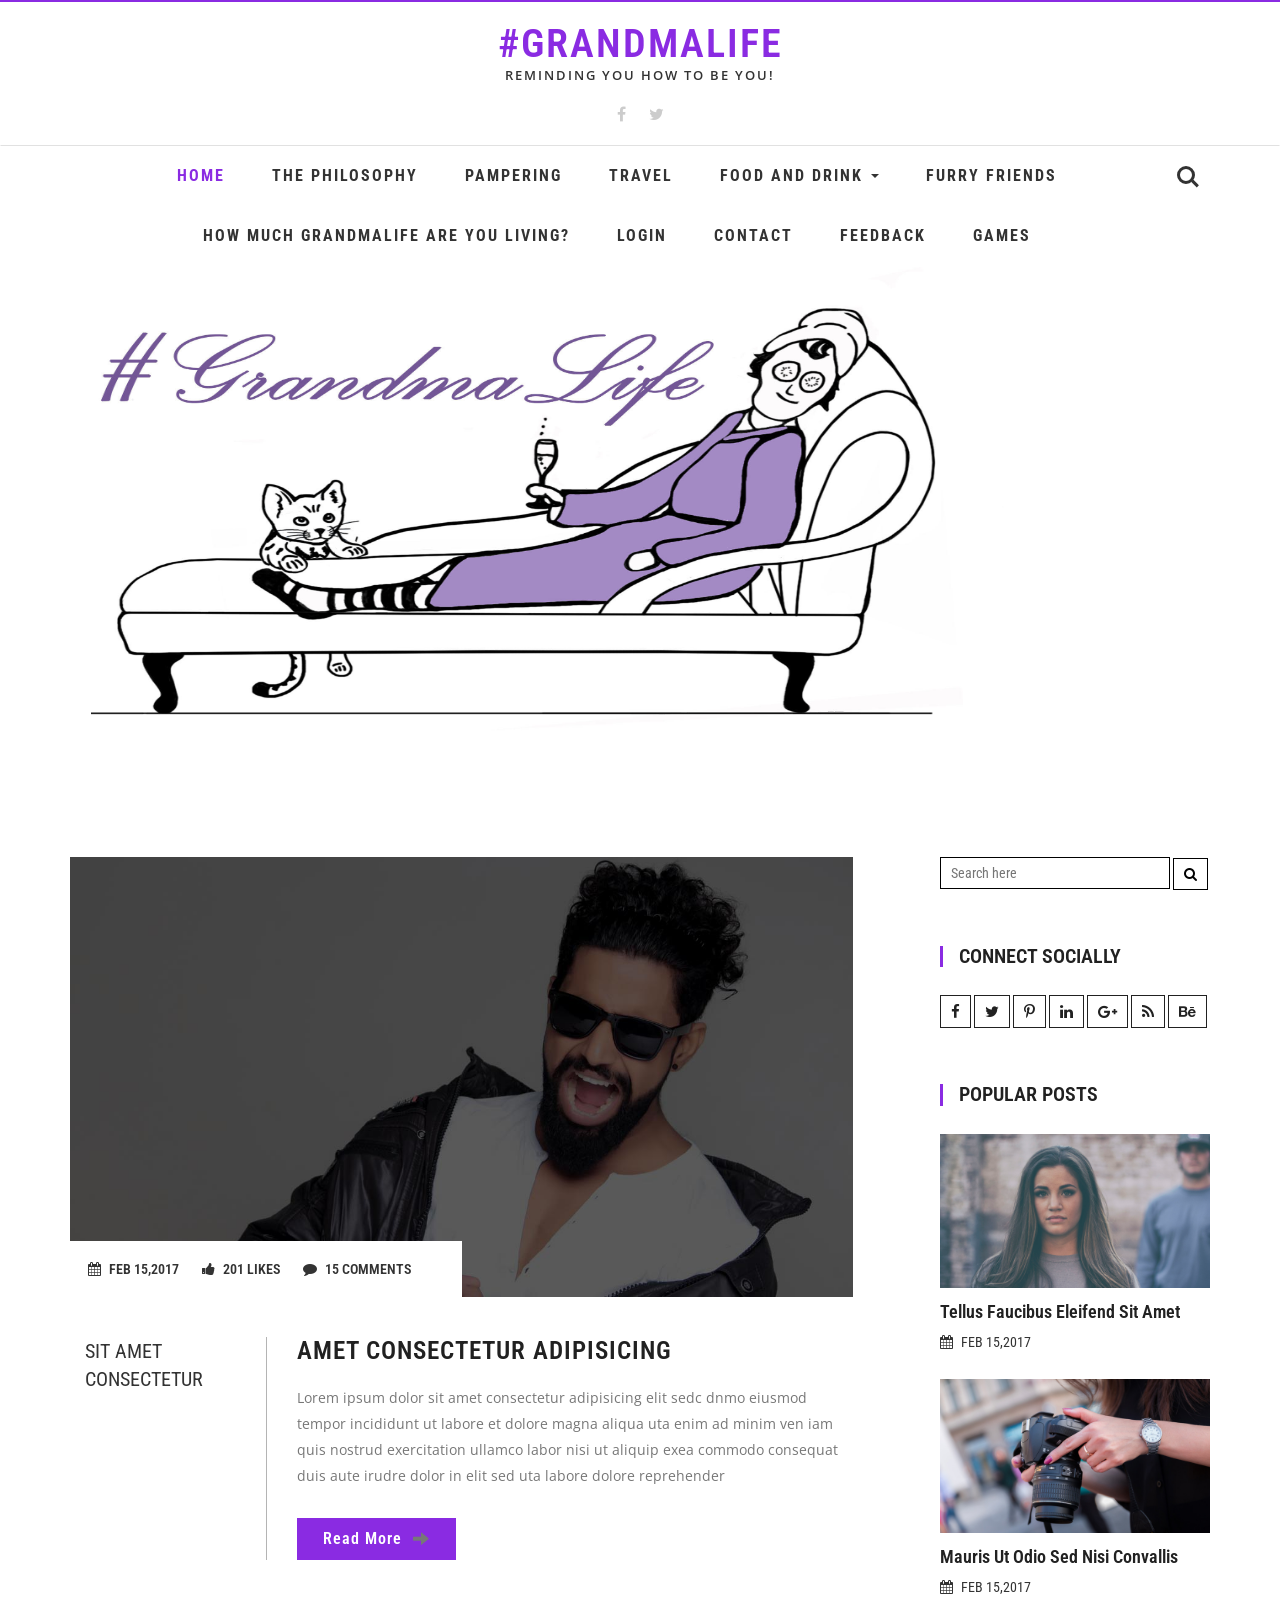
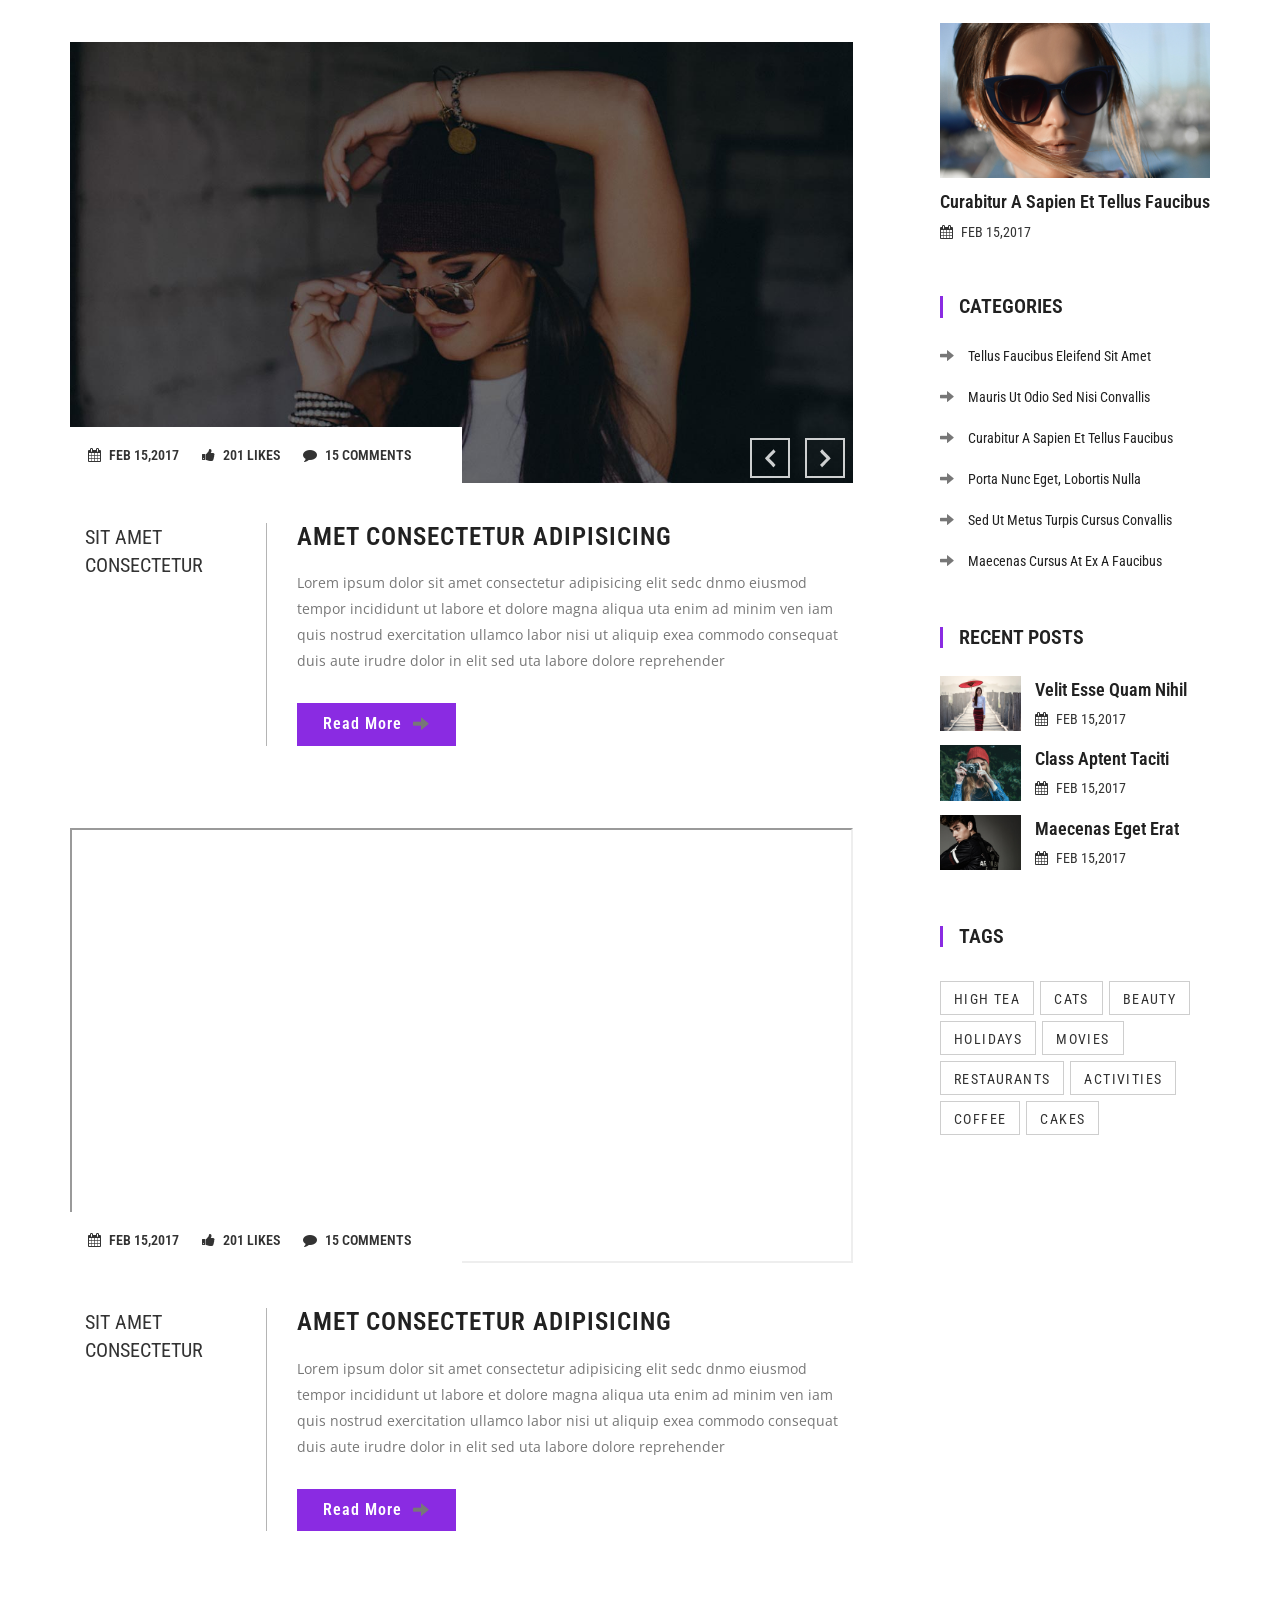
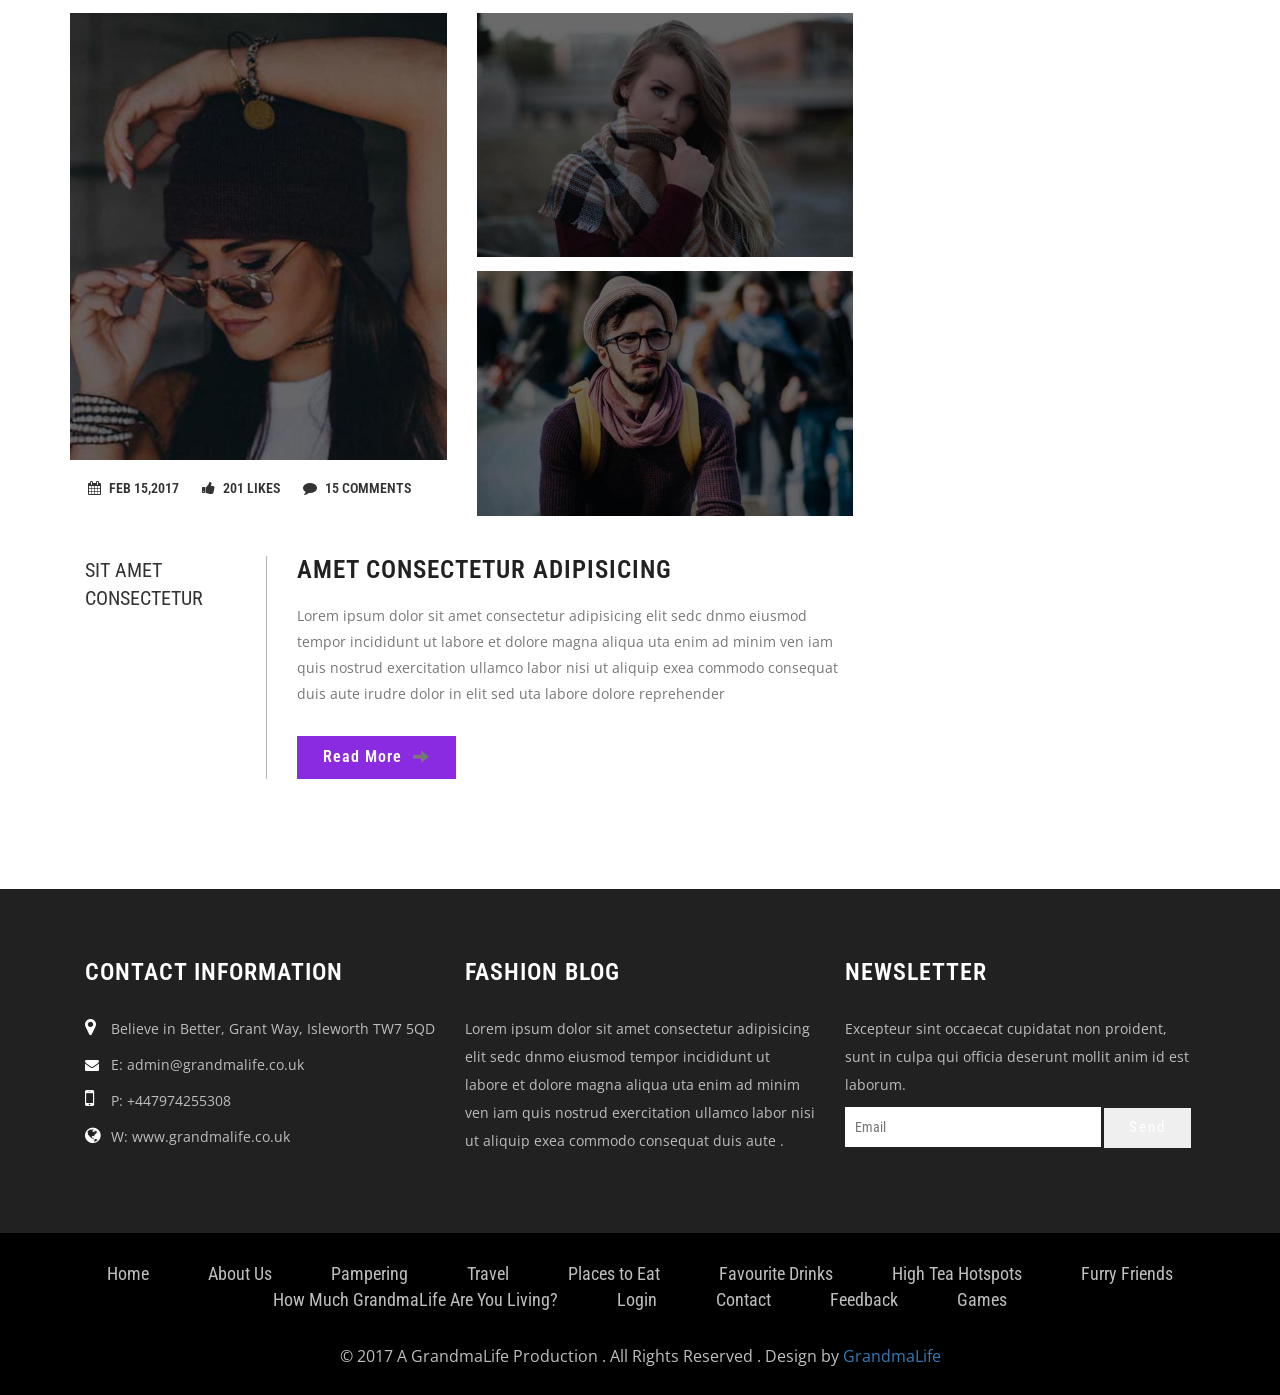
<file: index.html>
<!--
Author: W3layouts
Author URL: http://w3layouts.com
License: Creative Commons Attribution 3.0 Unported
License URL: http://creativecommons.org/licenses/by/3.0/
-->
<!DOCTYPE html>
<html lang="en">
<head>
<title>#GrandmaLife</title>    
<link href="css/font-awesome.min.css" rel="stylesheet" type="text/css" media="all" /><!-- fontawesome -->     
<link href="css/bootstrap.min.css" rel="stylesheet" type="text/css" media="all" /><!-- Bootstrap stylesheet -->
<link href="css/style.css" rel="stylesheet" type="text/css" media="all" />
<link rel="stylesheet" href="css/flexslider.css" type="text/css" media="screen" property="" />
<!-- stylesheet -->
<!-- meta tags -->
<meta name="viewport" content="width=device-width, initial-scale=1">
<meta http-equiv="Content-Type" content="text/html; charset=utf-8" />
<meta name="keywords" content="Blog Responsive web template, Bootstrap Web Templates, Flat Web Templates, Android Compatible web template, 
Smartphone Compatible web template, free webdesigns for Nokia, Samsung, LG, Sony Ericsson, Motorola web design" />
<script type="application/x-javascript"> addEventListener("load", function() { setTimeout(hideURLbar, 0); }, false); function hideURLbar(){ window.scrollTo(0,1); } </script>
<!-- //meta tags -->
<!--fonts-->
<link href="//fonts.googleapis.com/css?family=Roboto+Condensed:300,300i,400,400i,700,700i&subset=cyrillic,cyrillic-ext,greek,greek-ext,latin-ext,vietnamese" rel="stylesheet">
<link href="//fonts.googleapis.com/css?family=Open+Sans" rel="stylesheet">
<!--//fonts-->
<script type="text/javascript" src="js/jquery-2.1.4.min.js"></script>
<script src="js/main.js"></script>
<!-- Required-js -->
<!-- main slider-banner -->
<script src="js/skdslider.min.js"></script>
<link href="css/skdslider.css" rel="stylesheet">
<script type="text/javascript">
		jQuery(document).ready(function(){
			/*jQuery('#demo1').skdslider({'delay':5000, 'animationSpeed': 2000,'showNextPrev':true,'showPlayButton':true,'autoSlide':true,'animationType':'fading'});*/
						
			jQuery('#responsive').change(function(){
			  $('#responsive_wrapper').width(jQuery(this).val());
			});
			
		});
</script>	
<!-- //main slider-banner --> 
<!-- start-smoth-scrolling -->
<script type="text/javascript" src="js/move-top.js"></script>
<script type="text/javascript" src="js/easing.js"></script>
<script type="text/javascript">
	jQuery(document).ready(function($) {
		$(".scroll").click(function(event){		
			event.preventDefault();
			$('html,body').animate({scrollTop:$(this.hash).offset().top},1000);
		});
	});
</script>
<!-- start-smoth-scrolling -->

<!-- scriptfor smooth drop down-nav -->
<script>
$(document).ready(function(){
    $(".dropdown").hover(            
        function() {
            $('.dropdown-menu', this).stop( true, true ).slideDown("fast");
            $(this).toggleClass('open');        
        },
        function() {
            $('.dropdown-menu', this).stop( true, true ).slideUp("fast");
            $(this).toggleClass('open');       
        }
    );
});
</script>
<!-- //script for smooth drop down-nav -->
</head>
<body>
<!-- header -->
	<header>
		<div class="w3layouts-top-strip">
			<div class="container">
				<div class="logo">
					<h1><a href="index.html">#GrandmaLife</a></h1>
					<p>Reminding you how to be YOU!</p>
				</div>
				<div class="w3ls-social-icons">
					<a class="facebook" href="https://www.facebook.com/GrandmaLife-111729779382104/?ref=aymt_homepage_panel"><i class="fa fa-facebook"></i></a>
					<a class="twitter" href="https://twitter.com/TeamGrandmaLife"><i class="fa fa-twitter"></i></a>
		
				</div>
			</div>
		</div>
		<!-- navigation -->
			<nav class="navbar navbar-default">
			  <div class="container">
				<!-- Brand and toggle get grouped for better mobile display -->
				<div class="navbar-header">
				  <button type="button" class="navbar-toggle collapsed" data-toggle="collapse" data-target="#bs-example-navbar-collapse-1" aria-expanded="false">
					<span class="sr-only">Toggle navigation</span>
					<span class="icon-bar"></span>
					<span class="icon-bar"></span>
					<span class="icon-bar"></span>
				  </button>
				</div>

				<!-- Collect the nav links, forms, and other content for toggling -->
				<div class="collapse navbar-collapse" id="bs-example-navbar-collapse-1">
				  <ul class="nav navbar-nav">
					<li><a class="active" href="index.html">Home</a></li>
					<li><a href="about.html">The Philosophy</a></li>
					<li><a href="lifestyle.html">Pampering</a></li>
					
					<li><a href="fashion.html">Travel</a></li>
					<li class="dropdown">
					  <a href="#" class="dropdown-toggle" data-toggle="dropdown" role="button" aria-haspopup="true" aria-expanded="false">Food and Drink <span class="caret"></span></a>
					  <ul class="dropdown-menu">
					  <li><a href="icons.html">Places to Eat</a></li>
						<li><a href="typo.html">Favourite Drinks</a></li>
                                                <li><a href="features.html">High Tea Hot Spots</a></li>
						
					  </ul>
					</li>
                                        <li><a href="photography.html">Furry Friends</a></li>
					<li><a href="quiz.php">How Much GrandmaLife Are You Living?</a></li>
                                        
                                        <!--li><a href="Login.php">Login</a></li-->
                                        <li><a href="PHP-Login/login/main_login.php">Login</a></li>
					<li><a href="contact.html">Contact</a></li>
                                        <li><a href="feedback.php">Feedback</a></li>
                                        <li><a href="game.php">Games</a></li>
				  </ul>
				</div><!-- /.navbar-collapse -->
				<div class="w3_agile_login">
							<div class="cd-main-header">
								<a class="cd-search-trigger" href="#cd-search"> <span></span></a>
								<!-- cd-header-buttons -->
							</div>
							<div id="cd-search" class="cd-search">
								<form action="#" method="post">
									<input name="Search" type="search" placeholder="Search...">
								</form>
							</div>
						</div>
						<div class="clearfix"> </div>

			  </div><!-- /.container-fluid -->
			</nav>
			
		<!-- //navigation -->
	</header>
	<!-- //header -->
	<!-- top-header and slider -->
	<!--<div class="w3-slider">-->	
	<!-- main-slider -->
		<ul id="demo1">
			<li>
                        <img src="images\Logo.jpg" alt="Logo" 
                             align="middle" height="520" width="1020" />
				<!--Slider Description example-->
				<!--<div class="slide-desc">
					<h3></h3>
					<p> </p>
				</div> -->
			</li>
			<!--<li>
				<img src="images\Quotes\Quote1.gif" alt="Inspiring Quote" height="520" width="320"/>
				  <div class="slide-desc">
					<h3></h3>
					<p></p>
				</div>
			</li>
			<li>
				<img src="images\Quotes\Quote2.jpg" alt="Inspiring Quote" height="520" width="320"/>
				<div class="slide-desc">
					<h3></h3>
					<p></p>
				</div>
			</li> -->
			
		</ul>
	<!--</div>-->
	<!-- //main-slider -->
	<!-- //top-header and slider -->
	<div class="container">
		<div class="banner-btm-agile">
		<!-- //btm-wthree-left -->
			<div class="col-md-9 btm-wthree-left">
				<div class="wthree-top">
					<div class="w3agile-top">
						<div class="w3agile_special_deals_grid_left_grid">
							<a href="singlepage.html"><img src="images/4.jpg" class="img-responsive" alt="" /></a>
						</div>
						<div class="w3agile-middle">
						<ul>
							<li><a href="#"><i class="fa fa-calendar" aria-hidden="true"></i>FEB 15,2017</a></li>
							<li><a href="#"><i class="fa fa-thumbs-up" aria-hidden="true"></i>201 LIKES</a></li>
							<li><a href="#"><i class="fa fa-comment" aria-hidden="true"></i>15 COMMENTS</a></li>
							
						</ul>
					</div>
					</div>
					
					<div class="w3agile-bottom">
						<div class="col-md-3 w3agile-left">
							<h5>Sit amet consectetur</h5>
						</div>
						<div class="col-md-9 w3agile-right">
							<h3><a href="singlepage.html">Amet consectetur adipisicing </a></h3>
							<p>Lorem ipsum dolor sit amet consectetur adipisicing elit sedc dnmo eiusmod tempor incididunt ut labore et dolore magna aliqua uta enim ad minim ven iam quis nostrud exercitation ullamco labor nisi ut aliquip exea commodo consequat duis aute irudre dolor in elit sed uta labore dolore reprehender</p>
							<a class="agileits w3layouts" href="singlepage.html">Read More <span class="glyphicon agileits w3layouts glyphicon-arrow-right" aria-hidden="true"></span></a>
						</div>
							<div class="clearfix"></div>
					</div>
				</div>
				<!-- wthree-top-1 -->
				<div class="wthree-top-1">
					<div class="w3agile-top">
						<section class="slider">
					<div class="flexslider">
						<ul class="slides">
							<li>
								<div class="w3agile_special_deals_grid_left_grid">
									<a href="singlepage.html"><img src="images/2.jpg" class="img-responsive" alt="" /></a>
								</div>
							</li>
							<li>
								<div class="w3agile_special_deals_grid_left_grid">
									<a href="singlepage.html"><img src="images/3.jpg" class="img-responsive" alt="" /></a>
								</div>
							</li>
							<li>
								<div class="w3agile_special_deals_grid_left_grid">
									<a href="singlepage.html"><img src="images/3.jpg" class="img-responsive" alt="" /></a>
								</div>
							</li>
						</ul>
					</div>
				</section>
			<!-- flexSlider -->
				<script defer src="js/jquery.flexslider.js"></script>
				<script type="text/javascript">
					$(window).load(function(){
					  $('.flexslider').flexslider({
						animation: "slide",
						start: function(slider){
						  $('body').removeClass('loading');
						}
					  });
					});
				</script>
			<!-- //flexSlider -->

						<div class="w3agile-middle">
						<ul>
							<li><a href="#"><i class="fa fa-calendar" aria-hidden="true"></i>FEB 15,2017</a></li>
							<li><a href="#"><i class="fa fa-thumbs-up" aria-hidden="true"></i>201 LIKES</a></li>
							<li><a href="#"><i class="fa fa-comment" aria-hidden="true"></i>15 COMMENTS</a></li>
							
						</ul>
					</div>
					</div>
					
					<div class="w3agile-bottom">
						<div class="col-md-3 w3agile-left">
							<h5>Sit amet consectetur</h5>
						</div>
						<div class="col-md-9 w3agile-right">
							<h3><a href="singlepage.html">Amet consectetur adipisicing </a></h3>
							<p>Lorem ipsum dolor sit amet consectetur adipisicing elit sedc dnmo eiusmod tempor incididunt ut labore et dolore magna aliqua uta enim ad minim ven iam quis nostrud exercitation ullamco labor nisi ut aliquip exea commodo consequat duis aute irudre dolor in elit sed uta labore dolore reprehender</p>
							<a class="agileits w3layouts" href="singlepage.html">Read More <span class="glyphicon agileits w3layouts glyphicon-arrow-right" aria-hidden="true"></span></a>
						</div>
							<div class="clearfix"></div>
					</div>
				</div>
				<!-- //wthree-top-1 -->
				<!-- wthree-top-1 -->
				<div class="wthree-top-1">
					<div class="w3agile-top">
						<iframe src="https://player.vimeo.com/video/37111758" webkitallowfullscreen mozallowfullscreen allowfullscreen></iframe>

						<div class="w3agile-middle">
						<ul>
							<li><a href="#"><i class="fa fa-calendar" aria-hidden="true"></i>FEB 15,2017</a></li>
							<li><a href="#"><i class="fa fa-thumbs-up" aria-hidden="true"></i>201 LIKES</a></li>
							<li><a href="#"><i class="fa fa-comment" aria-hidden="true"></i>15 COMMENTS</a></li>
							
						</ul>
					</div>
					</div>
					
					<div class="w3agile-bottom">
						<div class="col-md-3 w3agile-left">
							<h5>Sit amet consectetur</h5>
						</div>
						<div class="col-md-9 w3agile-right">
							<h3><a href="singlepage.html">Amet consectetur adipisicing </a></h3>
							<p>Lorem ipsum dolor sit amet consectetur adipisicing elit sedc dnmo eiusmod tempor incididunt ut labore et dolore magna aliqua uta enim ad minim ven iam quis nostrud exercitation ullamco labor nisi ut aliquip exea commodo consequat duis aute irudre dolor in elit sed uta labore dolore reprehender</p>
							<a class="agileits w3layouts" href="singlepage.html">Read More <span class="glyphicon agileits w3layouts glyphicon-arrow-right" aria-hidden="true"></span></a>
						</div>
							<div class="clearfix"></div>
					</div>
				</div>
				<!-- //wthree-top-1 -->
				<div class="wthree-top-1">
					<div class="w3agile-top">
					<div class="col-md-6 w3-lft">
						<div class="w3agile_special_deals_grid_left_grid">
							<a href="singlepage.html"><img src="images/5.jpg" class="img-responsive" alt="" /></a>
						</div>
					</div>
					<div class="col-md-6 w3-rgt">
						<div class="w3-rgt-top">
							<div class="w3agile_special_deals_grid_left_grid">
								<a href="singlepage.html"><img src="images/g6.jpg" class="img-responsive" alt="" /></a>
							</div>
						</div>
						<div class="w3-rgt-top1">
							<div class="w3agile_special_deals_grid_left_grid">
								<a href="singlepage.html"><img src="images/g8.jpg" class="img-responsive" alt="" /></a>
							</div>
						</div>
					</div>
					<div class="clearfix"></div>
						<div class="w3agile-middle">
						<ul>
							<li><a href="#"><i class="fa fa-calendar" aria-hidden="true"></i>FEB 15,2017</a></li>
							<li><a href="#"><i class="fa fa-thumbs-up" aria-hidden="true"></i>201 LIKES</a></li>
							<li><a href="#"><i class="fa fa-comment" aria-hidden="true"></i>15 COMMENTS</a></li>
							
						</ul>
					</div>
					</div>
					
					<div class="w3agile-bottom">
						<div class="col-md-3 w3agile-left">
							<h5>Sit amet consectetur</h5>
						</div>
						<div class="col-md-9 w3agile-right">
							<h3><a href="singlepage.html">Amet consectetur adipisicing </a></h3>
							<p>Lorem ipsum dolor sit amet consectetur adipisicing elit sedc dnmo eiusmod tempor incididunt ut labore et dolore magna aliqua uta enim ad minim ven iam quis nostrud exercitation ullamco labor nisi ut aliquip exea commodo consequat duis aute irudre dolor in elit sed uta labore dolore reprehender</p>
							<a class="agileits w3layouts" href="singlepage.html">Read More <span class="glyphicon agileits w3layouts glyphicon-arrow-right" aria-hidden="true"></span></a>
						</div>
							<div class="clearfix"></div>
					</div>
				</div>
				<!-- wthree-top-1 -->
			</div>
			<!-- //btm-wthree-left -->
				<!-- btm-wthree-right -->
			<div class="col-md-3 w3agile_blog_left">
				<div class="wthreesearch">
							<form action="#" method="post">
								<input type="search" name="Search" placeholder="Search here" required="">
								<button type="submit" class="btn btn-default search" aria-label="Left Align">
									<i class="fa fa-search" aria-hidden="true"></i>
								</button>
							</form>
						
				</div>
				
				<div class="agileinfo_calender">
				<h3>CONNECT SOCIALLY</h3>
				<div class="w3ls-social-icons-1">
					<a class="facebook" href="#"><i class="fa fa-facebook"></i></a>
					<a class="twitter" href="#"><i class="fa fa-twitter"></i></a>
					<a class="pinterest" href="#"><i class="fa fa-pinterest-p"></i></a>
					<a class="linkedin" href="#"><i class="fa fa-linkedin"></i></a>
					<a class="linkedin" href="#"><i class="fa fa-google-plus"></i></a>
					<a class="linkedin" href="#"><i class="fa fa-rss"></i></a>
					<a class="linkedin" href="#"><i class="fa fa-behance"></i></a>
				</div>
				</div>
				<div class="w3ls_popular_posts">
					<h3>Popular Posts</h3>
					<div class="agileits_popular_posts_grid">
						<div class="w3agile_special_deals_grid_left_grid">
							<a href="singlepage.html"><img src="images/p1.jpg" class="img-responsive" alt="" /></a>
						</div>
						<h4><a href="singlepage.html">Tellus Faucibus Eleifend Sit Amet</a></h4>
						<h5><i class="fa fa-calendar" aria-hidden="true"></i>FEB 15,2017</h5>
					</div>
					<div class="agileits_popular_posts_grid">
						<div class="w3agile_special_deals_grid_left_grid">
								<a href="singlepage.html"><img src="images/p2.jpg" class="img-responsive" alt="" /></a>
							</div>
						<h4><a href="singlepage.html">Mauris Ut Odio Sed Nisi Convallis</a></h4>
						<h5><i class="fa fa-calendar" aria-hidden="true"></i>FEB 15,2017</h5>
					</div>
					<div class="agileits_popular_posts_grid">
						<div class="w3agile_special_deals_grid_left_grid">
								<a href="singlepage.html"><img src="images/p3.jpg" class="img-responsive" alt="" /></a>
						</div>
						<h4><a href="singlepage.html">Curabitur A Sapien Et Tellus Faucibus</a></h4>
						<h5><i class="fa fa-calendar" aria-hidden="true"></i>FEB 15,2017</h5>
					</div>
				</div>
				
				<div class="w3l_categories">
					<h3>Categories</h3>
					<ul>
						<li><a href="singlepage.html"><span class="glyphicon glyphicon-arrow-right" aria-hidden="true"></span>tellus faucibus eleifend sit amet</a></li>
						<li><a href="singlepage.html"><span class="glyphicon glyphicon-arrow-right" aria-hidden="true"></span>Mauris ut odio sed nisi convallis</a></li>
						<li><a href="singlepage.html"><span class="glyphicon glyphicon-arrow-right" aria-hidden="true"></span>Curabitur a sapien et tellus faucibus</a></li>
						<li><a href="singlepage.html"><span class="glyphicon glyphicon-arrow-right" aria-hidden="true"></span>porta nunc eget, lobortis nulla</a></li>
						<li><a href="singlepage.html"><span class="glyphicon glyphicon-arrow-right" aria-hidden="true"></span>Sed ut metus turpis cursus convallis</a></li>
						<li><a href="singlepage.html"><span class="glyphicon glyphicon-arrow-right" aria-hidden="true"></span>Maecenas cursus at ex a faucibus</a></li>
					</ul>
				</div>
			<div class="w3ls_recent_posts">
					<h3>Recent Posts</h3>
					<div class="agileits_recent_posts_grid">
						<div class="agileits_recent_posts_gridl">
							<div class="w3agile_special_deals_grid_left_grid">
									<a href="singlepage.html"><img src="images/r1.jpg" class="img-responsive" alt="" /></a>
								</div>
						</div>
						<div class="agileits_recent_posts_gridr">
							<h4><a href="singlepage.html">velit esse quam nihil</a></h4>
							<h5><i class="fa fa-calendar" aria-hidden="true"></i>FEB 15,2017</h5>
						</div>
						<div class="clearfix"> </div>
					</div>
					<div class="agileits_recent_posts_grid">
						<div class="agileits_recent_posts_gridl">
							<div class="w3agile_special_deals_grid_left_grid">
									<a href="singlepage.html"><img src="images/r2.jpg" class="img-responsive" alt="" /></a>
								</div>
						</div>
						<div class="agileits_recent_posts_gridr">
							<h4><a href="singlepage.html">Class aptent taciti </a></h4>
							<h5><i class="fa fa-calendar" aria-hidden="true"></i>FEB 15,2017</h5>
						</div>
						<div class="clearfix"> </div>
					</div>
					<div class="agileits_recent_posts_grid">
						<div class="agileits_recent_posts_gridl">
							<div class="w3agile_special_deals_grid_left_grid">
									<a href="singlepage.html"><img src="images/r3.jpg" class="img-responsive" alt="" /></a>
								</div>
						</div>
						<div class="agileits_recent_posts_gridr">
							<h4><a href="singlepage.html">Maecenas eget erat </a></h4>
							<h5><i class="fa fa-calendar" aria-hidden="true"></i>FEB 15,2017</h5>
						</div>
						<div class="clearfix"> </div>
					</div>
				</div>
			<div class="w3l_tags">
					<h3>Tags</h3>
					<ul class="tag">
						<li><a href="singlepage.html">High Tea</a></li>
						<li><a href="singlepage.html">Cats</a></li>
						<li><a href="singlepage.html">Beauty</a></li>
						<li><a href="singlepage.html">Holidays</a></li>
						<li><a href="singlepage.html">Movies</a></li>
						<li><a href="singlepage.html">Restaurants</a></li>
						<li><a href="singlepage.html">Activities</a></li>
						<li><a href="singlepage.html">Coffee</a></li>
						<li><a href="singlepage.html">Cakes</a></li>
					</ul>
				</div>
			</div>
			<!-- //btm-wthree-right -->
			<div class="clearfix"></div>
		</div>
	</div>
	<!-- footer -->
	<div class="footer-agile-info">
		<div class="container">
			<div class="col-md-4 w3layouts-footer">
				<h3>Contact Information</h3>
					<p><span><i class="fa fa-map-marker" aria-hidden="true"></i></span>Believe in Better, Grant Way, Isleworth TW7 5QD</p>
					<p><span><i class="fa fa-envelope" aria-hidden="true"></i></span><a href="#">E: admin@grandmalife.co.uk</a> </p>
					<p><span><i class="fa fa-mobile" aria-hidden="true"></i></span>P: +447974255308 </p>
					<p><span><i class="fa fa-globe" aria-hidden="true"></i></span><a href="#">W: www.grandmalife.co.uk</a></p>
			</div>
			<div class="col-md-4 wthree-footer">
				<h2>Fashion Blog</h2>
				<p>Lorem ipsum dolor sit amet consectetur adipisicing elit sedc dnmo eiusmod tempor incididunt ut labore et dolore magna aliqua uta enim ad minim ven iam quis nostrud exercitation ullamco labor nisi ut aliquip exea commodo consequat duis aute .</p>
			</div>
			<div class="col-md-4 w3-agile">
				<h3>Newsletter</h3>
				<p>Excepteur sint occaecat cupidatat non proident, sunt in culpa qui officia deserunt mollit anim id est laborum.</p>
				<form action="#" method="post">
					<input type="email" name="Email" placeholder="Email" required="">
					<input type="submit" value="Send">
				</form>
			</div>
		</div>
	</div>
	<!-- footer -->
	<!-- copyright -->
	<div class="copyright">
		<div class="container">
			<div class="w3agile-list">
				<ul>
					<li><a href="index.html">Home</a></li>
					<li><a href="about.html">About Us</a></li>
					<li><a href="lifestyle.html">Pampering</a></li>
					<li><a href="fashion.html">Travel</a></li>
                                        <li><a href="icons.html">Places to Eat</a></li>
                                        <li><a href="typo.html">Favourite Drinks</a></li>
                                        <li><a href="features.html">High Tea Hotspots</a></li>
                                        <li><a href="photography.html">Furry Friends</a></li>
					<li><a href="quiz.html">How Much GrandmaLife Are You Living?</a></li>
                                        <li><a href="Login.html">Login</a></li>
					<li><a href="contact.html">Contact</a></li>
                                        <li><a href="feedback.php">Feedback</a></li>
                                        <li><a href="game.php">Games</a></li>
				</ul>
			</div>
			<div class="agileinfo">
				<p>© 2017 A GrandmaLife Production . All Rights Reserved . Design by <a href="http://w3layouts.com/">GrandmaLife</a></p>
			</div>
		</div>
	</div>
<!-- //copyright -->
<!-- here stars scrolling icon -->
	<script type="text/javascript">
		$(document).ready(function() {
			/*
				var defaults = {
				containerID: 'toTop', // fading element id
				containerHoverID: 'toTopHover', // fading element hover id
				scrollSpeed: 1200,
				easingType: 'linear' 
				};
			*/
								
			$().UItoTop({ easingType: 'easeOutQuart' });
								
			});
	</script>
<!-- //here ends scrolling icon -->

<!-- jQuery (necessary for Bootstrap's JavaScript plugins) -->
<script src="js/bootstrap.js"></script>
</body>
</html>
</file>
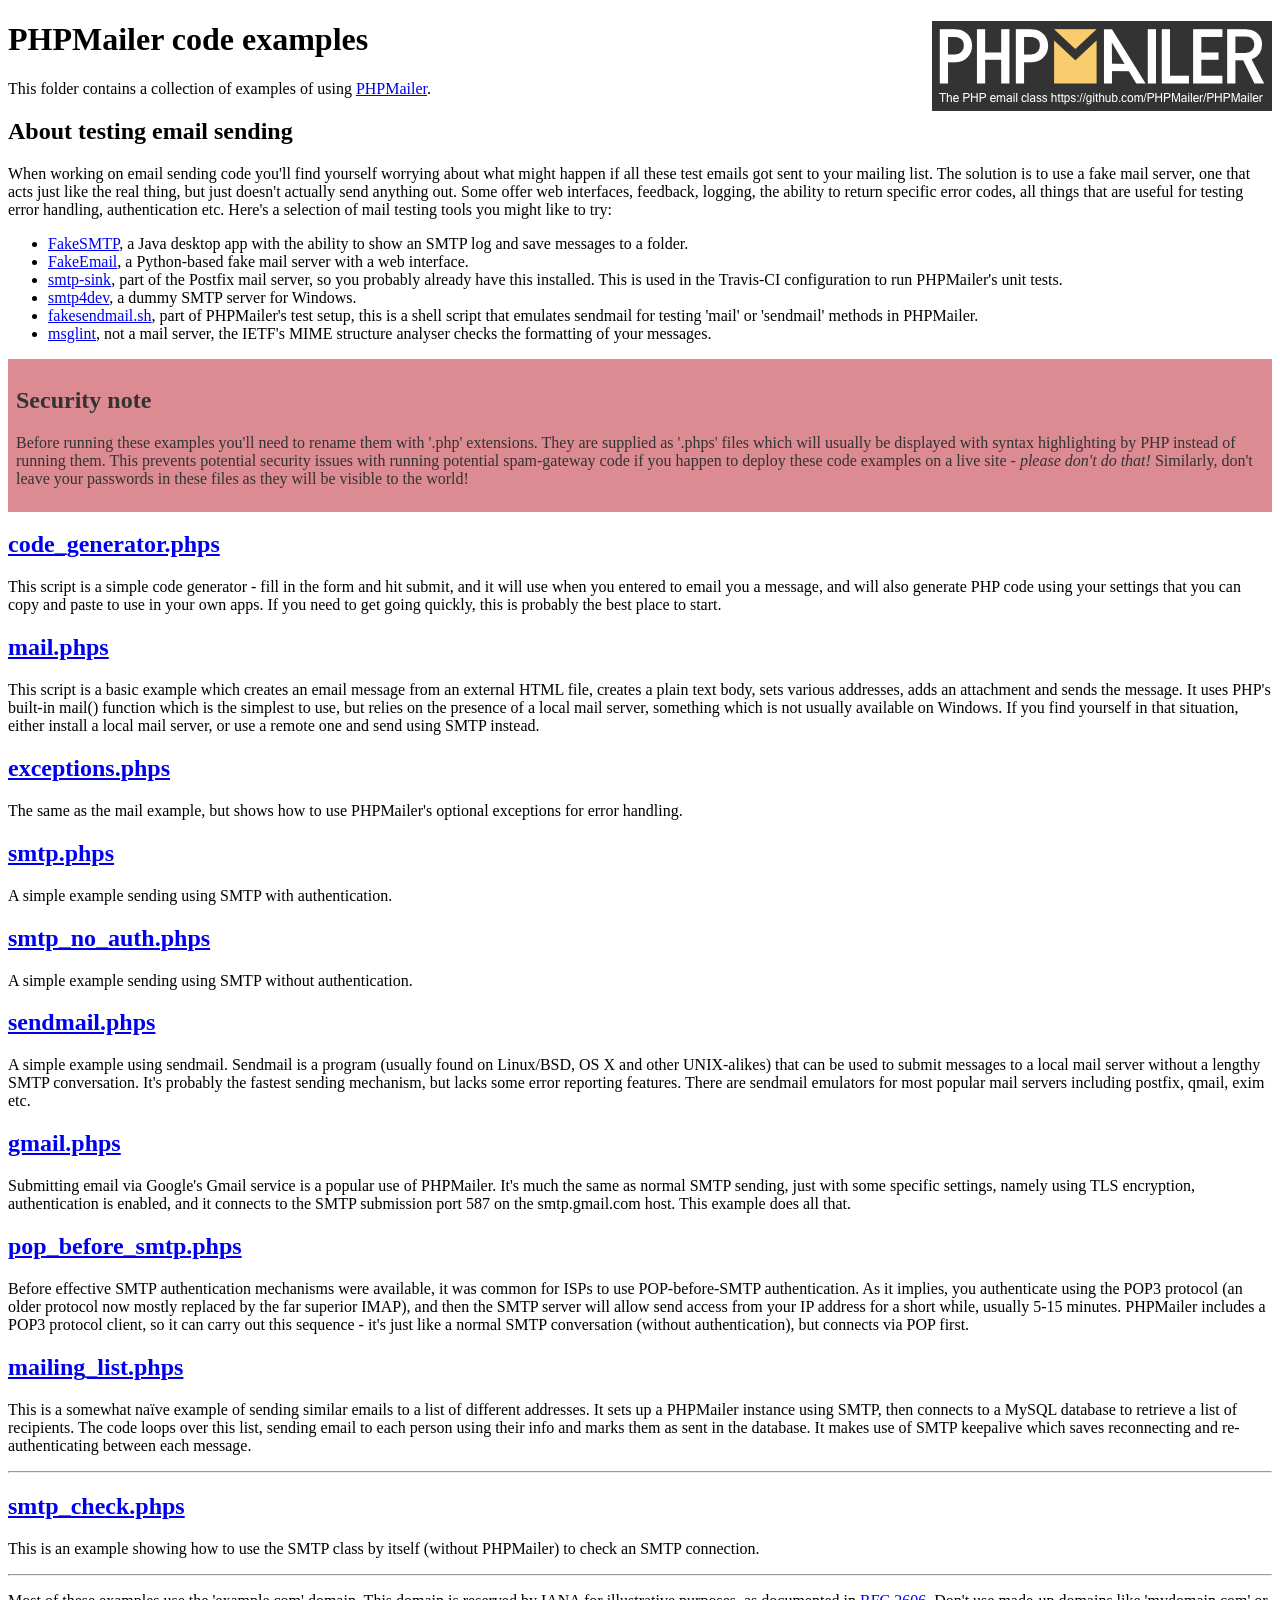
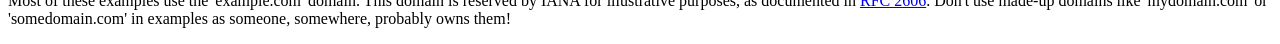
<file: PHP-Login/login/scripts/PHPMailer/examples/index.html>
<!DOCTYPE html>
<html>
<head>
	<meta charset="UTF-8">
	<title>PHPMailer Examples</title>
</head>
<body>
<h1>PHPMailer code examples<a href="https://github.com/PHPMailer/PHPMailer"><img src="images/phpmailer.png" style="float:right; border:0;" alt="PHPMailer logo"></a></h1>
<p>This folder contains a collection of examples of using <a href="https://github.com/PHPMailer/PHPMailer">PHPMailer</a>.</p>
<h2>About testing email sending</h2>
<p>When working on email sending code you'll find yourself worrying about what might happen if all these test emails got sent to your mailing list. The solution is to use a fake mail server, one that acts just like the real thing, but just doesn't actually send anything out. Some offer web interfaces, feedback, logging, the ability to return specific error codes, all things that are useful for testing error handling, authentication etc. Here's a selection of mail testing tools you might like to try:</p>
<ul>
  <li><a href="https://github.com/Nilhcem/FakeSMTP">FakeSMTP</a>, a Java desktop app with the ability to show an SMTP log and save messages to a folder. </li>
  <li><a href="https://github.com/isotoma/FakeEmail">FakeEmail</a>, a Python-based fake mail server with a web interface.</li>
  <li><a href="http://www.postfix.org/smtp-sink.1.html">smtp-sink</a>, part of the Postfix mail server, so you probably already have this installed. This is used in the Travis-CI configuration to run PHPMailer's unit tests.</li>
  <li><a href="http://smtp4dev.codeplex.com">smtp4dev</a>, a dummy SMTP server for Windows.</li>
  <li><a href="https://github.com/PHPMailer/PHPMailer/blob/master/test/fakesendmail.sh">fakesendmail.sh</a>, part of PHPMailer's test setup, this is a shell script that emulates sendmail for testing 'mail' or 'sendmail' methods in PHPMailer.</li>
  <li><a href="http://tools.ietf.org/tools/msglint/">msglint</a>, not a mail server, the IETF's MIME structure analyser checks the formatting of your messages.</li>
</ul>
<div style="padding: 8px; color: #333333; background-color: #dc8b92">
<h2>Security note</h2>
<p>Before running these examples you'll need to rename them with '.php' extensions. They are supplied as '.phps' files which will usually be displayed with syntax highlighting by PHP instead of running them. This prevents potential security issues with running potential spam-gateway code if you happen to deploy these code examples on a live site - <em>please don't do that!</em> Similarly, don't leave your passwords in these files as they will be visible to the world!</p>
</div>
<h2><a href="code_generator.phps">code_generator.phps</a></h2>
<p>This script is a simple code generator - fill in the form and hit submit, and it will use when you entered to email you a message, and will also generate PHP code using your settings that you can copy and paste to use in your own apps. If you need to get going quickly, this is probably the best place to start.</p>
<h2><a href="mail.phps">mail.phps</a></h2>
<p>This script is a basic example which creates an email message from an external HTML file, creates a plain text body, sets various addresses, adds an attachment and sends the message. It uses PHP's built-in mail() function which is the simplest to use, but relies on the presence of a local mail server, something which is not usually available on Windows. If you find yourself in that situation, either install a local mail server, or use a remote one and send using SMTP instead.</p>
<h2><a href="exceptions.phps">exceptions.phps</a></h2>
<p>The same as the mail example, but shows how to use PHPMailer's optional exceptions for error handling.</p>
<h2><a href="smtp.phps">smtp.phps</a></h2>
<p>A simple example sending using SMTP with authentication.</p>
<h2><a href="smtp_no_auth.phps">smtp_no_auth.phps</a></h2>
<p>A simple example sending using SMTP without authentication.</p>
<h2><a href="sendmail.phps">sendmail.phps</a></h2>
<p>A simple example using sendmail. Sendmail is a program (usually found on Linux/BSD, OS X and other UNIX-alikes) that can be used to submit messages to a local mail server without a lengthy SMTP conversation. It's probably the fastest sending mechanism, but lacks some error reporting features. There are sendmail emulators for most popular mail servers including postfix, qmail, exim etc.</p>
<h2><a href="gmail.phps">gmail.phps</a></h2>
<p>Submitting email via Google's Gmail service is a popular use of PHPMailer. It's much the same as normal SMTP sending, just with some specific settings, namely using TLS encryption, authentication is enabled, and it connects to the SMTP submission port 587 on the smtp.gmail.com host. This example does all that.</p>
<h2><a href="pop_before_smtp.phps">pop_before_smtp.phps</a></h2>
<p>Before effective SMTP authentication mechanisms were available, it was common for ISPs to use POP-before-SMTP authentication. As it implies, you authenticate using the POP3 protocol (an older protocol now mostly replaced by the far superior IMAP), and then the SMTP server will allow send access from your IP address for a short while, usually 5-15 minutes. PHPMailer includes a POP3 protocol client, so it can carry out this sequence - it's just like a normal SMTP conversation (without authentication), but connects via POP first.</p>
<h2><a href="mailing_list.phps">mailing_list.phps</a></h2>
<p>This is a somewhat naïve example of sending similar emails to a list of different addresses. It sets up a PHPMailer instance using SMTP, then connects to a MySQL database to retrieve a list of recipients. The code loops over this list, sending email to each person using their info and marks them as sent in the database. It makes use of SMTP keepalive which saves reconnecting and re-authenticating between each message.</p>
<hr>
<h2><a href="smtp_check.phps">smtp_check.phps</a></h2>
<p>This is an example showing how to use the SMTP class by itself (without PHPMailer) to check an SMTP connection.</p>
<hr>
<p>Most of these examples use the 'example.com' domain. This domain is reserved by IANA for illustrative purposes, as documented in <a href="http://tools.ietf.org/html/rfc2606">RFC 2606</a>. Don't use made-up domains like 'mydomain.com' or 'somedomain.com' in examples as someone, somewhere, probably owns them!</p>
</body>
</html>
</file>
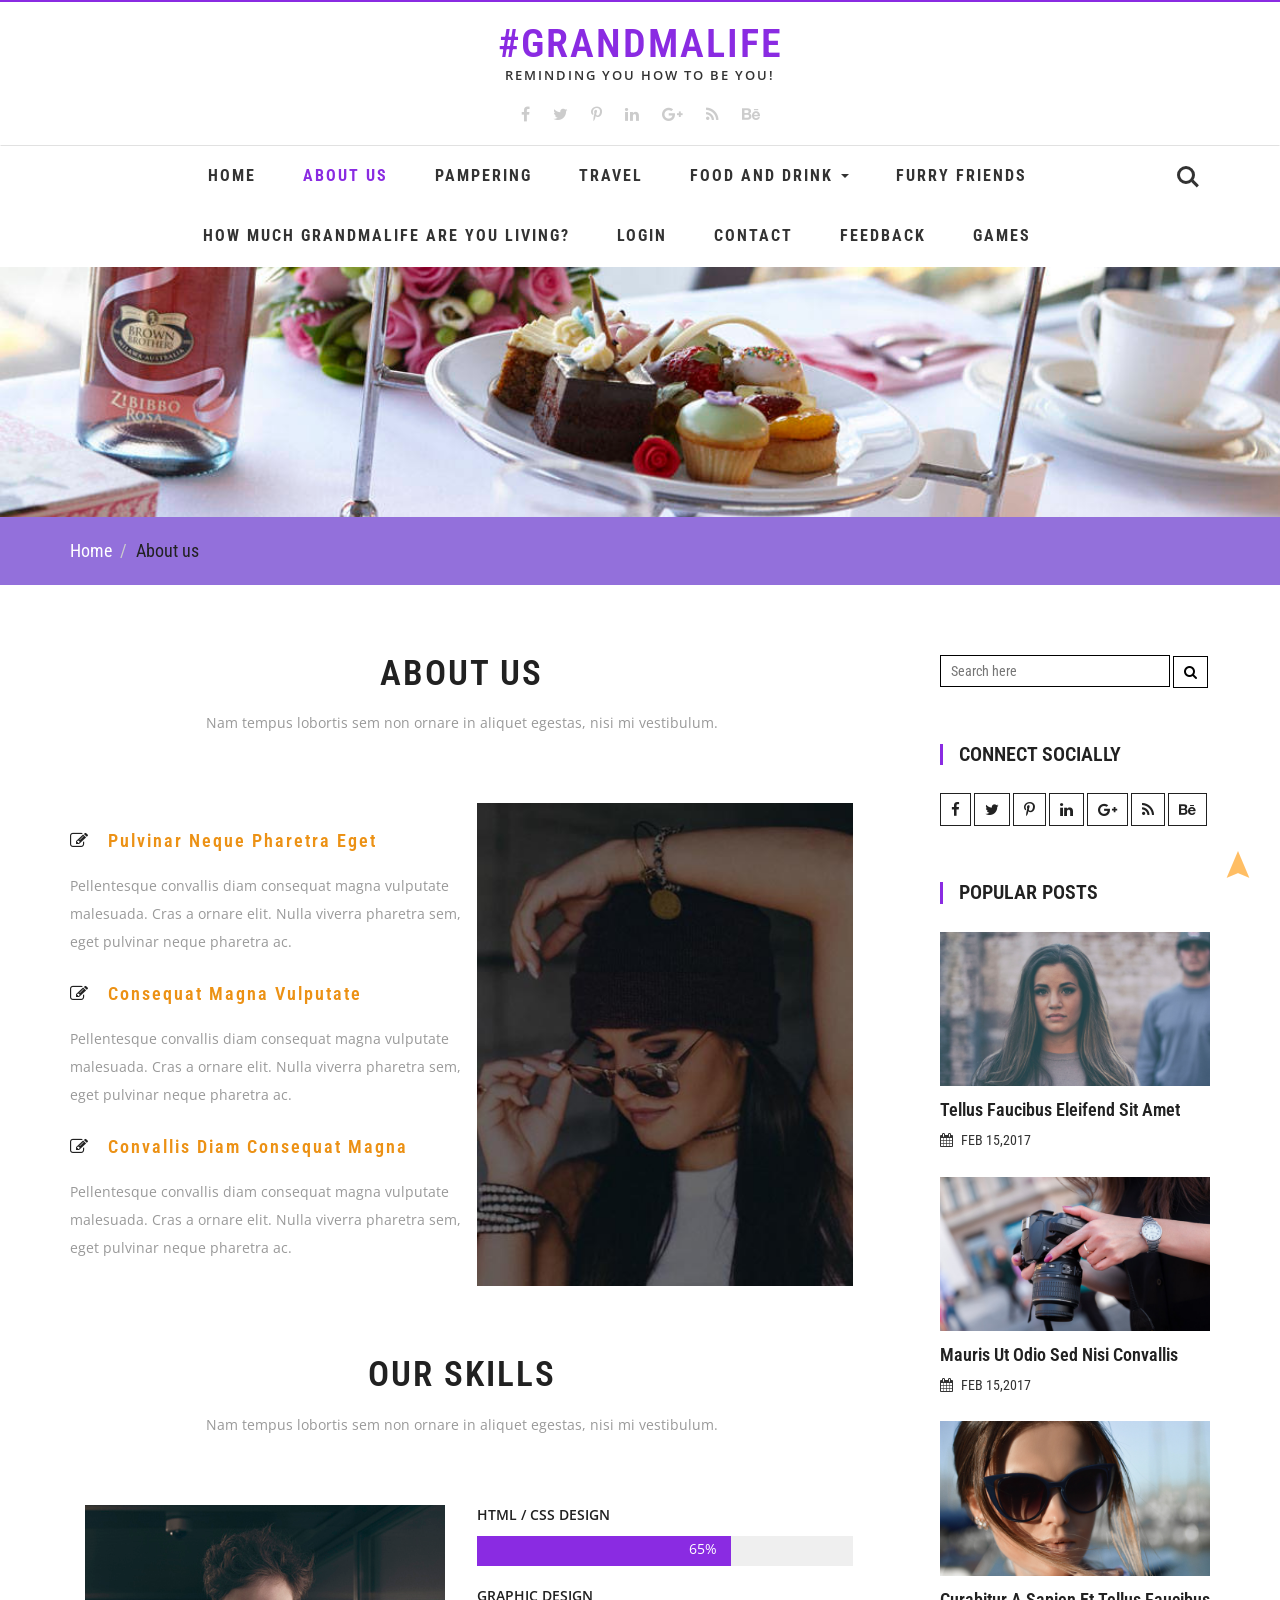
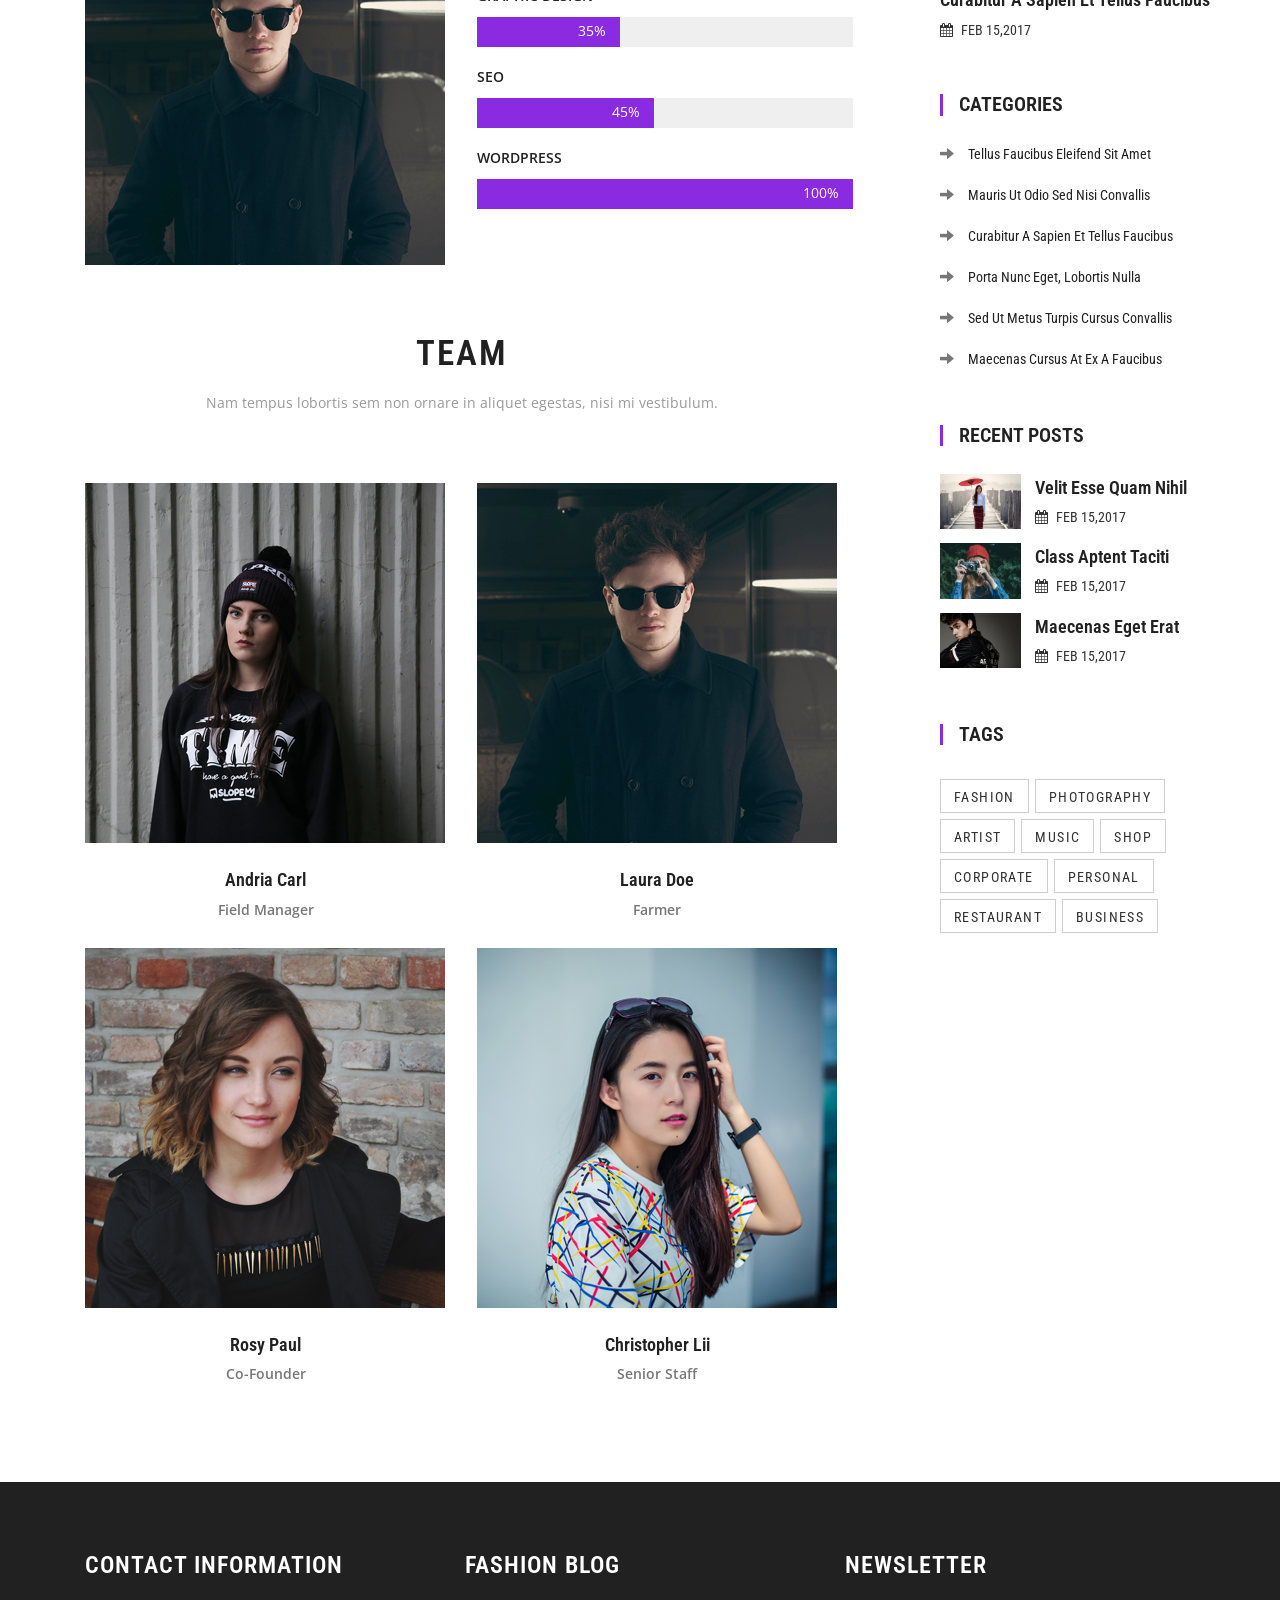
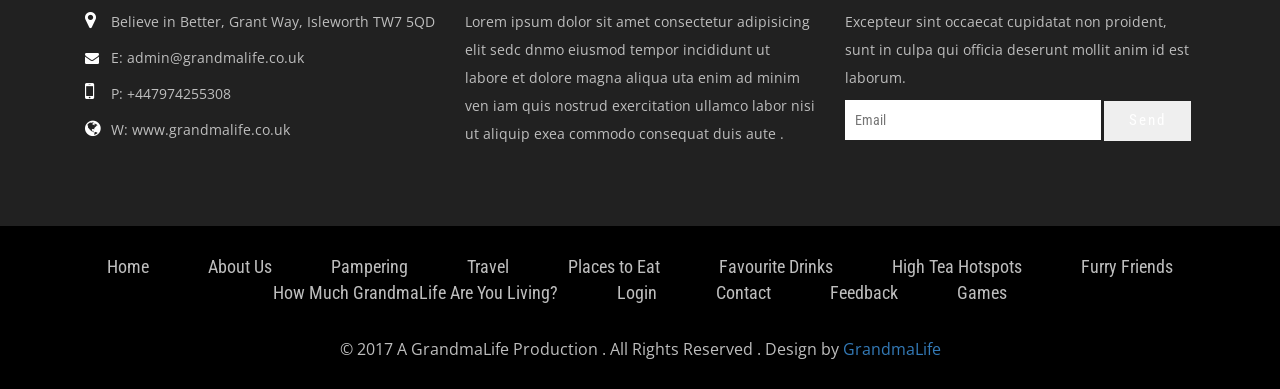
<file: about.html>
<!--
Author: W3layouts
Author URL: http://w3layouts.com
License: Creative Commons Attribution 3.0 Unported
License URL: http://creativecommons.org/licenses/by/3.0/
-->
<!DOCTYPE html>
<html lang="en">
<head>
<title>#GrandmaLife</title>    
<link href="css/font-awesome.min.css" rel="stylesheet" type="text/css" media="all" /><!-- fontawesome -->     
<link href="css/bootstrap.min.css" rel="stylesheet" type="text/css" media="all" /><!-- Bootstrap stylesheet -->
<link href="css/style.css" rel="stylesheet" type="text/css" media="all" />
<!-- stylesheet -->
<!-- meta tags -->
<meta name="viewport" content="width=device-width, initial-scale=1">
<meta http-equiv="Content-Type" content="text/html; charset=utf-8" />
<meta name="keywords" content="Blog Responsive web template, Bootstrap Web Templates, Flat Web Templates, Android Compatible web template, 
Smartphone Compatible web template, free webdesigns for Nokia, Samsung, LG, Sony Ericsson, Motorola web design" />
<script type="application/x-javascript"> addEventListener("load", function() { setTimeout(hideURLbar, 0); }, false); function hideURLbar(){ window.scrollTo(0,1); } </script>
<!-- //meta tags -->
<!--fonts-->
<link href="//fonts.googleapis.com/css?family=Roboto+Condensed:300,300i,400,400i,700,700i&subset=cyrillic,cyrillic-ext,greek,greek-ext,latin-ext,vietnamese" rel="stylesheet">
<link href="//fonts.googleapis.com/css?family=Open+Sans" rel="stylesheet">
<!--//fonts-->
<script type="text/javascript" src="js/jquery-2.1.4.min.js"></script>
<script src="js/main.js"></script>
<!-- Required-js -->
<!-- start-smoth-scrolling -->
<script type="text/javascript" src="js/move-top.js"></script>
<script type="text/javascript" src="js/easing.js"></script>
<script type="text/javascript">
	jQuery(document).ready(function($) {
		$(".scroll").click(function(event){		
			event.preventDefault();
			$('html,body').animate({scrollTop:$(this.hash).offset().top},1000);
		});
	});
</script>
<!-- start-smoth-scrolling -->

<!-- scriptfor smooth drop down-nav -->
<script>
$(document).ready(function(){
    $(".dropdown").hover(            
        function() {
            $('.dropdown-menu', this).stop( true, true ).slideDown("fast");
            $(this).toggleClass('open');        
        },
        function() {
            $('.dropdown-menu', this).stop( true, true ).slideUp("fast");
            $(this).toggleClass('open');       
        }
    );
});
</script>
<!-- //script for smooth drop down-nav -->
</head>
<body>
<!-- header -->
	<header>
		<div class="w3layouts-top-strip">
			<div class="container">
				<div class="logo">
					<h1><a href="index.html">#GrandmaLife</a></h1>
					<p>Reminding you how to be YOU!</p>
				</div>
				<div class="w3ls-social-icons">
					<a class="facebook" href="#"><i class="fa fa-facebook"></i></a>
					<a class="twitter" href="#"><i class="fa fa-twitter"></i></a>
					<a class="pinterest" href="#"><i class="fa fa-pinterest-p"></i></a>
					<a class="linkedin" href="#"><i class="fa fa-linkedin"></i></a>
					<a class="linkedin" href="#"><i class="fa fa-google-plus"></i></a>
					<a class="linkedin" href="#"><i class="fa fa-rss"></i></a>
					<a class="linkedin" href="#"><i class="fa fa-behance"></i></a>
				</div>
			</div>
		</div>
		<!-- navigation -->
			<nav class="navbar navbar-default">
			  <div class="container">
				<!-- Brand and toggle get grouped for better mobile display -->
				<div class="navbar-header">
				  <button type="button" class="navbar-toggle collapsed" data-toggle="collapse" data-target="#bs-example-navbar-collapse-1" aria-expanded="false">
					<span class="sr-only">Toggle navigation</span>
					<span class="icon-bar"></span>
					<span class="icon-bar"></span>
					<span class="icon-bar"></span>
				  </button>
				</div>

				<!-- Collect the nav links, forms, and other content for toggling -->
				<div class="collapse navbar-collapse" id="bs-example-navbar-collapse-1">
				  <ul class="nav navbar-nav">
					<li><a href="index.html">Home</a></li>
					<li><a class="active" href="about.html">About us</a></li>
					<li><a href="lifestyle.html">Pampering</a></li>
					
					<li><a href="fashion.html">Travel</a></li>
					<li class="dropdown">
					  <a href="#" class="dropdown-toggle" data-toggle="dropdown" role="button" aria-haspopup="true" aria-expanded="false"> Food and Drink <span class="caret"></span></a>
					  <ul class="dropdown-menu">
					  <li><a href="icons.html">Places to Eat</a></li>
						<li><a href="typo.html">Favourite Drinks</a></li>
						<li><a href="typo.html">High Tea Hot Spots</a></li>
					  </ul>
					</li>
					<li><a href="photography.html">Furry friends</a></li>
					<li><a href="quiz.php">How Much GrandmaLife Are You Living?</a></li>
                                        <li><a href="Login.php">Login</a></li>                                 
					<li><a href="contact.html">Contact</a></li>
                                        <li><a href="feedback.php">Feedback</a></li>
                                        <li><a href="game.php">Games</a></li>
				  </ul>
				</div><!-- /.navbar-collapse -->
				<div class="w3_agile_login">
							<div class="cd-main-header">
								<a class="cd-search-trigger" href="#cd-search"> <span></span></a>
								<!-- cd-header-buttons -->
							</div>
							<div id="cd-search" class="cd-search">
								<form action="#" method="post">
									<input name="Search" type="search" placeholder="Search...">
								</form>
							</div>
						</div>
						<div class="clearfix"> </div>

			  </div><!-- /.container-fluid -->
			</nav>
			
		<!-- //navigation -->
	</header>
	<!-- //header -->
	<!-- banner -->
	<div class="agile-banner">
	</div>
	<!-- //banner -->
	<!-- breadcrumbs -->
	<div class="breadcrumbs">
		<div class="container">
			<ol class="breadcrumb breadcrumb1 animated wow slideInLeft" data-wow-delay=".5s">
				<li><a href="index.html">Home</a></li>
				<li class="active">About us</li>
			</ol>
		</div>
	</div>
<!-- //breadcrumbs -->
	<div class="container">
		<div class="banner-btm-agile">
		<!-- //btm-wthree-left -->
			<div class="col-md-9 btm-wthree-left">
				<div class="courses">
					
					<div class="agileits_heading_section">
						<h3 class="wthree_head">About us</h3>
						<p class="agileinfo_para">Nam tempus lobortis sem non ornare in aliquet egestas, nisi mi vestibulum.</p>
					</div>
						<div class="agileits_w3layouts_team_grids w3ls_courses_grids">
							<div class="col-md-6 w3ls_banner_bottom_left w3ls_courses_left">
								<div class="w3ls_courses_left_grids">
									<div class="w3ls_courses_left_grid">
										<h3><i class="fa fa-pencil-square-o" aria-hidden="true"></i>pulvinar neque pharetra eget</h3>
										<p>Pellentesque convallis diam consequat magna vulputate malesuada. 
											Cras a ornare elit. Nulla viverra pharetra sem, eget pulvinar neque pharetra ac.</p>
									</div>
									<div class="w3ls_courses_left_grid">
										<h3><i class="fa fa-pencil-square-o" aria-hidden="true"></i>consequat magna vulputate</h3>
										<p>Pellentesque convallis diam consequat magna vulputate malesuada. 
											Cras a ornare elit. Nulla viverra pharetra sem, eget pulvinar neque pharetra ac.</p>
									</div>
									<div class="w3ls_courses_left_grid">
										<h3><i class="fa fa-pencil-square-o" aria-hidden="true"></i>convallis diam consequat magna</h3>
										<p>Pellentesque convallis diam consequat magna vulputate malesuada. 
											Cras a ornare elit. Nulla viverra pharetra sem, eget pulvinar neque pharetra ac.</p>
									</div>
								</div>
							</div>
							<div class="col-md-6 agileits_courses_right">
								<img src="images/5.jpg" alt=" " class="img-responsive">
							</div>
							<div class="clearfix"> </div>
						</div>
					</div>
				<!-- stats-bottom -->
	<div class="team">
		
			<div class="w3_agile_team_grid">
				
				<div class="agileits_heading_section">
						<h3 class="wthree_head">Our Skills</h3>
						<p class="agileinfo_para">Nam tempus lobortis sem non ornare in aliquet egestas, nisi mi vestibulum.</p>
					</div>
				<div class="clearfix"> </div>
			</div>
			<div class="agileits_w3layouts_team_grids">
				<div class="col-md-6 w3l_stats_bottom_grid_left">
					<img src="images/t1.jpg" alt=" " class="img-responsive" />
				</div>
				<div class="col-md-6 w3l_stats_bottom_grid_right">
					<div class='bar_group'>
						<div class='bar_group__bar thin elastic' label='HTML / CSS Design' value='230'>
							<div class='w3ls_bar_group__bar_pos'>
								<p>65%</p>
							</div>
						</div>
						<div class='bar_group__bar thin elastic' label='Graphic Design' value='130'>
							<div class='w3ls_bar_group__bar_pos'>
								<p>35%</p>
							</div>
						</div>
						<div class='bar_group__bar thin elastic' label='SEO' value='160'>
							<div class='w3ls_bar_group__bar_pos'>
								<p>45%</p>
							</div>
						</div>
						<div class='bar_group__bar thin elastic' label='Wordpress' value='340'>
							<div class='w3ls_bar_group__bar_pos'>
								<p>100%</p>
							</div>
						</div>
					</div>
				</div>
				<div class="clearfix"> </div>
			</div>
		
	</div>

<script src="js/bars.js"></script>
<!-- //stats-bottom -->	
<!-- team -->	
			<div class="welcome">
			<div class="agileits_heading_section">
						<h3 class="wthree_head">Team</h3>
						<p class="agileinfo_para">Nam tempus lobortis sem non ornare in aliquet egestas, nisi mi vestibulum.</p>
					</div>
			<div class="w3ls_news_grids w3_agileits_team_grids"> 
				<div class="col-md-6 w3_agileits_team_grid"> 
					<div class="w3layouts_news_grid">
						<img src="images/t2.jpg" alt=" " class="img-responsive" />
						<div class="w3layouts_news_grid_pos">
							<div class="wthree_text agileinfo_about_text">
								<ul class="agileits_social_list">
									<li><a href="#" class="w3_agile_facebook"><i class="fa fa-facebook" aria-hidden="true"></i></a></li>
									<li><a href="#" class="agile_twitter"><i class="fa fa-twitter" aria-hidden="true"></i></a></li>
									<li><a href="#" class="w3_agile_dribble"><i class="fa fa-dribbble" aria-hidden="true"></i></a></li>
								</ul>
							</div>
						</div>
					</div>
					<h4>Andria Carl</h4>
					<p>Field Manager</p>
				</div>
				<div class="col-md-6 w3_agileits_team_grid"> 
					<div class="w3layouts_news_grid">
						<img src="images/t1.jpg" alt=" " class="img-responsive" />
						<div class="w3layouts_news_grid_pos">
							<div class="wthree_text agileinfo_about_text">
								<ul class="agileits_social_list">
									<li><a href="#" class="w3_agile_facebook"><i class="fa fa-facebook" aria-hidden="true"></i></a></li>
									<li><a href="#" class="agile_twitter"><i class="fa fa-twitter" aria-hidden="true"></i></a></li>
									<li><a href="#" class="w3_agile_dribble"><i class="fa fa-dribbble" aria-hidden="true"></i></a></li>
								</ul>
							</div>
						</div>
					</div>
					<h4>Laura Doe</h4>
					<p>Farmer</p>
				</div>
				<div class="col-md-6 w3_agileits_team_grid"> 
					<div class="w3layouts_news_grid">
						<img src="images/t3.jpg" alt=" " class="img-responsive" />
						<div class="w3layouts_news_grid_pos">
							<div class="wthree_text agileinfo_about_text">
								<ul class="agileits_social_list">
									<li><a href="#" class="w3_agile_facebook"><i class="fa fa-facebook" aria-hidden="true"></i></a></li>
									<li><a href="#" class="agile_twitter"><i class="fa fa-twitter" aria-hidden="true"></i></a></li>
									<li><a href="#" class="w3_agile_dribble"><i class="fa fa-dribbble" aria-hidden="true"></i></a></li>
								</ul>
							</div>
						</div>
					</div>
					<h4>Rosy Paul</h4>
					<p>Co-Founder</p>
				</div>
				<div class="col-md-6 w3_agileits_team_grid"> 
					<div class="w3layouts_news_grid">
						<img src="images/t4.jpg" alt=" " class="img-responsive" />
						<div class="w3layouts_news_grid_pos">
							<div class="wthree_text agileinfo_about_text">
								<ul class="agileits_social_list">
									<li><a href="#" class="w3_agile_facebook"><i class="fa fa-facebook" aria-hidden="true"></i></a></li>
									<li><a href="#" class="agile_twitter"><i class="fa fa-twitter" aria-hidden="true"></i></a></li>
									<li><a href="#" class="w3_agile_dribble"><i class="fa fa-dribbble" aria-hidden="true"></i></a></li>
								</ul>
							</div>
						</div>
					</div>
					<h4>Christopher Lii</h4>
					<p>Senior Staff</p>
				</div>
				<div class="clearfix"> </div>
			</div>
	</div>
<!-- //team -->	
			</div>
			<!-- //btm-wthree-left -->
			<!-- btm-wthree-right -->
			<div class="col-md-3 w3agile_blog_left">
				<div class="wthreesearch">
							<form action="#" method="post">
								<input type="search" name="Search" placeholder="Search here" required="">
								<button type="submit" class="btn btn-default search" aria-label="Left Align">
									<i class="fa fa-search" aria-hidden="true"></i>
								</button>
							</form>
						
				</div>
				
				<div class="agileinfo_calender">
				<h3>CONNECT SOCIALLY</h3>
				<div class="w3ls-social-icons-1">
					<a class="facebook" href="#"><i class="fa fa-facebook"></i></a>
					<a class="twitter" href="#"><i class="fa fa-twitter"></i></a>
					<a class="pinterest" href="#"><i class="fa fa-pinterest-p"></i></a>
					<a class="linkedin" href="#"><i class="fa fa-linkedin"></i></a>
					<a class="linkedin" href="#"><i class="fa fa-google-plus"></i></a>
					<a class="linkedin" href="#"><i class="fa fa-rss"></i></a>
					<a class="linkedin" href="#"><i class="fa fa-behance"></i></a>
				</div>
				</div>
				<div class="w3ls_popular_posts">
					<h3>Popular Posts</h3>
					<div class="agileits_popular_posts_grid">
						<div class="w3agile_special_deals_grid_left_grid">
							<a href="singlepage.html"><img src="images/p1.jpg" class="img-responsive" alt="" /></a>
						</div>
						<h4><a href="singlepage.html">Tellus Faucibus Eleifend Sit Amet</a></h4>
						<h5><i class="fa fa-calendar" aria-hidden="true"></i>FEB 15,2017</h5>
					</div>
					<div class="agileits_popular_posts_grid">
						<div class="w3agile_special_deals_grid_left_grid">
								<a href="singlepage.html"><img src="images/p2.jpg" class="img-responsive" alt="" /></a>
							</div>
						<h4><a href="singlepage.html">Mauris Ut Odio Sed Nisi Convallis</a></h4>
						<h5><i class="fa fa-calendar" aria-hidden="true"></i>FEB 15,2017</h5>
					</div>
					<div class="agileits_popular_posts_grid">
						<div class="w3agile_special_deals_grid_left_grid">
								<a href="singlepage.html"><img src="images/p3.jpg" class="img-responsive" alt="" /></a>
						</div>
						<h4><a href="singlepage.html">Curabitur A Sapien Et Tellus Faucibus</a></h4>
						<h5><i class="fa fa-calendar" aria-hidden="true"></i>FEB 15,2017</h5>
					</div>
				</div>
				
				<div class="w3l_categories">
					<h3>Categories</h3>
					<ul>
						<li><a href="singlepage.html"><span class="glyphicon glyphicon-arrow-right" aria-hidden="true"></span>tellus faucibus eleifend sit amet</a></li>
						<li><a href="singlepage.html"><span class="glyphicon glyphicon-arrow-right" aria-hidden="true"></span>Mauris ut odio sed nisi convallis</a></li>
						<li><a href="singlepage.html"><span class="glyphicon glyphicon-arrow-right" aria-hidden="true"></span>Curabitur a sapien et tellus faucibus</a></li>
						<li><a href="singlepage.html"><span class="glyphicon glyphicon-arrow-right" aria-hidden="true"></span>porta nunc eget, lobortis nulla</a></li>
						<li><a href="singlepage.html"><span class="glyphicon glyphicon-arrow-right" aria-hidden="true"></span>Sed ut metus turpis cursus convallis</a></li>
						<li><a href="singlepage.html"><span class="glyphicon glyphicon-arrow-right" aria-hidden="true"></span>Maecenas cursus at ex a faucibus</a></li>
					</ul>
				</div>
			<div class="w3ls_recent_posts">
					<h3>Recent Posts</h3>
					<div class="agileits_recent_posts_grid">
						<div class="agileits_recent_posts_gridl">
							<div class="w3agile_special_deals_grid_left_grid">
									<a href="singlepage.html"><img src="images/r1.jpg" class="img-responsive" alt="" /></a>
								</div>
						</div>
						<div class="agileits_recent_posts_gridr">
							<h4><a href="singlepage.html">velit esse quam nihil</a></h4>
							<h5><i class="fa fa-calendar" aria-hidden="true"></i>FEB 15,2017</h5>
						</div>
						<div class="clearfix"> </div>
					</div>
					<div class="agileits_recent_posts_grid">
						<div class="agileits_recent_posts_gridl">
							<div class="w3agile_special_deals_grid_left_grid">
									<a href="singlepage.html"><img src="images/r2.jpg" class="img-responsive" alt="" /></a>
								</div>
						</div>
						<div class="agileits_recent_posts_gridr">
							<h4><a href="singlepage.html">Class aptent taciti </a></h4>
							<h5><i class="fa fa-calendar" aria-hidden="true"></i>FEB 15,2017</h5>
						</div>
						<div class="clearfix"> </div>
					</div>
					<div class="agileits_recent_posts_grid">
						<div class="agileits_recent_posts_gridl">
							<div class="w3agile_special_deals_grid_left_grid">
									<a href="singlepage.html"><img src="images/r3.jpg" class="img-responsive" alt="" /></a>
								</div>
						</div>
						<div class="agileits_recent_posts_gridr">
							<h4><a href="singlepage.html">Maecenas eget erat </a></h4>
							<h5><i class="fa fa-calendar" aria-hidden="true"></i>FEB 15,2017</h5>
						</div>
						<div class="clearfix"> </div>
					</div>
				</div>
			<div class="w3l_tags">
					<h3>Tags</h3>
					<ul class="tag">
						<li><a href="singlepage.html">Fashion</a></li>
						<li><a href="singlepage.html">Photography</a></li>
						<li><a href="singlepage.html">Artist</a></li>
						<li><a href="singlepage.html">Music</a></li>
						<li><a href="singlepage.html">Shop</a></li>
						<li><a href="singlepage.html">Corporate</a></li>
						<li><a href="singlepage.html">Personal</a></li>
						<li><a href="singlepage.html">Restaurant</a></li>
						<li><a href="singlepage.html">Business</a></li>
					</ul>
				</div>
			</div>
			<!-- //btm-wthree-right -->
			<div class="clearfix"></div>
		</div>
	</div>
	<!-- footer -->
	<div class="footer-agile-info">
		<div class="container">
			<div class="col-md-4 w3layouts-footer">
				<h3>Contact Information</h3>
					<p><span><i class="fa fa-map-marker" aria-hidden="true"></i></span>Believe in Better, Grant Way, Isleworth TW7 5QD </p>
					<p><span><i class="fa fa-envelope" aria-hidden="true"></i></span><a href="#">E: admin@grandmalife.co.uk</a> </p>
					<p><span><i class="fa fa-mobile" aria-hidden="true"></i></span>P: +447974255308 </p>
					<p><span><i class="fa fa-globe" aria-hidden="true"></i></span><a href="#">W: www.grandmalife.co.uk</a></p>
			</div>
			<div class="col-md-4 wthree-footer">
				<h2>Fashion Blog</h2>
				<p>Lorem ipsum dolor sit amet consectetur adipisicing elit sedc dnmo eiusmod tempor incididunt ut labore et dolore magna aliqua uta enim ad minim ven iam quis nostrud exercitation ullamco labor nisi ut aliquip exea commodo consequat duis aute .</p>
			</div>
			<div class="col-md-4 w3-agile">
				<h3>Newsletter</h3>
				<p>Excepteur sint occaecat cupidatat non proident, sunt in culpa qui officia deserunt mollit anim id est laborum.</p>
				<form action="#" method="post">
					<input type="email" name="Email" placeholder="Email" required="">
					<input type="submit" value="Send">
				</form>
			</div>
		</div>
	</div>
	<!-- footer -->
	<!-- copyright -->
	<div class="copyright">
		<div class="container">
			<div class="w3agile-list">
				<ul>
					<li><a href="index.html">Home</a></li>
					<li><a href="about.html">About Us</a></li>
					<li><a href="lifestyle.html">Pampering</a></li>
					<li><a href="fashion.html">Travel</a></li>
                                        <li><a href="icons.html">Places to Eat</a></li>
                                        <li><a href="typo.html">Favourite Drinks</a></li>
                                        <li><a href="features.html">High Tea Hotspots</a></li>
                                        <li><a href="photography.html">Furry Friends</a></li>
					<li><a href="quiz.html">How Much GrandmaLife Are You Living?</a></li>
                                        <li><a href="Login.html">Login</a></li>
					<li><a href="contact.html">Contact</a></li>
                                        <li><a href="feedback.php">Feedback</a></li>
                                        <li><a href="game.php">Games</a></li>
				</ul>
			</div>
			<div class="agileinfo">
				<p>© 2017 A GrandmaLife Production . All Rights Reserved . Design by <a href="http://w3layouts.com/">GrandmaLife</a></p>
			</div>
		</div>
	</div>
<!-- //copyright -->
<!-- here stars scrolling icon -->
	<script type="text/javascript">
		$(document).ready(function() {
			/*
				var defaults = {
				containerID: 'toTop', // fading element id
				containerHoverID: 'toTopHover', // fading element hover id
				scrollSpeed: 1200,
				easingType: 'linear' 
				};
			*/
								
			$().UItoTop({ easingType: 'easeOutQuart' });
								
			});
	</script>
<!-- //here ends scrolling icon -->

<!-- jQuery (necessary for Bootstrap's JavaScript plugins) -->
<script src="js/bootstrap.js"></script>
</body>
</html>
</file>
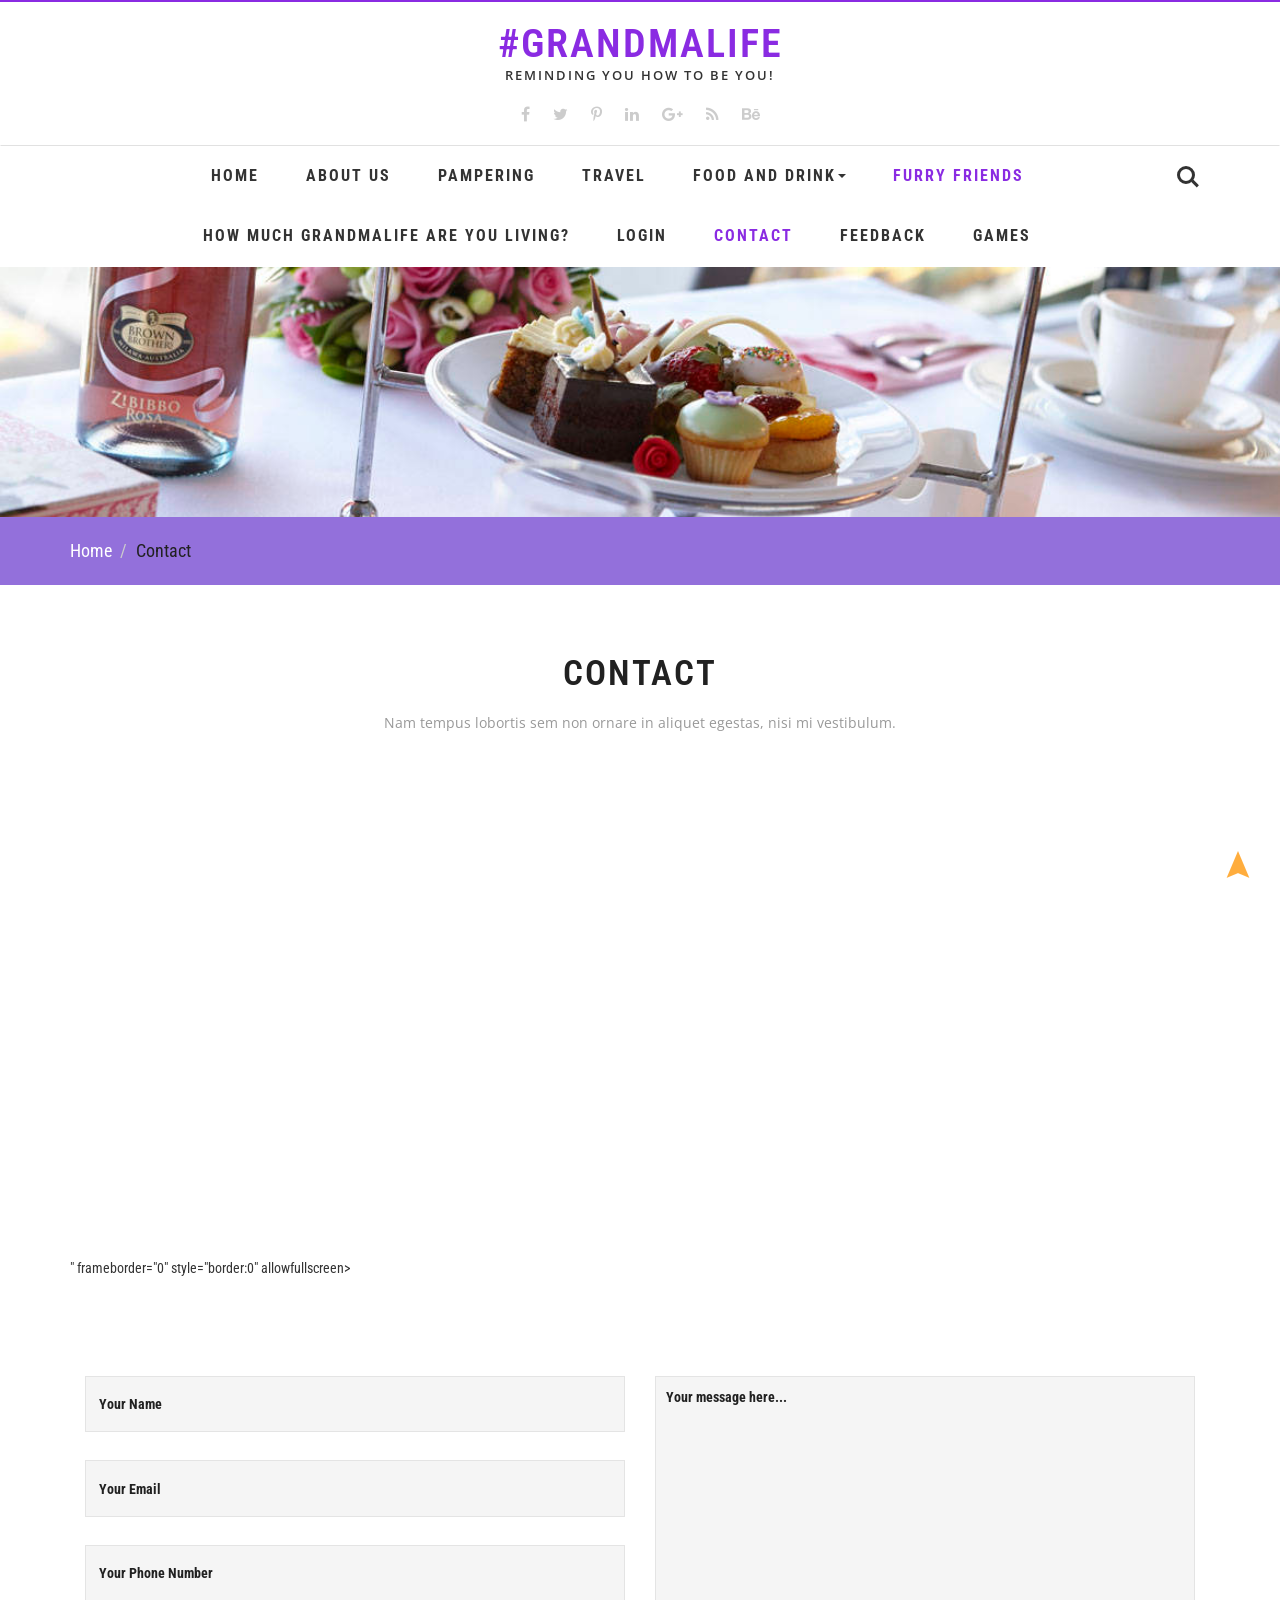
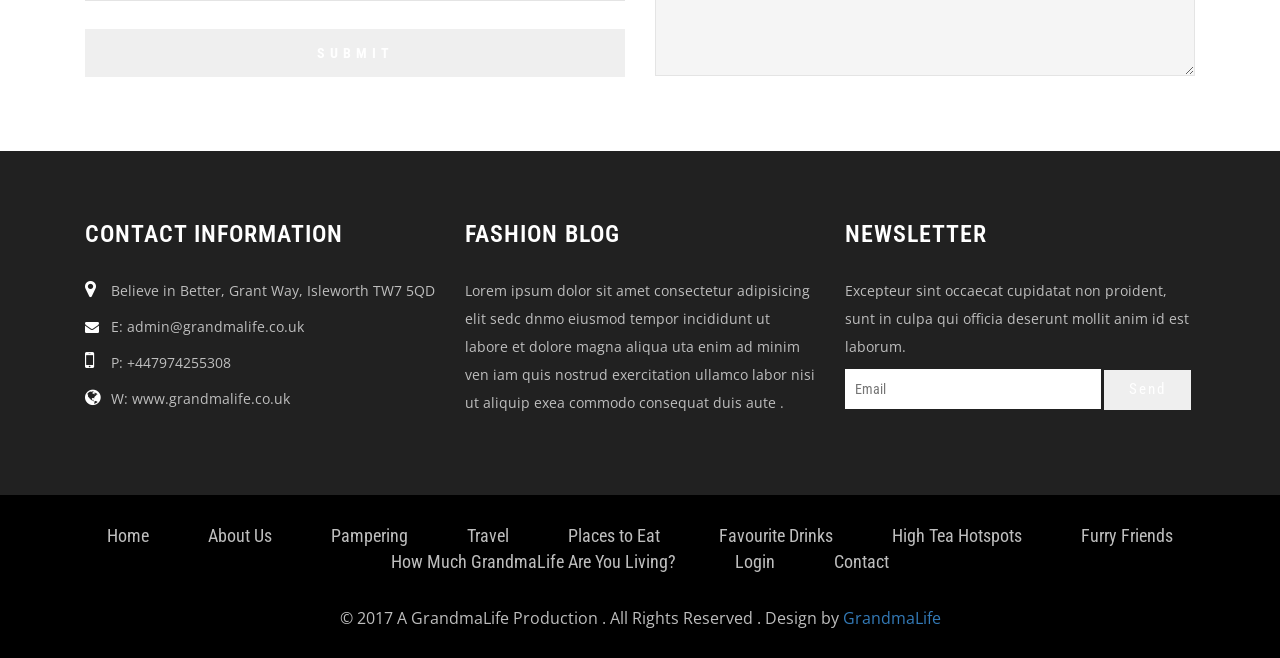
<file: contact.html>
<!--
Author: W3layouts
Author URL: http://w3layouts.com
License: Creative Commons Attribution 3.0 Unported
License URL: http://creativecommons.org/licenses/by/3.0/
-->
<!DOCTYPE html>
<html lang="en">
<head>
<title>#GrandmaLife</title>    
<link href="css/font-awesome.min.css" rel="stylesheet" type="text/css" media="all" /><!-- fontawesome -->     
<link href="css/bootstrap.min.css" rel="stylesheet" type="text/css" media="all" /><!-- Bootstrap stylesheet -->
<link href="css/style.css" rel="stylesheet" type="text/css" media="all" />
<!-- stylesheet -->
<!-- meta tags -->
<meta name="viewport" content="width=device-width, initial-scale=1">
<meta http-equiv="Content-Type" content="text/html; charset=utf-8" />
<meta name="keywords" content="Blog Responsive web template, Bootstrap Web Templates, Flat Web Templates, Android Compatible web template, 
Smartphone Compatible web template, free webdesigns for Nokia, Samsung, LG, Sony Ericsson, Motorola web design" />
<script type="application/x-javascript"> addEventListener("load", function() { setTimeout(hideURLbar, 0); }, false); function hideURLbar(){ window.scrollTo(0,1); } </script>
<!-- //meta tags -->
<!--fonts-->
<link href="//fonts.googleapis.com/css?family=Roboto+Condensed:300,300i,400,400i,700,700i&subset=cyrillic,cyrillic-ext,greek,greek-ext,latin-ext,vietnamese" rel="stylesheet">
<link href="//fonts.googleapis.com/css?family=Open+Sans" rel="stylesheet">
<!--//fonts-->
<script type="text/javascript" src="js/jquery-2.1.4.min.js"></script>
<script src="js/main.js"></script>
<!-- Required-js -->
<!-- start-smoth-scrolling -->
<script type="text/javascript" src="js/move-top.js"></script>
<script type="text/javascript" src="js/easing.js"></script>
<script type="text/javascript">
	jQuery(document).ready(function($) {
		$(".scroll").click(function(event){		
			event.preventDefault();
			$('html,body').animate({scrollTop:$(this.hash).offset().top},1000);
		});
	});
</script>
<!-- start-smoth-scrolling -->

<!-- scriptfor smooth drop down-nav -->
<script>
$(document).ready(function(){
    $(".dropdown").hover(            
        function() {
            $('.dropdown-menu', this).stop( true, true ).slideDown("fast");
            $(this).toggleClass('open');        
        },
        function() {
            $('.dropdown-menu', this).stop( true, true ).slideUp("fast");
            $(this).toggleClass('open');       
        }
    );
});
</script>
<!-- //script for smooth drop down-nav -->
</head>
<body>
<!-- header -->
	<header>
		<div class="w3layouts-top-strip">
			<div class="container">
				<div class="logo">
					<h1><a href="index.html">#GrandmaLife</a></h1>
					<p>Reminding you how to be YOU!</p>
				</div>
				<div class="w3ls-social-icons">
					<a class="facebook" href="#"><i class="fa fa-facebook"></i></a>
					<a class="twitter" href="#"><i class="fa fa-twitter"></i></a>
					<a class="pinterest" href="#"><i class="fa fa-pinterest-p"></i></a>
					<a class="linkedin" href="#"><i class="fa fa-linkedin"></i></a>
					<a class="linkedin" href="#"><i class="fa fa-google-plus"></i></a>
					<a class="linkedin" href="#"><i class="fa fa-rss"></i></a>
					<a class="linkedin" href="#"><i class="fa fa-behance"></i></a>
				</div>
			</div>
		</div>
		<!-- navigation -->
			<nav class="navbar navbar-default">
			  <div class="container">
				<!-- Brand and toggle get grouped for better mobile display -->
				<div class="navbar-header">
				  <button type="button" class="navbar-toggle collapsed" data-toggle="collapse" data-target="#bs-example-navbar-collapse-1" aria-expanded="false">
					<span class="sr-only">Toggle navigation</span>
					<span class="icon-bar"></span>
					<span class="icon-bar"></span>
					<span class="icon-bar"></span>
				  </button>
				</div>

				<!-- Collect the nav links, forms, and other content for toggling -->
				<div class="collapse navbar-collapse" id="bs-example-navbar-collapse-1">
				  <ul class="nav navbar-nav">
					<li><a href="index.html">Home</a></li>
					<li><a href="about.html">About Us</a></li>
					<li><a href="lifestyle.html">Pampering</a></li>
					
					<li><a href="fashion.html">Travel</a></li>
					<li class="dropdown">
					  <a href="#" class="dropdown-toggle" data-toggle="dropdown" role="button" aria-haspopup="true" aria-expanded="false">Food and Drink<span class="caret"></span></a>
					  <ul class="dropdown-menu">
					  <li><a href="icons.html">Places to eat</a></li>
						<li><a href="typo.html">Favourite drinks</a></li>
						<li><a href="features.html">High Tea Hot Spots</a></li>
					  </ul>
					</li>
					<li><a class="active" href="photography.html">Furry Friends</a></li>
					<li><a href="quiz.php">How Much GrandmaLife Are You Living?</a></li>
                                        <li><a href="Login.php">Login</a></li>
					<li><a class="active" href="contact.html">Contact</a></li>
                                        <li><a href="feedback.php">Feedback</a></li>
                                        <li><a href="game.php">Games</a></li>
				  </ul>
				</div><!-- /.navbar-collapse -->
				<div class="w3_agile_login">
							<div class="cd-main-header">
								<a class="cd-search-trigger" href="#cd-search"> <span></span></a>
								<!-- cd-header-buttons -->
							</div>
							<div id="cd-search" class="cd-search">
								<form action="#" method="post">
									<input name="Search" type="search" placeholder="Search...">
								</form>
							</div>
						</div>
						<div class="clearfix"> </div>

			  </div><!-- /.container-fluid -->
			</nav>
			
		<!-- //navigation -->
	</header>
	<!-- //header -->
	<!-- banner -->
	<div class="agile-banner">
	</div>
	<!-- //banner -->
	<!-- breadcrumbs -->
	<div class="breadcrumbs">
		<div class="container">
			<ol class="breadcrumb breadcrumb1 animated wow slideInLeft" data-wow-delay=".5s">
				<li><a href="index.html">Home</a></li>
				<li class="active">Contact</li>
			</ol>
		</div>
	</div>
<!-- //breadcrumbs -->

	<!-- contact -->
	<div class="container">
		<!-- mail -->
	<div class="banner-bottom">
			<div class="agileits_heading_section">
				<h3 class="wthree_head">Contact</h3>
				<p class="agileinfo_para">Nam tempus lobortis sem non ornare in aliquet egestas, nisi mi vestibulum.</p>
			</div>
			<div class="agile-map">
				<iframe src="https://www.google.com/maps/embed?pb=!1m14!1m8!1m3!1d9937.636130696019!2d-0.3293134!3d51.487361!3m2!1i1024!2i768!4f13.1!3m3!1m2!1s0x0%3A0x7cc3b89c3e0e13f2!2sSky!5e0!3m2!1sen!2suk!4v1492241657803" width="600" height="450" frameborder="0" style="border:0" allowfullscreen></iframe>"  frameborder="0" style="border:0" allowfullscreen></iframe>
			</div>
			<div class="w3ls_portfolio_grids w3_agile_mail_grids">	
				<form action="#" method="post">
					<div class="col-md-6 w3_agile_mail_grid">
						<span class="input input--ichiro">
							<input class="input__field input__field--ichiro" type="text" id="input-25" placeholder=" " required="" />
							<label class="input__label input__label--ichiro" for="input-25">
								<span class="input__label-content input__label-content--ichiro">Your Name</span>
							</label>
						</span>
						<span class="input input--ichiro">
							<input class="input__field input__field--ichiro" type="email" id="input-26" placeholder=" " required="" />
							<label class="input__label input__label--ichiro" for="input-26">
								<span class="input__label-content input__label-content--ichiro">Your Email</span>
							</label>
						</span>
						<span class="input input--ichiro">
							<input class="input__field input__field--ichiro" type="text" id="input-27" placeholder=" " required="" />
							<label class="input__label input__label--ichiro" for="input-27">
								<span class="input__label-content input__label-content--ichiro">Your Phone Number</span>
							</label>
						</span>
						<input type="submit" value="Submit">
					</div>
					<div class="col-md-6 w3_agile_mail_grid">
						<textarea name="Message" placeholder="Your message here..." required=""></textarea>
					</div>
					<div class="clearfix"> </div>
				</form>
			</div>
		
	</div>
<!-- //mail -->

	</div>
	<!-- //contact -->
	<!-- footer -->
	<div class="footer-agile-info">
		<div class="container">
			<div class="col-md-4 w3layouts-footer">
				<h3>Contact Information</h3>
					<p><span><i class="fa fa-map-marker" aria-hidden="true"></i></span>Believe in Better, Grant Way, Isleworth TW7 5QD</p>
					<p><span><i class="fa fa-envelope" aria-hidden="true"></i></span><a href="#">E: admin@grandmalife.co.uk</a> </p>
					<p><span><i class="fa fa-mobile" aria-hidden="true"></i></span>P: +447974255308 </p>
					<p><span><i class="fa fa-globe" aria-hidden="true"></i></span><a href="#">W: www.grandmalife.co.uk</a></p>
			</div>
			<div class="col-md-4 wthree-footer">
				<h2>Fashion Blog</h2>
				<p>Lorem ipsum dolor sit amet consectetur adipisicing elit sedc dnmo eiusmod tempor incididunt ut labore et dolore magna aliqua uta enim ad minim ven iam quis nostrud exercitation ullamco labor nisi ut aliquip exea commodo consequat duis aute .</p>
			</div>
			<div class="col-md-4 w3-agile">
				<h3>Newsletter</h3>
				<p>Excepteur sint occaecat cupidatat non proident, sunt in culpa qui officia deserunt mollit anim id est laborum.</p>
				<form action="#" method="post">
					<input type="email" name="Email" placeholder="Email" required="">
					<input type="submit" value="Send">
				</form>
			</div>
		</div>
	</div>
	<!-- footer -->
	<!-- copyright -->
	<div class="copyright">
		<div class="container">
			<div class="w3agile-list">
				<ul>
					<li><a href="index.html">Home</a></li>
					<li><a href="about.html">About Us</a></li>
					<li><a href="lifestyle.html">Pampering</a></li>
					<li><a href="fashion.html">Travel</a></li>
                                        <li><a href="icons.html">Places to Eat</a></li>
                                        <li><a href="typo.html">Favourite Drinks</a></li>
                                        <li><a href="features.html">High Tea Hotspots</a></li>
                                        <li><a href="photography.html">Furry Friends</a></li>
					<li><a href="quiz.html">How Much GrandmaLife Are You Living?</a></li>
                                        <li><a href="Login.html">Login</a></li>
					<li><a href="contact.html">Contact</a></li>
				</ul>
			</div>
			<div class="agileinfo">
				<p>© 2017 A GrandmaLife Production . All Rights Reserved . Design by <a href="http://w3layouts.com/">GrandmaLife</a></p>
			</div>
		</div>
	</div>
<!-- //copyright -->
<!-- here stars scrolling icon -->
	<script type="text/javascript">
		$(document).ready(function() {
			/*
				var defaults = {
				containerID: 'toTop', // fading element id
				containerHoverID: 'toTopHover', // fading element hover id
				scrollSpeed: 1200,
				easingType: 'linear' 
				};
			*/
								
			$().UItoTop({ easingType: 'easeOutQuart' });
								
			});
	</script>
<!-- //here ends scrolling icon -->

<!-- jQuery (necessary for Bootstrap's JavaScript plugins) -->
<script src="js/bootstrap.js"></script>
</body>
</html>
</file>
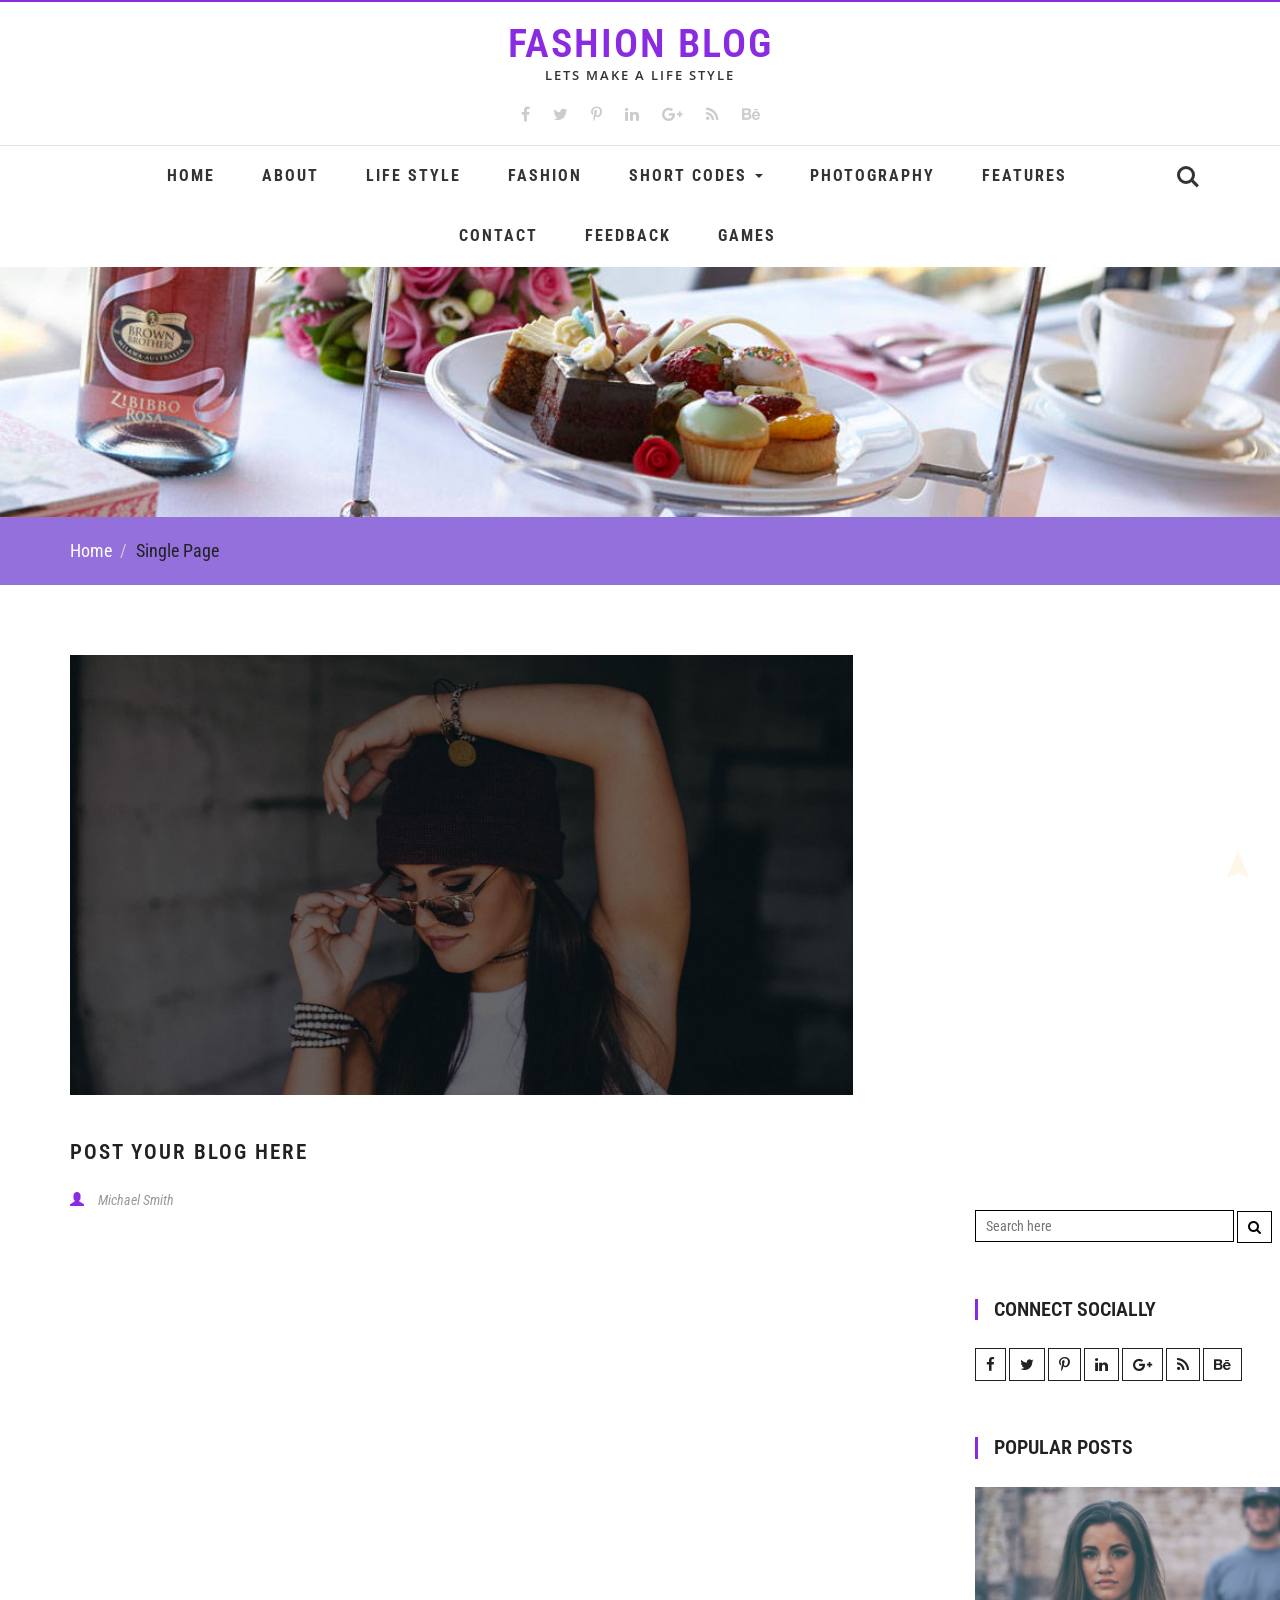
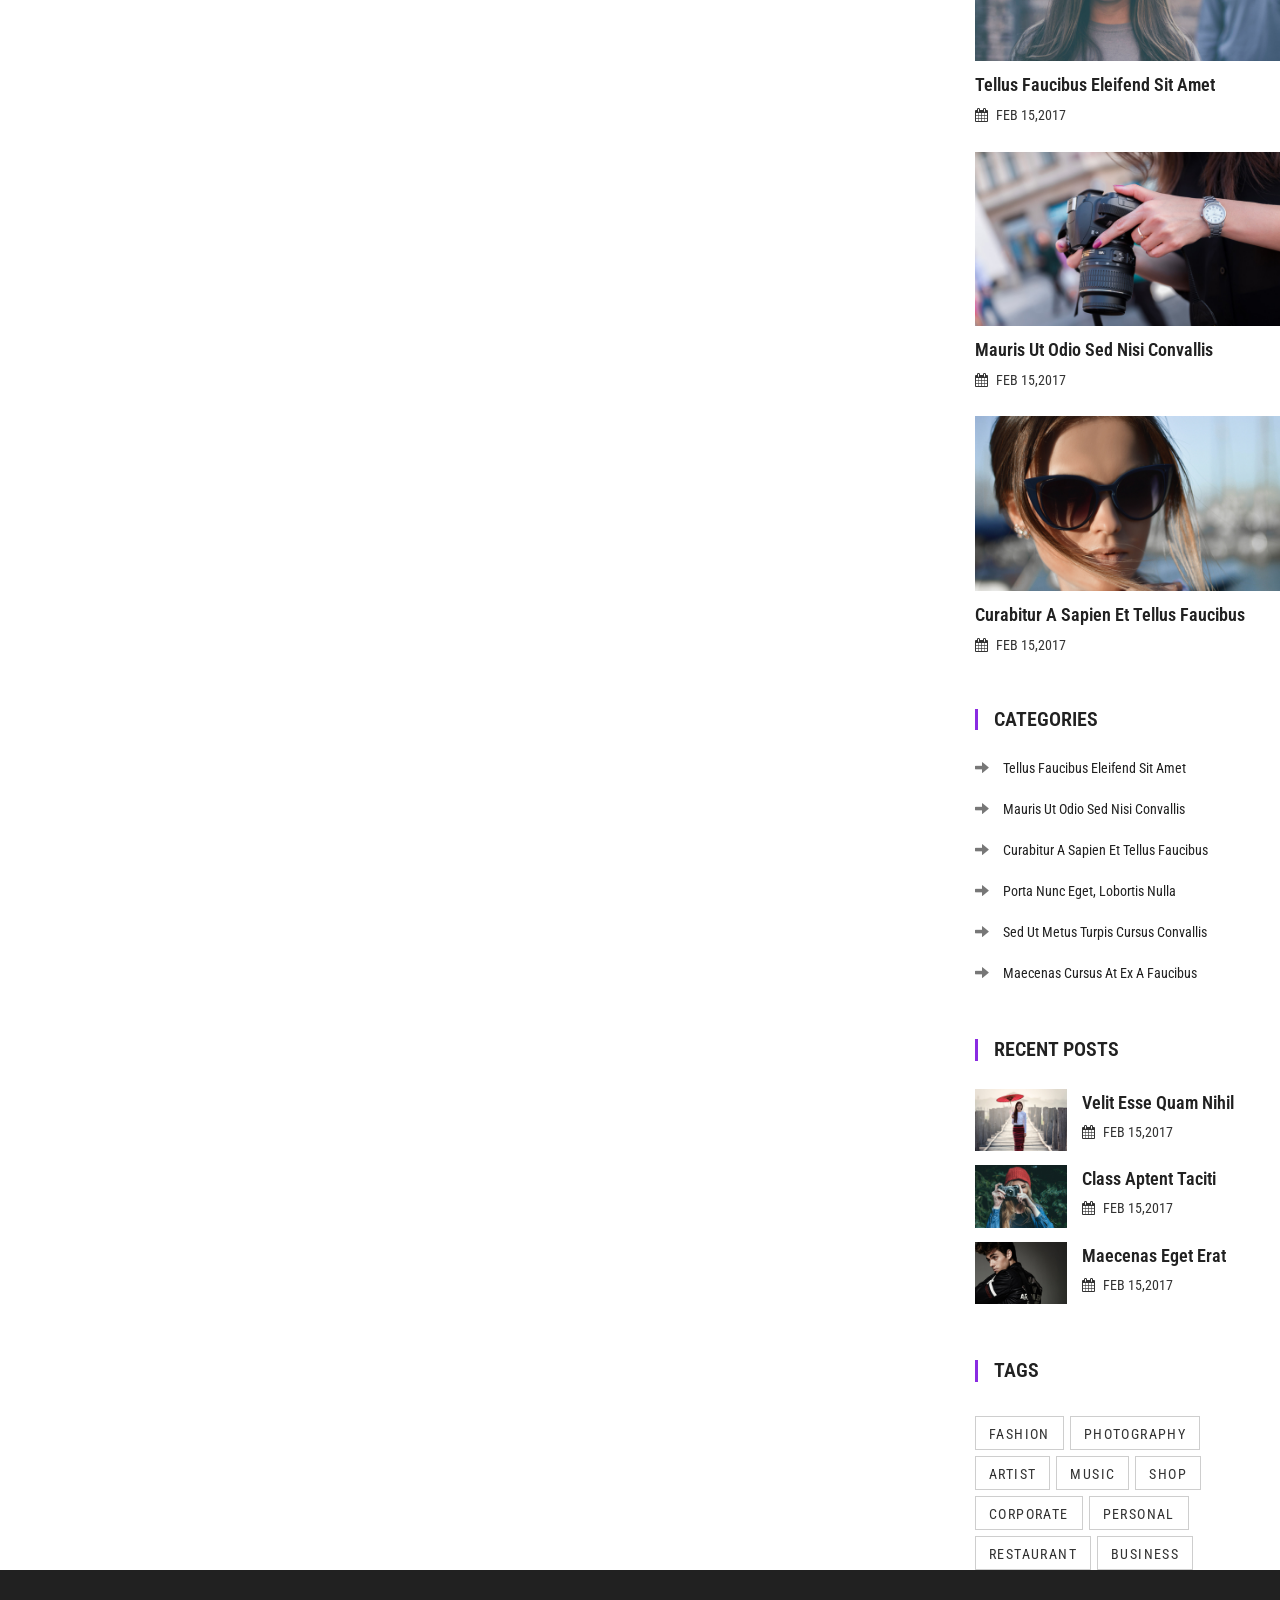
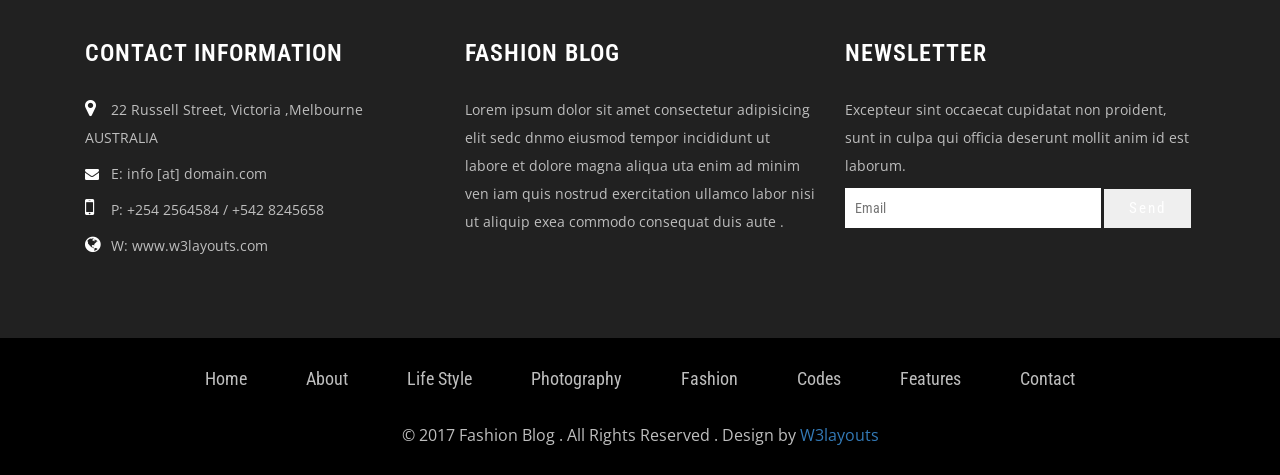
<file: EditorPage.html>
<!--
Author: W3layouts
Author URL: http://w3layouts.com
License: Creative Commons Attribution 3.0 Unported
License URL: http://creativecommons.org/licenses/by/3.0/
-->
<!DOCTYPE html>
<html lang="en">
<head>
<title>Fashion Blog a Blogging Category Bootstrap Responsive Website Template | Single Page :: w3layouts</title>    
<link href="css/font-awesome.min.css" rel="stylesheet" type="text/css" media="all" /><!-- fontawesome -->     
<link href="css/bootstrap.min.css" rel="stylesheet" type="text/css" media="all" /><!-- Bootstrap stylesheet -->
<link href="css/style.css" rel="stylesheet" type="text/css" media="all" />
<!-- stylesheet -->
<!-- meta tags -->
<meta name="viewport" content="width=device-width, initial-scale=1">
<meta http-equiv="Content-Type" content="text/html; charset=utf-8" />
<meta name="keywords" content="Blog Responsive web template, Bootstrap Web Templates, Flat Web Templates, Android Compatible web template, 
Smartphone Compatible web template, free webdesigns for Nokia, Samsung, LG, Sony Ericsson, Motorola web design" />
<script type="application/x-javascript"> addEventListener("load", function() { setTimeout(hideURLbar, 0); }, false); function hideURLbar(){ window.scrollTo(0,1); } </script>
<!-- //meta tags -->
<!--fonts-->
<link href="//fonts.googleapis.com/css?family=Roboto+Condensed:300,300i,400,400i,700,700i&subset=cyrillic,cyrillic-ext,greek,greek-ext,latin-ext,vietnamese" rel="stylesheet">
<link href="//fonts.googleapis.com/css?family=Open+Sans" rel="stylesheet">
<!--//fonts-->
<script type="text/javascript" src="js/jquery-2.1.4.min.js"></script>
<script src="js/main.js"></script>
<!-- Required-js -->
<!-- start-smoth-scrolling -->
<script type="text/javascript" src="js/move-top.js"></script>
<script type="text/javascript" src="js/easing.js"></script>
<script type="text/javascript">
	jQuery(document).ready(function($) {
		$(".scroll").click(function(event){		
			event.preventDefault();
			$('html,body').animate({scrollTop:$(this.hash).offset().top},1000);
		});
	});
</script>
<!-- start-smoth-scrolling -->

<!-- scriptfor smooth drop down-nav -->
<script>
$(document).ready(function(){
    $(".dropdown").hover(            
        function() {
            $('.dropdown-menu', this).stop( true, true ).slideDown("fast");
            $(this).toggleClass('open');        
        },
        function() {
            $('.dropdown-menu', this).stop( true, true ).slideUp("fast");
            $(this).toggleClass('open');       
        }
    );
});
</script>
<!-- //script for smooth drop down-nav -->
</head>
<body>
<!-- header -->
	<header>
		<div class="w3layouts-top-strip">
			<div class="container">
				<div class="logo">
					<h1><a href="index.html">Fashion Blog</a></h1>
					<p>lets make a Life style</p>
				</div>
				<div class="w3ls-social-icons">
					<a class="facebook" href="#"><i class="fa fa-facebook"></i></a>
					<a class="twitter" href="#"><i class="fa fa-twitter"></i></a>
					<a class="pinterest" href="#"><i class="fa fa-pinterest-p"></i></a>
					<a class="linkedin" href="#"><i class="fa fa-linkedin"></i></a>
					<a class="linkedin" href="#"><i class="fa fa-google-plus"></i></a>
					<a class="linkedin" href="#"><i class="fa fa-rss"></i></a>
					<a class="linkedin" href="#"><i class="fa fa-behance"></i></a>
				</div>
			</div>
		</div>
		<!-- navigation -->
			<nav class="navbar navbar-default">
			  <div class="container">
				<!-- Brand and toggle get grouped for better mobile display -->
				<div class="navbar-header">
				  <button type="button" class="navbar-toggle collapsed" data-toggle="collapse" data-target="#bs-example-navbar-collapse-1" aria-expanded="false">
					<span class="sr-only">Toggle navigation</span>
					<span class="icon-bar"></span>
					<span class="icon-bar"></span>
					<span class="icon-bar"></span>
				  </button>
				</div>

				<!-- Collect the nav links, forms, and other content for toggling -->
				<div class="collapse navbar-collapse" id="bs-example-navbar-collapse-1">
				  <ul class="nav navbar-nav">
					<li><a href="index.html">Home</a></li>
					<li><a href="about.html">About</a></li>
					<li><a href="lifestyle.html">Life Style</a></li>
					
					<li><a href="fashion.html">Fashion</a></li>
					<li class="dropdown">
					  <a href="#" class="dropdown-toggle" data-toggle="dropdown" role="button" aria-haspopup="true" aria-expanded="false">Short Codes <span class="caret"></span></a>
					  <ul class="dropdown-menu">
					  <li><a href="icons.html">Icons Page</a></li>
						<li><a href="typo.html">Typography</a></li>
						
					  </ul>
					</li>
					<li><a href="photography.html">Photography</a></li>
					<li><a href="features.html">Features</a></li>
					<li><a href="contact.html">Contact</a></li>
                                        <li><a href="feedback.php">Feedback</a></li>
                                        <li><a href="game.php">Games</a></li>
				  </ul>
				</div><!-- /.navbar-collapse -->
				<div class="w3_agile_login">
							<div class="cd-main-header">
								<a class="cd-search-trigger" href="#cd-search"> <span></span></a>
								<!-- cd-header-buttons -->
							</div>
							<div id="cd-search" class="cd-search">
								<form action="#" method="post">
									<input name="Search" type="search" placeholder="Search...">
								</form>
							</div>
						</div>
						<div class="clearfix"> </div>

			  </div><!-- /.container-fluid -->
			</nav>
			
		<!-- //navigation -->
	</header>
	<!-- //header -->
	<!-- banner -->
	<div class="agile-banner">
	</div>
	<!-- //banner -->
	<!-- breadcrumbs -->
	<div class="breadcrumbs">
		<div class="container">
			<ol class="breadcrumb breadcrumb1 animated wow slideInLeft" data-wow-delay=".5s">
				<li><a href="index.html">Home</a></li>
				<li class="active">Single Page</li>
			</ol>
		</div>
	</div>
<!-- //breadcrumbs -->
	<div class="container">
		<div class="banner-btm-agile">
		<!-- //btm-wthree-left -->
			<div class="col-md-9 btm-wthree-left">
				<div class="single-left">
				<div class="single-left1">
					<img src="images/2.jpg" alt=" " class="img-responsive" />
					<h3>Post Your Blog Here</h3>
					<ul>
						<li><span class="glyphicon glyphicon-user" aria-hidden="true"></span><a href="#">Michael Smith</a></li>
					
					</ul>
				
				</div>
				
				
						</div>
					</div>
				</div>
			
			</div>

			</div>
			<!-- //btm-wthree-left -->
				<!-- btm-wthree-right -->
			<div class="col-md-3 w3agile_blog_left">
				<div class="wthreesearch">
							<form action="#" method="post">
								<input type="search" name="Search" placeholder="Search here" required="">
								<button type="submit" class="btn btn-default search" aria-label="Left Align">
									<i class="fa fa-search" aria-hidden="true"></i>
								</button>
							</form>
						
				</div>
				
				<div class="agileinfo_calender">
				<h3>CONNECT SOCIALLY</h3>
				<div class="w3ls-social-icons-1">
					<a class="facebook" href="#"><i class="fa fa-facebook"></i></a>
					<a class="twitter" href="#"><i class="fa fa-twitter"></i></a>
					<a class="pinterest" href="#"><i class="fa fa-pinterest-p"></i></a>
					<a class="linkedin" href="#"><i class="fa fa-linkedin"></i></a>
					<a class="linkedin" href="#"><i class="fa fa-google-plus"></i></a>
					<a class="linkedin" href="#"><i class="fa fa-rss"></i></a>
					<a class="linkedin" href="#"><i class="fa fa-behance"></i></a>
				</div>
				</div>
				<div class="w3ls_popular_posts">
					<h3>Popular Posts</h3>
					<div class="agileits_popular_posts_grid">
						<div class="w3agile_special_deals_grid_left_grid">
							<a href="singlepage.html"><img src="images/p1.jpg" class="img-responsive" alt="" /></a>
						</div>
						<h4><a href="singlepage.html">Tellus Faucibus Eleifend Sit Amet</a></h4>
						<h5><i class="fa fa-calendar" aria-hidden="true"></i>FEB 15,2017</h5>
					</div>
					<div class="agileits_popular_posts_grid">
						<div class="w3agile_special_deals_grid_left_grid">
								<a href="singlepage.html"><img src="images/p2.jpg" class="img-responsive" alt="" /></a>
							</div>
						<h4><a href="singlepage.html">Mauris Ut Odio Sed Nisi Convallis</a></h4>
						<h5><i class="fa fa-calendar" aria-hidden="true"></i>FEB 15,2017</h5>
					</div>
					<div class="agileits_popular_posts_grid">
						<div class="w3agile_special_deals_grid_left_grid">
								<a href="singlepage.html"><img src="images/p3.jpg" class="img-responsive" alt="" /></a>
						</div>
						<h4><a href="singlepage.html">Curabitur A Sapien Et Tellus Faucibus</a></h4>
						<h5><i class="fa fa-calendar" aria-hidden="true"></i>FEB 15,2017</h5>
					</div>
				</div>
				
				<div class="w3l_categories">
					<h3>Categories</h3>
					<ul>
						<li><a href="singlepage.html"><span class="glyphicon glyphicon-arrow-right" aria-hidden="true"></span>tellus faucibus eleifend sit amet</a></li>
						<li><a href="singlepage.html"><span class="glyphicon glyphicon-arrow-right" aria-hidden="true"></span>Mauris ut odio sed nisi convallis</a></li>
						<li><a href="singlepage.html"><span class="glyphicon glyphicon-arrow-right" aria-hidden="true"></span>Curabitur a sapien et tellus faucibus</a></li>
						<li><a href="singlepage.html"><span class="glyphicon glyphicon-arrow-right" aria-hidden="true"></span>porta nunc eget, lobortis nulla</a></li>
						<li><a href="singlepage.html"><span class="glyphicon glyphicon-arrow-right" aria-hidden="true"></span>Sed ut metus turpis cursus convallis</a></li>
						<li><a href="singlepage.html"><span class="glyphicon glyphicon-arrow-right" aria-hidden="true"></span>Maecenas cursus at ex a faucibus</a></li>
					</ul>
				</div>
			<div class="w3ls_recent_posts">
					<h3>Recent Posts</h3>
					<div class="agileits_recent_posts_grid">
						<div class="agileits_recent_posts_gridl">
							<div class="w3agile_special_deals_grid_left_grid">
									<a href="singlepage.html"><img src="images/r1.jpg" class="img-responsive" alt="" /></a>
								</div>
						</div>
						<div class="agileits_recent_posts_gridr">
							<h4><a href="singlepage.html">velit esse quam nihil</a></h4>
							<h5><i class="fa fa-calendar" aria-hidden="true"></i>FEB 15,2017</h5>
						</div>
						<div class="clearfix"> </div>
					</div>
					<div class="agileits_recent_posts_grid">
						<div class="agileits_recent_posts_gridl">
							<div class="w3agile_special_deals_grid_left_grid">
									<a href="singlepage.html"><img src="images/r2.jpg" class="img-responsive" alt="" /></a>
								</div>
						</div>
						<div class="agileits_recent_posts_gridr">
							<h4><a href="singlepage.html">Class aptent taciti </a></h4>
							<h5><i class="fa fa-calendar" aria-hidden="true"></i>FEB 15,2017</h5>
						</div>
						<div class="clearfix"> </div>
					</div>
					<div class="agileits_recent_posts_grid">
						<div class="agileits_recent_posts_gridl">
							<div class="w3agile_special_deals_grid_left_grid">
									<a href="singlepage.html"><img src="images/r3.jpg" class="img-responsive" alt="" /></a>
								</div>
						</div>
						<div class="agileits_recent_posts_gridr">
							<h4><a href="singlepage.html">Maecenas eget erat </a></h4>
							<h5><i class="fa fa-calendar" aria-hidden="true"></i>FEB 15,2017</h5>
						</div>
						<div class="clearfix"> </div>
					</div>
				</div>
			<div class="w3l_tags">
					<h3>Tags</h3>
					<ul class="tag">
						<li><a href="singlepage.html">Fashion</a></li>
						<li><a href="singlepage.html">Photography</a></li>
						<li><a href="singlepage.html">Artist</a></li>
						<li><a href="singlepage.html">Music</a></li>
						<li><a href="singlepage.html">Shop</a></li>
						<li><a href="singlepage.html">Corporate</a></li>
						<li><a href="singlepage.html">Personal</a></li>
						<li><a href="singlepage.html">Restaurant</a></li>
						<li><a href="singlepage.html">Business</a></li>
					</ul>
				</div>
			</div>
			<!-- //btm-wthree-right -->
			<div class="clearfix"></div>
		</div>
	</div>
	<!-- footer -->
	<div class="footer-agile-info">
		<div class="container">
			<div class="col-md-4 w3layouts-footer">
				<h3>Contact Information</h3>
					<p><span><i class="fa fa-map-marker" aria-hidden="true"></i></span>22 Russell Street, Victoria ,Melbourne AUSTRALIA </p>
					<p><span><i class="fa fa-envelope" aria-hidden="true"></i></span><a href="#">E: info [at] domain.com</a> </p>
					<p><span><i class="fa fa-mobile" aria-hidden="true"></i></span>P: +254 2564584 / +542 8245658 </p>
					<p><span><i class="fa fa-globe" aria-hidden="true"></i></span><a href="#">W: www.w3layouts.com</a></p>
			</div>
			<div class="col-md-4 wthree-footer">
				<h2>Fashion Blog</h2>
				<p>Lorem ipsum dolor sit amet consectetur adipisicing elit sedc dnmo eiusmod tempor incididunt ut labore et dolore magna aliqua uta enim ad minim ven iam quis nostrud exercitation ullamco labor nisi ut aliquip exea commodo consequat duis aute .</p>
			</div>
			<div class="col-md-4 w3-agile">
				<h3>Newsletter</h3>
				<p>Excepteur sint occaecat cupidatat non proident, sunt in culpa qui officia deserunt mollit anim id est laborum.</p>
				<form action="#" method="post">
					<input type="email" name="Email" placeholder="Email" required="">
					<input type="submit" value="Send">
				</form>
			</div>
		</div>
	</div>
	<!-- footer -->
	<!-- copyright -->
	<div class="copyright">
		<div class="container">
			<div class="w3agile-list">
				<ul>
					<li><a href="index.html">Home</a></li>
					<li><a href="about.html">About</a></li>
					<li><a href="lifestyle.html">Life Style</a></li>
					<li><a href="photography.html">Photography</a></li>
					<li><a href="fashion.html">Fashion</a></li>
					<li><a href="icons.html">Codes</a></li>
					<li><a href="features.html">Features</a></li>
					<li><a href="contact.html">Contact</a></li>
				</ul>
			</div>
			<div class="agileinfo">
				<p>© 2017 Fashion Blog . All Rights Reserved . Design by <a href="http://w3layouts.com/">W3layouts</a></p>
			</div>
		</div>
	</div>
<!-- //copyright -->
<!-- here stars scrolling icon -->
	<script type="text/javascript">
		$(document).ready(function() {
			/*
				var defaults = {
				containerID: 'toTop', // fading element id
				containerHoverID: 'toTopHover', // fading element hover id
				scrollSpeed: 1200,
				easingType: 'linear' 
				};
			*/
								
			$().UItoTop({ easingType: 'easeOutQuart' });
								
			});
	</script>
<!-- //here ends scrolling icon -->

<!-- jQuery (necessary for Bootstrap's JavaScript plugins) -->
<script src="js/bootstrap.js"></script>
</body>
</html>
</file>
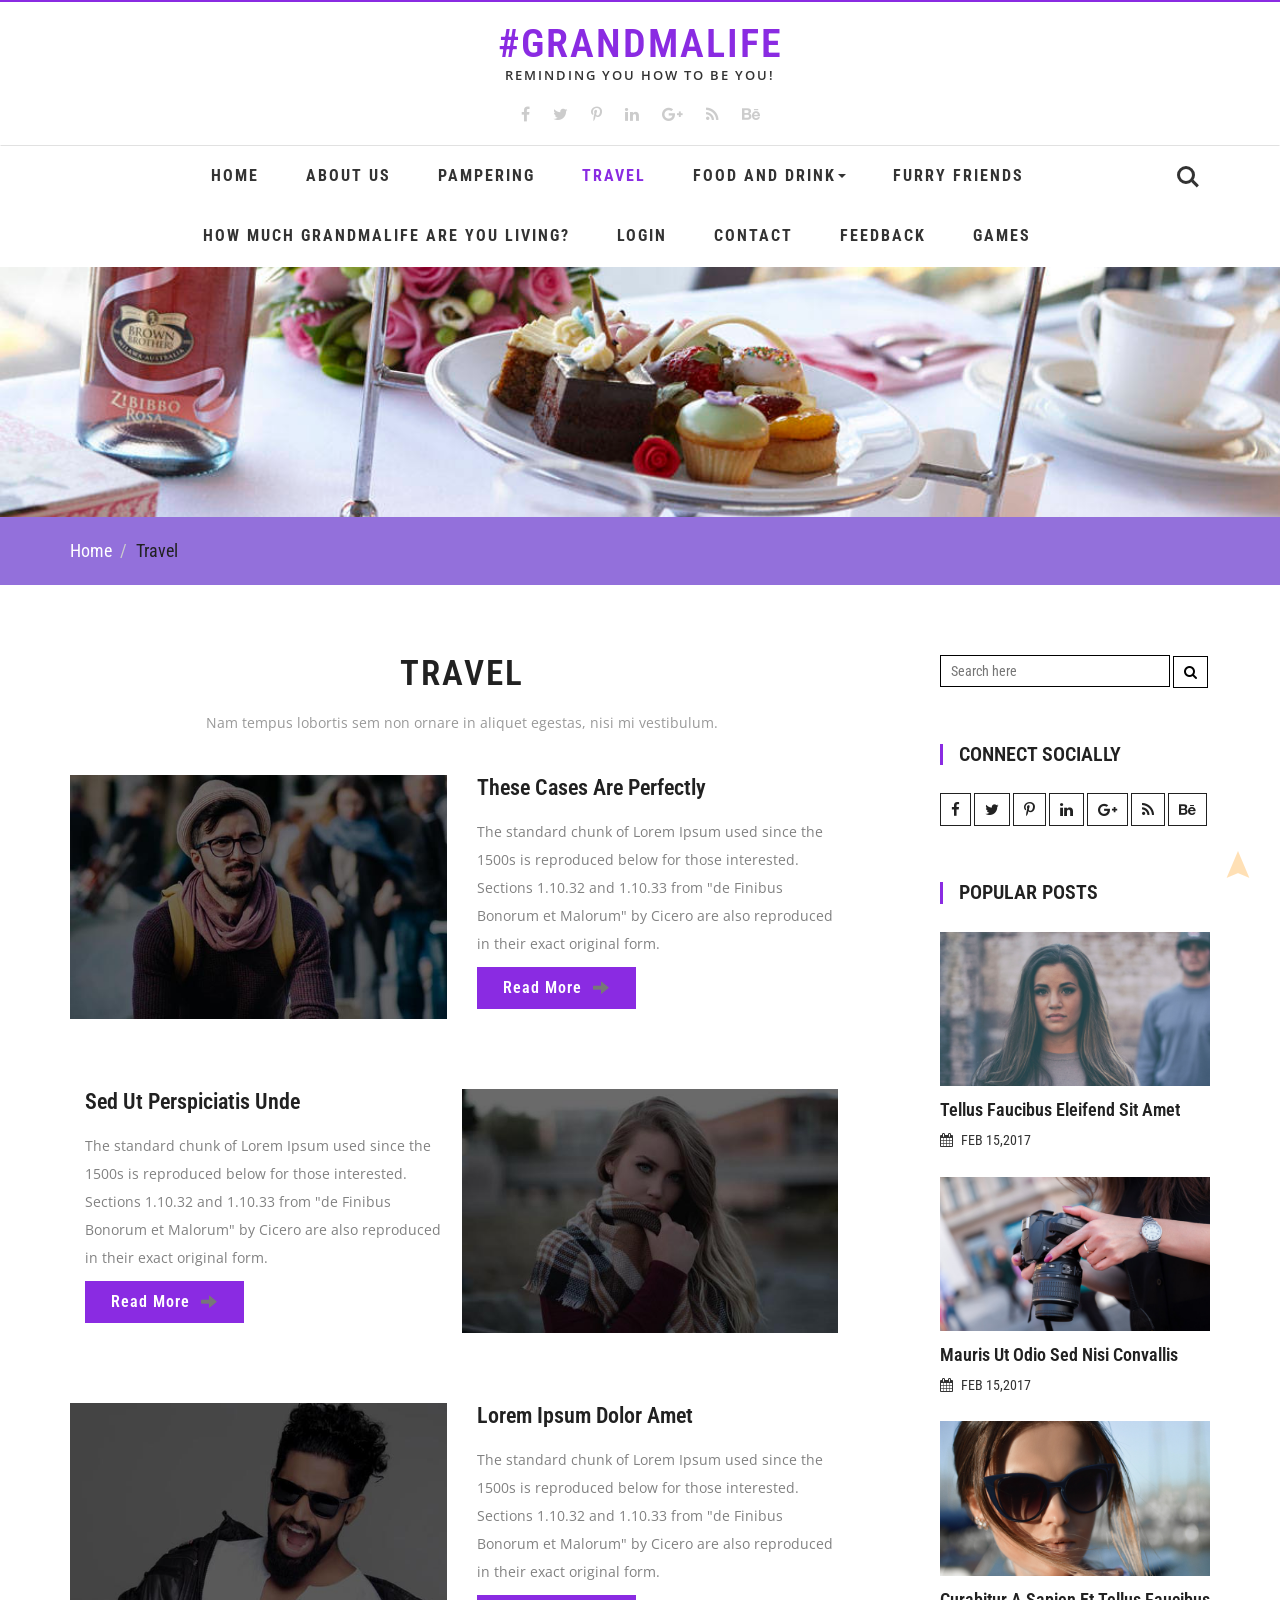
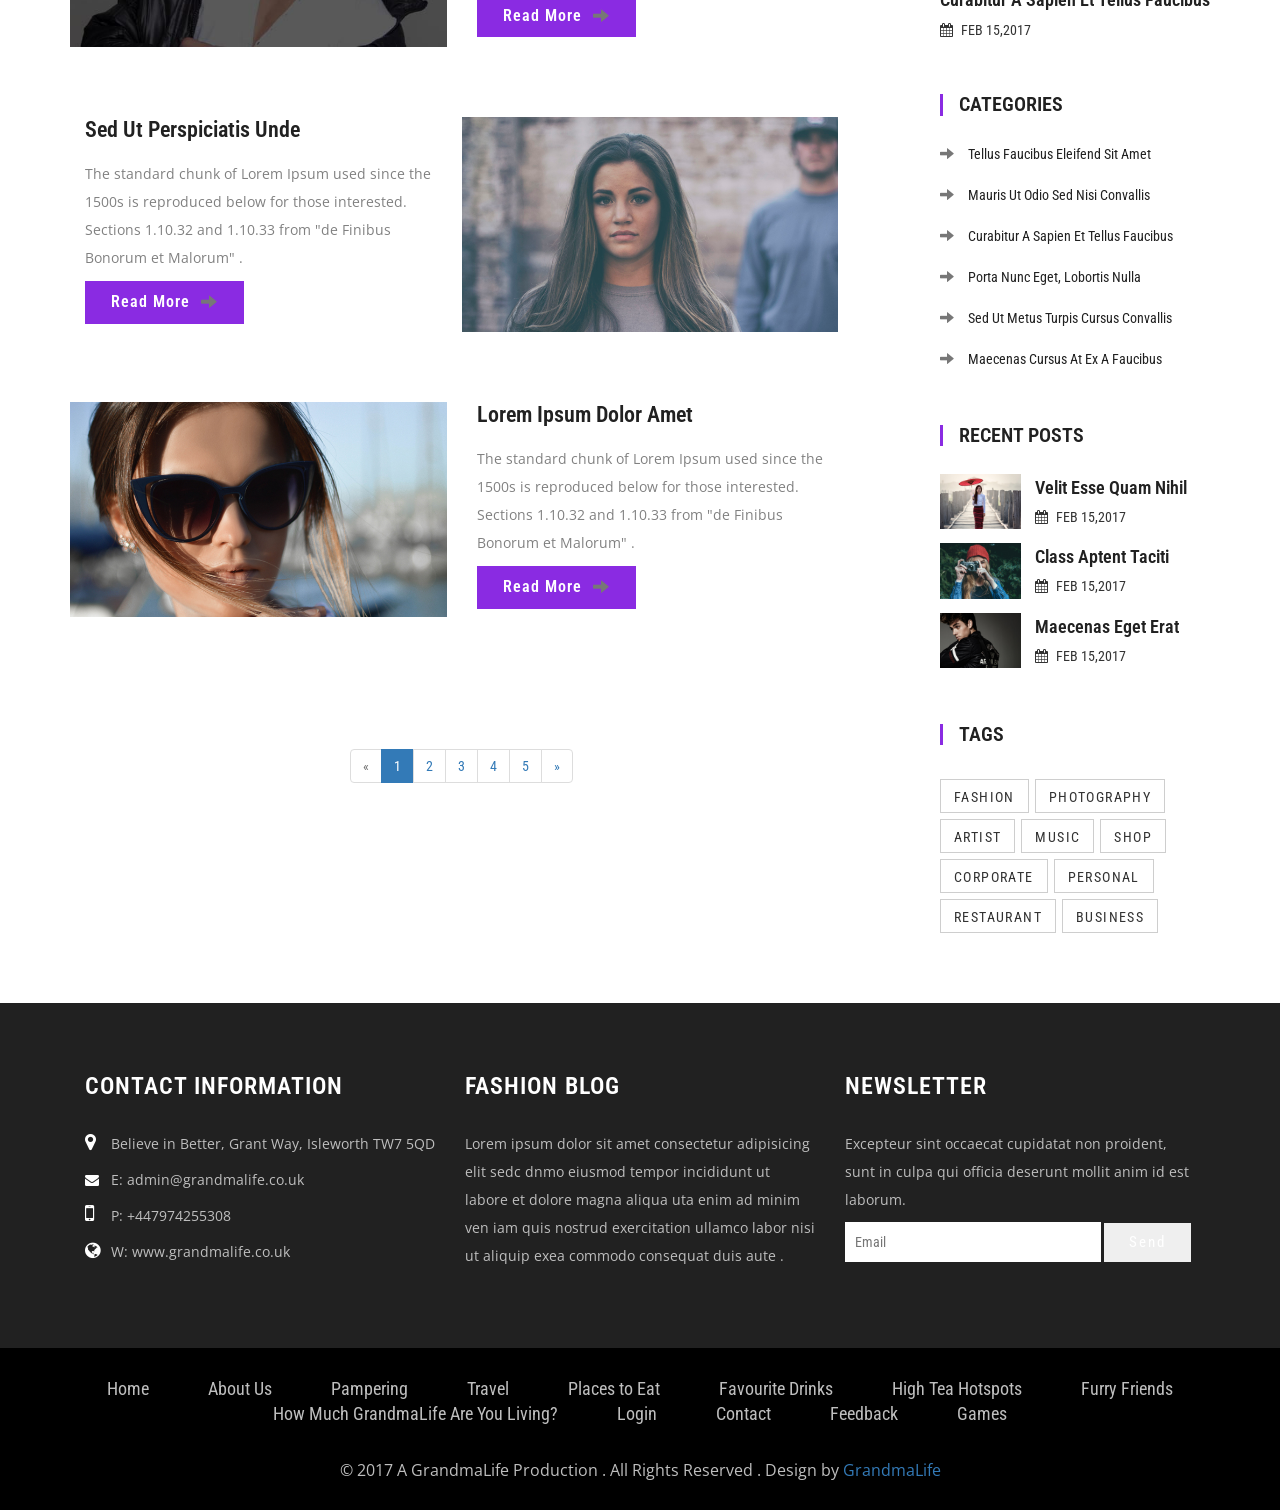
<file: fashion.html>
<!--
Author: W3layouts
Author URL: http://w3layouts.com
License: Creative Commons Attribution 3.0 Unported
License URL: http://creativecommons.org/licenses/by/3.0/
-->
<!DOCTYPE html>
<html lang="en">
<head>
<title>#GrandmaLife</title>    
<link href="css/font-awesome.min.css" rel="stylesheet" type="text/css" media="all" /><!-- fontawesome -->     
<link href="css/bootstrap.min.css" rel="stylesheet" type="text/css" media="all" /><!-- Bootstrap stylesheet -->
<link href="css/style.css" rel="stylesheet" type="text/css" media="all" />
<!-- stylesheet -->
<!-- meta tags -->
<meta name="viewport" content="width=device-width, initial-scale=1">
<meta http-equiv="Content-Type" content="text/html; charset=utf-8" />
<meta name="keywords" content="Fashion Blog Responsive web template, Bootstrap Web Templates, Flat Web Templates, Android Compatible web template, 
Smartphone Compatible web template, free webdesigns for Nokia, Samsung, LG, Sony Ericsson, Motorola web design" />
<script type="application/x-javascript"> addEventListener("load", function() { setTimeout(hideURLbar, 0); }, false); function hideURLbar(){ window.scrollTo(0,1); } </script>
<!-- //meta tags -->
<!--fonts-->
<link href="//fonts.googleapis.com/css?family=Roboto+Condensed:300,300i,400,400i,700,700i&subset=cyrillic,cyrillic-ext,greek,greek-ext,latin-ext,vietnamese" rel="stylesheet">
<link href="//fonts.googleapis.com/css?family=Open+Sans" rel="stylesheet">
<!--//fonts-->
<script type="text/javascript" src="js/jquery-2.1.4.min.js"></script>
<script src="js/main.js"></script>
<!-- Required-js -->
<!-- start-smoth-scrolling -->
<script type="text/javascript" src="js/move-top.js"></script>
<script type="text/javascript" src="js/easing.js"></script>
<script type="text/javascript">
	jQuery(document).ready(function($) {
		$(".scroll").click(function(event){		
			event.preventDefault();
			$('html,body').animate({scrollTop:$(this.hash).offset().top},1000);
		});
	});
</script>
<!-- start-smoth-scrolling -->

<!-- scriptfor smooth drop down-nav -->
<script>
$(document).ready(function(){
    $(".dropdown").hover(            
        function() {
            $('.dropdown-menu', this).stop( true, true ).slideDown("fast");
            $(this).toggleClass('open');        
        },
        function() {
            $('.dropdown-menu', this).stop( true, true ).slideUp("fast");
            $(this).toggleClass('open');       
        }
    );
});
</script>
<!-- //script for smooth drop down-nav -->
</head>
<body>
<!-- header -->
	<header>
		<div class="w3layouts-top-strip">
			<div class="container">
				<div class="logo">
					<h1><a href="index.html">#GrandmaLife</a></h1>
					<p>Reminding you how to be YOU!</p>
				</div>
				<div class="w3ls-social-icons">
					<a class="facebook" href="#"><i class="fa fa-facebook"></i></a>
					<a class="twitter" href="#"><i class="fa fa-twitter"></i></a>
					<a class="pinterest" href="#"><i class="fa fa-pinterest-p"></i></a>
					<a class="linkedin" href="#"><i class="fa fa-linkedin"></i></a>
					<a class="linkedin" href="#"><i class="fa fa-google-plus"></i></a>
					<a class="linkedin" href="#"><i class="fa fa-rss"></i></a>
					<a class="linkedin" href="#"><i class="fa fa-behance"></i></a>
				</div>
			</div>
		</div>
		<!-- navigation -->
			<nav class="navbar navbar-default">
			  <div class="container">
				<!-- Brand and toggle get grouped for better mobile display -->
				<div class="navbar-header">
				  <button type="button" class="navbar-toggle collapsed" data-toggle="collapse" data-target="#bs-example-navbar-collapse-1" aria-expanded="false">
					<span class="sr-only">Toggle navigation</span>
					<span class="icon-bar"></span>
					<span class="icon-bar"></span>
					<span class="icon-bar"></span>
				  </button>
				</div>

				<!-- Collect the nav links, forms, and other content for toggling -->
				<div class="collapse navbar-collapse" id="bs-example-navbar-collapse-1">
				  <ul class="nav navbar-nav">
					<li><a href="index.html">Home</a></li>
					<li><a href="about.html">About Us</a></li>
					<li><a href="lifestyle.html">Pampering</a></li>
					
					<li><a class="active" href="fashion.html">Travel</a></li>
					<li class="dropdown">
					  <a href="#" class="dropdown-toggle" data-toggle="dropdown" role="button" aria-haspopup="true" aria-expanded="false">Food and Drink<span class="caret"></span></a>
					  <ul class="dropdown-menu">
					  <li><a href="icons.html">Places to Eat</a></li>
						<li><a href="typo.html">Favourite Drinks</a></li>
						<li><a href="features.html">High Tea Hot Spots</a></li>
					  </ul>
					</li>
					<li><a href="photography.html">Furry Friends</a></li>
					<li><a href="quiz.php">How Much GrandmaLife Are You Living?</a></li>
                                        <li><a href="Login.php">Login</a></li>
					<li><a href="contact.html">Contact</a></li>
                                        <li><a href="feedback.php">Feedback</a></li>
                                        <li><a href="game.php">Games</a></li>
				  </ul>
				</div><!-- /.navbar-collapse -->
				<div class="w3_agile_login">
							<div class="cd-main-header">
								<a class="cd-search-trigger" href="#cd-search"> <span></span></a>
								<!-- cd-header-buttons -->
							</div>
							<div id="cd-search" class="cd-search">
								<form action="#" method="post">
									<input name="Search" type="search" placeholder="Search...">
								</form>
							</div>
						</div>
						<div class="clearfix"> </div>

			  </div><!-- /.container-fluid -->
			</nav>
			
		<!-- //navigation -->
	</header>
	<!-- //header -->
	<!-- banner -->
	<div class="agile-banner">
	</div>
	<!-- //banner -->
	<!-- breadcrumbs -->
	<div class="breadcrumbs">
		<div class="container">
			<ol class="breadcrumb breadcrumb1 animated wow slideInLeft" data-wow-delay=".5s">
				<li><a href="index.html">Home</a></li>
				<li class="active">Travel</li>
			</ol>
		</div>
	</div>
<!-- //breadcrumbs -->
	<div class="container">
		<div class="banner-btm-agile">
			
		<!-- //btm-wthree-left -->
			<div class="col-md-9 btm-wthree-left">
			<div class="agileits_heading_section">
				<h3 class="wthree_head">Travel</h3>
				<p class="agileinfo_para">Nam tempus lobortis sem non ornare in aliquet egestas, nisi mi vestibulum.</p>
			</div>
				<div class="events w3">
					<div class="events-main">
						<div class="events-top">	
							<div class="col-md-6  w3ls fea-left">
								<div class="w3agile_special_deals_grid_left_grid">
									<a href="singlepage.html"><img src="images/g8.jpg" class="img-responsive" alt="" /></a>
								</div>
							</div>
							<div class="col-md-6 wthree fea-right">
								<h3>These cases are perfectly</h3>
								<p>The standard chunk of Lorem Ipsum used since the 1500s is reproduced below for those interested. Sections 1.10.32 and 1.10.33 from "de Finibus Bonorum et Malorum" by Cicero are also reproduced in their exact original form.</p>
								<a class="agileits w3layouts" href="singlepage.html">Read More <span class="glyphicon agileits w3layouts glyphicon-arrow-right" aria-hidden="true"></span></a>
							</div>
							<div class="clearfix"> </div>
						</div>
						<div class="events-top">
							<div class="col-md-6  w3-agile fea-right">
								<h3>Sed ut perspiciatis unde</h3>
								<p>The standard chunk of Lorem Ipsum used since the 1500s is reproduced below for those interested. Sections 1.10.32 and 1.10.33 from "de Finibus Bonorum et Malorum" by Cicero are also reproduced in their exact original form.</p>
								<a class="agileits w3layouts" href="singlepage.html">Read More <span class="glyphicon agileits w3layouts glyphicon-arrow-right" aria-hidden="true"></span></a>
							</div>
							<div class="col-md-6  fea-left">
								<div class="w3agile_special_deals_grid_left_grid">
									<a href="singlepage.html"><img src="images/g6.jpg" class="img-responsive" alt="" /></a>
								</div>
							</div>
								<div class="clearfix"> </div>
						</div>
						<div class="events-top">
							<div class="col-md-6  fea-left">
								<div class="w3agile_special_deals_grid_left_grid">
									<a href="singlepage.html"><img src="images/g7.jpg" class="img-responsive" alt="" /></a>
								</div>
							</div>
							<div class="col-md-6  fea-right">
								<h3>Lorem ipsum dolor amet</h3>
								<p>The standard chunk of Lorem Ipsum used since the 1500s is reproduced below for those interested. Sections 1.10.32 and 1.10.33 from "de Finibus Bonorum et Malorum" by Cicero are also reproduced in their exact original form.</p>
								<a class="agileits w3layouts" href="singlepage.html">Read More <span class="glyphicon agileits w3layouts glyphicon-arrow-right" aria-hidden="true"></span></a>
							</div>
							<div class="clearfix"> </div>
						</div>
						<div class="events-top">
							<div class="col-md-6  w3-agile fea-right">
								<h3>Sed ut perspiciatis unde</h3>
								<p>The standard chunk of Lorem Ipsum used since the 1500s is reproduced below for those interested. Sections 1.10.32 and 1.10.33 from "de Finibus Bonorum et Malorum" .</p>
								<a class="agileits w3layouts" href="singlepage.html">Read More <span class="glyphicon agileits w3layouts glyphicon-arrow-right" aria-hidden="true"></span></a>
							</div>
							<div class="col-md-6  fea-left">
								<div class="w3agile_special_deals_grid_left_grid">
									<a href="singlepage.html"><img src="images/p1.jpg" class="img-responsive" alt="" /></a>
								</div>
							</div>
								<div class="clearfix"> </div>
						</div>
						<div class="events-top">
							<div class="col-md-6  fea-left">
								<div class="w3agile_special_deals_grid_left_grid">
									<a href="singlepage.html"><img src="images/p3.jpg" class="img-responsive" alt="" /></a>
								</div>
							</div>
							<div class="col-md-6  fea-right">
								<h3>Lorem ipsum dolor amet</h3>
								<p>The standard chunk of Lorem Ipsum used since the 1500s is reproduced below for those interested. Sections 1.10.32 and 1.10.33 from "de Finibus Bonorum et Malorum" .</p>
								<a class="agileits w3layouts" href="singlepage.html">Read More <span class="glyphicon agileits w3layouts glyphicon-arrow-right" aria-hidden="true"></span></a>
							</div>
							<div class="clearfix"> </div>
						</div>
					</div>
					<nav class="events agileits">
						<ul class="pagination w3_paging">
							<li class="disabled"><a href="#" aria-label="Previous"><span aria-hidden="true">«</span></a></li>
							<li class="active"><a href="#">1 <span class="sr-only">(current)</span></a></li>
							<li><a href="#">2</a></li>
							<li><a href="#">3</a></li>
							<li><a href="#">4</a></li>
							<li><a href="#">5</a></li>
							<li>
							<a href="#" aria-label="Next">
							<span aria-hidden="true">»</span>
							</a>
							</li>
						</ul>
					</nav>
				</div>	
			</div>
			<!-- //btm-wthree-left -->
				<!-- btm-wthree-right -->
			<div class="col-md-3 w3agile_blog_left">
				<div class="wthreesearch">
							<form action="#" method="post">
								<input type="search" name="Search" placeholder="Search here" required="">
								<button type="submit" class="btn btn-default search" aria-label="Left Align">
									<i class="fa fa-search" aria-hidden="true"></i>
								</button>
							</form>
						
				</div>
				
				<div class="agileinfo_calender">
				<h3>CONNECT SOCIALLY</h3>
				<div class="w3ls-social-icons-1">
					<a class="facebook" href="#"><i class="fa fa-facebook"></i></a>
					<a class="twitter" href="#"><i class="fa fa-twitter"></i></a>
					<a class="pinterest" href="#"><i class="fa fa-pinterest-p"></i></a>
					<a class="linkedin" href="#"><i class="fa fa-linkedin"></i></a>
					<a class="linkedin" href="#"><i class="fa fa-google-plus"></i></a>
					<a class="linkedin" href="#"><i class="fa fa-rss"></i></a>
					<a class="linkedin" href="#"><i class="fa fa-behance"></i></a>
				</div>
				</div>
				<div class="w3ls_popular_posts">
					<h3>Popular Posts</h3>
					<div class="agileits_popular_posts_grid">
						<div class="w3agile_special_deals_grid_left_grid">
							<a href="singlepage.html"><img src="images/p1.jpg" class="img-responsive" alt="" /></a>
						</div>
						<h4><a href="singlepage.html">Tellus Faucibus Eleifend Sit Amet</a></h4>
						<h5><i class="fa fa-calendar" aria-hidden="true"></i>FEB 15,2017</h5>
					</div>
					<div class="agileits_popular_posts_grid">
						<div class="w3agile_special_deals_grid_left_grid">
								<a href="singlepage.html"><img src="images/p2.jpg" class="img-responsive" alt="" /></a>
							</div>
						<h4><a href="singlepage.html">Mauris Ut Odio Sed Nisi Convallis</a></h4>
						<h5><i class="fa fa-calendar" aria-hidden="true"></i>FEB 15,2017</h5>
					</div>
					<div class="agileits_popular_posts_grid">
						<div class="w3agile_special_deals_grid_left_grid">
								<a href="singlepage.html"><img src="images/p3.jpg" class="img-responsive" alt="" /></a>
						</div>
						<h4><a href="singlepage.html">Curabitur A Sapien Et Tellus Faucibus</a></h4>
						<h5><i class="fa fa-calendar" aria-hidden="true"></i>FEB 15,2017</h5>
					</div>
				</div>
				
				<div class="w3l_categories">
					<h3>Categories</h3>
					<ul>
						<li><a href="singlepage.html"><span class="glyphicon glyphicon-arrow-right" aria-hidden="true"></span>tellus faucibus eleifend sit amet</a></li>
						<li><a href="singlepage.html"><span class="glyphicon glyphicon-arrow-right" aria-hidden="true"></span>Mauris ut odio sed nisi convallis</a></li>
						<li><a href="singlepage.html"><span class="glyphicon glyphicon-arrow-right" aria-hidden="true"></span>Curabitur a sapien et tellus faucibus</a></li>
						<li><a href="singlepage.html"><span class="glyphicon glyphicon-arrow-right" aria-hidden="true"></span>porta nunc eget, lobortis nulla</a></li>
						<li><a href="singlepage.html"><span class="glyphicon glyphicon-arrow-right" aria-hidden="true"></span>Sed ut metus turpis cursus convallis</a></li>
						<li><a href="singlepage.html"><span class="glyphicon glyphicon-arrow-right" aria-hidden="true"></span>Maecenas cursus at ex a faucibus</a></li>
					</ul>
				</div>
			<div class="w3ls_recent_posts">
					<h3>Recent Posts</h3>
					<div class="agileits_recent_posts_grid">
						<div class="agileits_recent_posts_gridl">
							<div class="w3agile_special_deals_grid_left_grid">
									<a href="singlepage.html"><img src="images/r1.jpg" class="img-responsive" alt="" /></a>
								</div>
						</div>
						<div class="agileits_recent_posts_gridr">
							<h4><a href="singlepage.html">velit esse quam nihil</a></h4>
							<h5><i class="fa fa-calendar" aria-hidden="true"></i>FEB 15,2017</h5>
						</div>
						<div class="clearfix"> </div>
					</div>
					<div class="agileits_recent_posts_grid">
						<div class="agileits_recent_posts_gridl">
							<div class="w3agile_special_deals_grid_left_grid">
									<a href="singlepage.html"><img src="images/r2.jpg" class="img-responsive" alt="" /></a>
								</div>
						</div>
						<div class="agileits_recent_posts_gridr">
							<h4><a href="singlepage.html">Class aptent taciti </a></h4>
							<h5><i class="fa fa-calendar" aria-hidden="true"></i>FEB 15,2017</h5>
						</div>
						<div class="clearfix"> </div>
					</div>
					<div class="agileits_recent_posts_grid">
						<div class="agileits_recent_posts_gridl">
							<div class="w3agile_special_deals_grid_left_grid">
									<a href="singlepage.html"><img src="images/r3.jpg" class="img-responsive" alt="" /></a>
								</div>
						</div>
						<div class="agileits_recent_posts_gridr">
							<h4><a href="singlepage.html">Maecenas eget erat </a></h4>
							<h5><i class="fa fa-calendar" aria-hidden="true"></i>FEB 15,2017</h5>
						</div>
						<div class="clearfix"> </div>
					</div>
				</div>
			<div class="w3l_tags">
					<h3>Tags</h3>
					<ul class="tag">
						<li><a href="singlepage.html">Fashion</a></li>
						<li><a href="singlepage.html">Photography</a></li>
						<li><a href="singlepage.html">Artist</a></li>
						<li><a href="singlepage.html">Music</a></li>
						<li><a href="singlepage.html">Shop</a></li>
						<li><a href="singlepage.html">Corporate</a></li>
						<li><a href="singlepage.html">Personal</a></li>
						<li><a href="singlepage.html">Restaurant</a></li>
						<li><a href="singlepage.html">Business</a></li>
					</ul>
				</div>
			</div>
			<!-- //btm-wthree-right -->
			<div class="clearfix"></div>
		</div>
	</div>
	<!-- footer -->
	<div class="footer-agile-info">
		<div class="container">
			<div class="col-md-4 w3layouts-footer">
				<h3>Contact Information</h3>
					<p><span><i class="fa fa-map-marker" aria-hidden="true"></i></span>Believe in Better, Grant Way, Isleworth TW7 5QD</p>
					<p><span><i class="fa fa-envelope" aria-hidden="true"></i></span><a href="#">E: admin@grandmalife.co.uk</a> </p>
					<p><span><i class="fa fa-mobile" aria-hidden="true"></i></span>P: +447974255308 </p>
					<p><span><i class="fa fa-globe" aria-hidden="true"></i></span><a href="#">W: www.grandmalife.co.uk</a></p>
			</div>
			<div class="col-md-4 wthree-footer">
				<h2>Fashion Blog</h2>
				<p>Lorem ipsum dolor sit amet consectetur adipisicing elit sedc dnmo eiusmod tempor incididunt ut labore et dolore magna aliqua uta enim ad minim ven iam quis nostrud exercitation ullamco labor nisi ut aliquip exea commodo consequat duis aute .</p>
			</div>
			<div class="col-md-4 w3-agile">
				<h3>Newsletter</h3>
				<p>Excepteur sint occaecat cupidatat non proident, sunt in culpa qui officia deserunt mollit anim id est laborum.</p>
				<form action="#" method="post">
					<input type="email" name="Email" placeholder="Email" required="">
					<input type="submit" value="Send">
				</form>
			</div>
		</div>
	</div>
	<!-- footer -->
	<!-- copyright -->
	<div class="copyright">
		<div class="container">
			<div class="w3agile-list">
				<ul>
					<li><a href="index.html">Home</a></li>
					<li><a href="about.html">About Us</a></li>
					<li><a href="lifestyle.html">Pampering</a></li>
					<li><a href="fashion.html">Travel</a></li>
                                        <li><a href="icons.html">Places to Eat</a></li>
                                        <li><a href="typo.html">Favourite Drinks</a></li>
                                        <li><a href="features.html">High Tea Hotspots</a></li>
                                        <li><a href="photography.html">Furry Friends</a></li>
					<li><a href="quiz.html">How Much GrandmaLife Are You Living?</a></li>
                                        <li><a href="Login.html">Login</a></li>
					<li><a href="contact.html">Contact</a></li>
                                        <li><a href="feedback.php">Feedback</a></li>
                                        <li><a href="game.php">Games</a></li>
				</ul>
			</div>
			<div class="agileinfo">
				<p>© 2017 A GrandmaLife Production . All Rights Reserved . Design by <a href="http://w3layouts.com/">GrandmaLife</a></p>
			</div>
		</div>
	</div>
<!-- //copyright -->
<!-- here stars scrolling icon -->
	<script type="text/javascript">
		$(document).ready(function() {
			/*
				var defaults = {
				containerID: 'toTop', // fading element id
				containerHoverID: 'toTopHover', // fading element hover id
				scrollSpeed: 1200,
				easingType: 'linear' 
				};
			*/
								
			$().UItoTop({ easingType: 'easeOutQuart' });
								
			});
	</script>
<!-- //here ends scrolling icon -->

<!-- jQuery (necessary for Bootstrap's JavaScript plugins) -->
<script src="js/bootstrap.js"></script>
</body>
</html>
</file>
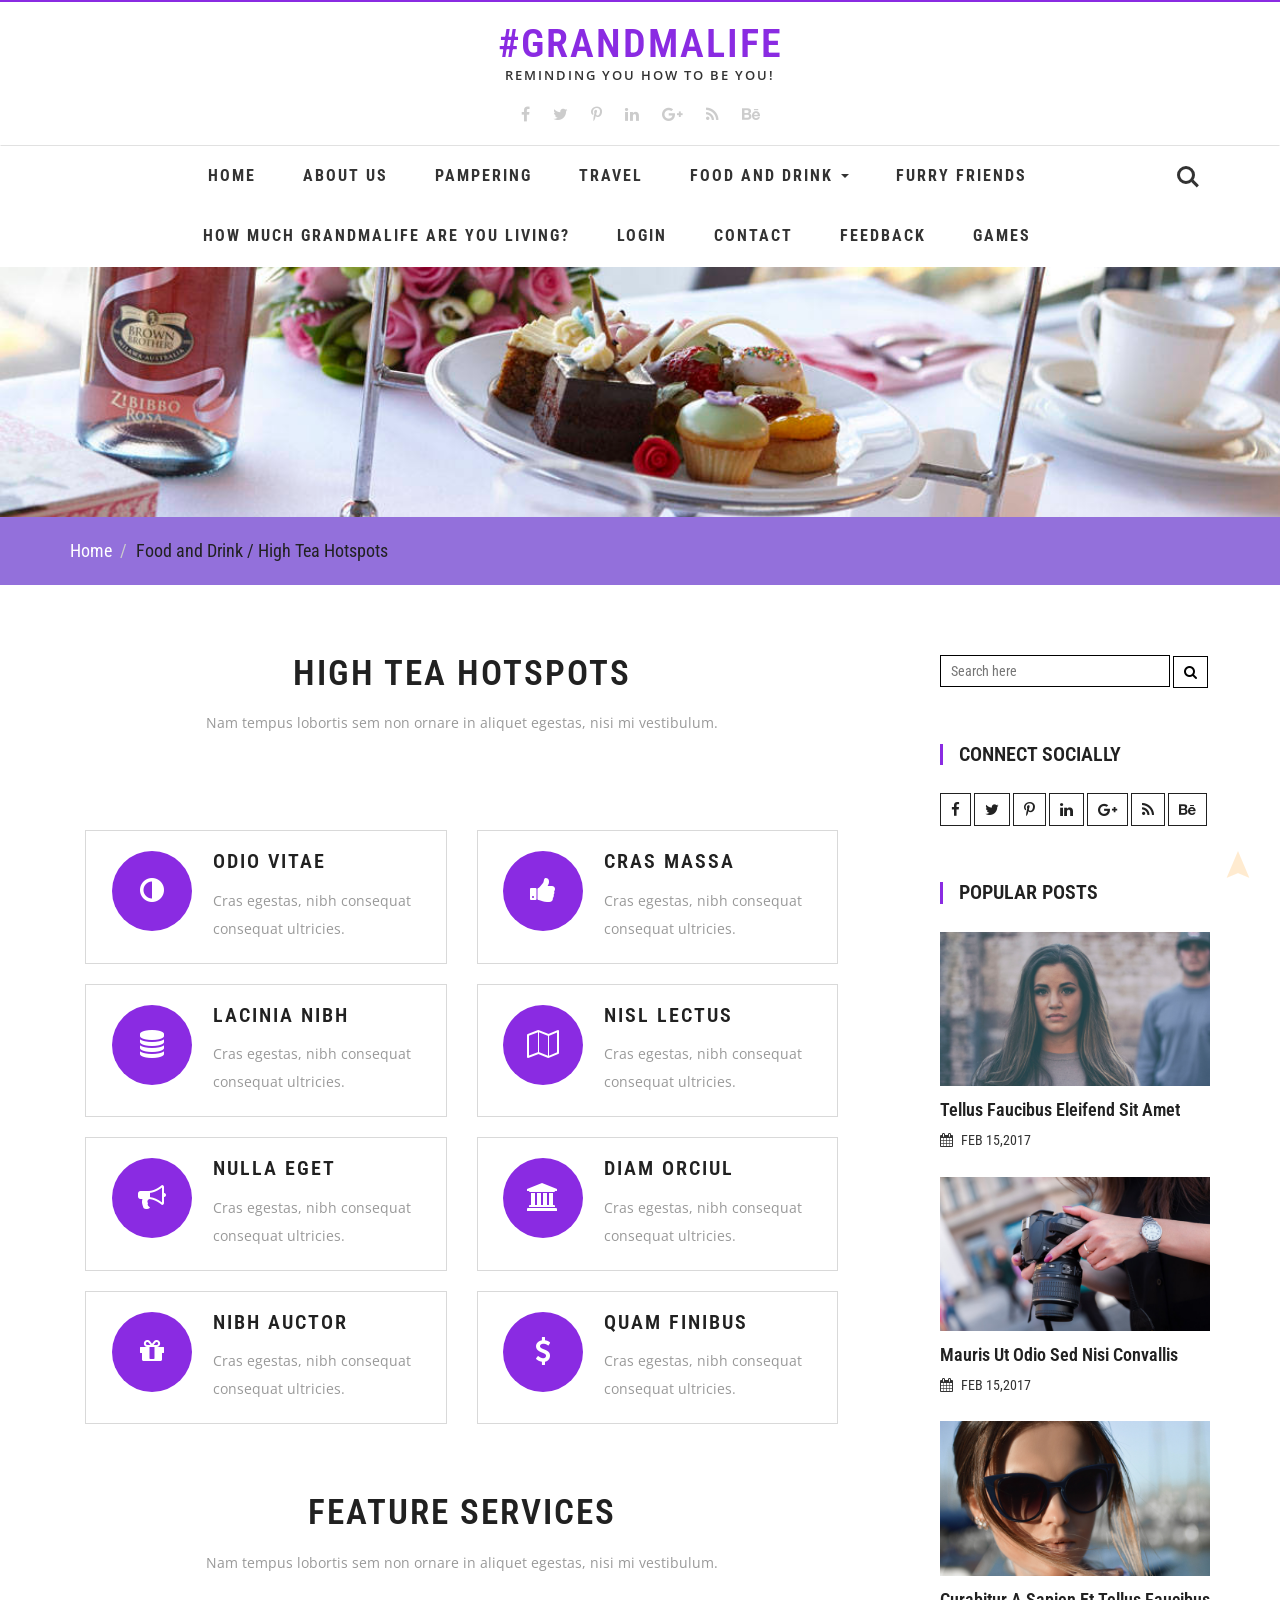
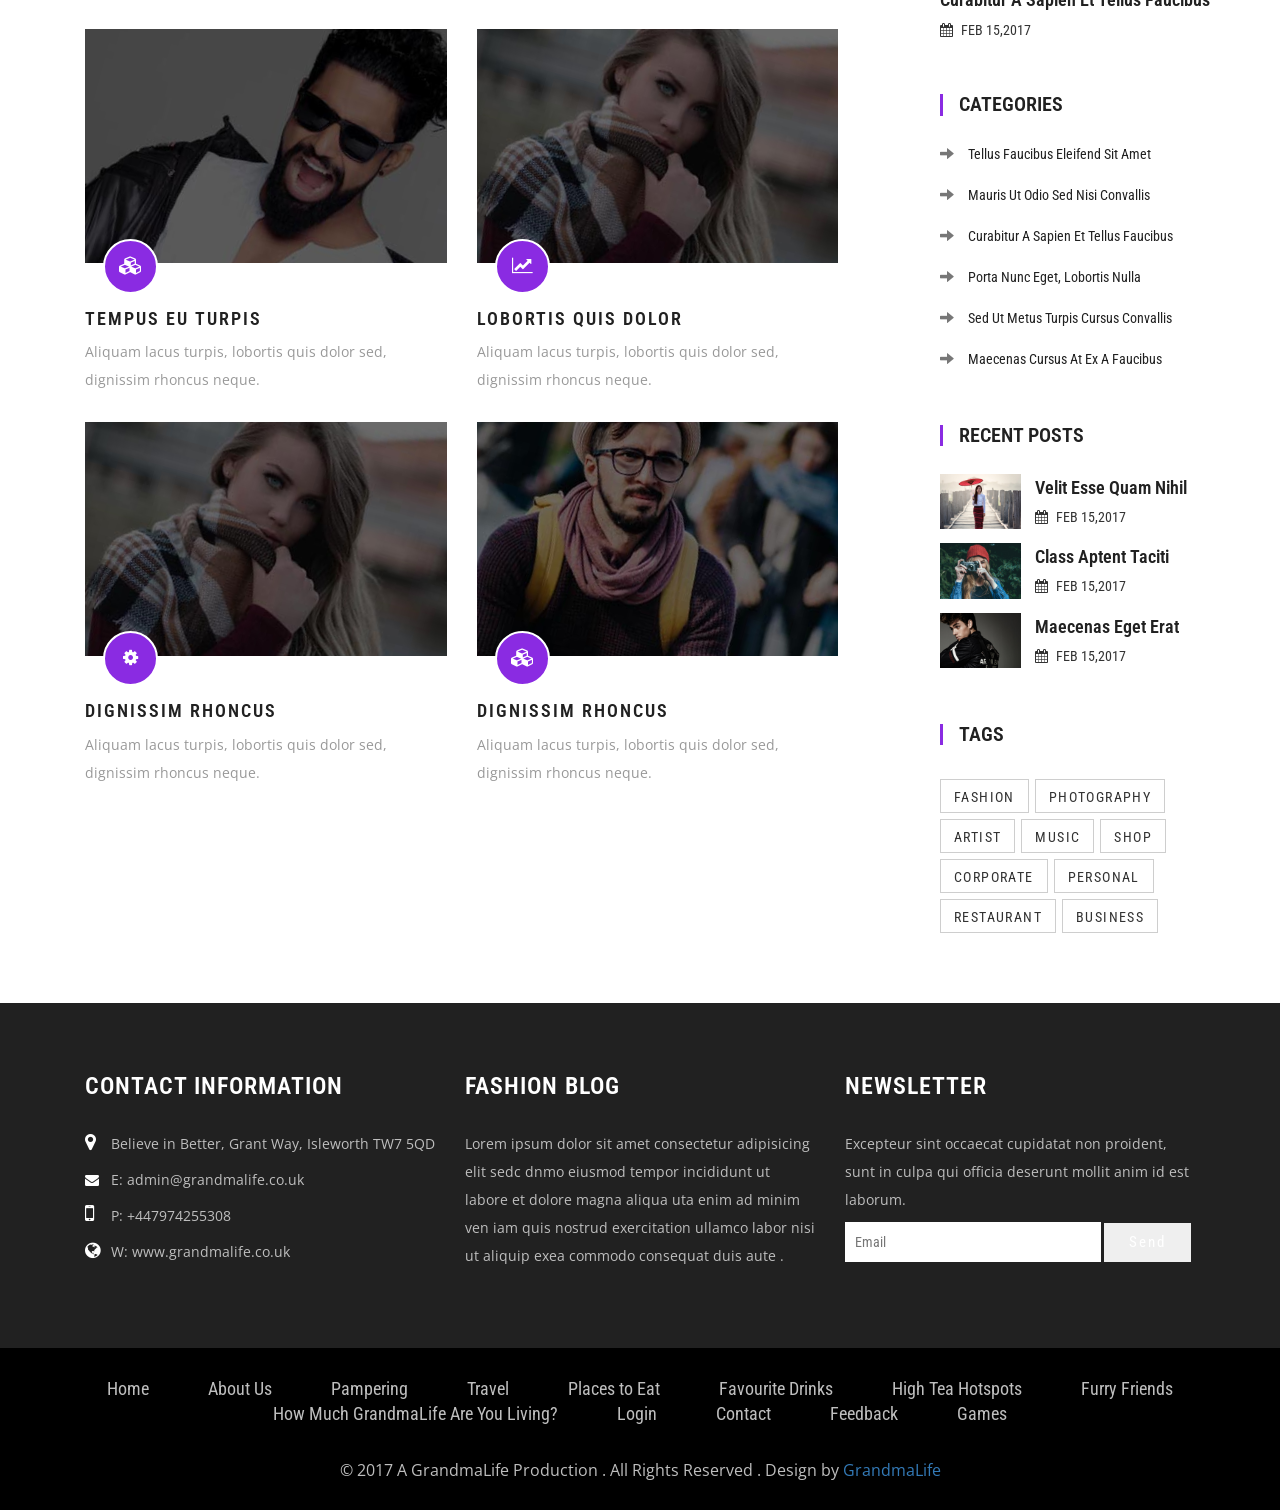
<file: features.html>
<!--
Author: W3layouts
Author URL: http://w3layouts.com
License: Creative Commons Attribution 3.0 Unported
License URL: http://creativecommons.org/licenses/by/3.0/
-->
<!DOCTYPE html>
<html lang="en">
<head>
<title>#GrandmaLife</title>    
<link href="css/font-awesome.min.css" rel="stylesheet" type="text/css" media="all" /><!-- fontawesome -->     
<link href="css/bootstrap.min.css" rel="stylesheet" type="text/css" media="all" /><!-- Bootstrap stylesheet -->
<link href="css/style.css" rel="stylesheet" type="text/css" media="all" />
<!-- stylesheet -->
<!-- meta tags -->
<meta name="viewport" content="width=device-width, initial-scale=1">
<meta http-equiv="Content-Type" content="text/html; charset=utf-8" />
<meta name="keywords" content="Blog Responsive web template, Bootstrap Web Templates, Flat Web Templates, Android Compatible web template, 
Smartphone Compatible web template, free webdesigns for Nokia, Samsung, LG, Sony Ericsson, Motorola web design" />
<script type="application/x-javascript"> addEventListener("load", function() { setTimeout(hideURLbar, 0); }, false); function hideURLbar(){ window.scrollTo(0,1); } </script>
<!-- //meta tags -->
<!--fonts-->
<link href="//fonts.googleapis.com/css?family=Roboto+Condensed:300,300i,400,400i,700,700i&subset=cyrillic,cyrillic-ext,greek,greek-ext,latin-ext,vietnamese" rel="stylesheet">
<link href="//fonts.googleapis.com/css?family=Open+Sans" rel="stylesheet">
<!--//fonts-->
<script type="text/javascript" src="js/jquery-2.1.4.min.js"></script>
<script src="js/main.js"></script>
<!-- Required-js -->
<!-- start-smoth-scrolling -->
<script type="text/javascript" src="js/move-top.js"></script>
<script type="text/javascript" src="js/easing.js"></script>
<script type="text/javascript">
	jQuery(document).ready(function($) {
		$(".scroll").click(function(event){		
			event.preventDefault();
			$('html,body').animate({scrollTop:$(this.hash).offset().top},1000);
		});
	});
</script>
<!-- start-smoth-scrolling -->

<!-- scriptfor smooth drop down-nav -->
<script>
$(document).ready(function(){
    $(".dropdown").hover(            
        function() {
            $('.dropdown-menu', this).stop( true, true ).slideDown("fast");
            $(this).toggleClass('open');        
        },
        function() {
            $('.dropdown-menu', this).stop( true, true ).slideUp("fast");
            $(this).toggleClass('open');       
        }
    );
});
</script>
<!-- //script for smooth drop down-nav -->
</head>
<body>
<!-- header -->
	<header>
		<div class="w3layouts-top-strip">
			<div class="container">
				<div class="logo">
					<h1><a href="index.html">#GrandmaLife</a></h1>
					<p>Reminding you how to be YOU!</p>
				</div>
				<div class="w3ls-social-icons">
					<a class="facebook" href="#"><i class="fa fa-facebook"></i></a>
					<a class="twitter" href="#"><i class="fa fa-twitter"></i></a>
					<a class="pinterest" href="#"><i class="fa fa-pinterest-p"></i></a>
					<a class="linkedin" href="#"><i class="fa fa-linkedin"></i></a>
					<a class="linkedin" href="#"><i class="fa fa-google-plus"></i></a>
					<a class="linkedin" href="#"><i class="fa fa-rss"></i></a>
					<a class="linkedin" href="#"><i class="fa fa-behance"></i></a>
				</div>
			</div>
		</div>
		<!-- navigation -->
			<nav class="navbar navbar-default">
			  <div class="container">
				<!-- Brand and toggle get grouped for better mobile display -->
				<div class="navbar-header">
				  <button type="button" class="navbar-toggle collapsed" data-toggle="collapse" data-target="#bs-example-navbar-collapse-1" aria-expanded="false">
					<span class="sr-only">Toggle navigation</span>
					<span class="icon-bar"></span>
					<span class="icon-bar"></span>
					<span class="icon-bar"></span>
				  </button>
				</div>

				<!-- Collect the nav links, forms, and other content for toggling -->
				<div class="collapse navbar-collapse" id="bs-example-navbar-collapse-1">
				  <ul class="nav navbar-nav">
					<li><a href="index.html">Home</a></li>
					<li><a href="about.html">About us</a></li>
					<li><a href="lifestyle.html">Pampering</a></li>
					
					<li><a href="fashion.html">Travel</a></li>
					<li class="dropdown">
					  <a href="#" class="dropdown-toggle" data-toggle="dropdown" role="button" aria-haspopup="true" aria-expanded="false">Food and Drink <span class="caret"></span></a>
					  <ul class="dropdown-menu">
					  <li><a href="icons.html">Places to eat</a></li>
						<li><a href="typo.html">Favourite Drinks</a></li>
						<li><a href="features.html">High Tea Hot Spots</a></li>
					  </ul>
					</li>
					<li><a href="photography.html">Furry Friends</a></li>
					<li><a href="quiz.php">How Much GrandmaLife Are You Living?</a></li>
                                        <li><a href="Login.php">Login</a></li>
                                        <li><a href="contact.html">Contact</a></li>
                                        <li><a href="feedback.php">Feedback</a></li>
                                        <li><a href="game.php">Games</a></li>
				  </ul>
				</div><!-- /.navbar-collapse -->
				<div class="w3_agile_login">
							<div class="cd-main-header">
								<a class="cd-search-trigger" href="#cd-search"> <span></span></a>
								<!-- cd-header-buttons -->
							</div>
							<div id="cd-search" class="cd-search">
								<form action="#" method="post">
									<input name="Search" type="search" placeholder="Search...">
								</form>
							</div>
						</div>
						<div class="clearfix"> </div>

			  </div><!-- /.container-fluid -->
			</nav>
			
		<!-- //navigation -->
	</header>
	<!-- //header -->
	<!-- banner -->
	<div class="agile-banner">
	</div>
	<!-- //banner -->
	<!-- breadcrumbs -->
	<div class="breadcrumbs">
		<div class="container">
			<ol class="breadcrumb breadcrumb1 animated wow slideInLeft" data-wow-delay=".5s">
				<li><a href="index.html">Home</a></li>
				<li class="active">Food and Drink / High Tea Hotspots</li>
			</ol>
		</div>
	</div>
<!-- //breadcrumbs -->
	<div class="container">
		<div class="banner-btm-agile">
		<!-- //btm-wthree-left -->
			<div class="col-md-9 btm-wthree-left">
	<!-- features -->
	<div class="banner-bottom-abt">
		<div class="agileits_heading_section">
				<h3 class="wthree_head">High Tea Hotspots</h3>
				<p class="agileinfo_para">Nam tempus lobortis sem non ornare in aliquet egestas, nisi mi vestibulum.</p>
			</div>
			
			<div class="w3_testimonials_grids">
				<div class="col-md-6 w3_agile_classes_grid">
					<div class="agile_classes_grid1">
						
						<div class="col-xs-4 agile_classes_grid1_right">
							<div class="agileits_w3layouts_classes_grid1_right">
								<i class="fa fa-adjust" aria-hidden="true"></i>
							</div>
						</div>
						<div class="col-xs-8 agile_classes_grid1_left">
							<h4>odio vitae</h4>
							<p>Cras egestas, nibh consequat consequat ultricies.</p>
						</div>
						<div class="clearfix"> </div>
					</div>
					<div class="agile_classes_grid1">
						
						<div class="col-xs-4 agile_classes_grid1_right">
							<div class="agileits_w3layouts_classes_grid1_right">
								<i class="fa fa-database" aria-hidden="true"></i>
							</div>
						</div>
						<div class="col-xs-8 agile_classes_grid1_left">
							<h4>lacinia nibh</h4>
							<p>Cras egestas, nibh consequat consequat ultricies.</p>
						</div>
						<div class="clearfix"> </div>
					</div>
					<div class="agile_classes_grid1">
						
						<div class="col-xs-4 agile_classes_grid1_right">
							<div class="agileits_w3layouts_classes_grid1_right">
								<i class="fa fa-bullhorn" aria-hidden="true"></i>
							</div>
						</div>
						<div class="col-xs-8 agile_classes_grid1_left">
							<h4>nulla eget</h4>
							<p>Cras egestas, nibh consequat consequat ultricies.</p>
						</div>
						<div class="clearfix"> </div>
					</div>
					<div class="agile_classes_grid1">
						
						<div class="col-xs-4 agile_classes_grid1_right">
							<div class="agileits_w3layouts_classes_grid1_right">
								<i class="fa fa-gift" aria-hidden="true"></i>
							</div>
						</div>
						<div class="col-xs-8 agile_classes_grid1_left">
							<h4>nibh auctor</h4>
							<p>Cras egestas, nibh consequat consequat ultricies.</p>
						</div>
						<div class="clearfix"> </div>
					</div>
				</div>
				
				<div class="col-md-6 w3_agile_classes_grid">
					<div class="agile_classes_grid1">
						<div class="col-xs-4 agile_classes_grid1_right">
							<div class="agileits_w3layouts_classes_grid1_right">
								<i class="fa fa-thumbs-up" aria-hidden="true"></i>
							</div>
						</div>
						<div class="col-xs-8 agile_classes_grid1_left">
							<h4>Cras massa</h4>
							<p>Cras egestas, nibh consequat consequat ultricies.</p>
						</div>
						<div class="clearfix"> </div>
					</div>
					<div class="agile_classes_grid1">
						<div class="col-xs-4 agile_classes_grid1_right">
							<div class="agileits_w3layouts_classes_grid1_right">
								<i class="fa fa-map-o" aria-hidden="true"></i>
							</div>
						</div>
						<div class="col-xs-8 agile_classes_grid1_left">
							<h4>nisl lectus</h4>
							<p>Cras egestas, nibh consequat consequat ultricies.</p>
						</div>
						<div class="clearfix"> </div>
					</div>
					<div class="agile_classes_grid1">
						<div class="col-xs-4 agile_classes_grid1_right">
							<div class="agileits_w3layouts_classes_grid1_right">
								<i class="fa fa-institution" aria-hidden="true"></i>
							</div>
						</div>
						<div class="col-xs-8 agile_classes_grid1_left">
							<h4>diam orciul</h4>
							<p>Cras egestas, nibh consequat consequat ultricies.</p>
						</div>
						<div class="clearfix"> </div>
					</div>
					<div class="agile_classes_grid1">
						<div class="col-xs-4 agile_classes_grid1_right">
							<div class="agileits_w3layouts_classes_grid1_right">
								<i class="fa fa-dollar" aria-hidden="true"></i>
							</div>
						</div>
						<div class="col-xs-8 agile_classes_grid1_left">
							<h4>quam finibus</h4>
							<p>Cras egestas, nibh consequat consequat ultricies.</p>
						</div>
						<div class="clearfix"> </div>
					</div>
				</div>
				<div class="clearfix"> </div>
			</div>
			<!-- featured-services -->
	<div class="fea-tp">
			<h3 class="wthree_head">Feature Services</h3>
				<p class="agileinfo_para">Nam tempus lobortis sem non ornare in aliquet egestas, nisi mi vestibulum.</p>
			<div class="w3ls_service_grids">
				<div class="col-md-6 w3_agile_services_grid">
					<div class="agile_services_grid">
						<div class="hover06 column">
							<div>
								<figure><img src="images/g7.jpg" alt=" " class="img-responsive" /></figure>
							</div>
						</div>
						<div class="agile_services_grid_pos">
							<i class="fa fa-cubes" aria-hidden="true"></i>
						</div>
					</div>
					<h4>tempus eu turpis</h4>
					<p>Aliquam lacus turpis, lobortis quis dolor sed, dignissim rhoncus neque.</p>
				</div>
				<div class="col-md-6 w3_agile_services_grid">
					<div class="agile_services_grid">
						<div class="hover06 column">
							<div>
								<figure><img src="images/g6.jpg" alt=" " class="img-responsive" /></figure>
							</div>
						</div>
						<div class="agile_services_grid_pos">
							<i class="fa fa-line-chart" aria-hidden="true"></i>
						</div>
					</div>
					<h4>lobortis quis dolor</h4>
					<p>Aliquam lacus turpis, lobortis quis dolor sed, dignissim rhoncus neque.</p>
				</div>
				<div class="col-md-6 w3_agile_services_grid">
					<div class="agile_services_grid">
						<div class="hover06 column">
							<div>
								<figure><img src="images/g6.jpg" alt=" " class="img-responsive" /></figure>
							</div>
						</div>
						<div class="agile_services_grid_pos">
							<i class="fa fa-cog" aria-hidden="true"></i>
						</div>
					</div>
					<h4>dignissim rhoncus</h4>
					<p>Aliquam lacus turpis, lobortis quis dolor sed, dignissim rhoncus neque.</p>
				</div>
				<div class="col-md-6 w3_agile_services_grid">
					<div class="agile_services_grid">
						<div class="hover06 column">
							<div>
								<figure><img src="images/g8.jpg" alt=" " class="img-responsive" /></figure>
							</div>
						</div>
						<div class="agile_services_grid_pos">
							<i class="fa fa-cubes" aria-hidden="true"></i>
						</div>
					</div>
					<h4>dignissim rhoncus</h4>
					<p>Aliquam lacus turpis, lobortis quis dolor sed, dignissim rhoncus neque.</p>
				</div>
				<div class="clearfix"> </div>
			</div>

	</div>
<!-- //featured-services -->

	</div>
<!-- features -->
			</div>
			<!-- //btm-wthree-left -->
				<!-- btm-wthree-right -->
			<div class="col-md-3 w3agile_blog_left">
				<div class="wthreesearch">
							<form action="#" method="post">
								<input type="search" name="Search" placeholder="Search here" required="">
								<button type="submit" class="btn btn-default search" aria-label="Left Align">
									<i class="fa fa-search" aria-hidden="true"></i>
								</button>
							</form>
						
				</div>
				
				<div class="agileinfo_calender">
				<h3>CONNECT SOCIALLY</h3>
				<div class="w3ls-social-icons-1">
					<a class="facebook" href="#"><i class="fa fa-facebook"></i></a>
					<a class="twitter" href="#"><i class="fa fa-twitter"></i></a>
					<a class="pinterest" href="#"><i class="fa fa-pinterest-p"></i></a>
					<a class="linkedin" href="#"><i class="fa fa-linkedin"></i></a>
					<a class="linkedin" href="#"><i class="fa fa-google-plus"></i></a>
					<a class="linkedin" href="#"><i class="fa fa-rss"></i></a>
					<a class="linkedin" href="#"><i class="fa fa-behance"></i></a>
				</div>
				</div>
				<div class="w3ls_popular_posts">
					<h3>Popular Posts</h3>
					<div class="agileits_popular_posts_grid">
						<div class="w3agile_special_deals_grid_left_grid">
							<a href="singlepage.html"><img src="images/p1.jpg" class="img-responsive" alt="" /></a>
						</div>
						<h4><a href="singlepage.html">Tellus Faucibus Eleifend Sit Amet</a></h4>
						<h5><i class="fa fa-calendar" aria-hidden="true"></i>FEB 15,2017</h5>
					</div>
					<div class="agileits_popular_posts_grid">
						<div class="w3agile_special_deals_grid_left_grid">
								<a href="singlepage.html"><img src="images/p2.jpg" class="img-responsive" alt="" /></a>
							</div>
						<h4><a href="singlepage.html">Mauris Ut Odio Sed Nisi Convallis</a></h4>
						<h5><i class="fa fa-calendar" aria-hidden="true"></i>FEB 15,2017</h5>
					</div>
					<div class="agileits_popular_posts_grid">
						<div class="w3agile_special_deals_grid_left_grid">
								<a href="singlepage.html"><img src="images/p3.jpg" class="img-responsive" alt="" /></a>
						</div>
						<h4><a href="singlepage.html">Curabitur A Sapien Et Tellus Faucibus</a></h4>
						<h5><i class="fa fa-calendar" aria-hidden="true"></i>FEB 15,2017</h5>
					</div>
				</div>
				
				<div class="w3l_categories">
					<h3>Categories</h3>
					<ul>
						<li><a href="singlepage.html"><span class="glyphicon glyphicon-arrow-right" aria-hidden="true"></span>tellus faucibus eleifend sit amet</a></li>
						<li><a href="singlepage.html"><span class="glyphicon glyphicon-arrow-right" aria-hidden="true"></span>Mauris ut odio sed nisi convallis</a></li>
						<li><a href="singlepage.html"><span class="glyphicon glyphicon-arrow-right" aria-hidden="true"></span>Curabitur a sapien et tellus faucibus</a></li>
						<li><a href="singlepage.html"><span class="glyphicon glyphicon-arrow-right" aria-hidden="true"></span>porta nunc eget, lobortis nulla</a></li>
						<li><a href="singlepage.html"><span class="glyphicon glyphicon-arrow-right" aria-hidden="true"></span>Sed ut metus turpis cursus convallis</a></li>
						<li><a href="singlepage.html"><span class="glyphicon glyphicon-arrow-right" aria-hidden="true"></span>Maecenas cursus at ex a faucibus</a></li>
					</ul>
				</div>
			<div class="w3ls_recent_posts">
					<h3>Recent Posts</h3>
					<div class="agileits_recent_posts_grid">
						<div class="agileits_recent_posts_gridl">
							<div class="w3agile_special_deals_grid_left_grid">
									<a href="singlepage.html"><img src="images/r1.jpg" class="img-responsive" alt="" /></a>
								</div>
						</div>
						<div class="agileits_recent_posts_gridr">
							<h4><a href="singlepage.html">velit esse quam nihil</a></h4>
							<h5><i class="fa fa-calendar" aria-hidden="true"></i>FEB 15,2017</h5>
						</div>
						<div class="clearfix"> </div>
					</div>
					<div class="agileits_recent_posts_grid">
						<div class="agileits_recent_posts_gridl">
							<div class="w3agile_special_deals_grid_left_grid">
									<a href="singlepage.html"><img src="images/r2.jpg" class="img-responsive" alt="" /></a>
								</div>
						</div>
						<div class="agileits_recent_posts_gridr">
							<h4><a href="singlepage.html">Class aptent taciti </a></h4>
							<h5><i class="fa fa-calendar" aria-hidden="true"></i>FEB 15,2017</h5>
						</div>
						<div class="clearfix"> </div>
					</div>
					<div class="agileits_recent_posts_grid">
						<div class="agileits_recent_posts_gridl">
							<div class="w3agile_special_deals_grid_left_grid">
									<a href="singlepage.html"><img src="images/r3.jpg" class="img-responsive" alt="" /></a>
								</div>
						</div>
						<div class="agileits_recent_posts_gridr">
							<h4><a href="singlepage.html">Maecenas eget erat </a></h4>
							<h5><i class="fa fa-calendar" aria-hidden="true"></i>FEB 15,2017</h5>
						</div>
						<div class="clearfix"> </div>
					</div>
				</div>
			<div class="w3l_tags">
					<h3>Tags</h3>
					<ul class="tag">
						<li><a href="singlepage.html">Fashion</a></li>
						<li><a href="singlepage.html">Photography</a></li>
						<li><a href="singlepage.html">Artist</a></li>
						<li><a href="singlepage.html">Music</a></li>
						<li><a href="singlepage.html">Shop</a></li>
						<li><a href="singlepage.html">Corporate</a></li>
						<li><a href="singlepage.html">Personal</a></li>
						<li><a href="singlepage.html">Restaurant</a></li>
						<li><a href="singlepage.html">Business</a></li>
					</ul>
				</div>
			</div>
			<!-- //btm-wthree-right -->
			<div class="clearfix"></div>
		</div>
	</div>
	<!-- footer -->
	<div class="footer-agile-info">
		<div class="container">
			<div class="col-md-4 w3layouts-footer">
				<h3>Contact Information</h3>
					<p><span><i class="fa fa-map-marker" aria-hidden="true"></i></span>Believe in Better, Grant Way, Isleworth TW7 5QD</p>
					<p><span><i class="fa fa-envelope" aria-hidden="true"></i></span><a href="#">E: admin@grandmalife.co.uk</a> </p>
					<p><span><i class="fa fa-mobile" aria-hidden="true"></i></span>P: +447974255308 </p>
					<p><span><i class="fa fa-globe" aria-hidden="true"></i></span><a href="#">W: www.grandmalife.co.uk</a></p>
			</div>
			<div class="col-md-4 wthree-footer">
				<h2>Fashion Blog</h2>
				<p>Lorem ipsum dolor sit amet consectetur adipisicing elit sedc dnmo eiusmod tempor incididunt ut labore et dolore magna aliqua uta enim ad minim ven iam quis nostrud exercitation ullamco labor nisi ut aliquip exea commodo consequat duis aute .</p>
			</div>
			<div class="col-md-4 w3-agile">
				<h3>Newsletter</h3>
				<p>Excepteur sint occaecat cupidatat non proident, sunt in culpa qui officia deserunt mollit anim id est laborum.</p>
				<form action="#" method="post">
					<input type="email" name="Email" placeholder="Email" required="">
					<input type="submit" value="Send">
				</form>
			</div>
		</div>
	</div>
	<!-- footer -->
	<!-- copyright -->
	<div class="copyright">
		<div class="container">
			<div class="w3agile-list">
				<ul>
					<li><a href="index.html">Home</a></li>
					<li><a href="about.html">About Us</a></li>
					<li><a href="lifestyle.html">Pampering</a></li>
					<li><a href="fashion.html">Travel</a></li>
                                        <li><a href="icons.html">Places to Eat</a></li>
                                        <li><a href="typo.html">Favourite Drinks</a></li>
                                        <li><a href="features.html">High Tea Hotspots</a></li>
                                        <li><a href="photography.html">Furry Friends</a></li>
					<li><a href="quiz.html">How Much GrandmaLife Are You Living?</a></li>
                                        <li><a href="Login.html">Login</a></li>
					<li><a href="contact.html">Contact</a></li>
                                        <li><a href="feedback.php">Feedback</a></li>
                                        <li><a href="game.php">Games</a></li>
				</ul>
			</div>
			<div class="agileinfo">
				<p>© 2017 A GrandmaLife Production . All Rights Reserved . Design by <a href="http://w3layouts.com/">GrandmaLife</a></p>
			</div>
		</div>
	</div>
<!-- //copyright -->
<!-- here stars scrolling icon -->
	<script type="text/javascript">
		$(document).ready(function() {
			/*
				var defaults = {
				containerID: 'toTop', // fading element id
				containerHoverID: 'toTopHover', // fading element hover id
				scrollSpeed: 1200,
				easingType: 'linear' 
				};
			*/
								
			$().UItoTop({ easingType: 'easeOutQuart' });
								
			});
	</script>
<!-- //here ends scrolling icon -->

<!-- jQuery (necessary for Bootstrap's JavaScript plugins) -->
<script src="js/bootstrap.js"></script>
</body>
</html>
</file>
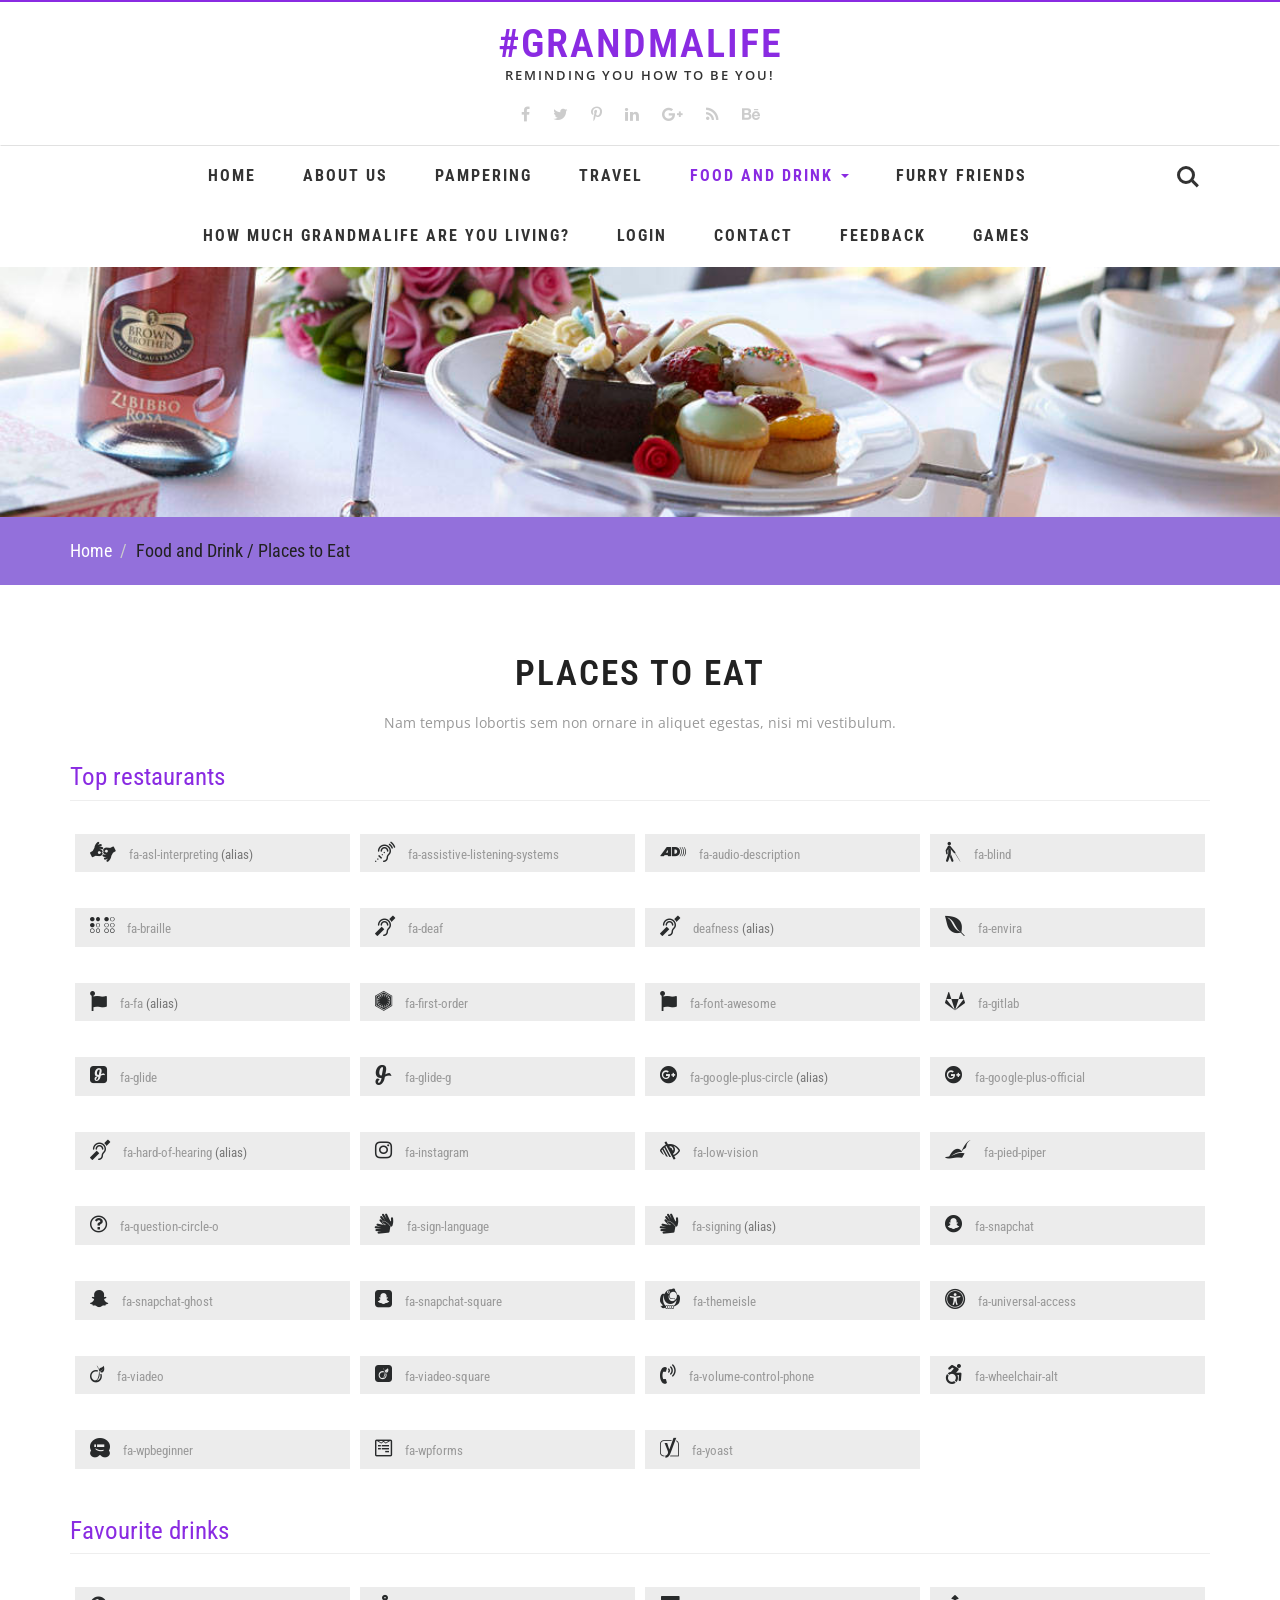
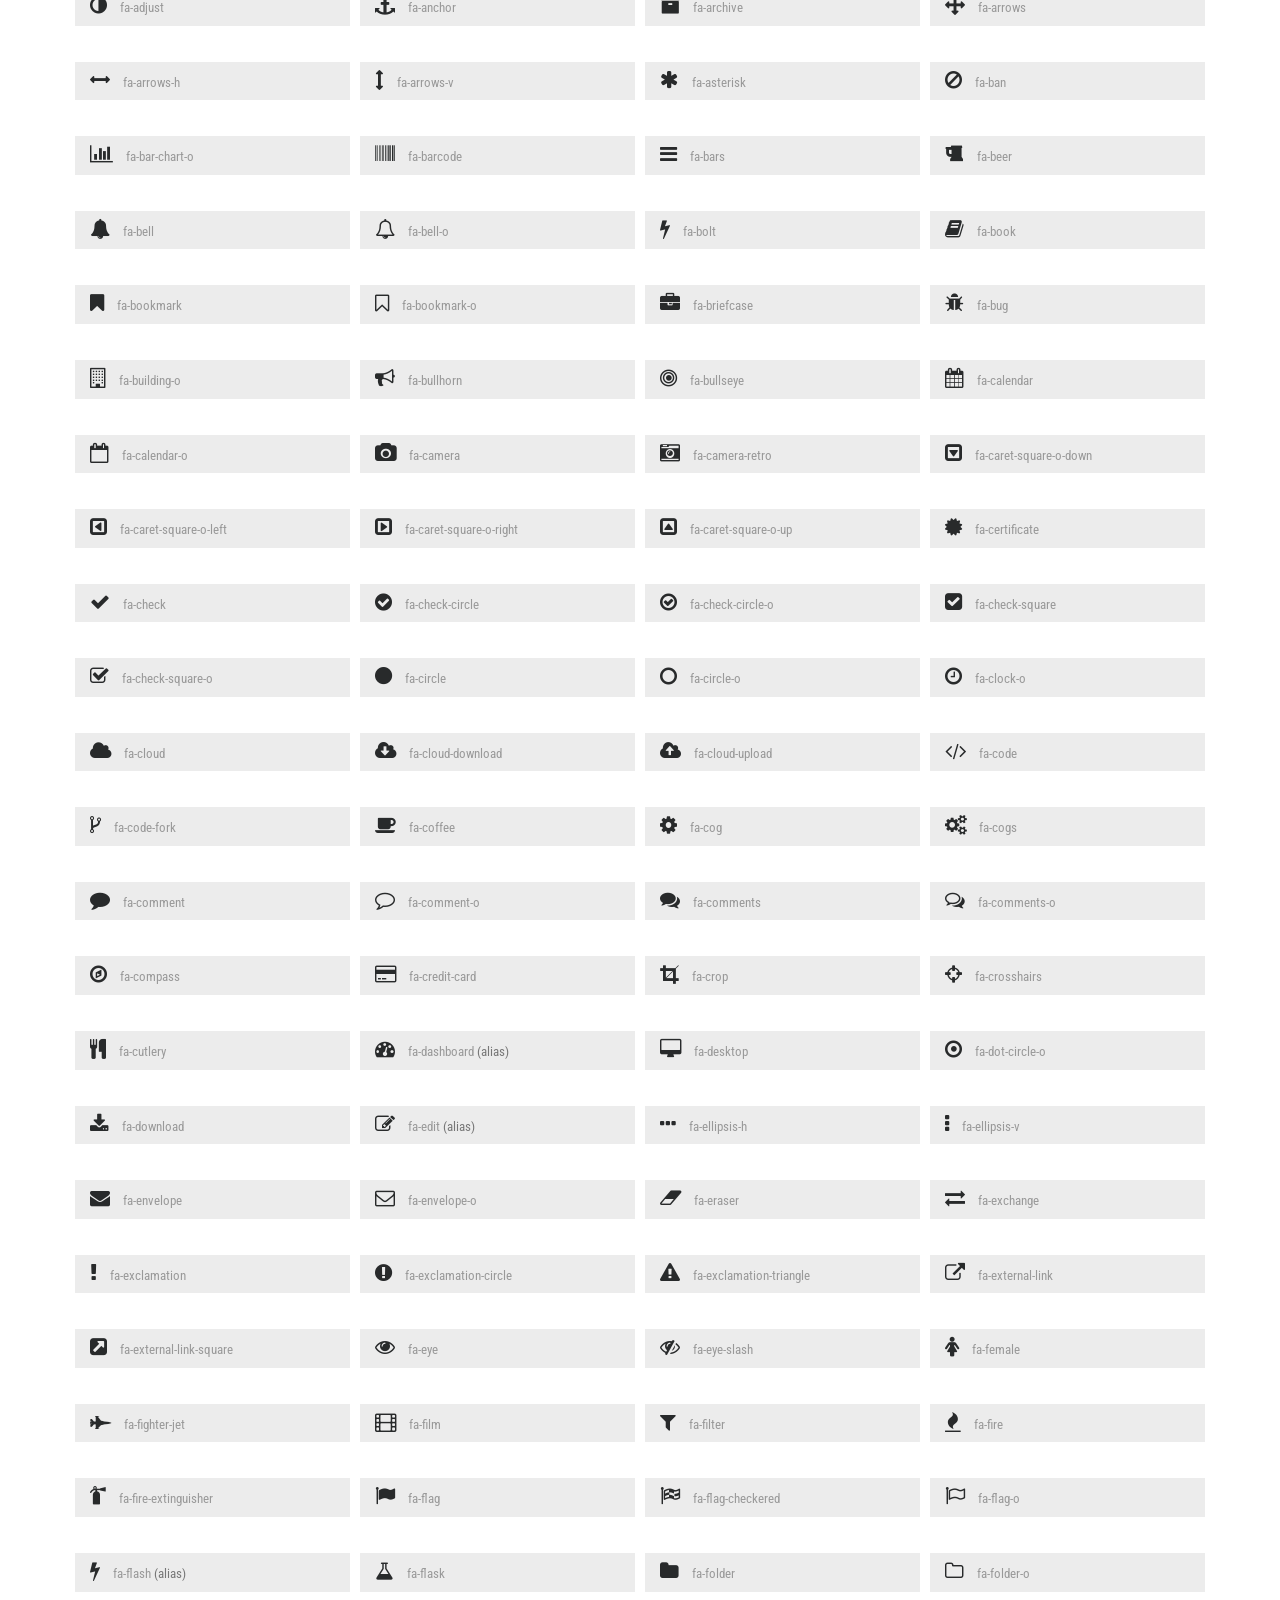
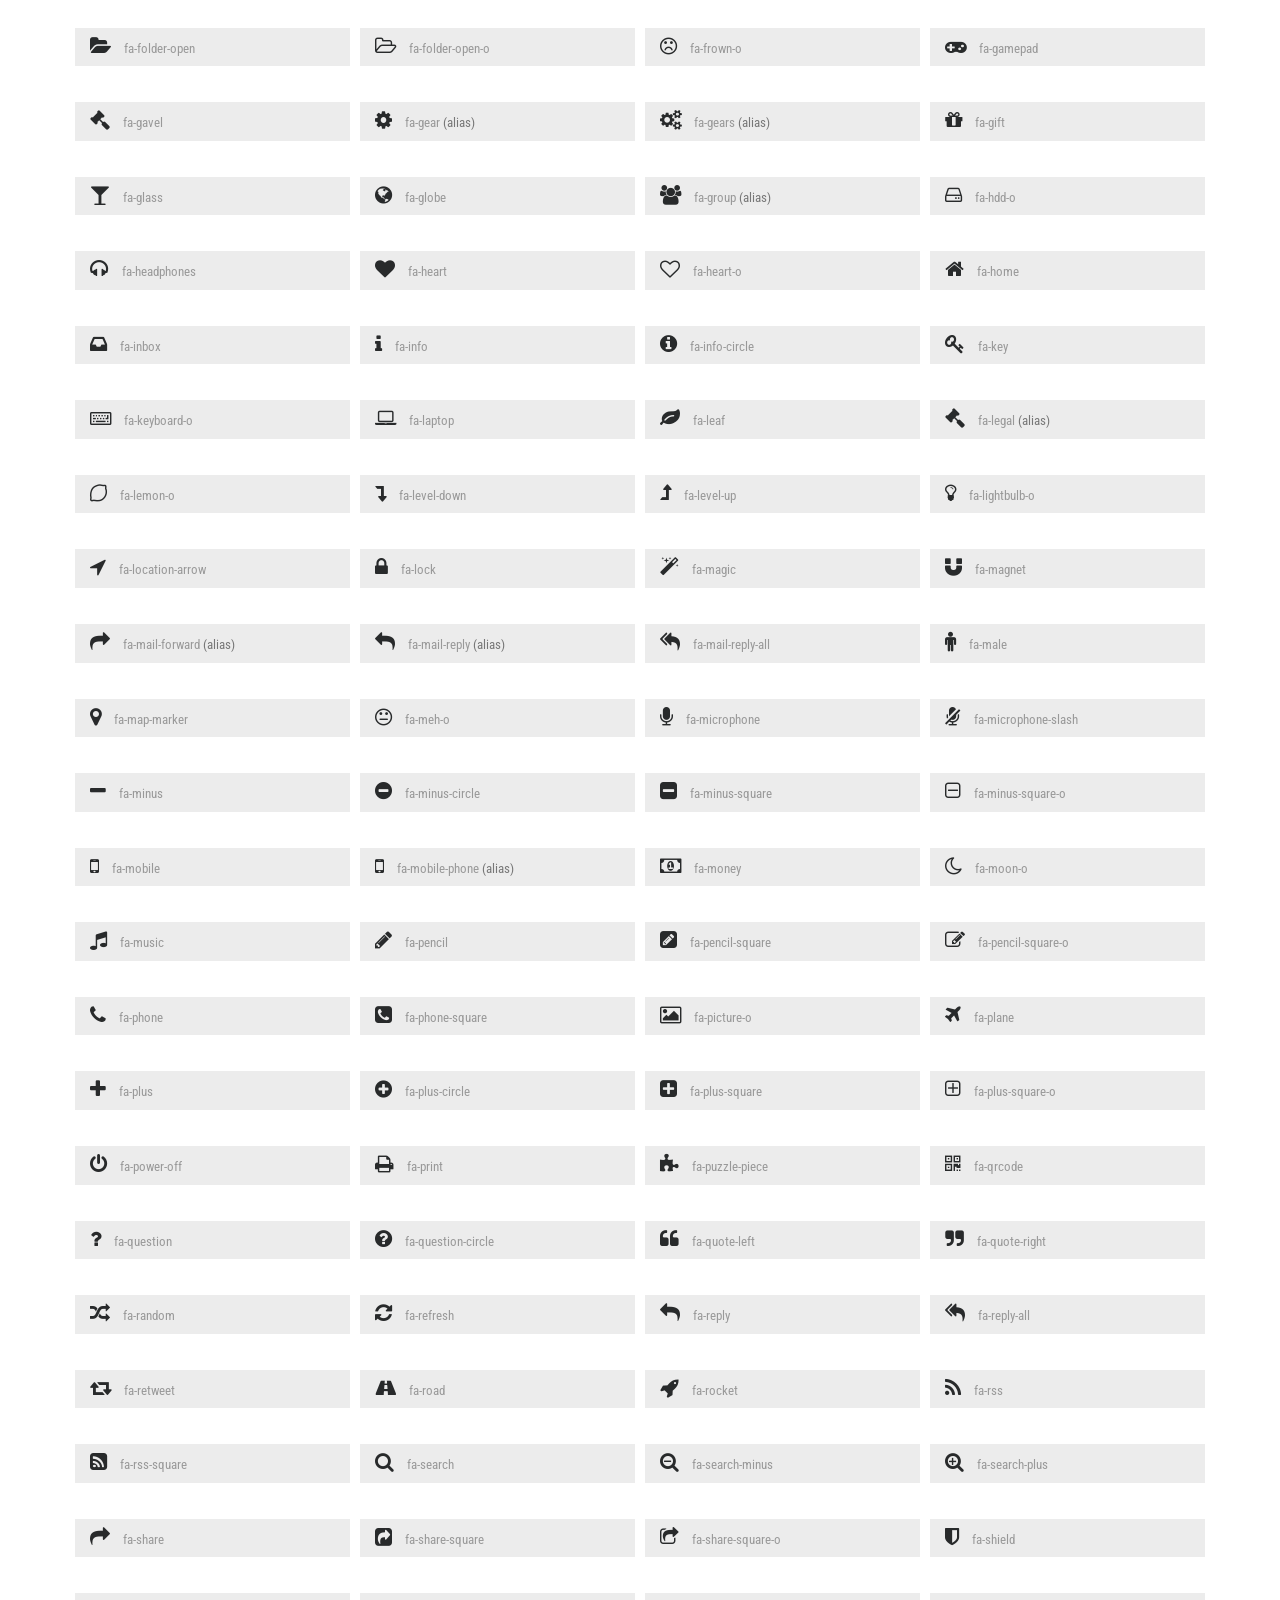
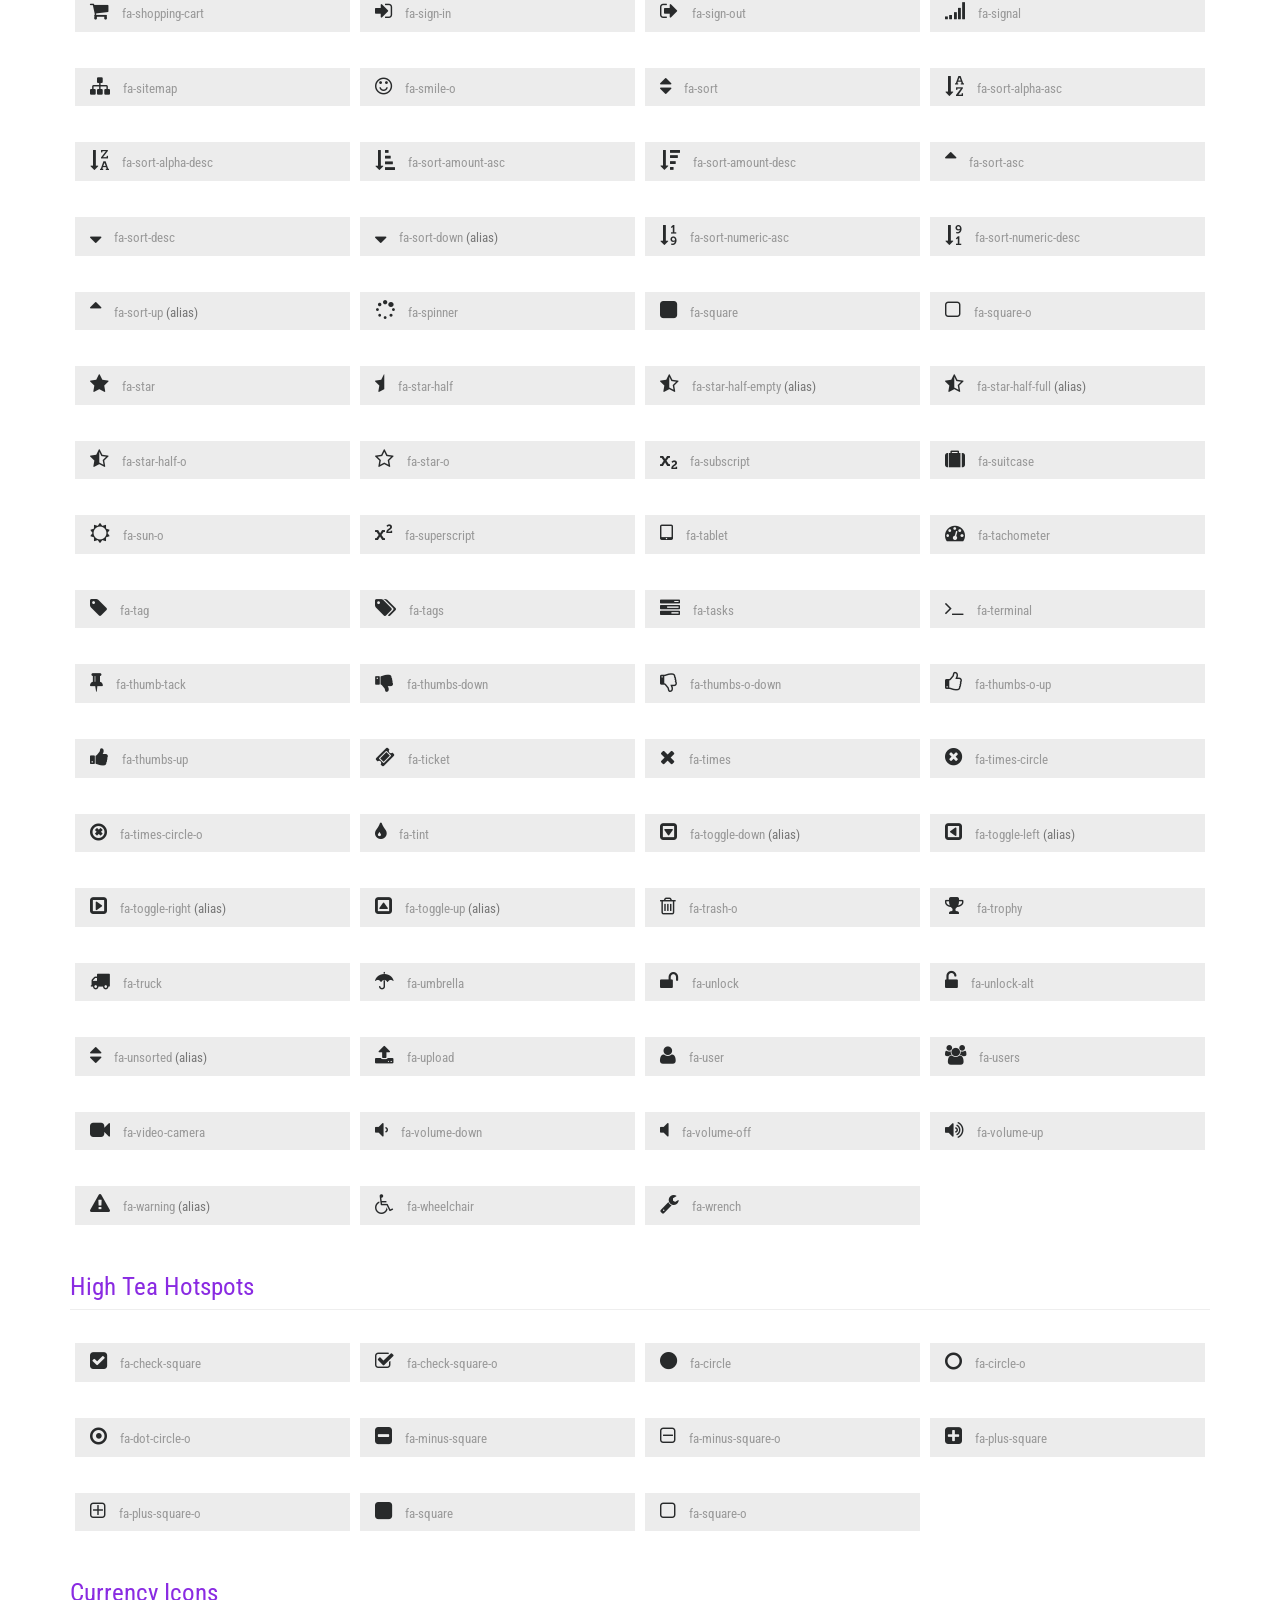
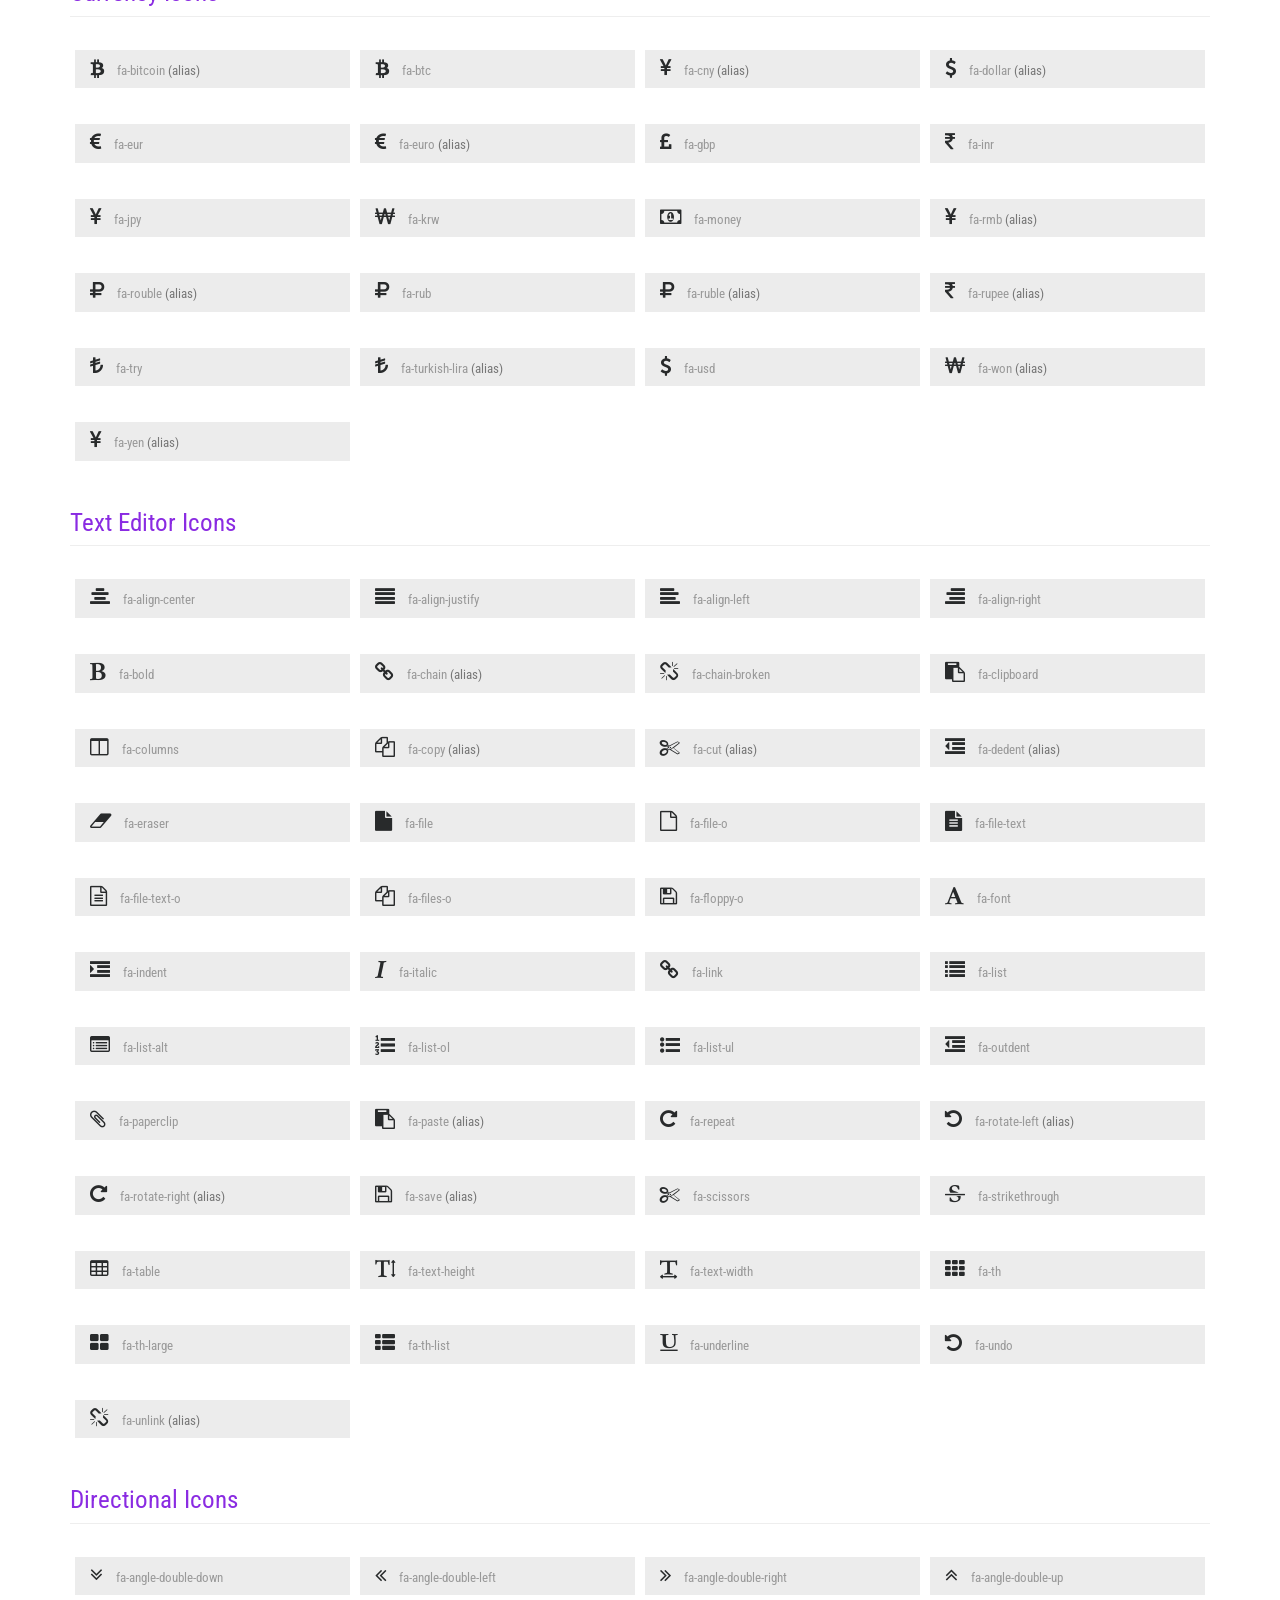
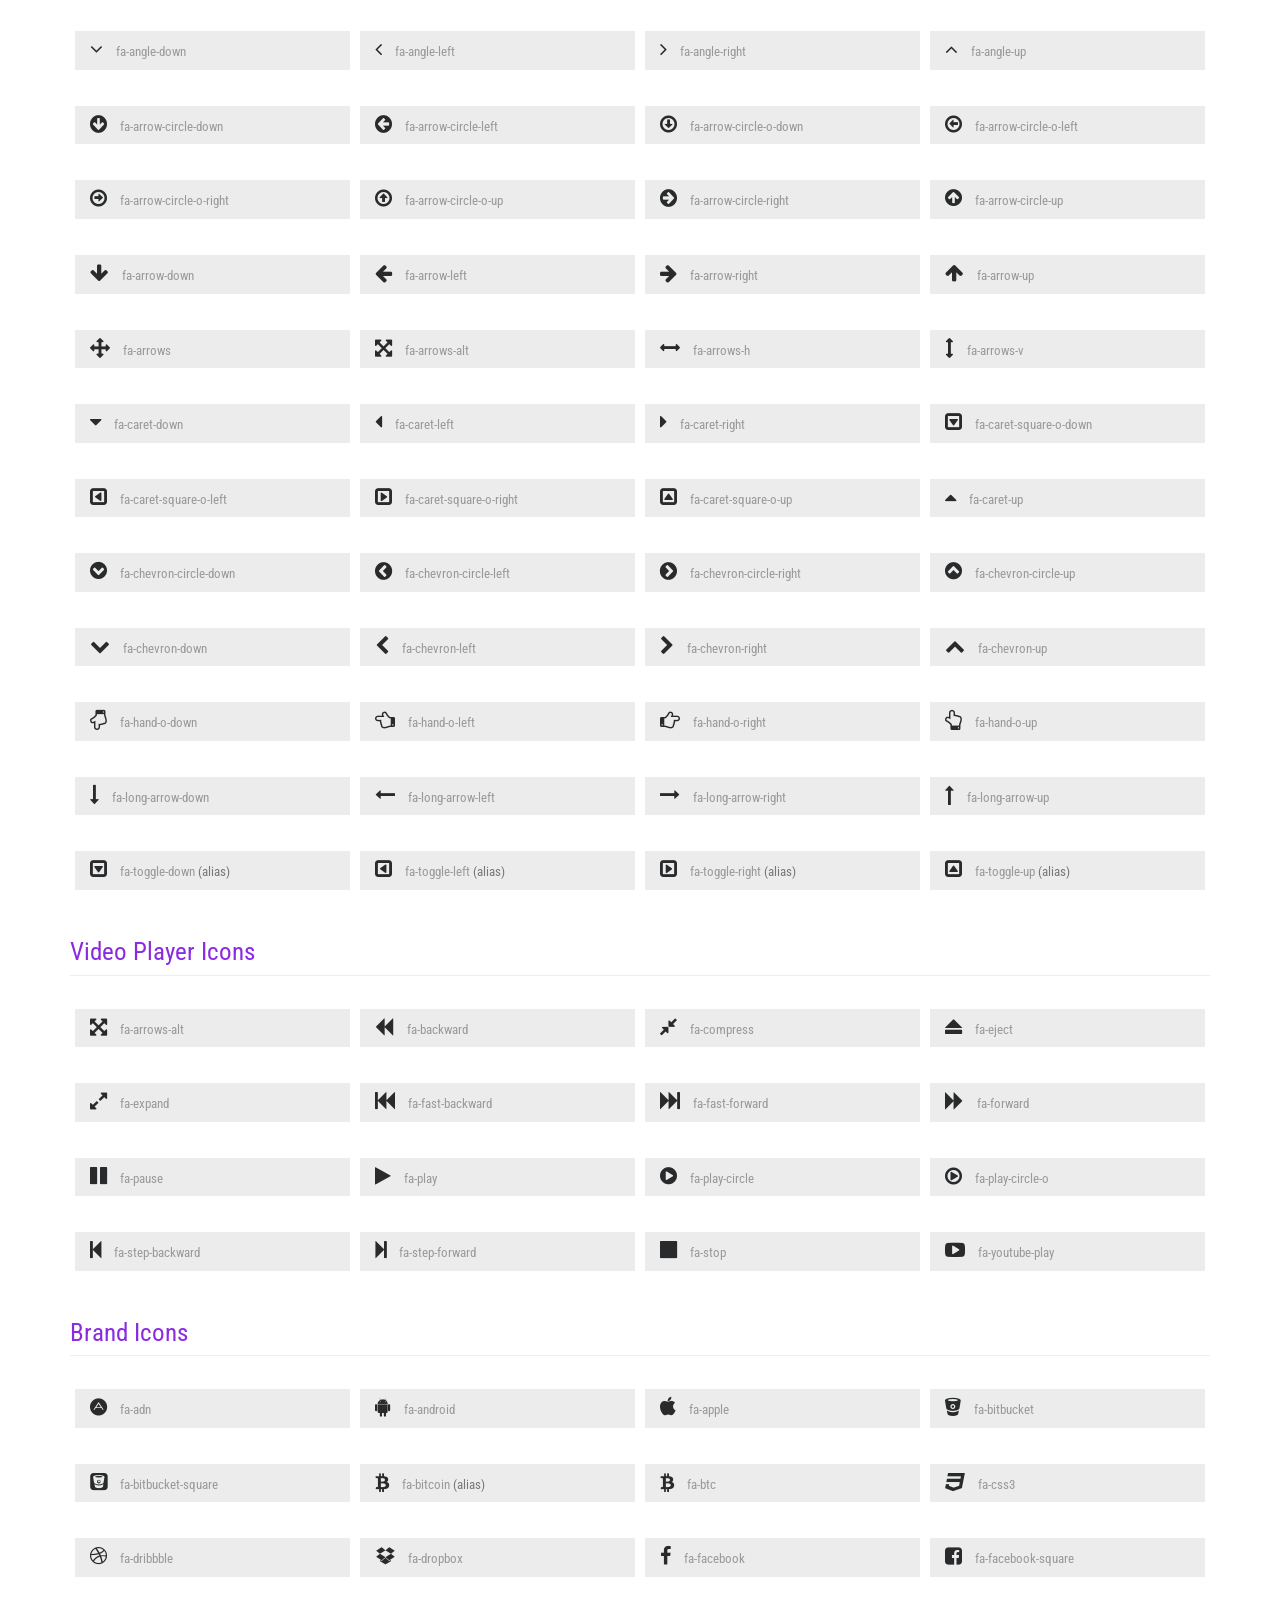
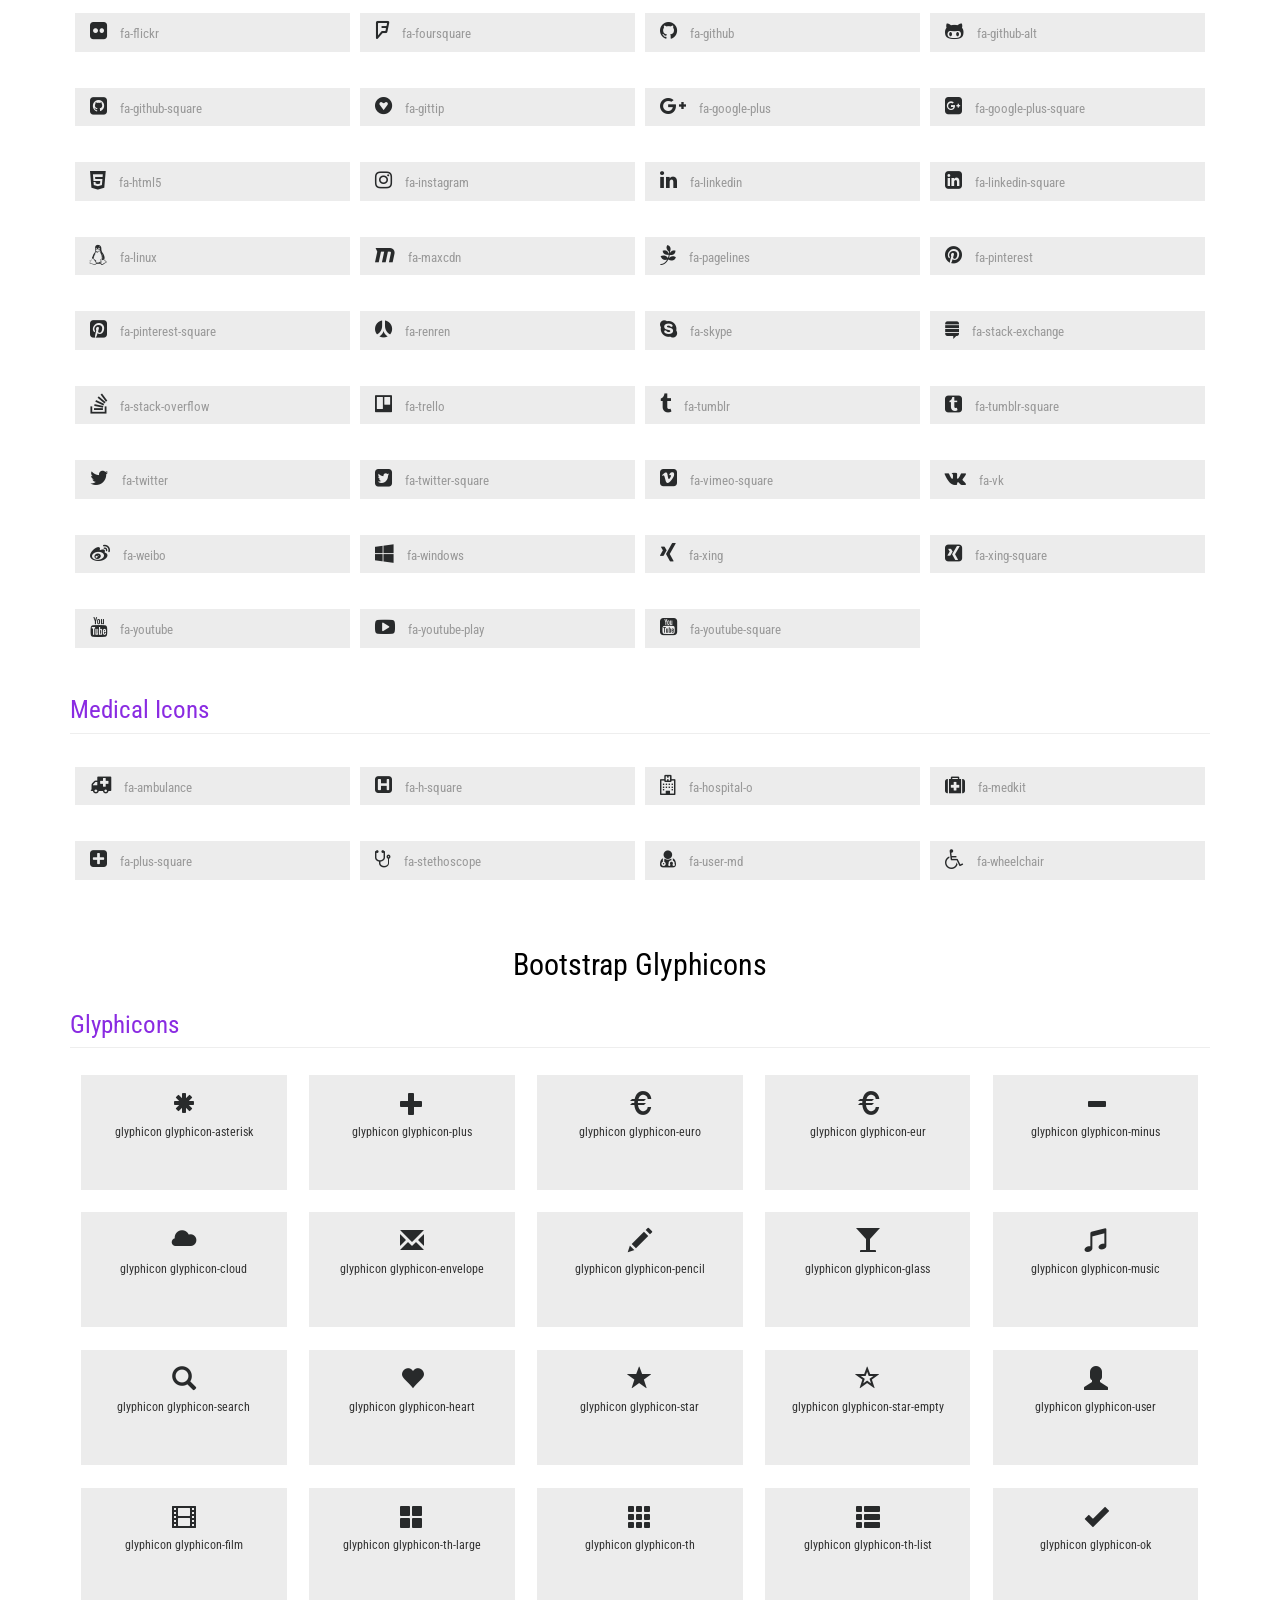
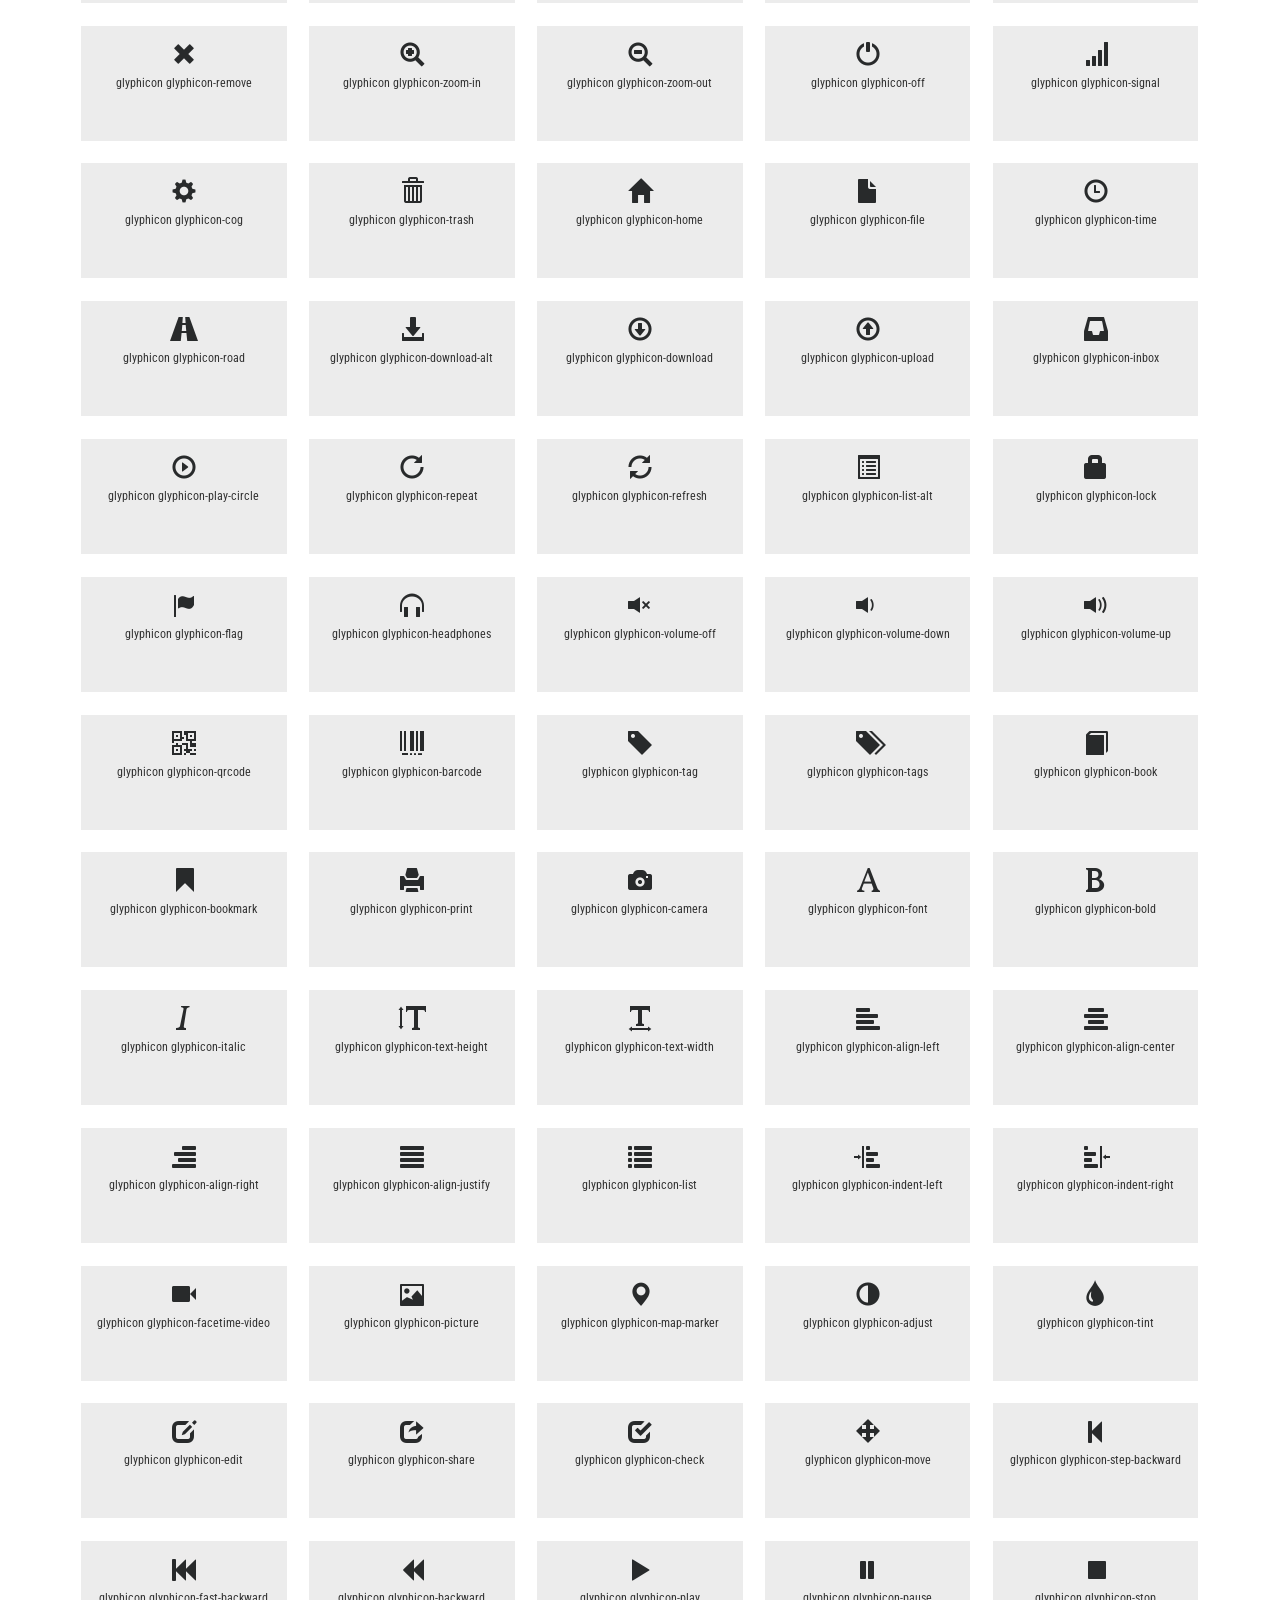
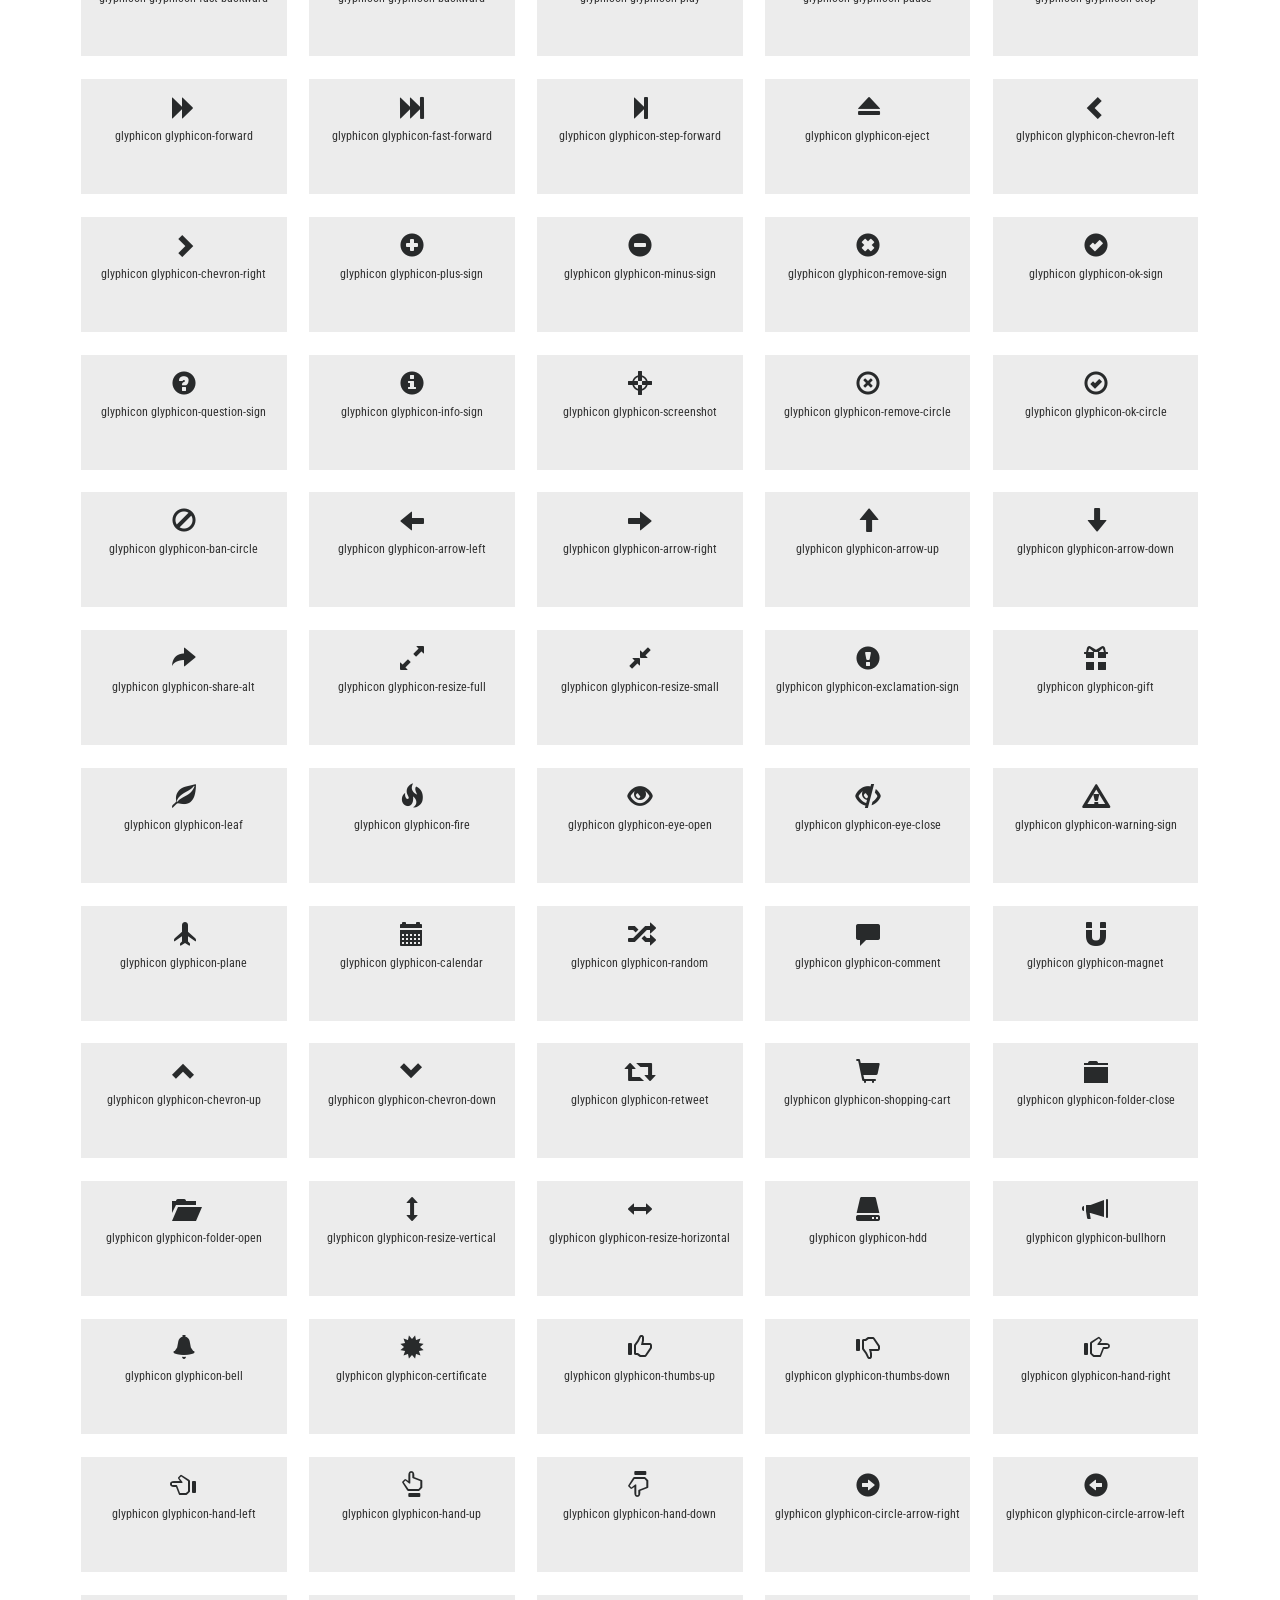
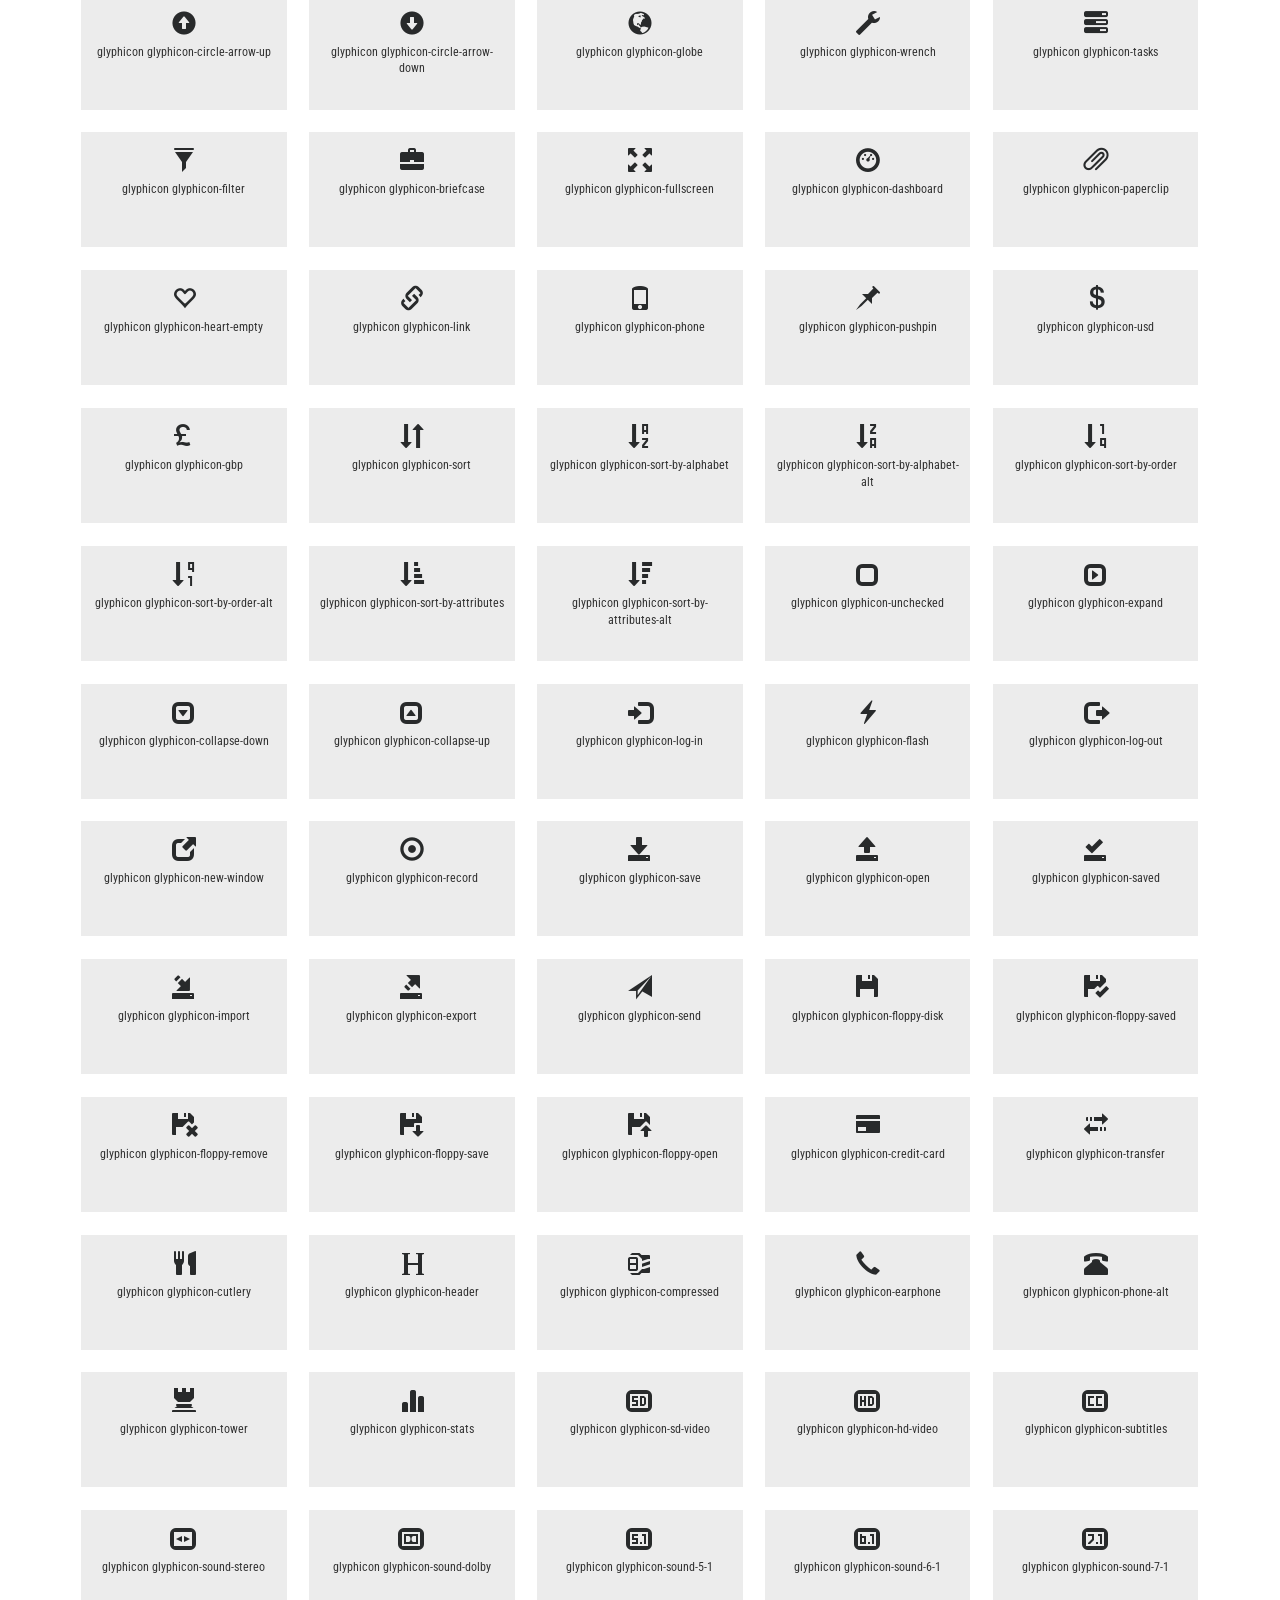
<file: icons.html>
<!--
Author: W3layouts
Author URL: http://w3layouts.com
License: Creative Commons Attribution 3.0 Unported
License URL: http://creativecommons.org/licenses/by/3.0/
-->
<!DOCTYPE html>
<html lang="en">
<head>
<title>#GrandmaLife</title>    
<link href="css/font-awesome.min.css" rel="stylesheet" type="text/css" media="all" /><!-- fontawesome -->     
<link href="css/bootstrap.min.css" rel="stylesheet" type="text/css" media="all" /><!-- Bootstrap stylesheet -->
<link href="css/style.css" rel="stylesheet" type="text/css" media="all" />
<!-- stylesheet -->
<!-- meta tags -->
<meta name="viewport" content="width=device-width, initial-scale=1">
<meta http-equiv="Content-Type" content="text/html; charset=utf-8" />
<meta name="keywords" content="Blog Responsive web template, Bootstrap Web Templates, Flat Web Templates, Android Compatible web template, 
Smartphone Compatible web template, free webdesigns for Nokia, Samsung, LG, Sony Ericsson, Motorola web design" />
<script type="application/x-javascript"> addEventListener("load", function() { setTimeout(hideURLbar, 0); }, false); function hideURLbar(){ window.scrollTo(0,1); } </script>
<!-- //meta tags -->
<!--fonts-->
<link href="//fonts.googleapis.com/css?family=Roboto+Condensed:300,300i,400,400i,700,700i&subset=cyrillic,cyrillic-ext,greek,greek-ext,latin-ext,vietnamese" rel="stylesheet">
<link href="//fonts.googleapis.com/css?family=Open+Sans" rel="stylesheet">
<!--//fonts-->
<script type="text/javascript" src="js/jquery-2.1.4.min.js"></script>
<script src="js/main.js"></script>
<!-- Required-js -->
<!-- start-smoth-scrolling -->
<script type="text/javascript" src="js/move-top.js"></script>
<script type="text/javascript" src="js/easing.js"></script>
<script type="text/javascript">
	jQuery(document).ready(function($) {
		$(".scroll").click(function(event){		
			event.preventDefault();
			$('html,body').animate({scrollTop:$(this.hash).offset().top},1000);
		});
	});
</script>
<!-- start-smoth-scrolling -->

<!-- scriptfor smooth drop down-nav -->
<script>
$(document).ready(function(){
    $(".dropdown").hover(            
        function() {
            $('.dropdown-menu', this).stop( true, true ).slideDown("fast");
            $(this).toggleClass('open');        
        },
        function() {
            $('.dropdown-menu', this).stop( true, true ).slideUp("fast");
            $(this).toggleClass('open');       
        }
    );
});
</script>
<!-- //script for smooth drop down-nav -->
</head>
<body>
<!-- header -->
	<header>
		<div class="w3layouts-top-strip">
			<div class="container">
				<div class="logo">
					<h1><a href="index.html">#GrandmaLife</a></h1>
					<p>Reminding you how to be YOU!</p>
				</div>
				<div class="w3ls-social-icons">
					<a class="facebook" href="#"><i class="fa fa-facebook"></i></a>
					<a class="twitter" href="#"><i class="fa fa-twitter"></i></a>
					<a class="pinterest" href="#"><i class="fa fa-pinterest-p"></i></a>
					<a class="linkedin" href="#"><i class="fa fa-linkedin"></i></a>
					<a class="linkedin" href="#"><i class="fa fa-google-plus"></i></a>
					<a class="linkedin" href="#"><i class="fa fa-rss"></i></a>
					<a class="linkedin" href="#"><i class="fa fa-behance"></i></a>
				</div>
			</div>
		</div>
		<!-- navigation -->
			<nav class="navbar navbar-default">
			  <div class="container">
				<!-- Brand and toggle get grouped for better mobile display -->
				<div class="navbar-header">
				  <button type="button" class="navbar-toggle collapsed" data-toggle="collapse" data-target="#bs-example-navbar-collapse-1" aria-expanded="false">
					<span class="sr-only">Toggle navigation</span>
					<span class="icon-bar"></span>
					<span class="icon-bar"></span>
					<span class="icon-bar"></span>
				  </button>
				</div>

				<!-- Collect the nav links, forms, and other content for toggling -->
				<div class="collapse navbar-collapse" id="bs-example-navbar-collapse-1">
				  <ul class="nav navbar-nav">
					<li><a href="index.html">Home</a></li>
					<li><a href="about.html">About Us</a></li>
					<li><a href="lifestyle.html">Pampering</a></li>
					
					<li><a href="fashion.html">Travel</a></li>
					<li class="dropdown">
					  <a class="active" href="#" class="dropdown-toggle" data-toggle="dropdown" role="button" aria-haspopup="true" aria-expanded="false">Food and drink <span class="caret"></span></a>
					  <ul class="dropdown-menu">
					  <li><a href="icons.html">Places to Eat</a></li>
						<li><a href="typo.html">Favourtie Drinks</a></li>
						<li><a href="features.html">High Tea Hot Spots</a></li>
					  </ul>
					</li>
					<li><a href="photography.html">Furry Friends</a></li>
					<li><a href="quiz.php">How Much GrandmaLife Are You Living?</a></li>
                                        <li><a href="Login.php">Login</a></li>
					<li><a href="contact.html">Contact</a></li>
                                        <li><a href="feedback.php">Feedback</a></li>
                                        <li><a href="game.php">Games</a></li>
				  </ul>
				</div><!-- /.navbar-collapse -->
				<div class="w3_agile_login">
							<div class="cd-main-header">
								<a class="cd-search-trigger" href="#cd-search"> <span></span></a>
								<!-- cd-header-buttons -->
							</div>
							<div id="cd-search" class="cd-search">
								<form action="#" method="post">
									<input name="Search" type="search" placeholder="Search...">
								</form>
							</div>
						</div>
						<div class="clearfix"> </div>

			  </div><!-- /.container-fluid -->
			</nav>
			
		<!-- //navigation -->
	</header>
	<!-- //header -->
	<!-- banner -->
	<div class="agile-banner">
	</div>
	<!-- //banner -->
	<!-- breadcrumbs -->
	<div class="breadcrumbs">
		<div class="container">
			<ol class="breadcrumb breadcrumb1 animated wow slideInLeft" data-wow-delay=".5s">
				<li><a href="index.html">Home</a></li>
				<li class="active">Food and Drink / Places to Eat</li>
			</ol>
		</div>
	</div>
<!-- //breadcrumbs -->
	
		<!-- icons -->
	<div class="banner-bottom">
	<div class="container">
			<div class="w3_agileits_icons_page">
				<div class="icons">
				<div class="agileits_heading_section">
					<h3 class="wthree_head">Places to eat</h3>
					<p class="agileinfo_para">Nam tempus lobortis sem non ornare in aliquet egestas, nisi mi vestibulum.</p>
				</div>
					
					<section id="new">
						<h3 class="page-header page-header icon-subheading">Top restaurants</h3>							  

						<div class="row fontawesome-icon-list">
							
							
							<div class="icon-box col-md-3 col-sm-4"><a class="agile-icon" href="#"><i class="fa fa-asl-interpreting" aria-hidden="true"></i> fa-asl-interpreting <span class="text-muted">(alias)</span></a></div>
							
							<div class="icon-box col-md-3 col-sm-4"><a class="agile-icon" href="#"><i class="fa fa-assistive-listening-systems" aria-hidden="true"></i> fa-assistive-listening-systems</a></div>
							
							<div class="icon-box col-md-3 col-sm-4"><a class="agile-icon" href="#"><i class="fa fa-audio-description" aria-hidden="true"></i> fa-audio-description</a></div>
							
							  <div class="icon-box col-md-3 col-sm-4"><a class="agile-icon" href="#"><i class="fa fa-blind" aria-hidden="true"></i> fa-blind</a></div>
							
							  <div class="icon-box col-md-3 col-sm-4"><a class="agile-icon" href="#"><i class="fa fa-braille" aria-hidden="true"></i> fa-braille</a></div>
							
							  <div class="icon-box col-md-3 col-sm-4"><a class="agile-icon" href="#"><i class="fa fa-deaf" aria-hidden="true"></i> fa-deaf</a></div>
							
							  <div class="icon-box col-md-3 col-sm-4"><a class="agile-icon" href="#"><i class="fa fa-deafness" aria-hidden="true"></i> deafness <span class="text-muted">(alias)</span></a></div>
							
							  <div class="icon-box col-md-3 col-sm-4"><a class="agile-icon" href="#"><i class="fa fa-envira" aria-hidden="true"></i> fa-envira</a></div>
							
							  <div class="icon-box col-md-3 col-sm-4"><a class="agile-icon" href="#"><i class="fa fa-fa" aria-hidden="true"></i> fa-fa <span class="text-muted">(alias)</span></a></div>
							
							  <div class="icon-box col-md-3 col-sm-4"><a class="agile-icon" href="#"><i class="fa fa-first-order" aria-hidden="true"></i> fa-first-order</a></div>
							
							  <div class="icon-box col-md-3 col-sm-4"><a class="agile-icon" href="#"><i class="fa fa-font-awesome" aria-hidden="true"></i> fa-font-awesome</a></div>
							
							  <div class="icon-box col-md-3 col-sm-4"><a class="agile-icon" href="#"><i class="fa fa-gitlab" aria-hidden="true"></i> fa-gitlab</a></div>
							
							  <div class="icon-box col-md-3 col-sm-4"><a class="agile-icon" href="#"><i class="fa fa-glide" aria-hidden="true"></i> fa-glide</a></div>
							
							  <div class="icon-box col-md-3 col-sm-4"><a class="agile-icon" href="#"><i class="fa fa-glide-g" aria-hidden="true"></i> fa-glide-g</a></div>
							
							  <div class="icon-box col-md-3 col-sm-4"><a class="agile-icon" href="#"><i class="fa fa-google-plus-circle" aria-hidden="true"></i> fa-google-plus-circle <span class="text-muted">(alias)</span></a></div>
							
							  <div class="icon-box col-md-3 col-sm-4"><a class="agile-icon" href="#"><i class="fa fa-google-plus-official" aria-hidden="true"></i> fa-google-plus-official</a></div>
							
							  <div class="icon-box col-md-3 col-sm-4"><a class="agile-icon" href="#"><i class="fa fa-hard-of-hearing" aria-hidden="true"></i> fa-hard-of-hearing <span class="text-muted">(alias)</span></a></div>
							
							  <div class="icon-box col-md-3 col-sm-4"><a class="agile-icon" href="#"><i class="fa fa-instagram" aria-hidden="true"></i> fa-instagram</a></div>
							
							  <div class="icon-box col-md-3 col-sm-4"><a class="agile-icon" href="#"><i class="fa fa-low-vision" aria-hidden="true"></i> fa-low-vision</a></div>
							
							  <div class="icon-box col-md-3 col-sm-4"><a class="agile-icon" href="#"><i class="fa fa-pied-piper" aria-hidden="true"></i> fa-pied-piper</a></div>
							
							  <div class="icon-box col-md-3 col-sm-4"><a class="agile-icon" href="#"><i class="fa fa-question-circle-o" aria-hidden="true"></i> fa-question-circle-o</a></div>
							
							  <div class="icon-box col-md-3 col-sm-4"><a class="agile-icon" href="#"><i class="fa fa-sign-language" aria-hidden="true"></i> fa-sign-language</a></div>
							
							  <div class="icon-box col-md-3 col-sm-4"><a class="agile-icon" href="#"><i class="fa fa-signing" aria-hidden="true"></i> fa-signing <span class="text-muted">(alias)</span></a></div>
							
							  <div class="icon-box col-md-3 col-sm-4"><a class="agile-icon" href="#"><i class="fa fa-snapchat" aria-hidden="true"></i> fa-snapchat</a></div>
							
							  <div class="icon-box col-md-3 col-sm-4"><a class="agile-icon" href="#"><i class="fa fa-snapchat-ghost" aria-hidden="true"></i> fa-snapchat-ghost</a></div>
							
							  <div class="icon-box col-md-3 col-sm-4"><a class="agile-icon" href="#"><i class="fa fa-snapchat-square" aria-hidden="true"></i> fa-snapchat-square</a></div>
							
							  <div class="icon-box col-md-3 col-sm-4"><a class="agile-icon" href="#"><i class="fa fa-themeisle" aria-hidden="true"></i> fa-themeisle</a></div>
							
							  <div class="icon-box col-md-3 col-sm-4"><a class="agile-icon" href="#"><i class="fa fa-universal-access" aria-hidden="true"></i> fa-universal-access</a></div>
							
							  <div class="icon-box col-md-3 col-sm-4"><a class="agile-icon" href="#"><i class="fa fa-viadeo" aria-hidden="true"></i> fa-viadeo</a></div>
							
							  <div class="icon-box col-md-3 col-sm-4"><a class="agile-icon" href="#"><i class="fa fa-viadeo-square" aria-hidden="true"></i> fa-viadeo-square</a></div>
							
							  <div class="icon-box col-md-3 col-sm-4"><a class="agile-icon" href="#"><i class="fa fa-volume-control-phone" aria-hidden="true"></i> fa-volume-control-phone</a></div>
							
							  <div class="icon-box col-md-3 col-sm-4"><a class="agile-icon" href="#"><i class="fa fa-wheelchair-alt" aria-hidden="true"></i> fa-wheelchair-alt</a></div>
							
							  <div class="icon-box col-md-3 col-sm-4"><a class="agile-icon" href="#"><i class="fa fa-wpbeginner" aria-hidden="true"></i> fa-wpbeginner</a></div>
							
							  <div class="icon-box col-md-3 col-sm-4"><a class="agile-icon" href="#"><i class="fa fa-wpforms" aria-hidden="true"></i> fa-wpforms</a></div>
							
							  <div class="icon-box col-md-3 col-sm-4"><a class="agile-icon" href="#"><i class="fa fa-yoast" aria-hidden="true"></i> fa-yoast</a></div>
							
						  </div>

						</section>

					<div class="section group">
							<div class="box"> 
								<div class="title ">
									<h3 class="page-header icon-subheading">Favourite drinks</h3>
								</div>
								<div class="box_content"> 
									<div class="fontawesome-icon-list"> 
										<div class="icon-box col-md-3 col-sm-4"><a class="agile-icon" href="#"><i class="fa fa-adjust"></i> fa-adjust</a></div>
								
										<div class="icon-box col-md-3 col-sm-4"><a class="agile-icon" href="#"><i class="fa fa-anchor"></i> fa-anchor</a></div>
								
										<div class="icon-box col-md-3 col-sm-4"><a class="agile-icon" href="#"><i class="fa fa-archive"></i> fa-archive</a></div>
								
										<div class="icon-box col-md-3 col-sm-4"><a class="agile-icon" href="#"><i class="fa fa-arrows"></i> fa-arrows</a></div>
								
										<div class="icon-box col-md-3 col-sm-4"><a class="agile-icon" href="#"><i class="fa fa-arrows-h"></i> fa-arrows-h</a></div>
								
										<div class="icon-box col-md-3 col-sm-4"><a class="agile-icon" href="#"><i class="fa fa-arrows-v"></i> fa-arrows-v</a></div>
								
										<div class="icon-box col-md-3 col-sm-4"><a class="agile-icon" href="#"><i class="fa fa-asterisk"></i> fa-asterisk</a></div>
								
										<div class="icon-box col-md-3 col-sm-4"><a class="agile-icon" href="#"><i class="fa fa-ban"></i> fa-ban</a></div>
								
										<div class="icon-box col-md-3 col-sm-4"><a class="agile-icon" href="#"><i class="fa fa-bar-chart-o"></i> fa-bar-chart-o</a></div>
								
										<div class="icon-box col-md-3 col-sm-4"><a class="agile-icon" href="#"><i class="fa fa-barcode"></i> fa-barcode</a></div>
								
										<div class="icon-box col-md-3 col-sm-4"><a class="agile-icon" href="#"><i class="fa fa-bars"></i> fa-bars</a></div>
								
										<div class="icon-box col-md-3 col-sm-4"><a class="agile-icon" href="#"><i class="fa fa-beer"></i> fa-beer</a></div>
								
										<div class="icon-box col-md-3 col-sm-4"><a class="agile-icon" href="#"><i class="fa fa-bell"></i> fa-bell</a></div>
								
										<div class="icon-box col-md-3 col-sm-4"><a class="agile-icon" href="#"><i class="fa fa-bell-o"></i> fa-bell-o</a></div>
								
										<div class="icon-box col-md-3 col-sm-4"><a class="agile-icon" href="#"><i class="fa fa-bolt"></i> fa-bolt</a></div>
								
										<div class="icon-box col-md-3 col-sm-4"><a class="agile-icon" href="#"><i class="fa fa-book"></i> fa-book</a></div>
								
										<div class="icon-box col-md-3 col-sm-4"><a class="agile-icon" href="#"><i class="fa fa-bookmark"></i> fa-bookmark</a></div>
								
										<div class="icon-box col-md-3 col-sm-4"><a class="agile-icon" href="#"><i class="fa fa-bookmark-o"></i> fa-bookmark-o</a></div>
								
										<div class="icon-box col-md-3 col-sm-4"><a class="agile-icon" href="#"><i class="fa fa-briefcase"></i> fa-briefcase</a></div>
								
										<div class="icon-box col-md-3 col-sm-4"><a class="agile-icon" href="#"><i class="fa fa-bug"></i> fa-bug</a></div>
								
										<div class="icon-box col-md-3 col-sm-4"><a class="agile-icon" href="#"><i class="fa fa-building-o"></i> fa-building-o</a></div>
								
										<div class="icon-box col-md-3 col-sm-4"><a class="agile-icon" href="#"><i class="fa fa-bullhorn"></i> fa-bullhorn</a></div>
								
										<div class="icon-box col-md-3 col-sm-4"><a class="agile-icon" href="#"><i class="fa fa-bullseye"></i> fa-bullseye</a></div>
								
										<div class="icon-box col-md-3 col-sm-4"><a class="agile-icon" href="#"><i class="fa fa-calendar"></i> fa-calendar</a></div>
								
										<div class="icon-box col-md-3 col-sm-4"><a class="agile-icon" href="#"><i class="fa fa-calendar-o"></i> fa-calendar-o</a></div>
								
										<div class="icon-box col-md-3 col-sm-4"><a class="agile-icon" href="#"><i class="fa fa-camera"></i> fa-camera</a></div>
								
										<div class="icon-box col-md-3 col-sm-4"><a class="agile-icon" href="#"><i class="fa fa-camera-retro"></i> fa-camera-retro</a></div>
								
										<div class="icon-box col-md-3 col-sm-4"><a class="agile-icon" href="#"><i class="fa fa-caret-square-o-down"></i> fa-caret-square-o-down</a></div>
								
										<div class="icon-box col-md-3 col-sm-4"><a class="agile-icon" href="#"><i class="fa fa-caret-square-o-left"></i> fa-caret-square-o-left</a></div>
								
										<div class="icon-box col-md-3 col-sm-4"><a class="agile-icon" href="#"><i class="fa fa-caret-square-o-right"></i> fa-caret-square-o-right</a></div>
								
										<div class="icon-box col-md-3 col-sm-4"><a class="agile-icon" href="#"><i class="fa fa-caret-square-o-up"></i> fa-caret-square-o-up</a></div>
								
										<div class="icon-box col-md-3 col-sm-4"><a class="agile-icon" href="#"><i class="fa fa-certificate"></i> fa-certificate</a></div>
								
										<div class="icon-box col-md-3 col-sm-4"><a class="agile-icon" href="#"><i class="fa fa-check"></i> fa-check</a></div>
								
										<div class="icon-box col-md-3 col-sm-4"><a class="agile-icon" href="#"><i class="fa fa-check-circle"></i> fa-check-circle</a></div>
								
										<div class="icon-box col-md-3 col-sm-4"><a class="agile-icon" href="#"><i class="fa fa-check-circle-o"></i> fa-check-circle-o</a></div>
								
										<div class="icon-box col-md-3 col-sm-4"><a class="agile-icon" href="#"><i class="fa fa-check-square"></i> fa-check-square</a></div>
								
										<div class="icon-box col-md-3 col-sm-4"><a class="agile-icon" href="#"><i class="fa fa-check-square-o"></i> fa-check-square-o</a></div>
								
										<div class="icon-box col-md-3 col-sm-4"><a class="agile-icon" href="#"><i class="fa fa-circle"></i> fa-circle</a></div>
								
										<div class="icon-box col-md-3 col-sm-4"><a class="agile-icon" href="#"><i class="fa fa-circle-o"></i> fa-circle-o</a></div>
								
										<div class="icon-box col-md-3 col-sm-4"><a class="agile-icon" href="#"><i class="fa fa-clock-o"></i> fa-clock-o</a></div>
								
										<div class="icon-box col-md-3 col-sm-4"><a class="agile-icon" href="#"><i class="fa fa-cloud"></i> fa-cloud</a></div>
								
										<div class="icon-box col-md-3 col-sm-4"><a class="agile-icon" href="#"><i class="fa fa-cloud-download"></i> fa-cloud-download</a></div>
								
										<div class="icon-box col-md-3 col-sm-4"><a class="agile-icon" href="#"><i class="fa fa-cloud-upload"></i> fa-cloud-upload</a></div>
								
										<div class="icon-box col-md-3 col-sm-4"><a class="agile-icon" href="#"><i class="fa fa-code"></i> fa-code</a></div>
								
										<div class="icon-box col-md-3 col-sm-4"><a class="agile-icon" href="#"><i class="fa fa-code-fork"></i> fa-code-fork</a></div>
								
										<div class="icon-box col-md-3 col-sm-4"><a class="agile-icon" href="#"><i class="fa fa-coffee"></i> fa-coffee</a></div>
								
										<div class="icon-box col-md-3 col-sm-4"><a class="agile-icon" href="#"><i class="fa fa-cog"></i> fa-cog</a></div>
								
										<div class="icon-box col-md-3 col-sm-4"><a class="agile-icon" href="#"><i class="fa fa-cogs"></i> fa-cogs</a></div>
								
										<div class="icon-box col-md-3 col-sm-4"><a class="agile-icon" href="#"><i class="fa fa-comment"></i> fa-comment</a></div>
								
										<div class="icon-box col-md-3 col-sm-4"><a class="agile-icon" href="#"><i class="fa fa-comment-o"></i> fa-comment-o</a></div>
								
										<div class="icon-box col-md-3 col-sm-4"><a class="agile-icon" href="#"><i class="fa fa-comments"></i> fa-comments</a></div>
								
										<div class="icon-box col-md-3 col-sm-4"><a class="agile-icon" href="#"><i class="fa fa-comments-o"></i> fa-comments-o</a></div>
								
										<div class="icon-box col-md-3 col-sm-4"><a class="agile-icon" href="#"><i class="fa fa-compass"></i> fa-compass</a></div>
								
										<div class="icon-box col-md-3 col-sm-4"><a class="agile-icon" href="#"><i class="fa fa-credit-card"></i> fa-credit-card</a></div>
								
										<div class="icon-box col-md-3 col-sm-4"><a class="agile-icon" href="#"><i class="fa fa-crop"></i> fa-crop</a></div>
								
										<div class="icon-box col-md-3 col-sm-4"><a class="agile-icon" href="#"><i class="fa fa-crosshairs"></i> fa-crosshairs</a></div>
								
										<div class="icon-box col-md-3 col-sm-4"><a class="agile-icon" href="#"><i class="fa fa-cutlery"></i> fa-cutlery</a></div>
								
										<div class="icon-box col-md-3 col-sm-4"><a class="agile-icon" href="#"><i class="fa fa-dashboard"></i> fa-dashboard <span class="text-muted">(alias)</span></a></div>
								
										<div class="icon-box col-md-3 col-sm-4"><a class="agile-icon" href="#"><i class="fa fa-desktop"></i> fa-desktop</a></div>
								
										<div class="icon-box col-md-3 col-sm-4"><a class="agile-icon" href="#"><i class="fa fa-dot-circle-o"></i> fa-dot-circle-o</a></div>
								
										<div class="icon-box col-md-3 col-sm-4"><a class="agile-icon" href="#"><i class="fa fa-download"></i> fa-download</a></div>
								
										<div class="icon-box col-md-3 col-sm-4"><a class="agile-icon" href="#"><i class="fa fa-edit"></i> fa-edit <span class="text-muted">(alias)</span></a></div>
								
										<div class="icon-box col-md-3 col-sm-4"><a class="agile-icon" href="#"><i class="fa fa-ellipsis-h"></i> fa-ellipsis-h</a></div>
								
										<div class="icon-box col-md-3 col-sm-4"><a class="agile-icon" href="#"><i class="fa fa-ellipsis-v"></i> fa-ellipsis-v</a></div>
								
										<div class="icon-box col-md-3 col-sm-4"><a class="agile-icon" href="#"><i class="fa fa-envelope"></i> fa-envelope</a></div>
								
										<div class="icon-box col-md-3 col-sm-4"><a class="agile-icon" href="#"><i class="fa fa-envelope-o"></i> fa-envelope-o</a></div>
								
										<div class="icon-box col-md-3 col-sm-4"><a class="agile-icon" href="#"><i class="fa fa-eraser"></i> fa-eraser</a></div>
								
										<div class="icon-box col-md-3 col-sm-4"><a class="agile-icon" href="#"><i class="fa fa-exchange"></i> fa-exchange</a></div>
								
										<div class="icon-box col-md-3 col-sm-4"><a class="agile-icon" href="#"><i class="fa fa-exclamation"></i> fa-exclamation</a></div>
								
										<div class="icon-box col-md-3 col-sm-4"><a class="agile-icon" href="#"><i class="fa fa-exclamation-circle"></i> fa-exclamation-circle</a></div>
								
										<div class="icon-box col-md-3 col-sm-4"><a class="agile-icon" href="#"><i class="fa fa-exclamation-triangle"></i> fa-exclamation-triangle</a></div>
								
										<div class="icon-box col-md-3 col-sm-4"><a class="agile-icon" href="#"><i class="fa fa-external-link"></i> fa-external-link</a></div>
								
										<div class="icon-box col-md-3 col-sm-4"><a class="agile-icon" href="#"><i class="fa fa-external-link-square"></i> fa-external-link-square</a></div>
								
										<div class="icon-box col-md-3 col-sm-4"><a class="agile-icon" href="#"><i class="fa fa-eye"></i> fa-eye</a></div>
								
										<div class="icon-box col-md-3 col-sm-4"><a class="agile-icon" href="#"><i class="fa fa-eye-slash"></i> fa-eye-slash</a></div>
								
										<div class="icon-box col-md-3 col-sm-4"><a class="agile-icon" href="#"><i class="fa fa-female"></i> fa-female</a></div>
								
										<div class="icon-box col-md-3 col-sm-4"><a class="agile-icon" href="#"><i class="fa fa-fighter-jet"></i> fa-fighter-jet</a></div>
								
										<div class="icon-box col-md-3 col-sm-4"><a class="agile-icon" href="#"><i class="fa fa-film"></i> fa-film</a></div>
								
										<div class="icon-box col-md-3 col-sm-4"><a class="agile-icon" href="#"><i class="fa fa-filter"></i> fa-filter</a></div>
								
										<div class="icon-box col-md-3 col-sm-4"><a class="agile-icon" href="#"><i class="fa fa-fire"></i> fa-fire</a></div>
								
										<div class="icon-box col-md-3 col-sm-4"><a class="agile-icon" href="#"><i class="fa fa-fire-extinguisher"></i> fa-fire-extinguisher</a></div>
								
										<div class="icon-box col-md-3 col-sm-4"><a class="agile-icon" href="#"><i class="fa fa-flag"></i> fa-flag</a></div>
								
										<div class="icon-box col-md-3 col-sm-4"><a class="agile-icon" href="#"><i class="fa fa-flag-checkered"></i> fa-flag-checkered</a></div>
								
										<div class="icon-box col-md-3 col-sm-4"><a class="agile-icon" href="#"><i class="fa fa-flag-o"></i> fa-flag-o</a></div>
								
										<div class="icon-box col-md-3 col-sm-4"><a class="agile-icon" href="#"><i class="fa fa-flash"></i> fa-flash <span class="text-muted">(alias)</span></a></div>
								
										<div class="icon-box col-md-3 col-sm-4"><a class="agile-icon" href="#"><i class="fa fa-flask"></i> fa-flask</a></div>
								
										<div class="icon-box col-md-3 col-sm-4"><a class="agile-icon" href="#"><i class="fa fa-folder"></i> fa-folder</a></div>
								
										<div class="icon-box col-md-3 col-sm-4"><a class="agile-icon" href="#"><i class="fa fa-folder-o"></i> fa-folder-o</a></div>
								
										<div class="icon-box col-md-3 col-sm-4"><a class="agile-icon" href="#"><i class="fa fa-folder-open"></i> fa-folder-open</a></div>
								
										<div class="icon-box col-md-3 col-sm-4"><a class="agile-icon" href="#"><i class="fa fa-folder-open-o"></i> fa-folder-open-o</a></div>
								
										<div class="icon-box col-md-3 col-sm-4"><a class="agile-icon" href="#"><i class="fa fa-frown-o"></i> fa-frown-o</a></div>
								
										<div class="icon-box col-md-3 col-sm-4"><a class="agile-icon" href="#"><i class="fa fa-gamepad"></i> fa-gamepad</a></div>
								
										<div class="icon-box col-md-3 col-sm-4"><a class="agile-icon" href="#"><i class="fa fa-gavel"></i> fa-gavel</a></div>
								
										<div class="icon-box col-md-3 col-sm-4"><a class="agile-icon" href="#"><i class="fa fa-gear"></i> fa-gear <span class="text-muted">(alias)</span></a></div>
								
										<div class="icon-box col-md-3 col-sm-4"><a class="agile-icon" href="#"><i class="fa fa-gears"></i> fa-gears <span class="text-muted">(alias)</span></a></div>
								
										<div class="icon-box col-md-3 col-sm-4"><a class="agile-icon" href="#"><i class="fa fa-gift"></i> fa-gift</a></div>
								
										<div class="icon-box col-md-3 col-sm-4"><a class="agile-icon" href="#"><i class="fa fa-glass"></i> fa-glass</a></div>
								
										<div class="icon-box col-md-3 col-sm-4"><a class="agile-icon" href="#"><i class="fa fa-globe"></i> fa-globe</a></div>
								
										<div class="icon-box col-md-3 col-sm-4"><a class="agile-icon" href="#"><i class="fa fa-group"></i> fa-group <span class="text-muted">(alias)</span></a></div>
								
										<div class="icon-box col-md-3 col-sm-4"><a class="agile-icon" href="#"><i class="fa fa-hdd-o"></i> fa-hdd-o</a></div>
								
										<div class="icon-box col-md-3 col-sm-4"><a class="agile-icon" href="#"><i class="fa fa-headphones"></i> fa-headphones</a></div>
								
										<div class="icon-box col-md-3 col-sm-4"><a class="agile-icon" href="#"><i class="fa fa-heart"></i> fa-heart</a></div>
								
										<div class="icon-box col-md-3 col-sm-4"><a class="agile-icon" href="#"><i class="fa fa-heart-o"></i> fa-heart-o</a></div>
								
										<div class="icon-box col-md-3 col-sm-4"><a class="agile-icon" href="#"><i class="fa fa-home"></i> fa-home</a></div>
								
										<div class="icon-box col-md-3 col-sm-4"><a class="agile-icon" href="#"><i class="fa fa-inbox"></i> fa-inbox</a></div>
								
										<div class="icon-box col-md-3 col-sm-4"><a class="agile-icon" href="#"><i class="fa fa-info"></i> fa-info</a></div>
								
										<div class="icon-box col-md-3 col-sm-4"><a class="agile-icon" href="#info-circle"><i class="fa fa-info-circle"></i> fa-info-circle</a></div>
								
										<div class="icon-box col-md-3 col-sm-4"><a class="agile-icon" href="#key"><i class="fa fa-key"></i> fa-key</a></div>
								
										<div class="icon-box col-md-3 col-sm-4"><a class="agile-icon" href="#keyboard-o"><i class="fa fa-keyboard-o"></i> fa-keyboard-o</a></div>
								
										<div class="icon-box col-md-3 col-sm-4"><a class="agile-icon" href="#laptop"><i class="fa fa-laptop"></i> fa-laptop</a></div>
								
										<div class="icon-box col-md-3 col-sm-4"><a class="agile-icon" href="#leaf"><i class="fa fa-leaf"></i> fa-leaf</a></div>
								
										<div class="icon-box col-md-3 col-sm-4"><a class="agile-icon" href="#gavel"><i class="fa fa-legal"></i> fa-legal <span class="text-muted">(alias)</span></a></div>
								
										<div class="icon-box col-md-3 col-sm-4"><a class="agile-icon" href="#lemon-o"><i class="fa fa-lemon-o"></i> fa-lemon-o</a></div>
								
										<div class="icon-box col-md-3 col-sm-4"><a class="agile-icon" href="#level-down"><i class="fa fa-level-down"></i> fa-level-down</a></div>
								
										<div class="icon-box col-md-3 col-sm-4"><a class="agile-icon" href="#level-up"><i class="fa fa-level-up"></i> fa-level-up</a></div>
								
										<div class="icon-box col-md-3 col-sm-4"><a class="agile-icon" href="#lightbulb-o"><i class="fa fa-lightbulb-o"></i> fa-lightbulb-o</a></div>
								
										<div class="icon-box col-md-3 col-sm-4"><a class="agile-icon" href="#location-arrow"><i class="fa fa-location-arrow"></i> fa-location-arrow</a></div>
								
										<div class="icon-box col-md-3 col-sm-4"><a class="agile-icon" href="#lock"><i class="fa fa-lock"></i> fa-lock</a></div>
								
										<div class="icon-box col-md-3 col-sm-4"><a class="agile-icon" href="#magic"><i class="fa fa-magic"></i> fa-magic</a></div>
								
										<div class="icon-box col-md-3 col-sm-4"><a class="agile-icon" href="#magnet"><i class="fa fa-magnet"></i> fa-magnet</a></div>
								
										<div class="icon-box col-md-3 col-sm-4"><a class="agile-icon" href="#share"><i class="fa fa-mail-forward"></i> fa-mail-forward <span class="text-muted">(alias)</span></a></div>
								
										<div class="icon-box col-md-3 col-sm-4"><a class="agile-icon" href="#reply"><i class="fa fa-mail-reply"></i> fa-mail-reply <span class="text-muted">(alias)</span></a></div>
								
										<div class="icon-box col-md-3 col-sm-4"><a class="agile-icon" href="#mail-reply-all"><i class="fa fa-mail-reply-all"></i> fa-mail-reply-all</a></div>
								
										<div class="icon-box col-md-3 col-sm-4"><a class="agile-icon" href="#male"><i class="fa fa-male"></i> fa-male</a></div>
								
										<div class="icon-box col-md-3 col-sm-4"><a class="agile-icon" href="#map-marker"><i class="fa fa-map-marker"></i> fa-map-marker</a></div>
								
										<div class="icon-box col-md-3 col-sm-4"><a class="agile-icon" href="#meh-o"><i class="fa fa-meh-o"></i> fa-meh-o</a></div>
								
										<div class="icon-box col-md-3 col-sm-4"><a class="agile-icon" href="#microphone"><i class="fa fa-microphone"></i> fa-microphone</a></div>
								
										<div class="icon-box col-md-3 col-sm-4"><a class="agile-icon" href="#microphone-slash"><i class="fa fa-microphone-slash"></i> fa-microphone-slash</a></div>
								
										<div class="icon-box col-md-3 col-sm-4"><a class="agile-icon" href="#minus"><i class="fa fa-minus"></i> fa-minus</a></div>
								
										<div class="icon-box col-md-3 col-sm-4"><a class="agile-icon" href="#minus-circle"><i class="fa fa-minus-circle"></i> fa-minus-circle</a></div>
								
										<div class="icon-box col-md-3 col-sm-4"><a class="agile-icon" href="#minus-square"><i class="fa fa-minus-square"></i> fa-minus-square</a></div>
								
										<div class="icon-box col-md-3 col-sm-4"><a class="agile-icon" href="#minus-square-o"><i class="fa fa-minus-square-o"></i> fa-minus-square-o</a></div>
								
										<div class="icon-box col-md-3 col-sm-4"><a class="agile-icon" href="#mobile"><i class="fa fa-mobile"></i> fa-mobile</a></div>
								
										<div class="icon-box col-md-3 col-sm-4"><a class="agile-icon" href="#mobile"><i class="fa fa-mobile-phone"></i> fa-mobile-phone <span class="text-muted">(alias)</span></a></div>
								
										<div class="icon-box col-md-3 col-sm-4"><a class="agile-icon" href="#money"><i class="fa fa-money"></i> fa-money</a></div>
								
										<div class="icon-box col-md-3 col-sm-4"><a class="agile-icon" href="#moon-o"><i class="fa fa-moon-o"></i> fa-moon-o</a></div>
								
										<div class="icon-box col-md-3 col-sm-4"><a class="agile-icon" href="#music"><i class="fa fa-music"></i> fa-music</a></div>
								
										<div class="icon-box col-md-3 col-sm-4"><a class="agile-icon" href="#pencil"><i class="fa fa-pencil"></i> fa-pencil</a></div>
								
										<div class="icon-box col-md-3 col-sm-4"><a class="agile-icon" href="#pencil-square"><i class="fa fa-pencil-square"></i> fa-pencil-square</a></div>
								
										<div class="icon-box col-md-3 col-sm-4"><a class="agile-icon" href="#pencil-square-o"><i class="fa fa-pencil-square-o"></i> fa-pencil-square-o</a></div>
								
										<div class="icon-box col-md-3 col-sm-4"><a class="agile-icon" href="#phone"><i class="fa fa-phone"></i> fa-phone</a></div>
								
										<div class="icon-box col-md-3 col-sm-4"><a class="agile-icon" href="#phone-square"><i class="fa fa-phone-square"></i> fa-phone-square</a></div>
								
										<div class="icon-box col-md-3 col-sm-4"><a class="agile-icon" href="#picture-o"><i class="fa fa-picture-o"></i> fa-picture-o</a></div>
								
										<div class="icon-box col-md-3 col-sm-4"><a class="agile-icon" href="#plane"><i class="fa fa-plane"></i> fa-plane</a></div>
								
										<div class="icon-box col-md-3 col-sm-4"><a class="agile-icon" href="#plus"><i class="fa fa-plus"></i> fa-plus</a></div>
								
										<div class="icon-box col-md-3 col-sm-4"><a class="agile-icon" href="#plus-circle"><i class="fa fa-plus-circle"></i> fa-plus-circle</a></div>
								
										<div class="icon-box col-md-3 col-sm-4"><a class="agile-icon" href="#plus-square"><i class="fa fa-plus-square"></i> fa-plus-square</a></div>
								
										<div class="icon-box col-md-3 col-sm-4"><a class="agile-icon" href="#plus-square-o"><i class="fa fa-plus-square-o"></i> fa-plus-square-o</a></div>
								
										<div class="icon-box col-md-3 col-sm-4"><a class="agile-icon" href="#power-off"><i class="fa fa-power-off"></i> fa-power-off</a></div>
								
										<div class="icon-box col-md-3 col-sm-4"><a class="agile-icon" href="#print"><i class="fa fa-print"></i> fa-print</a></div>
								
										<div class="icon-box col-md-3 col-sm-4"><a class="agile-icon" href="#puzzle-piece"><i class="fa fa-puzzle-piece"></i> fa-puzzle-piece</a></div>
								
										<div class="icon-box col-md-3 col-sm-4"><a class="agile-icon" href="#qrcode"><i class="fa fa-qrcode"></i> fa-qrcode</a></div>
								
										<div class="icon-box col-md-3 col-sm-4"><a class="agile-icon" href="#question"><i class="fa fa-question"></i> fa-question</a></div>
								
										<div class="icon-box col-md-3 col-sm-4"><a class="agile-icon" href="#question-circle"><i class="fa fa-question-circle"></i> fa-question-circle</a></div>
								
										<div class="icon-box col-md-3 col-sm-4"><a class="agile-icon" href="#quote-left"><i class="fa fa-quote-left"></i> fa-quote-left</a></div>
								
										<div class="icon-box col-md-3 col-sm-4"><a class="agile-icon" href="#quote-right"><i class="fa fa-quote-right"></i> fa-quote-right</a></div>
								
										<div class="icon-box col-md-3 col-sm-4"><a class="agile-icon" href="#random"><i class="fa fa-random"></i> fa-random</a></div>
								
										<div class="icon-box col-md-3 col-sm-4"><a class="agile-icon" href="#refresh"><i class="fa fa-refresh"></i> fa-refresh</a></div>
								
										<div class="icon-box col-md-3 col-sm-4"><a class="agile-icon" href="#reply"><i class="fa fa-reply"></i> fa-reply</a></div>
								
										<div class="icon-box col-md-3 col-sm-4"><a class="agile-icon" href="#reply-all"><i class="fa fa-reply-all"></i> fa-reply-all</a></div>
								
										<div class="icon-box col-md-3 col-sm-4"><a class="agile-icon" href="#retweet"><i class="fa fa-retweet"></i> fa-retweet</a></div>
								
										<div class="icon-box col-md-3 col-sm-4"><a class="agile-icon" href="#road"><i class="fa fa-road"></i> fa-road</a></div>
								
										<div class="icon-box col-md-3 col-sm-4"><a class="agile-icon" href="#rocket"><i class="fa fa-rocket"></i> fa-rocket</a></div>
								
										<div class="icon-box col-md-3 col-sm-4"><a class="agile-icon" href="#rss"><i class="fa fa-rss"></i> fa-rss</a></div>
								
										<div class="icon-box col-md-3 col-sm-4"><a class="agile-icon" href="#rss-square"><i class="fa fa-rss-square"></i> fa-rss-square</a></div>
								
										<div class="icon-box col-md-3 col-sm-4"><a class="agile-icon" href="#search"><i class="fa fa-search"></i> fa-search</a></div>
								
										<div class="icon-box col-md-3 col-sm-4"><a class="agile-icon" href="#search-minus"><i class="fa fa-search-minus"></i> fa-search-minus</a></div>
								
										<div class="icon-box col-md-3 col-sm-4"><a class="agile-icon" href="#search-plus"><i class="fa fa-search-plus"></i> fa-search-plus</a></div>
								
										<div class="icon-box col-md-3 col-sm-4"><a class="agile-icon" href="#share"><i class="fa fa-share"></i> fa-share</a></div>
								
										<div class="icon-box col-md-3 col-sm-4"><a class="agile-icon" href="#share-square"><i class="fa fa-share-square"></i> fa-share-square</a></div>
								
										<div class="icon-box col-md-3 col-sm-4"><a class="agile-icon" href="#share-square-o"><i class="fa fa-share-square-o"></i> fa-share-square-o</a></div>
								
										<div class="icon-box col-md-3 col-sm-4"><a class="agile-icon" href="#shield"><i class="fa fa-shield"></i> fa-shield</a></div>
								
										<div class="icon-box col-md-3 col-sm-4"><a class="agile-icon" href="#shopping-cart"><i class="fa fa-shopping-cart"></i> fa-shopping-cart</a></div>
								
										<div class="icon-box col-md-3 col-sm-4"><a class="agile-icon" href="#sign-in"><i class="fa fa-sign-in"></i> fa-sign-in</a></div>
								
										<div class="icon-box col-md-3 col-sm-4"><a class="agile-icon" href="#sign-out"><i class="fa fa-sign-out"></i> fa-sign-out</a></div>
								
										<div class="icon-box col-md-3 col-sm-4"><a class="agile-icon" href="#signal"><i class="fa fa-signal"></i> fa-signal</a></div>
								
										<div class="icon-box col-md-3 col-sm-4"><a class="agile-icon" href="#sitemap"><i class="fa fa-sitemap"></i> fa-sitemap</a></div>
								
										<div class="icon-box col-md-3 col-sm-4"><a class="agile-icon" href="#smile-o"><i class="fa fa-smile-o"></i> fa-smile-o</a></div>
								
										<div class="icon-box col-md-3 col-sm-4"><a class="agile-icon" href="#sort"><i class="fa fa-sort"></i> fa-sort</a></div>
								
										<div class="icon-box col-md-3 col-sm-4"><a class="agile-icon" href="#sort-alpha-asc"><i class="fa fa-sort-alpha-asc"></i> fa-sort-alpha-asc</a></div>
								
										<div class="icon-box col-md-3 col-sm-4"><a class="agile-icon" href="#sort-alpha-desc"><i class="fa fa-sort-alpha-desc"></i> fa-sort-alpha-desc</a></div>
								
										<div class="icon-box col-md-3 col-sm-4"><a class="agile-icon" href="#sort-amount-asc"><i class="fa fa-sort-amount-asc"></i> fa-sort-amount-asc</a></div>
								
										<div class="icon-box col-md-3 col-sm-4"><a class="agile-icon" href="#sort-amount-desc"><i class="fa fa-sort-amount-desc"></i> fa-sort-amount-desc</a></div>
								
										<div class="icon-box col-md-3 col-sm-4"><a class="agile-icon" href="#sort-asc"><i class="fa fa-sort-asc"></i> fa-sort-asc</a></div>
								
										<div class="icon-box col-md-3 col-sm-4"><a class="agile-icon" href="#sort-desc"><i class="fa fa-sort-desc"></i> fa-sort-desc</a></div>
								
										<div class="icon-box col-md-3 col-sm-4"><a class="agile-icon" href="#sort-asc"><i class="fa fa-sort-down"></i> fa-sort-down <span class="text-muted">(alias)</span></a></div>
								
										<div class="icon-box col-md-3 col-sm-4"><a class="agile-icon" href="#sort-numeric-asc"><i class="fa fa-sort-numeric-asc"></i> fa-sort-numeric-asc</a></div>
								
										<div class="icon-box col-md-3 col-sm-4"><a class="agile-icon" href="#sort-numeric-desc"><i class="fa fa-sort-numeric-desc"></i> fa-sort-numeric-desc</a></div>
								
										<div class="icon-box col-md-3 col-sm-4"><a class="agile-icon" href="#sort-desc"><i class="fa fa-sort-up"></i> fa-sort-up <span class="text-muted">(alias)</span></a></div>
								
										<div class="icon-box col-md-3 col-sm-4"><a class="agile-icon" href="#spinner"><i class="fa fa-spinner"></i> fa-spinner</a></div>
								
										<div class="icon-box col-md-3 col-sm-4"><a class="agile-icon" href="#square"><i class="fa fa-square"></i> fa-square</a></div>
								
										<div class="icon-box col-md-3 col-sm-4"><a class="agile-icon" href="#square-o"><i class="fa fa-square-o"></i> fa-square-o</a></div>
								
										<div class="icon-box col-md-3 col-sm-4"><a class="agile-icon" href="#star"><i class="fa fa-star"></i> fa-star</a></div>
								
										<div class="icon-box col-md-3 col-sm-4"><a class="agile-icon" href="#star-half"><i class="fa fa-star-half"></i> fa-star-half</a></div>
								
										<div class="icon-box col-md-3 col-sm-4"><a class="agile-icon" href="#star-half-o"><i class="fa fa-star-half-empty"></i> fa-star-half-empty <span class="text-muted">(alias)</span></a></div>
								
										<div class="icon-box col-md-3 col-sm-4"><a class="agile-icon" href="#star-half-o"><i class="fa fa-star-half-full"></i> fa-star-half-full <span class="text-muted">(alias)</span></a></div>
								
										<div class="icon-box col-md-3 col-sm-4"><a class="agile-icon" href="#star-half-o"><i class="fa fa-star-half-o"></i> fa-star-half-o</a></div>
								
										<div class="icon-box col-md-3 col-sm-4"><a class="agile-icon" href="#star-o"><i class="fa fa-star-o"></i> fa-star-o</a></div>
								
										<div class="icon-box col-md-3 col-sm-4"><a class="agile-icon" href="#subscript"><i class="fa fa-subscript"></i> fa-subscript</a></div>
								
										<div class="icon-box col-md-3 col-sm-4"><a class="agile-icon" href="#suitcase"><i class="fa fa-suitcase"></i> fa-suitcase</a></div>
								
										<div class="icon-box col-md-3 col-sm-4"><a class="agile-icon" href="#sun-o"><i class="fa fa-sun-o"></i> fa-sun-o</a></div>
								
										<div class="icon-box col-md-3 col-sm-4"><a class="agile-icon" href="#superscript"><i class="fa fa-superscript"></i> fa-superscript</a></div>
								
										<div class="icon-box col-md-3 col-sm-4"><a class="agile-icon" href="#tablet"><i class="fa fa-tablet"></i> fa-tablet</a></div>
								
										<div class="icon-box col-md-3 col-sm-4"><a class="agile-icon" href="#tachometer"><i class="fa fa-tachometer"></i> fa-tachometer</a></div>
								
										<div class="icon-box col-md-3 col-sm-4"><a class="agile-icon" href="#tag"><i class="fa fa-tag"></i> fa-tag</a></div>
								
										<div class="icon-box col-md-3 col-sm-4"><a class="agile-icon" href="#tags"><i class="fa fa-tags"></i> fa-tags</a></div>
								
										<div class="icon-box col-md-3 col-sm-4"><a class="agile-icon" href="#tasks"><i class="fa fa-tasks"></i> fa-tasks</a></div>
								
										<div class="icon-box col-md-3 col-sm-4"><a class="agile-icon" href="#terminal"><i class="fa fa-terminal"></i> fa-terminal</a></div>
								
										<div class="icon-box col-md-3 col-sm-4"><a class="agile-icon" href="#thumb-tack"><i class="fa fa-thumb-tack"></i> fa-thumb-tack</a></div>
								
										<div class="icon-box col-md-3 col-sm-4"><a class="agile-icon" href="#thumbs-down"><i class="fa fa-thumbs-down"></i> fa-thumbs-down</a></div>
								
										<div class="icon-box col-md-3 col-sm-4"><a class="agile-icon" href="#thumbs-o-down"><i class="fa fa-thumbs-o-down"></i> fa-thumbs-o-down</a></div>
								
										<div class="icon-box col-md-3 col-sm-4"><a class="agile-icon" href="#thumbs-o-up"><i class="fa fa-thumbs-o-up"></i> fa-thumbs-o-up</a></div>
								
										<div class="icon-box col-md-3 col-sm-4"><a class="agile-icon" href="#thumbs-up"><i class="fa fa-thumbs-up"></i> fa-thumbs-up</a></div>
								
										<div class="icon-box col-md-3 col-sm-4"><a class="agile-icon" href="#ticket"><i class="fa fa-ticket"></i> fa-ticket</a></div>
								
										<div class="icon-box col-md-3 col-sm-4"><a class="agile-icon" href="#times"><i class="fa fa-times"></i> fa-times</a></div>
								
										<div class="icon-box col-md-3 col-sm-4"><a class="agile-icon" href="#times-circle"><i class="fa fa-times-circle"></i> fa-times-circle</a></div>
								
										<div class="icon-box col-md-3 col-sm-4"><a class="agile-icon" href="#times-circle-o"><i class="fa fa-times-circle-o"></i> fa-times-circle-o</a></div>
								
										<div class="icon-box col-md-3 col-sm-4"><a class="agile-icon" href="#tint"><i class="fa fa-tint"></i> fa-tint</a></div>
								
										<div class="icon-box col-md-3 col-sm-4"><a class="agile-icon" href="#caret-square-o-down"><i class="fa fa-toggle-down"></i> fa-toggle-down <span class="text-muted">(alias)</span></a></div>
								
										<div class="icon-box col-md-3 col-sm-4"><a class="agile-icon" href="#caret-square-o-left"><i class="fa fa-toggle-left"></i> fa-toggle-left <span class="text-muted">(alias)</span></a></div>
								
										<div class="icon-box col-md-3 col-sm-4"><a class="agile-icon" href="#caret-square-o-right"><i class="fa fa-toggle-right"></i> fa-toggle-right <span class="text-muted">(alias)</span></a></div>
								
										<div class="icon-box col-md-3 col-sm-4"><a class="agile-icon" href="#caret-square-o-up"><i class="fa fa-toggle-up"></i> fa-toggle-up <span class="text-muted">(alias)</span></a></div>
								
										<div class="icon-box col-md-3 col-sm-4"><a class="agile-icon" href="#trash-o"><i class="fa fa-trash-o"></i> fa-trash-o</a></div>
								
										<div class="icon-box col-md-3 col-sm-4"><a class="agile-icon" href="#trophy"><i class="fa fa-trophy"></i> fa-trophy</a></div>
								
										<div class="icon-box col-md-3 col-sm-4"><a class="agile-icon" href="#truck"><i class="fa fa-truck"></i> fa-truck</a></div>
								
										<div class="icon-box col-md-3 col-sm-4"><a class="agile-icon" href="#umbrella"><i class="fa fa-umbrella"></i> fa-umbrella</a></div>
								
										<div class="icon-box col-md-3 col-sm-4"><a class="agile-icon" href="#unlock"><i class="fa fa-unlock"></i> fa-unlock</a></div>
								
										<div class="icon-box col-md-3 col-sm-4"><a class="agile-icon" href="#unlock-alt"><i class="fa fa-unlock-alt"></i> fa-unlock-alt</a></div>
								
										<div class="icon-box col-md-3 col-sm-4"><a class="agile-icon" href="#sort"><i class="fa fa-unsorted"></i> fa-unsorted <span class="text-muted">(alias)</span></a></div>
								
										<div class="icon-box col-md-3 col-sm-4"><a class="agile-icon" href="#upload"><i class="fa fa-upload"></i> fa-upload</a></div>
								
										<div class="icon-box col-md-3 col-sm-4"><a class="agile-icon" href="#user"><i class="fa fa-user"></i> fa-user</a></div>
								
										<div class="icon-box col-md-3 col-sm-4"><a class="agile-icon" href="#users"><i class="fa fa-users"></i> fa-users</a></div>
								
										<div class="icon-box col-md-3 col-sm-4"><a class="agile-icon" href="#video-camera"><i class="fa fa-video-camera"></i> fa-video-camera</a></div>
								
										<div class="icon-box col-md-3 col-sm-4"><a class="agile-icon" href="#volume-down"><i class="fa fa-volume-down"></i> fa-volume-down</a></div>
								
										<div class="icon-box col-md-3 col-sm-4"><a class="agile-icon" href="#volume-off"><i class="fa fa-volume-off"></i> fa-volume-off</a></div>
								
										<div class="icon-box col-md-3 col-sm-4"><a class="agile-icon" href="#volume-up"><i class="fa fa-volume-up"></i> fa-volume-up</a></div>
								
										<div class="icon-box col-md-3 col-sm-4"><a class="agile-icon" href="#exclamation-triangle"><i class="fa fa-warning"></i> fa-warning <span class="text-muted">(alias)</span></a></div>
								
										<div class="icon-box col-md-3 col-sm-4"><a class="agile-icon" href="#wheelchair"><i class="fa fa-wheelchair"></i> fa-wheelchair</a></div>
								
										<div class="icon-box col-md-3 col-sm-4"><a class="agile-icon" href="#wrench"><i class="fa fa-wrench"></i> fa-wrench</a></div>
										<div class="clearfix"></div>
									</div> 
									<div class="title margin-top">
										<h3 class="page-header icon-subheading">High Tea Hotspots</h3>
									</div>
									<div class="box_content">
										<div class="fontawesome-icon-list"> 
											<div class="icon-box col-md-3 col-sm-4"><a class="agile-icon" href="#check-square"><i class="fa fa-check-square"></i> fa-check-square</a></div>
							
											<div class="icon-box col-md-3 col-sm-4"><a class="agile-icon" href="#check-square-o"><i class="fa fa-check-square-o"></i> fa-check-square-o</a></div>
							
											<div class="icon-box col-md-3 col-sm-4"><a class="agile-icon" href="#circle"><i class="fa fa-circle"></i> fa-circle</a></div>
							
											<div class="icon-box col-md-3 col-sm-4"><a class="agile-icon" href="#circle-o"><i class="fa fa-circle-o"></i> fa-circle-o</a></div>
							
											<div class="icon-box col-md-3 col-sm-4"><a class="agile-icon" href="#dot-circle-o"><i class="fa fa-dot-circle-o"></i> fa-dot-circle-o</a></div>
							
											<div class="icon-box col-md-3 col-sm-4"><a class="agile-icon" href="#minus-square"><i class="fa fa-minus-square"></i> fa-minus-square</a></div>
							
											<div class="icon-box col-md-3 col-sm-4"><a class="agile-icon" href="#minus-square-o"><i class="fa fa-minus-square-o"></i> fa-minus-square-o</a></div>
							
											<div class="icon-box col-md-3 col-sm-4"><a class="agile-icon" href="#plus-square"><i class="fa fa-plus-square"></i> fa-plus-square</a></div>
							
											<div class="icon-box col-md-3 col-sm-4"><a class="agile-icon" href="#plus-square-o"><i class="fa fa-plus-square-o"></i> fa-plus-square-o</a></div>
							
											<div class="icon-box col-md-3 col-sm-4"><a class="agile-icon" href="#square"><i class="fa fa-square"></i> fa-square</a></div>
							
											<div class="icon-box col-md-3 col-sm-4"><a class="agile-icon" href="#square-o"><i class="fa fa-square-o"></i> fa-square-o</a></div>
											<div class="clearfix"></div>
										</div>
									</div> 
									<div class="title  margin-top">
										<h3 class="page-header icon-subheading">Currency Icons</h3>
									</div>
									<div class="box_content">
										<div class="fontawesome-icon-list">
											<div class="icon-box col-md-3 col-sm-4"><a class="agile-icon" href="#btc"><i class="fa fa-bitcoin"></i> fa-bitcoin <span class="text-muted">(alias)</span></a></div>
							
											<div class="icon-box col-md-3 col-sm-4"><a class="agile-icon" href="#btc"><i class="fa fa-btc"></i> fa-btc</a></div>
							
											<div class="icon-box col-md-3 col-sm-4"><a class="agile-icon" href="#jpy"><i class="fa fa-cny"></i> fa-cny <span class="text-muted">(alias)</span></a></div>
							
											<div class="icon-box col-md-3 col-sm-4"><a class="agile-icon" href="#usd"><i class="fa fa-dollar"></i> fa-dollar <span class="text-muted">(alias)</span></a></div>
							
											<div class="icon-box col-md-3 col-sm-4"><a class="agile-icon" href="#eur"><i class="fa fa-eur"></i> fa-eur</a></div>
							
											<div class="icon-box col-md-3 col-sm-4"><a class="agile-icon" href="#eur"><i class="fa fa-euro"></i> fa-euro <span class="text-muted">(alias)</span></a></div>
							
											<div class="icon-box col-md-3 col-sm-4"><a class="agile-icon" href="#gbp"><i class="fa fa-gbp"></i> fa-gbp</a></div>
							
											<div class="icon-box col-md-3 col-sm-4"><a class="agile-icon" href="#inr"><i class="fa fa-inr"></i> fa-inr</a></div>
							
											<div class="icon-box col-md-3 col-sm-4"><a class="agile-icon" href="#jpy"><i class="fa fa-jpy"></i> fa-jpy</a></div>
							
											<div class="icon-box col-md-3 col-sm-4"><a class="agile-icon" href="#krw"><i class="fa fa-krw"></i> fa-krw</a></div>
							
											<div class="icon-box col-md-3 col-sm-4"><a class="agile-icon" href="#money"><i class="fa fa-money"></i> fa-money</a></div>
							
											<div class="icon-box col-md-3 col-sm-4"><a class="agile-icon" href="#jpy"><i class="fa fa-rmb"></i> fa-rmb <span class="text-muted">(alias)</span></a></div>
							
											<div class="icon-box col-md-3 col-sm-4"><a class="agile-icon" href="#rub"><i class="fa fa-rouble"></i> fa-rouble <span class="text-muted">(alias)</span></a></div>
							
											<div class="icon-box col-md-3 col-sm-4"><a class="agile-icon" href="#rub"><i class="fa fa-rub"></i> fa-rub</a></div>
							
											<div class="icon-box col-md-3 col-sm-4"><a class="agile-icon" href="#rub"><i class="fa fa-ruble"></i> fa-ruble <span class="text-muted">(alias)</span></a></div>
							
											<div class="icon-box col-md-3 col-sm-4"><a class="agile-icon" href="#inr"><i class="fa fa-rupee"></i> fa-rupee <span class="text-muted">(alias)</span></a></div>
							
											<div class="icon-box col-md-3 col-sm-4"><a class="agile-icon" href="#try"><i class="fa fa-try"></i> fa-try</a></div>
							
											<div class="icon-box col-md-3 col-sm-4"><a class="agile-icon" href="#try"><i class="fa fa-turkish-lira"></i> fa-turkish-lira <span class="text-muted">(alias)</span></a></div>
							
											<div class="icon-box col-md-3 col-sm-4"><a class="agile-icon" href="#usd"><i class="fa fa-usd"></i> fa-usd</a></div>
							
											<div class="icon-box col-md-3 col-sm-4"><a class="agile-icon" href="#krw"><i class="fa fa-won"></i> fa-won <span class="text-muted">(alias)</span></a></div>
							
											<div class="icon-box col-md-3 col-sm-4"><a class="agile-icon" href="#jpy"><i class="fa fa-yen"></i> fa-yen <span class="text-muted">(alias)</span></a></div>
											<div class="clearfix"></div>
										</div>
									</div> 
									<div class="title margin-top">
										 <h3 class="page-header icon-subheading">Text Editor Icons</h3>
									</div>
									<div class="box_content">
										<div class="fontawesome-icon-list">
											<div class="icon-box col-md-3 col-sm-4"><a class="agile-icon" href="#align-center"><i class="fa fa-align-center"></i> fa-align-center</a></div>
							
											<div class="icon-box col-md-3 col-sm-4"><a class="agile-icon" href="#align-justify"><i class="fa fa-align-justify"></i> fa-align-justify</a></div>
							
											<div class="icon-box col-md-3 col-sm-4"><a class="agile-icon" href="#align-left"><i class="fa fa-align-left"></i> fa-align-left</a></div>
							
											<div class="icon-box col-md-3 col-sm-4"><a class="agile-icon" href="#align-right"><i class="fa fa-align-right"></i> fa-align-right</a></div>
							
											<div class="icon-box col-md-3 col-sm-4"><a class="agile-icon" href="#bold"><i class="fa fa-bold"></i> fa-bold</a></div>
							
											<div class="icon-box col-md-3 col-sm-4"><a class="agile-icon" href="#link"><i class="fa fa-chain"></i> fa-chain <span class="text-muted">(alias)</span></a></div>
							
											<div class="icon-box col-md-3 col-sm-4"><a class="agile-icon" href="#chain-broken"><i class="fa fa-chain-broken"></i> fa-chain-broken</a></div>
							
											<div class="icon-box col-md-3 col-sm-4"><a class="agile-icon" href="#clipboard"><i class="fa fa-clipboard"></i> fa-clipboard</a></div>
							
											<div class="icon-box col-md-3 col-sm-4"><a class="agile-icon" href="#columns"><i class="fa fa-columns"></i> fa-columns</a></div>
							
											<div class="icon-box col-md-3 col-sm-4"><a class="agile-icon" href="#files-o"><i class="fa fa-copy"></i> fa-copy <span class="text-muted">(alias)</span></a></div>
							
											<div class="icon-box col-md-3 col-sm-4"><a class="agile-icon" href="#scissors"><i class="fa fa-cut"></i> fa-cut <span class="text-muted">(alias)</span></a></div>
							
											<div class="icon-box col-md-3 col-sm-4"><a class="agile-icon" href="#outdent"><i class="fa fa-dedent"></i> fa-dedent <span class="text-muted">(alias)</span></a></div>
							
											<div class="icon-box col-md-3 col-sm-4"><a class="agile-icon" href="#eraser"><i class="fa fa-eraser"></i> fa-eraser</a></div>
							
											<div class="icon-box col-md-3 col-sm-4"><a class="agile-icon" href="#file"><i class="fa fa-file"></i> fa-file</a></div>
							
											<div class="icon-box col-md-3 col-sm-4"><a class="agile-icon" href="#file-o"><i class="fa fa-file-o"></i> fa-file-o</a></div>
							
											<div class="icon-box col-md-3 col-sm-4"><a class="agile-icon" href="#file-text"><i class="fa fa-file-text"></i> fa-file-text</a></div>
							
											<div class="icon-box col-md-3 col-sm-4"><a class="agile-icon" href="#file-text-o"><i class="fa fa-file-text-o"></i> fa-file-text-o</a></div>
							
											<div class="icon-box col-md-3 col-sm-4"><a class="agile-icon" href="#files-o"><i class="fa fa-files-o"></i> fa-files-o</a></div>
							
											<div class="icon-box col-md-3 col-sm-4"><a class="agile-icon" href="#floppy-o"><i class="fa fa-floppy-o"></i> fa-floppy-o</a></div>
							
											<div class="icon-box col-md-3 col-sm-4"><a class="agile-icon" href="#font"><i class="fa fa-font"></i> fa-font</a></div>
							
											<div class="icon-box col-md-3 col-sm-4"><a class="agile-icon" href="#indent"><i class="fa fa-indent"></i> fa-indent</a></div>
							
											<div class="icon-box col-md-3 col-sm-4"><a class="agile-icon" href="#italic"><i class="fa fa-italic"></i> fa-italic</a></div>
							
											<div class="icon-box col-md-3 col-sm-4"><a class="agile-icon" href="#link"><i class="fa fa-link"></i> fa-link</a></div>
							
											<div class="icon-box col-md-3 col-sm-4"><a class="agile-icon" href="#list"><i class="fa fa-list"></i> fa-list</a></div>
							
											<div class="icon-box col-md-3 col-sm-4"><a class="agile-icon" href="#list-alt"><i class="fa fa-list-alt"></i> fa-list-alt</a></div>
							
											<div class="icon-box col-md-3 col-sm-4"><a class="agile-icon" href="#list-ol"><i class="fa fa-list-ol"></i> fa-list-ol</a></div>
							
											<div class="icon-box col-md-3 col-sm-4"><a class="agile-icon" href="#list-ul"><i class="fa fa-list-ul"></i> fa-list-ul</a></div>
							
											<div class="icon-box col-md-3 col-sm-4"><a class="agile-icon" href="#outdent"><i class="fa fa-outdent"></i> fa-outdent</a></div>
							
											<div class="icon-box col-md-3 col-sm-4"><a class="agile-icon" href="#paperclip"><i class="fa fa-paperclip"></i> fa-paperclip</a></div>
							
											<div class="icon-box col-md-3 col-sm-4"><a class="agile-icon" href="#clipboard"><i class="fa fa-paste"></i> fa-paste <span class="text-muted">(alias)</span></a></div>
							
											<div class="icon-box col-md-3 col-sm-4"><a class="agile-icon" href="#repeat"><i class="fa fa-repeat"></i> fa-repeat</a></div>
							
											<div class="icon-box col-md-3 col-sm-4"><a class="agile-icon" href="#undo"><i class="fa fa-rotate-left"></i> fa-rotate-left <span class="text-muted">(alias)</span></a></div>
							
											<div class="icon-box col-md-3 col-sm-4"><a class="agile-icon" href="#repeat"><i class="fa fa-rotate-right"></i> fa-rotate-right <span class="text-muted">(alias)</span></a></div>
							
											<div class="icon-box col-md-3 col-sm-4"><a class="agile-icon" href="#floppy-o"><i class="fa fa-save"></i> fa-save <span class="text-muted">(alias)</span></a></div>
							
											<div class="icon-box col-md-3 col-sm-4"><a class="agile-icon" href="#scissors"><i class="fa fa-scissors"></i> fa-scissors</a></div>
							
											<div class="icon-box col-md-3 col-sm-4"><a class="agile-icon" href="#strikethrough"><i class="fa fa-strikethrough"></i> fa-strikethrough</a></div>
							
											<div class="icon-box col-md-3 col-sm-4"><a class="agile-icon" href="#table"><i class="fa fa-table"></i> fa-table</a></div>
							
											<div class="icon-box col-md-3 col-sm-4"><a class="agile-icon" href="#text-height"><i class="fa fa-text-height"></i> fa-text-height</a></div>
							
											<div class="icon-box col-md-3 col-sm-4"><a class="agile-icon" href="#text-width"><i class="fa fa-text-width"></i> fa-text-width</a></div>
							
											<div class="icon-box col-md-3 col-sm-4"><a class="agile-icon" href="#th"><i class="fa fa-th"></i> fa-th</a></div>
							
											<div class="icon-box col-md-3 col-sm-4"><a class="agile-icon" href="#th-large"><i class="fa fa-th-large"></i> fa-th-large</a></div>
							
											<div class="icon-box col-md-3 col-sm-4"><a class="agile-icon" href="#th-list"><i class="fa fa-th-list"></i> fa-th-list</a></div>
							
											<div class="icon-box col-md-3 col-sm-4"><a class="agile-icon" href="#underline"><i class="fa fa-underline"></i> fa-underline</a></div>
							
											<div class="icon-box col-md-3 col-sm-4"><a class="agile-icon" href="#undo"><i class="fa fa-undo"></i> fa-undo</a></div>
							
											<div class="icon-box col-md-3 col-sm-4"><a class="agile-icon" href="#chain-broken"><i class="fa fa-unlink"></i> fa-unlink <span class="text-muted">(alias)</span></a></div>
											<div class="clearfix"></div>
										</div>
									</div> 
									<div class="title margin-top">
										<h3 class="page-header icon-subheading">Directional Icons</h3>
									</div>
									<div class="box_content">
										<div class="fontawesome-icon-list">
											<div class="icon-box col-md-3 col-sm-4"><a class="agile-icon" href="#angle-double-down"><i class="fa fa-angle-double-down"></i> fa-angle-double-down</a></div>
							
											<div class="icon-box col-md-3 col-sm-4"><a class="agile-icon" href="#angle-double-left"><i class="fa fa-angle-double-left"></i> fa-angle-double-left</a></div>
							
											<div class="icon-box col-md-3 col-sm-4"><a class="agile-icon" href="#angle-double-right"><i class="fa fa-angle-double-right"></i> fa-angle-double-right</a></div>
							
											<div class="icon-box col-md-3 col-sm-4"><a class="agile-icon" href="#angle-double-up"><i class="fa fa-angle-double-up"></i> fa-angle-double-up</a></div>
							
											<div class="icon-box col-md-3 col-sm-4"><a class="agile-icon" href="#angle-down"><i class="fa fa-angle-down"></i> fa-angle-down</a></div>
							
											<div class="icon-box col-md-3 col-sm-4"><a class="agile-icon" href="#angle-left"><i class="fa fa-angle-left"></i> fa-angle-left</a></div>
							
											<div class="icon-box col-md-3 col-sm-4"><a class="agile-icon" href="#angle-right"><i class="fa fa-angle-right"></i> fa-angle-right</a></div>
							
											<div class="icon-box col-md-3 col-sm-4"><a class="agile-icon" href="#angle-up"><i class="fa fa-angle-up"></i> fa-angle-up</a></div>
							
											<div class="icon-box col-md-3 col-sm-4"><a class="agile-icon" href="#arrow-circle-down"><i class="fa fa-arrow-circle-down"></i> fa-arrow-circle-down</a></div>
							
											<div class="icon-box col-md-3 col-sm-4"><a class="agile-icon" href="#arrow-circle-left"><i class="fa fa-arrow-circle-left"></i> fa-arrow-circle-left</a></div>
							
											<div class="icon-box col-md-3 col-sm-4"><a class="agile-icon" href="#arrow-circle-o-down"><i class="fa fa-arrow-circle-o-down"></i> fa-arrow-circle-o-down</a></div>
							
											<div class="icon-box col-md-3 col-sm-4"><a class="agile-icon" href="#arrow-circle-o-left"><i class="fa fa-arrow-circle-o-left"></i> fa-arrow-circle-o-left</a></div>
							
											<div class="icon-box col-md-3 col-sm-4"><a class="agile-icon" href="#arrow-circle-o-right"><i class="fa fa-arrow-circle-o-right"></i> fa-arrow-circle-o-right</a></div>
							
											<div class="icon-box col-md-3 col-sm-4"><a class="agile-icon" href="#arrow-circle-o-up"><i class="fa fa-arrow-circle-o-up"></i> fa-arrow-circle-o-up</a></div>
							
											<div class="icon-box col-md-3 col-sm-4"><a class="agile-icon" href="#arrow-circle-right"><i class="fa fa-arrow-circle-right"></i> fa-arrow-circle-right</a></div>
							
											<div class="icon-box col-md-3 col-sm-4"><a class="agile-icon" href="#arrow-circle-up"><i class="fa fa-arrow-circle-up"></i> fa-arrow-circle-up</a></div>
							
											<div class="icon-box col-md-3 col-sm-4"><a class="agile-icon" href="#arrow-down"><i class="fa fa-arrow-down"></i> fa-arrow-down</a></div>
							
											<div class="icon-box col-md-3 col-sm-4"><a class="agile-icon" href="#arrow-left"><i class="fa fa-arrow-left"></i> fa-arrow-left</a></div>
							
											<div class="icon-box col-md-3 col-sm-4"><a class="agile-icon" href="#arrow-right"><i class="fa fa-arrow-right"></i> fa-arrow-right</a></div>
							
											<div class="icon-box col-md-3 col-sm-4"><a class="agile-icon" href="#arrow-up"><i class="fa fa-arrow-up"></i> fa-arrow-up</a></div>
							
											<div class="icon-box col-md-3 col-sm-4"><a class="agile-icon" href="#arrows"><i class="fa fa-arrows"></i> fa-arrows</a></div>
							
											<div class="icon-box col-md-3 col-sm-4"><a class="agile-icon" href="#arrows-alt"><i class="fa fa-arrows-alt"></i> fa-arrows-alt</a></div>
							
											<div class="icon-box col-md-3 col-sm-4"><a class="agile-icon" href="#arrows-h"><i class="fa fa-arrows-h"></i> fa-arrows-h</a></div>
							
											<div class="icon-box col-md-3 col-sm-4"><a class="agile-icon" href="#arrows-v"><i class="fa fa-arrows-v"></i> fa-arrows-v</a></div>
							
											<div class="icon-box col-md-3 col-sm-4"><a class="agile-icon" href="#caret-down"><i class="fa fa-caret-down"></i> fa-caret-down</a></div>
							
											<div class="icon-box col-md-3 col-sm-4"><a class="agile-icon" href="#caret-left"><i class="fa fa-caret-left"></i> fa-caret-left</a></div>
							
											<div class="icon-box col-md-3 col-sm-4"><a class="agile-icon" href="#caret-right"><i class="fa fa-caret-right"></i> fa-caret-right</a></div>
							
											<div class="icon-box col-md-3 col-sm-4"><a class="agile-icon" href="#caret-square-o-down"><i class="fa fa-caret-square-o-down"></i> fa-caret-square-o-down</a></div>
							
											<div class="icon-box col-md-3 col-sm-4"><a class="agile-icon" href="#caret-square-o-left"><i class="fa fa-caret-square-o-left"></i> fa-caret-square-o-left</a></div>
							
											<div class="icon-box col-md-3 col-sm-4"><a class="agile-icon" href="#caret-square-o-right"><i class="fa fa-caret-square-o-right"></i> fa-caret-square-o-right</a></div>
							
											<div class="icon-box col-md-3 col-sm-4"><a class="agile-icon" href="#caret-square-o-up"><i class="fa fa-caret-square-o-up"></i> fa-caret-square-o-up</a></div>
							
											<div class="icon-box col-md-3 col-sm-4"><a class="agile-icon" href="#caret-up"><i class="fa fa-caret-up"></i> fa-caret-up</a></div>
							
											<div class="icon-box col-md-3 col-sm-4"><a class="agile-icon" href="#chevron-circle-down"><i class="fa fa-chevron-circle-down"></i> fa-chevron-circle-down</a></div>
							
											<div class="icon-box col-md-3 col-sm-4"><a class="agile-icon" href="#chevron-circle-left"><i class="fa fa-chevron-circle-left"></i> fa-chevron-circle-left</a></div>
							
											<div class="icon-box col-md-3 col-sm-4"><a class="agile-icon" href="#chevron-circle-right"><i class="fa fa-chevron-circle-right"></i> fa-chevron-circle-right</a></div>
							
											<div class="icon-box col-md-3 col-sm-4"><a class="agile-icon" href="#chevron-circle-up"><i class="fa fa-chevron-circle-up"></i> fa-chevron-circle-up</a></div>
							
											<div class="icon-box col-md-3 col-sm-4"><a class="agile-icon" href="#chevron-down"><i class="fa fa-chevron-down"></i> fa-chevron-down</a></div>
							
											<div class="icon-box col-md-3 col-sm-4"><a class="agile-icon" href="#chevron-left"><i class="fa fa-chevron-left"></i> fa-chevron-left</a></div>
							
											<div class="icon-box col-md-3 col-sm-4"><a class="agile-icon" href="#chevron-right"><i class="fa fa-chevron-right"></i> fa-chevron-right</a></div>
							
											<div class="icon-box col-md-3 col-sm-4"><a class="agile-icon" href="#chevron-up"><i class="fa fa-chevron-up"></i> fa-chevron-up</a></div>
							
											<div class="icon-box col-md-3 col-sm-4"><a class="agile-icon" href="#hand-o-down"><i class="fa fa-hand-o-down"></i> fa-hand-o-down</a></div>
							
											<div class="icon-box col-md-3 col-sm-4"><a class="agile-icon" href="#hand-o-left"><i class="fa fa-hand-o-left"></i> fa-hand-o-left</a></div>
							
											<div class="icon-box col-md-3 col-sm-4"><a class="agile-icon" href="#hand-o-right"><i class="fa fa-hand-o-right"></i> fa-hand-o-right</a></div>
							
											<div class="icon-box col-md-3 col-sm-4"><a class="agile-icon" href="#hand-o-up"><i class="fa fa-hand-o-up"></i> fa-hand-o-up</a></div>
							
											<div class="icon-box col-md-3 col-sm-4"><a class="agile-icon" href="#long-arrow-down"><i class="fa fa-long-arrow-down"></i> fa-long-arrow-down</a></div>
							
											<div class="icon-box col-md-3 col-sm-4"><a class="agile-icon" href="#long-arrow-left"><i class="fa fa-long-arrow-left"></i> fa-long-arrow-left</a></div>
							
											<div class="icon-box col-md-3 col-sm-4"><a class="agile-icon" href="#long-arrow-right"><i class="fa fa-long-arrow-right"></i> fa-long-arrow-right</a></div>
							
											<div class="icon-box col-md-3 col-sm-4"><a class="agile-icon" href="#long-arrow-up"><i class="fa fa-long-arrow-up"></i> fa-long-arrow-up</a></div>
							
											<div class="icon-box col-md-3 col-sm-4"><a class="agile-icon" href="#caret-square-o-down"><i class="fa fa-toggle-down"></i> fa-toggle-down <span class="text-muted">(alias)</span></a></div>
							
											<div class="icon-box col-md-3 col-sm-4"><a class="agile-icon" href="#caret-square-o-left"><i class="fa fa-toggle-left"></i> fa-toggle-left <span class="text-muted">(alias)</span></a></div>
							
											<div class="icon-box col-md-3 col-sm-4"><a class="agile-icon" href="#caret-square-o-right"><i class="fa fa-toggle-right"></i> fa-toggle-right <span class="text-muted">(alias)</span></a></div>
							
											<div class="icon-box col-md-3 col-sm-4"><a class="agile-icon" href="#caret-square-o-up"><i class="fa fa-toggle-up"></i> fa-toggle-up <span class="text-muted">(alias)</span></a></div>
											<div class="clearfix"></div>
										</div>
									</div>	
								   
									<div class="title margin-top">
										 <h3 class="page-header icon-subheading">Video Player Icons</h3>
									</div>
								   <div class="box_content">
									<div class="fontawesome-icon-list">
											<div class="icon-box col-md-3 col-sm-4"><a class="agile-icon" href="#arrows-alt"><i class="fa fa-arrows-alt"></i> fa-arrows-alt</a></div>
							
											<div class="icon-box col-md-3 col-sm-4"><a class="agile-icon" href="#backward"><i class="fa fa-backward"></i> fa-backward</a></div>
							
											<div class="icon-box col-md-3 col-sm-4"><a class="agile-icon" href="#compress"><i class="fa fa-compress"></i> fa-compress</a></div>
							
											<div class="icon-box col-md-3 col-sm-4"><a class="agile-icon" href="#eject"><i class="fa fa-eject"></i> fa-eject</a></div>
							
											<div class="icon-box col-md-3 col-sm-4"><a class="agile-icon" href="#expand"><i class="fa fa-expand"></i> fa-expand</a></div>
							
											<div class="icon-box col-md-3 col-sm-4"><a class="agile-icon" href="#fast-backward"><i class="fa fa-fast-backward"></i> fa-fast-backward</a></div>
							
											<div class="icon-box col-md-3 col-sm-4"><a class="agile-icon" href="#fast-forward"><i class="fa fa-fast-forward"></i> fa-fast-forward</a></div>
							
											<div class="icon-box col-md-3 col-sm-4"><a class="agile-icon" href="#forward"><i class="fa fa-forward"></i> fa-forward</a></div>
							
											<div class="icon-box col-md-3 col-sm-4"><a class="agile-icon" href="#pause"><i class="fa fa-pause"></i> fa-pause</a></div>
							
											<div class="icon-box col-md-3 col-sm-4"><a class="agile-icon" href="#play"><i class="fa fa-play"></i> fa-play</a></div>
							
											<div class="icon-box col-md-3 col-sm-4"><a class="agile-icon" href="#play-circle"><i class="fa fa-play-circle"></i> fa-play-circle</a></div>
							
											<div class="icon-box col-md-3 col-sm-4"><a class="agile-icon" href="#play-circle-o"><i class="fa fa-play-circle-o"></i> fa-play-circle-o</a></div>
							
											<div class="icon-box col-md-3 col-sm-4"><a class="agile-icon" href="#step-backward"><i class="fa fa-step-backward"></i> fa-step-backward</a></div>
							
											<div class="icon-box col-md-3 col-sm-4"><a class="agile-icon" href="#step-forward"><i class="fa fa-step-forward"></i> fa-step-forward</a></div>
							
											<div class="icon-box col-md-3 col-sm-4"><a class="agile-icon" href="#stop"><i class="fa fa-stop"></i> fa-stop</a></div>
							
											<div class="icon-box col-md-3 col-sm-4"><a class="agile-icon" href="#youtube-play"><i class="fa fa-youtube-play"></i> fa-youtube-play</a></div>
											<div class="clearfix"></div>
										</div>
									</div> 
									<div class="title margin-top">
										<h3 class="page-header icon-subheading">Brand Icons</h3>
									</div>
									<div class="box_content">
										<div class="fontawesome-icon-list">
											<div class="icon-box col-md-3 col-sm-4"><a class="agile-icon" href="#adn"><i class="fa fa-adn"></i> fa-adn</a></div>
							
											<div class="icon-box col-md-3 col-sm-4"><a class="agile-icon" href="#android"><i class="fa fa-android"></i> fa-android</a></div>
							
											<div class="icon-box col-md-3 col-sm-4"><a class="agile-icon" href="#apple"><i class="fa fa-apple"></i> fa-apple</a></div>
							
											<div class="icon-box col-md-3 col-sm-4"><a class="agile-icon" href="#bitbucket"><i class="fa fa-bitbucket"></i> fa-bitbucket</a></div>
							
											<div class="icon-box col-md-3 col-sm-4"><a class="agile-icon" href="#bitbucket-square"><i class="fa fa-bitbucket-square"></i> fa-bitbucket-square</a></div>
							
											<div class="icon-box col-md-3 col-sm-4"><a class="agile-icon" href="#btc"><i class="fa fa-bitcoin"></i> fa-bitcoin <span class="text-muted">(alias)</span></a></div>
							
											<div class="icon-box col-md-3 col-sm-4"><a class="agile-icon" href="#btc"><i class="fa fa-btc"></i> fa-btc</a></div>
							
											<div class="icon-box col-md-3 col-sm-4"><a class="agile-icon" href="#css3"><i class="fa fa-css3"></i> fa-css3</a></div>
							
											<div class="icon-box col-md-3 col-sm-4"><a class="agile-icon" href="#dribbble"><i class="fa fa-dribbble"></i> fa-dribbble</a></div>
							
											<div class="icon-box col-md-3 col-sm-4"><a class="agile-icon" href="#dropbox"><i class="fa fa-dropbox"></i> fa-dropbox</a></div>
							
											<div class="icon-box col-md-3 col-sm-4"><a class="agile-icon" href="#facebook"><i class="fa fa-facebook"></i> fa-facebook</a></div>
							
											<div class="icon-box col-md-3 col-sm-4"><a class="agile-icon" href="#facebook-square"><i class="fa fa-facebook-square"></i> fa-facebook-square</a></div>
							
											<div class="icon-box col-md-3 col-sm-4"><a class="agile-icon" href="#flickr"><i class="fa fa-flickr"></i> fa-flickr</a></div>
							
											<div class="icon-box col-md-3 col-sm-4"><a class="agile-icon" href="#foursquare"><i class="fa fa-foursquare"></i> fa-foursquare</a></div>
							
											<div class="icon-box col-md-3 col-sm-4"><a class="agile-icon" href="#github"><i class="fa fa-github"></i> fa-github</a></div>
							
											<div class="icon-box col-md-3 col-sm-4"><a class="agile-icon" href="#github-alt"><i class="fa fa-github-alt"></i> fa-github-alt</a></div>
							
											<div class="icon-box col-md-3 col-sm-4"><a class="agile-icon" href="#github-square"><i class="fa fa-github-square"></i> fa-github-square</a></div>
							
											<div class="icon-box col-md-3 col-sm-4"><a class="agile-icon" href="#gittip"><i class="fa fa-gittip"></i> fa-gittip</a></div>
							
											<div class="icon-box col-md-3 col-sm-4"><a class="agile-icon" href="#google-plus"><i class="fa fa-google-plus"></i> fa-google-plus</a></div>
							
											<div class="icon-box col-md-3 col-sm-4"><a class="agile-icon" href="#google-plus-square"><i class="fa fa-google-plus-square"></i> fa-google-plus-square</a></div>
							
											<div class="icon-box col-md-3 col-sm-4"><a class="agile-icon" href="#html5"><i class="fa fa-html5"></i> fa-html5</a></div>
							
											<div class="icon-box col-md-3 col-sm-4"><a class="agile-icon" href="#instagram"><i class="fa fa-instagram"></i> fa-instagram</a></div>
							
											<div class="icon-box col-md-3 col-sm-4"><a class="agile-icon" href="#linkedin"><i class="fa fa-linkedin"></i> fa-linkedin</a></div>
							
											<div class="icon-box col-md-3 col-sm-4"><a class="agile-icon" href="#linkedin-square"><i class="fa fa-linkedin-square"></i> fa-linkedin-square</a></div>
							
											<div class="icon-box col-md-3 col-sm-4"><a class="agile-icon" href="#linux"><i class="fa fa-linux"></i> fa-linux</a></div>
							
											<div class="icon-box col-md-3 col-sm-4"><a class="agile-icon" href="#maxcdn"><i class="fa fa-maxcdn"></i> fa-maxcdn</a></div>
							
											<div class="icon-box col-md-3 col-sm-4"><a class="agile-icon" href="#pagelines"><i class="fa fa-pagelines"></i> fa-pagelines</a></div>
							
											<div class="icon-box col-md-3 col-sm-4"><a class="agile-icon" href="#pinterest"><i class="fa fa-pinterest"></i> fa-pinterest</a></div>
							
											<div class="icon-box col-md-3 col-sm-4"><a class="agile-icon" href="#pinterest-square"><i class="fa fa-pinterest-square"></i> fa-pinterest-square</a></div>
							
											<div class="icon-box col-md-3 col-sm-4"><a class="agile-icon" href="#renren"><i class="fa fa-renren"></i> fa-renren</a></div>
							
											<div class="icon-box col-md-3 col-sm-4"><a class="agile-icon" href="#skype"><i class="fa fa-skype"></i> fa-skype</a></div>
							
											<div class="icon-box col-md-3 col-sm-4"><a class="agile-icon" href="#stack-exchange"><i class="fa fa-stack-exchange"></i> fa-stack-exchange</a></div>
							
											<div class="icon-box col-md-3 col-sm-4"><a class="agile-icon" href="#stack-overflow"><i class="fa fa-stack-overflow"></i> fa-stack-overflow</a></div>
							
											<div class="icon-box col-md-3 col-sm-4"><a class="agile-icon" href="#trello"><i class="fa fa-trello"></i> fa-trello</a></div>
							
											<div class="icon-box col-md-3 col-sm-4"><a class="agile-icon" href="#tumblr"><i class="fa fa-tumblr"></i> fa-tumblr</a></div>
							
											<div class="icon-box col-md-3 col-sm-4"><a class="agile-icon" href="#tumblr-square"><i class="fa fa-tumblr-square"></i> fa-tumblr-square</a></div>
							
											<div class="icon-box col-md-3 col-sm-4"><a class="agile-icon" href="#twitter"><i class="fa fa-twitter"></i> fa-twitter</a></div>
							
											<div class="icon-box col-md-3 col-sm-4"><a class="agile-icon" href="#twitter-square"><i class="fa fa-twitter-square"></i> fa-twitter-square</a></div>
							
											<div class="icon-box col-md-3 col-sm-4"><a class="agile-icon" href="#vimeo-square"><i class="fa fa-vimeo-square"></i> fa-vimeo-square</a></div>
							
											<div class="icon-box col-md-3 col-sm-4"><a class="agile-icon" href="#vk"><i class="fa fa-vk"></i> fa-vk</a></div>
							
											<div class="icon-box col-md-3 col-sm-4"><a class="agile-icon" href="#weibo"><i class="fa fa-weibo"></i> fa-weibo</a></div>
							
											<div class="icon-box col-md-3 col-sm-4"><a class="agile-icon" href="#windows"><i class="fa fa-windows"></i> fa-windows</a></div>
							
											<div class="icon-box col-md-3 col-sm-4"><a class="agile-icon" href="#xing"><i class="fa fa-xing"></i> fa-xing</a></div>
							
											<div class="icon-box col-md-3 col-sm-4"><a class="agile-icon" href="#xing-square"><i class="fa fa-xing-square"></i> fa-xing-square</a></div>
							
											<div class="icon-box col-md-3 col-sm-4"><a class="agile-icon" href="#youtube"><i class="fa fa-youtube"></i> fa-youtube</a></div>
							
											<div class="icon-box col-md-3 col-sm-4"><a class="agile-icon" href="#youtube-play"><i class="fa fa-youtube-play"></i> fa-youtube-play</a></div>
							
											<div class="icon-box col-md-3 col-sm-4"><a class="agile-icon" href="#youtube-square"><i class="fa fa-youtube-square"></i> fa-youtube-square</a></div>
											<div class="clearfix"></div>
										</div>
									</div> 
									<div class="title margin-top">
										<h3 class="page-header icon-subheading">Medical Icons</h3>
									</div>
									<div class="box_content">
										<div class="fontawesome-icon-list">
											<div class="icon-box col-md-3 col-sm-4"><a class="agile-icon" href="#ambulance"><i class="fa fa-ambulance"></i> fa-ambulance</a></div>
							
											<div class="icon-box col-md-3 col-sm-4"><a class="agile-icon" href="#h-square"><i class="fa fa-h-square"></i> fa-h-square</a></div>
							
											<div class="icon-box col-md-3 col-sm-4"><a class="agile-icon" href="#hospital-o"><i class="fa fa-hospital-o"></i> fa-hospital-o</a></div>
							
											<div class="icon-box col-md-3 col-sm-4"><a class="agile-icon" href="#medkit"><i class="fa fa-medkit"></i> fa-medkit</a></div>
							
											<div class="icon-box col-md-3 col-sm-4"><a class="agile-icon" href="#plus-square"><i class="fa fa-plus-square"></i> fa-plus-square</a></div>
							
											<div class="icon-box col-md-3 col-sm-4"><a class="agile-icon" href="#stethoscope"><i class="fa fa-stethoscope"></i> fa-stethoscope</a></div>
							
											<div class="icon-box col-md-3 col-sm-4"><a class="agile-icon" href="#user-md"><i class="fa fa-user-md"></i> fa-user-md</a></div>
							
											<div class="icon-box col-md-3 col-sm-4"><a class="agile-icon" href="#wheelchair"><i class="fa fa-wheelchair"></i> fa-wheelchair</a></div>
											<div class="clearfix"></div>
										</div>
									</div>   
								</div>
							</div>
					</div> 
				</div>
			</div>
			<div class="grid_3 grid_4">
				<h3 class="agileits-icons-title">Bootstrap Glyphicons</h3>
				<h3 class="page-header icon-subheading">Glyphicons</h3>
				<div class="bs-glyphicons"> <ul class="bs-glyphicons-list"> <li> <span class="glyphicon glyphicon-asterisk" aria-hidden="true"></span> <span class="glyphicon-class">glyphicon glyphicon-asterisk</span> </li> <li> <span class="glyphicon glyphicon-plus" aria-hidden="true"></span> <span class="glyphicon-class">glyphicon glyphicon-plus</span> </li> <li> <span class="glyphicon glyphicon-euro" aria-hidden="true"></span> <span class="glyphicon-class">glyphicon glyphicon-euro</span> </li> <li> <span class="glyphicon glyphicon-eur" aria-hidden="true"></span> <span class="glyphicon-class">glyphicon glyphicon-eur</span> </li> <li> <span class="glyphicon glyphicon-minus" aria-hidden="true"></span> <span class="glyphicon-class">glyphicon glyphicon-minus</span> </li> <li> <span class="glyphicon glyphicon-cloud" aria-hidden="true"></span> <span class="glyphicon-class">glyphicon glyphicon-cloud</span> </li> <li> <span class="glyphicon glyphicon-envelope" aria-hidden="true"></span> <span class="glyphicon-class">glyphicon glyphicon-envelope</span> </li> <li> <span class="glyphicon glyphicon-pencil" aria-hidden="true"></span> <span class="glyphicon-class">glyphicon glyphicon-pencil</span> </li> <li> <span class="glyphicon glyphicon-glass" aria-hidden="true"></span> <span class="glyphicon-class">glyphicon glyphicon-glass</span> </li> <li> <span class="glyphicon glyphicon-music" aria-hidden="true"></span> <span class="glyphicon-class">glyphicon glyphicon-music</span> </li> <li> <span class="glyphicon glyphicon-search" aria-hidden="true"></span> <span class="glyphicon-class">glyphicon glyphicon-search</span> </li> <li> <span class="glyphicon glyphicon-heart" aria-hidden="true"></span> <span class="glyphicon-class">glyphicon glyphicon-heart</span> </li> <li> <span class="glyphicon glyphicon-star" aria-hidden="true"></span> <span class="glyphicon-class">glyphicon glyphicon-star</span> </li> <li> <span class="glyphicon glyphicon-star-empty" aria-hidden="true"></span> <span class="glyphicon-class">glyphicon glyphicon-star-empty</span> </li> <li> <span class="glyphicon glyphicon-user" aria-hidden="true"></span> <span class="glyphicon-class">glyphicon glyphicon-user</span> </li> <li> <span class="glyphicon glyphicon-film" aria-hidden="true"></span> <span class="glyphicon-class">glyphicon glyphicon-film</span> </li> <li> <span class="glyphicon glyphicon-th-large" aria-hidden="true"></span> <span class="glyphicon-class">glyphicon glyphicon-th-large</span> </li> <li> <span class="glyphicon glyphicon-th" aria-hidden="true"></span> <span class="glyphicon-class">glyphicon glyphicon-th</span> </li> <li> <span class="glyphicon glyphicon-th-list" aria-hidden="true"></span> <span class="glyphicon-class">glyphicon glyphicon-th-list</span> </li> <li> <span class="glyphicon glyphicon-ok" aria-hidden="true"></span> <span class="glyphicon-class">glyphicon glyphicon-ok</span> </li> <li> <span class="glyphicon glyphicon-remove" aria-hidden="true"></span> <span class="glyphicon-class">glyphicon glyphicon-remove</span> </li> <li> <span class="glyphicon glyphicon-zoom-in" aria-hidden="true"></span> <span class="glyphicon-class">glyphicon glyphicon-zoom-in</span> </li> <li> <span class="glyphicon glyphicon-zoom-out" aria-hidden="true"></span> <span class="glyphicon-class">glyphicon glyphicon-zoom-out</span> </li> <li> <span class="glyphicon glyphicon-off" aria-hidden="true"></span> <span class="glyphicon-class">glyphicon glyphicon-off</span> </li> <li> <span class="glyphicon glyphicon-signal" aria-hidden="true"></span> <span class="glyphicon-class">glyphicon glyphicon-signal</span> </li> <li> <span class="glyphicon glyphicon-cog" aria-hidden="true"></span> <span class="glyphicon-class">glyphicon glyphicon-cog</span> </li> <li> <span class="glyphicon glyphicon-trash" aria-hidden="true"></span> <span class="glyphicon-class">glyphicon glyphicon-trash</span> </li> <li> <span class="glyphicon glyphicon-home" aria-hidden="true"></span> <span class="glyphicon-class">glyphicon glyphicon-home</span> </li> <li> <span class="glyphicon glyphicon-file" aria-hidden="true"></span> <span class="glyphicon-class">glyphicon glyphicon-file</span> </li> <li> <span class="glyphicon glyphicon-time" aria-hidden="true"></span> <span class="glyphicon-class">glyphicon glyphicon-time</span> </li> <li> <span class="glyphicon glyphicon-road" aria-hidden="true"></span> <span class="glyphicon-class">glyphicon glyphicon-road</span> </li> <li> <span class="glyphicon glyphicon-download-alt" aria-hidden="true"></span> <span class="glyphicon-class">glyphicon glyphicon-download-alt</span> </li> <li> <span class="glyphicon glyphicon-download" aria-hidden="true"></span> <span class="glyphicon-class">glyphicon glyphicon-download</span> </li> <li> <span class="glyphicon glyphicon-upload" aria-hidden="true"></span> <span class="glyphicon-class">glyphicon glyphicon-upload</span> </li> <li> <span class="glyphicon glyphicon-inbox" aria-hidden="true"></span> <span class="glyphicon-class">glyphicon glyphicon-inbox</span> </li> <li> <span class="glyphicon glyphicon-play-circle" aria-hidden="true"></span> <span class="glyphicon-class">glyphicon glyphicon-play-circle</span> </li> <li> <span class="glyphicon glyphicon-repeat" aria-hidden="true"></span> <span class="glyphicon-class">glyphicon glyphicon-repeat</span> </li> <li> <span class="glyphicon glyphicon-refresh" aria-hidden="true"></span> <span class="glyphicon-class">glyphicon glyphicon-refresh</span> </li> <li> <span class="glyphicon glyphicon-list-alt" aria-hidden="true"></span> <span class="glyphicon-class">glyphicon glyphicon-list-alt</span> </li> <li> <span class="glyphicon glyphicon-lock" aria-hidden="true"></span> <span class="glyphicon-class">glyphicon glyphicon-lock</span> </li> <li> <span class="glyphicon glyphicon-flag" aria-hidden="true"></span> <span class="glyphicon-class">glyphicon glyphicon-flag</span> </li> <li> <span class="glyphicon glyphicon-headphones" aria-hidden="true"></span> <span class="glyphicon-class">glyphicon glyphicon-headphones</span> </li> <li> <span class="glyphicon glyphicon-volume-off" aria-hidden="true"></span> <span class="glyphicon-class">glyphicon glyphicon-volume-off</span> </li> <li> <span class="glyphicon glyphicon-volume-down" aria-hidden="true"></span> <span class="glyphicon-class">glyphicon glyphicon-volume-down</span> </li> <li> <span class="glyphicon glyphicon-volume-up" aria-hidden="true"></span> <span class="glyphicon-class">glyphicon glyphicon-volume-up</span> </li> <li> <span class="glyphicon glyphicon-qrcode" aria-hidden="true"></span> <span class="glyphicon-class">glyphicon glyphicon-qrcode</span> </li> <li> <span class="glyphicon glyphicon-barcode" aria-hidden="true"></span> <span class="glyphicon-class">glyphicon glyphicon-barcode</span> </li> <li> <span class="glyphicon glyphicon-tag" aria-hidden="true"></span> <span class="glyphicon-class">glyphicon glyphicon-tag</span> </li> <li> <span class="glyphicon glyphicon-tags" aria-hidden="true"></span> <span class="glyphicon-class">glyphicon glyphicon-tags</span> </li> <li> <span class="glyphicon glyphicon-book" aria-hidden="true"></span> <span class="glyphicon-class">glyphicon glyphicon-book</span> </li> <li> <span class="glyphicon glyphicon-bookmark" aria-hidden="true"></span> <span class="glyphicon-class">glyphicon glyphicon-bookmark</span> </li> <li> <span class="glyphicon glyphicon-print" aria-hidden="true"></span> <span class="glyphicon-class">glyphicon glyphicon-print</span> </li> <li> <span class="glyphicon glyphicon-camera" aria-hidden="true"></span> <span class="glyphicon-class">glyphicon glyphicon-camera</span> </li> <li> <span class="glyphicon glyphicon-font" aria-hidden="true"></span> <span class="glyphicon-class">glyphicon glyphicon-font</span> </li> <li> <span class="glyphicon glyphicon-bold" aria-hidden="true"></span> <span class="glyphicon-class">glyphicon glyphicon-bold</span> </li> <li> <span class="glyphicon glyphicon-italic" aria-hidden="true"></span> <span class="glyphicon-class">glyphicon glyphicon-italic</span> </li> <li> <span class="glyphicon glyphicon-text-height" aria-hidden="true"></span> <span class="glyphicon-class">glyphicon glyphicon-text-height</span> </li> <li> <span class="glyphicon glyphicon-text-width" aria-hidden="true"></span> <span class="glyphicon-class">glyphicon glyphicon-text-width</span> </li> <li> <span class="glyphicon glyphicon-align-left" aria-hidden="true"></span> <span class="glyphicon-class">glyphicon glyphicon-align-left</span> </li> <li> <span class="glyphicon glyphicon-align-center" aria-hidden="true"></span> <span class="glyphicon-class">glyphicon glyphicon-align-center</span> </li> <li> <span class="glyphicon glyphicon-align-right" aria-hidden="true"></span> <span class="glyphicon-class">glyphicon glyphicon-align-right</span> </li> <li> <span class="glyphicon glyphicon-align-justify" aria-hidden="true"></span> <span class="glyphicon-class">glyphicon glyphicon-align-justify</span> </li> <li> <span class="glyphicon glyphicon-list" aria-hidden="true"></span> <span class="glyphicon-class">glyphicon glyphicon-list</span> </li> <li> <span class="glyphicon glyphicon-indent-left" aria-hidden="true"></span> <span class="glyphicon-class">glyphicon glyphicon-indent-left</span> </li> <li> <span class="glyphicon glyphicon-indent-right" aria-hidden="true"></span> <span class="glyphicon-class">glyphicon glyphicon-indent-right</span> </li> <li> <span class="glyphicon glyphicon-facetime-video" aria-hidden="true"></span> <span class="glyphicon-class">glyphicon glyphicon-facetime-video</span> </li> <li> <span class="glyphicon glyphicon-picture" aria-hidden="true"></span> <span class="glyphicon-class">glyphicon glyphicon-picture</span> </li> <li> <span class="glyphicon glyphicon-map-marker" aria-hidden="true"></span> <span class="glyphicon-class">glyphicon glyphicon-map-marker</span> </li> <li> <span class="glyphicon glyphicon-adjust" aria-hidden="true"></span> <span class="glyphicon-class">glyphicon glyphicon-adjust</span> </li> <li> <span class="glyphicon glyphicon-tint" aria-hidden="true"></span> <span class="glyphicon-class">glyphicon glyphicon-tint</span> </li> <li> <span class="glyphicon glyphicon-edit" aria-hidden="true"></span> <span class="glyphicon-class">glyphicon glyphicon-edit</span> </li> <li> <span class="glyphicon glyphicon-share" aria-hidden="true"></span> <span class="glyphicon-class">glyphicon glyphicon-share</span> </li> <li> <span class="glyphicon glyphicon-check" aria-hidden="true"></span> <span class="glyphicon-class">glyphicon glyphicon-check</span> </li> <li> <span class="glyphicon glyphicon-move" aria-hidden="true"></span> <span class="glyphicon-class">glyphicon glyphicon-move</span> </li> <li> <span class="glyphicon glyphicon-step-backward" aria-hidden="true"></span> <span class="glyphicon-class">glyphicon glyphicon-step-backward</span> </li> <li> <span class="glyphicon glyphicon-fast-backward" aria-hidden="true"></span> <span class="glyphicon-class">glyphicon glyphicon-fast-backward</span> </li> <li> <span class="glyphicon glyphicon-backward" aria-hidden="true"></span> <span class="glyphicon-class">glyphicon glyphicon-backward</span> </li> <li> <span class="glyphicon glyphicon-play" aria-hidden="true"></span> <span class="glyphicon-class">glyphicon glyphicon-play</span> </li> <li> <span class="glyphicon glyphicon-pause" aria-hidden="true"></span> <span class="glyphicon-class">glyphicon glyphicon-pause</span> </li> <li> <span class="glyphicon glyphicon-stop" aria-hidden="true"></span> <span class="glyphicon-class">glyphicon glyphicon-stop</span> </li> <li> <span class="glyphicon glyphicon-forward" aria-hidden="true"></span> <span class="glyphicon-class">glyphicon glyphicon-forward</span> </li> <li> <span class="glyphicon glyphicon-fast-forward" aria-hidden="true"></span> <span class="glyphicon-class">glyphicon glyphicon-fast-forward</span> </li> <li> <span class="glyphicon glyphicon-step-forward" aria-hidden="true"></span> <span class="glyphicon-class">glyphicon glyphicon-step-forward</span> </li> <li> <span class="glyphicon glyphicon-eject" aria-hidden="true"></span> <span class="glyphicon-class">glyphicon glyphicon-eject</span> </li> <li> <span class="glyphicon glyphicon-chevron-left" aria-hidden="true"></span> <span class="glyphicon-class">glyphicon glyphicon-chevron-left</span> </li> <li> <span class="glyphicon glyphicon-chevron-right" aria-hidden="true"></span> <span class="glyphicon-class">glyphicon glyphicon-chevron-right</span> </li> <li> <span class="glyphicon glyphicon-plus-sign" aria-hidden="true"></span> <span class="glyphicon-class">glyphicon glyphicon-plus-sign</span> </li> <li> <span class="glyphicon glyphicon-minus-sign" aria-hidden="true"></span> <span class="glyphicon-class">glyphicon glyphicon-minus-sign</span> </li> <li> <span class="glyphicon glyphicon-remove-sign" aria-hidden="true"></span> <span class="glyphicon-class">glyphicon glyphicon-remove-sign</span> </li> <li> <span class="glyphicon glyphicon-ok-sign" aria-hidden="true"></span> <span class="glyphicon-class">glyphicon glyphicon-ok-sign</span> </li> <li> <span class="glyphicon glyphicon-question-sign" aria-hidden="true"></span> <span class="glyphicon-class">glyphicon glyphicon-question-sign</span> </li> <li> <span class="glyphicon glyphicon-info-sign" aria-hidden="true"></span> <span class="glyphicon-class">glyphicon glyphicon-info-sign</span> </li> <li> <span class="glyphicon glyphicon-screenshot" aria-hidden="true"></span> <span class="glyphicon-class">glyphicon glyphicon-screenshot</span> </li> <li> <span class="glyphicon glyphicon-remove-circle" aria-hidden="true"></span> <span class="glyphicon-class">glyphicon glyphicon-remove-circle</span> </li> <li> <span class="glyphicon glyphicon-ok-circle" aria-hidden="true"></span> <span class="glyphicon-class">glyphicon glyphicon-ok-circle</span> </li> <li> <span class="glyphicon glyphicon-ban-circle" aria-hidden="true"></span> <span class="glyphicon-class">glyphicon glyphicon-ban-circle</span> </li> <li> <span class="glyphicon glyphicon-arrow-left" aria-hidden="true"></span> <span class="glyphicon-class">glyphicon glyphicon-arrow-left</span> </li> <li> <span class="glyphicon glyphicon-arrow-right" aria-hidden="true"></span> <span class="glyphicon-class">glyphicon glyphicon-arrow-right</span> </li> <li> <span class="glyphicon glyphicon-arrow-up" aria-hidden="true"></span> <span class="glyphicon-class">glyphicon glyphicon-arrow-up</span> </li> <li> <span class="glyphicon glyphicon-arrow-down" aria-hidden="true"></span> <span class="glyphicon-class">glyphicon glyphicon-arrow-down</span> </li> <li> <span class="glyphicon glyphicon-share-alt" aria-hidden="true"></span> <span class="glyphicon-class">glyphicon glyphicon-share-alt</span> </li> <li> <span class="glyphicon glyphicon-resize-full" aria-hidden="true"></span> <span class="glyphicon-class">glyphicon glyphicon-resize-full</span> </li> <li> <span class="glyphicon glyphicon-resize-small" aria-hidden="true"></span> <span class="glyphicon-class">glyphicon glyphicon-resize-small</span> </li> <li> <span class="glyphicon glyphicon-exclamation-sign" aria-hidden="true"></span> <span class="glyphicon-class">glyphicon glyphicon-exclamation-sign</span> </li> <li> <span class="glyphicon glyphicon-gift" aria-hidden="true"></span> <span class="glyphicon-class">glyphicon glyphicon-gift</span> </li> <li> <span class="glyphicon glyphicon-leaf" aria-hidden="true"></span> <span class="glyphicon-class">glyphicon glyphicon-leaf</span> </li> <li> <span class="glyphicon glyphicon-fire" aria-hidden="true"></span> <span class="glyphicon-class">glyphicon glyphicon-fire</span> </li> <li> <span class="glyphicon glyphicon-eye-open" aria-hidden="true"></span> <span class="glyphicon-class">glyphicon glyphicon-eye-open</span> </li> <li> <span class="glyphicon glyphicon-eye-close" aria-hidden="true"></span> <span class="glyphicon-class">glyphicon glyphicon-eye-close</span> </li> <li> <span class="glyphicon glyphicon-warning-sign" aria-hidden="true"></span> <span class="glyphicon-class">glyphicon glyphicon-warning-sign</span> </li> <li> <span class="glyphicon glyphicon-plane" aria-hidden="true"></span> <span class="glyphicon-class">glyphicon glyphicon-plane</span> </li> <li> <span class="glyphicon glyphicon-calendar" aria-hidden="true"></span> <span class="glyphicon-class">glyphicon glyphicon-calendar</span> </li> <li> <span class="glyphicon glyphicon-random" aria-hidden="true"></span> <span class="glyphicon-class">glyphicon glyphicon-random</span> </li> <li> <span class="glyphicon glyphicon-comment" aria-hidden="true"></span> <span class="glyphicon-class">glyphicon glyphicon-comment</span> </li> <li> <span class="glyphicon glyphicon-magnet" aria-hidden="true"></span> <span class="glyphicon-class">glyphicon glyphicon-magnet</span> </li> <li> <span class="glyphicon glyphicon-chevron-up" aria-hidden="true"></span> <span class="glyphicon-class">glyphicon glyphicon-chevron-up</span> </li> <li> <span class="glyphicon glyphicon-chevron-down" aria-hidden="true"></span> <span class="glyphicon-class">glyphicon glyphicon-chevron-down</span> </li> <li> <span class="glyphicon glyphicon-retweet" aria-hidden="true"></span> <span class="glyphicon-class">glyphicon glyphicon-retweet</span> </li> <li> <span class="glyphicon glyphicon-shopping-cart" aria-hidden="true"></span> <span class="glyphicon-class">glyphicon glyphicon-shopping-cart</span> </li> <li> <span class="glyphicon glyphicon-folder-close" aria-hidden="true"></span> <span class="glyphicon-class">glyphicon glyphicon-folder-close</span> </li> <li> <span class="glyphicon glyphicon-folder-open" aria-hidden="true"></span> <span class="glyphicon-class">glyphicon glyphicon-folder-open</span> </li> <li> <span class="glyphicon glyphicon-resize-vertical" aria-hidden="true"></span> <span class="glyphicon-class">glyphicon glyphicon-resize-vertical</span> </li> <li> <span class="glyphicon glyphicon-resize-horizontal" aria-hidden="true"></span> <span class="glyphicon-class">glyphicon glyphicon-resize-horizontal</span> </li> <li> <span class="glyphicon glyphicon-hdd" aria-hidden="true"></span> <span class="glyphicon-class">glyphicon glyphicon-hdd</span> </li> <li> <span class="glyphicon glyphicon-bullhorn" aria-hidden="true"></span> <span class="glyphicon-class">glyphicon glyphicon-bullhorn</span> </li> <li> <span class="glyphicon glyphicon-bell" aria-hidden="true"></span> <span class="glyphicon-class">glyphicon glyphicon-bell</span> </li> <li> <span class="glyphicon glyphicon-certificate" aria-hidden="true"></span> <span class="glyphicon-class">glyphicon glyphicon-certificate</span> </li> <li> <span class="glyphicon glyphicon-thumbs-up" aria-hidden="true"></span> <span class="glyphicon-class">glyphicon glyphicon-thumbs-up</span> </li> <li> <span class="glyphicon glyphicon-thumbs-down" aria-hidden="true"></span> <span class="glyphicon-class">glyphicon glyphicon-thumbs-down</span> </li> <li> <span class="glyphicon glyphicon-hand-right" aria-hidden="true"></span> <span class="glyphicon-class">glyphicon glyphicon-hand-right</span> </li> <li> <span class="glyphicon glyphicon-hand-left" aria-hidden="true"></span> <span class="glyphicon-class">glyphicon glyphicon-hand-left</span> </li> <li> <span class="glyphicon glyphicon-hand-up" aria-hidden="true"></span> <span class="glyphicon-class">glyphicon glyphicon-hand-up</span> </li> <li> <span class="glyphicon glyphicon-hand-down" aria-hidden="true"></span> <span class="glyphicon-class">glyphicon glyphicon-hand-down</span> </li> <li> <span class="glyphicon glyphicon-circle-arrow-right" aria-hidden="true"></span> <span class="glyphicon-class">glyphicon glyphicon-circle-arrow-right</span> </li> <li> <span class="glyphicon glyphicon-circle-arrow-left" aria-hidden="true"></span> <span class="glyphicon-class">glyphicon glyphicon-circle-arrow-left</span> </li> <li> <span class="glyphicon glyphicon-circle-arrow-up" aria-hidden="true"></span> <span class="glyphicon-class">glyphicon glyphicon-circle-arrow-up</span> </li> <li> <span class="glyphicon glyphicon-circle-arrow-down" aria-hidden="true"></span> <span class="glyphicon-class">glyphicon glyphicon-circle-arrow-down</span> </li> <li> <span class="glyphicon glyphicon-globe" aria-hidden="true"></span> <span class="glyphicon-class">glyphicon glyphicon-globe</span> </li> <li> <span class="glyphicon glyphicon-wrench" aria-hidden="true"></span> <span class="glyphicon-class">glyphicon glyphicon-wrench</span> </li> <li> <span class="glyphicon glyphicon-tasks" aria-hidden="true"></span> <span class="glyphicon-class">glyphicon glyphicon-tasks</span> </li> <li> <span class="glyphicon glyphicon-filter" aria-hidden="true"></span> <span class="glyphicon-class">glyphicon glyphicon-filter</span> </li> <li> <span class="glyphicon glyphicon-briefcase" aria-hidden="true"></span> <span class="glyphicon-class">glyphicon glyphicon-briefcase</span> </li> <li> <span class="glyphicon glyphicon-fullscreen" aria-hidden="true"></span> <span class="glyphicon-class">glyphicon glyphicon-fullscreen</span> </li> <li> <span class="glyphicon glyphicon-dashboard" aria-hidden="true"></span> <span class="glyphicon-class">glyphicon glyphicon-dashboard</span> </li> <li> <span class="glyphicon glyphicon-paperclip" aria-hidden="true"></span> <span class="glyphicon-class">glyphicon glyphicon-paperclip</span> </li> <li> <span class="glyphicon glyphicon-heart-empty" aria-hidden="true"></span> <span class="glyphicon-class">glyphicon glyphicon-heart-empty</span> </li> <li> <span class="glyphicon glyphicon-link" aria-hidden="true"></span> <span class="glyphicon-class">glyphicon glyphicon-link</span> </li> <li> <span class="glyphicon glyphicon-phone" aria-hidden="true"></span> <span class="glyphicon-class">glyphicon glyphicon-phone</span> </li> <li> <span class="glyphicon glyphicon-pushpin" aria-hidden="true"></span> <span class="glyphicon-class">glyphicon glyphicon-pushpin</span> </li> <li> <span class="glyphicon glyphicon-usd" aria-hidden="true"></span> <span class="glyphicon-class">glyphicon glyphicon-usd</span> </li> <li> <span class="glyphicon glyphicon-gbp" aria-hidden="true"></span> <span class="glyphicon-class">glyphicon glyphicon-gbp</span> </li> <li> <span class="glyphicon glyphicon-sort" aria-hidden="true"></span> <span class="glyphicon-class">glyphicon glyphicon-sort</span> </li> <li> <span class="glyphicon glyphicon-sort-by-alphabet" aria-hidden="true"></span> <span class="glyphicon-class">glyphicon glyphicon-sort-by-alphabet</span> </li> <li> <span class="glyphicon glyphicon-sort-by-alphabet-alt" aria-hidden="true"></span> <span class="glyphicon-class">glyphicon glyphicon-sort-by-alphabet-alt</span> </li> <li> <span class="glyphicon glyphicon-sort-by-order" aria-hidden="true"></span> <span class="glyphicon-class">glyphicon glyphicon-sort-by-order</span> </li> <li> <span class="glyphicon glyphicon-sort-by-order-alt" aria-hidden="true"></span> <span class="glyphicon-class">glyphicon glyphicon-sort-by-order-alt</span> </li> <li> <span class="glyphicon glyphicon-sort-by-attributes" aria-hidden="true"></span> <span class="glyphicon-class">glyphicon glyphicon-sort-by-attributes</span> </li> <li> <span class="glyphicon glyphicon-sort-by-attributes-alt" aria-hidden="true"></span> <span class="glyphicon-class">glyphicon glyphicon-sort-by-attributes-alt</span> </li> <li> <span class="glyphicon glyphicon-unchecked" aria-hidden="true"></span> <span class="glyphicon-class">glyphicon glyphicon-unchecked</span> </li> <li> <span class="glyphicon glyphicon-expand" aria-hidden="true"></span> <span class="glyphicon-class">glyphicon glyphicon-expand</span> </li> <li> <span class="glyphicon glyphicon-collapse-down" aria-hidden="true"></span> <span class="glyphicon-class">glyphicon glyphicon-collapse-down</span> </li> <li> <span class="glyphicon glyphicon-collapse-up" aria-hidden="true"></span> <span class="glyphicon-class">glyphicon glyphicon-collapse-up</span> </li> <li> <span class="glyphicon glyphicon-log-in" aria-hidden="true"></span> <span class="glyphicon-class">glyphicon glyphicon-log-in</span> </li> <li> <span class="glyphicon glyphicon-flash" aria-hidden="true"></span> <span class="glyphicon-class">glyphicon glyphicon-flash</span> </li> <li> <span class="glyphicon glyphicon-log-out" aria-hidden="true"></span> <span class="glyphicon-class">glyphicon glyphicon-log-out</span> </li> <li> <span class="glyphicon glyphicon-new-window" aria-hidden="true"></span> <span class="glyphicon-class">glyphicon glyphicon-new-window</span> </li> <li> <span class="glyphicon glyphicon-record" aria-hidden="true"></span> <span class="glyphicon-class">glyphicon glyphicon-record</span> </li> <li> <span class="glyphicon glyphicon-save" aria-hidden="true"></span> <span class="glyphicon-class">glyphicon glyphicon-save</span> </li> <li> <span class="glyphicon glyphicon-open" aria-hidden="true"></span> <span class="glyphicon-class">glyphicon glyphicon-open</span> </li> <li> <span class="glyphicon glyphicon-saved" aria-hidden="true"></span> <span class="glyphicon-class">glyphicon glyphicon-saved</span> </li> <li> <span class="glyphicon glyphicon-import" aria-hidden="true"></span> <span class="glyphicon-class">glyphicon glyphicon-import</span> </li> <li> <span class="glyphicon glyphicon-export" aria-hidden="true"></span> <span class="glyphicon-class">glyphicon glyphicon-export</span> </li> <li> <span class="glyphicon glyphicon-send" aria-hidden="true"></span> <span class="glyphicon-class">glyphicon glyphicon-send</span> </li> <li> <span class="glyphicon glyphicon-floppy-disk" aria-hidden="true"></span> <span class="glyphicon-class">glyphicon glyphicon-floppy-disk</span> </li> <li> <span class="glyphicon glyphicon-floppy-saved" aria-hidden="true"></span> <span class="glyphicon-class">glyphicon glyphicon-floppy-saved</span> </li> <li> <span class="glyphicon glyphicon-floppy-remove" aria-hidden="true"></span> <span class="glyphicon-class">glyphicon glyphicon-floppy-remove</span> </li> <li> <span class="glyphicon glyphicon-floppy-save" aria-hidden="true"></span> <span class="glyphicon-class">glyphicon glyphicon-floppy-save</span> </li> <li> <span class="glyphicon glyphicon-floppy-open" aria-hidden="true"></span> <span class="glyphicon-class">glyphicon glyphicon-floppy-open</span> </li> <li> <span class="glyphicon glyphicon-credit-card" aria-hidden="true"></span> <span class="glyphicon-class">glyphicon glyphicon-credit-card</span> </li> <li> <span class="glyphicon glyphicon-transfer" aria-hidden="true"></span> <span class="glyphicon-class">glyphicon glyphicon-transfer</span> </li> <li> <span class="glyphicon glyphicon-cutlery" aria-hidden="true"></span> <span class="glyphicon-class">glyphicon glyphicon-cutlery</span> </li> <li> <span class="glyphicon glyphicon-header" aria-hidden="true"></span> <span class="glyphicon-class">glyphicon glyphicon-header</span> </li> <li> <span class="glyphicon glyphicon-compressed" aria-hidden="true"></span> <span class="glyphicon-class">glyphicon glyphicon-compressed</span> </li> <li> <span class="glyphicon glyphicon-earphone" aria-hidden="true"></span> <span class="glyphicon-class">glyphicon glyphicon-earphone</span> </li> <li> <span class="glyphicon glyphicon-phone-alt" aria-hidden="true"></span> <span class="glyphicon-class">glyphicon glyphicon-phone-alt</span> </li> <li> <span class="glyphicon glyphicon-tower" aria-hidden="true"></span> <span class="glyphicon-class">glyphicon glyphicon-tower</span> </li> <li> <span class="glyphicon glyphicon-stats" aria-hidden="true"></span> <span class="glyphicon-class">glyphicon glyphicon-stats</span> </li> <li> <span class="glyphicon glyphicon-sd-video" aria-hidden="true"></span> <span class="glyphicon-class">glyphicon glyphicon-sd-video</span> </li> <li> <span class="glyphicon glyphicon-hd-video" aria-hidden="true"></span> <span class="glyphicon-class">glyphicon glyphicon-hd-video</span> </li> <li> <span class="glyphicon glyphicon-subtitles" aria-hidden="true"></span> <span class="glyphicon-class">glyphicon glyphicon-subtitles</span> </li> <li> <span class="glyphicon glyphicon-sound-stereo" aria-hidden="true"></span> <span class="glyphicon-class">glyphicon glyphicon-sound-stereo</span> </li> <li> <span class="glyphicon glyphicon-sound-dolby" aria-hidden="true"></span> <span class="glyphicon-class">glyphicon glyphicon-sound-dolby</span> </li> <li> <span class="glyphicon glyphicon-sound-5-1" aria-hidden="true"></span> <span class="glyphicon-class">glyphicon glyphicon-sound-5-1</span> </li> <li> <span class="glyphicon glyphicon-sound-6-1" aria-hidden="true"></span> <span class="glyphicon-class">glyphicon glyphicon-sound-6-1</span> </li> <li> <span class="glyphicon glyphicon-sound-7-1" aria-hidden="true"></span> <span class="glyphicon-class">glyphicon glyphicon-sound-7-1</span> </li> <li> <span class="glyphicon glyphicon-copyright-mark" aria-hidden="true"></span> <span class="glyphicon-class">glyphicon glyphicon-copyright-mark</span> </li> <li> <span class="glyphicon glyphicon-registration-mark" aria-hidden="true"></span> <span class="glyphicon-class">glyphicon glyphicon-registration-mark</span> </li> <li> <span class="glyphicon glyphicon-cloud-download" aria-hidden="true"></span> <span class="glyphicon-class">glyphicon glyphicon-cloud-download</span> </li> <li> <span class="glyphicon glyphicon-cloud-upload" aria-hidden="true"></span> <span class="glyphicon-class">glyphicon glyphicon-cloud-upload</span> </li> <li> <span class="glyphicon glyphicon-tree-conifer" aria-hidden="true"></span> <span class="glyphicon-class">glyphicon glyphicon-tree-conifer</span> </li> <li> <span class="glyphicon glyphicon-tree-deciduous" aria-hidden="true"></span> <span class="glyphicon-class">glyphicon glyphicon-tree-deciduous</span> </li> <li> <span class="glyphicon glyphicon-cd" aria-hidden="true"></span> <span class="glyphicon-class">glyphicon glyphicon-cd</span> </li> <li> <span class="glyphicon glyphicon-save-file" aria-hidden="true"></span> <span class="glyphicon-class">glyphicon glyphicon-save-file</span> </li> <li> <span class="glyphicon glyphicon-open-file" aria-hidden="true"></span> <span class="glyphicon-class">glyphicon glyphicon-open-file</span> </li> <li> <span class="glyphicon glyphicon-level-up" aria-hidden="true"></span> <span class="glyphicon-class">glyphicon glyphicon-level-up</span> </li> <li> <span class="glyphicon glyphicon-copy" aria-hidden="true"></span> <span class="glyphicon-class">glyphicon glyphicon-copy</span> </li> <li> <span class="glyphicon glyphicon-paste" aria-hidden="true"></span> <span class="glyphicon-class">glyphicon glyphicon-paste</span> </li> <li> <span class="glyphicon glyphicon-alert" aria-hidden="true"></span> <span class="glyphicon-class">glyphicon glyphicon-alert</span> </li> <li> <span class="glyphicon glyphicon-equalizer" aria-hidden="true"></span> <span class="glyphicon-class">glyphicon glyphicon-equalizer</span> </li> <li> <span class="glyphicon glyphicon-king" aria-hidden="true"></span> <span class="glyphicon-class">glyphicon glyphicon-king</span> </li> <li> <span class="glyphicon glyphicon-queen" aria-hidden="true"></span> <span class="glyphicon-class">glyphicon glyphicon-queen</span> </li> <li> <span class="glyphicon glyphicon-pawn" aria-hidden="true"></span> <span class="glyphicon-class">glyphicon glyphicon-pawn</span> </li> <li> <span class="glyphicon glyphicon-bishop" aria-hidden="true"></span> <span class="glyphicon-class">glyphicon glyphicon-bishop</span> </li> <li> <span class="glyphicon glyphicon-knight" aria-hidden="true"></span> <span class="glyphicon-class">glyphicon glyphicon-knight</span> </li> <li> <span class="glyphicon glyphicon-baby-formula" aria-hidden="true"></span> <span class="glyphicon-class">glyphicon glyphicon-baby-formula</span> </li> <li> <span class="glyphicon glyphicon-tent" aria-hidden="true"></span> <span class="glyphicon-class">glyphicon glyphicon-tent</span> </li> <li> <span class="glyphicon glyphicon-blackboard" aria-hidden="true"></span> <span class="glyphicon-class">glyphicon glyphicon-blackboard</span> </li> <li> <span class="glyphicon glyphicon-bed" aria-hidden="true"></span> <span class="glyphicon-class">glyphicon glyphicon-bed</span> </li> <li> <span class="glyphicon glyphicon-apple" aria-hidden="true"></span> <span class="glyphicon-class">glyphicon glyphicon-apple</span> </li> <li> <span class="glyphicon glyphicon-erase" aria-hidden="true"></span> <span class="glyphicon-class">glyphicon glyphicon-erase</span> </li> <li> <span class="glyphicon glyphicon-hourglass" aria-hidden="true"></span> <span class="glyphicon-class">glyphicon glyphicon-hourglass</span> </li> <li> <span class="glyphicon glyphicon-lamp" aria-hidden="true"></span> <span class="glyphicon-class">glyphicon glyphicon-lamp</span> </li> <li> <span class="glyphicon glyphicon-duplicate" aria-hidden="true"></span> <span class="glyphicon-class">glyphicon glyphicon-duplicate</span> </li> <li> <span class="glyphicon glyphicon-piggy-bank" aria-hidden="true"></span> <span class="glyphicon-class">glyphicon glyphicon-piggy-bank</span> </li> <li> <span class="glyphicon glyphicon-scissors" aria-hidden="true"></span> <span class="glyphicon-class">glyphicon glyphicon-scissors</span> </li> <li> <span class="glyphicon glyphicon-bitcoin" aria-hidden="true"></span> <span class="glyphicon-class">glyphicon glyphicon-bitcoin</span> </li> <li> <span class="glyphicon glyphicon-btc" aria-hidden="true"></span> <span class="glyphicon-class">glyphicon glyphicon-btc</span> </li> <li> <span class="glyphicon glyphicon-xbt" aria-hidden="true"></span> <span class="glyphicon-class">glyphicon glyphicon-xbt</span> </li> <li> <span class="glyphicon glyphicon-yen" aria-hidden="true"></span> <span class="glyphicon-class">glyphicon glyphicon-yen</span> </li> <li> <span class="glyphicon glyphicon-jpy" aria-hidden="true"></span> <span class="glyphicon-class">glyphicon glyphicon-jpy</span> </li> <li> <span class="glyphicon glyphicon-ruble" aria-hidden="true"></span> <span class="glyphicon-class">glyphicon glyphicon-ruble</span> </li> <li> <span class="glyphicon glyphicon-rub" aria-hidden="true"></span> <span class="glyphicon-class">glyphicon glyphicon-rub</span> </li> <li> <span class="glyphicon glyphicon-scale" aria-hidden="true"></span> <span class="glyphicon-class">glyphicon glyphicon-scale</span> </li> <li> <span class="glyphicon glyphicon-ice-lolly" aria-hidden="true"></span> <span class="glyphicon-class">glyphicon glyphicon-ice-lolly</span> </li> <li> <span class="glyphicon glyphicon-ice-lolly-tasted" aria-hidden="true"></span> <span class="glyphicon-class">glyphicon glyphicon-ice-lolly-tasted</span> </li> <li> <span class="glyphicon glyphicon-education" aria-hidden="true"></span> <span class="glyphicon-class">glyphicon glyphicon-education</span> </li> <li> <span class="glyphicon glyphicon-option-horizontal" aria-hidden="true"></span> <span class="glyphicon-class">glyphicon glyphicon-option-horizontal</span> </li> <li> <span class="glyphicon glyphicon-option-vertical" aria-hidden="true"></span> <span class="glyphicon-class">glyphicon glyphicon-option-vertical</span> </li> <li> <span class="glyphicon glyphicon-menu-hamburger" aria-hidden="true"></span> <span class="glyphicon-class">glyphicon glyphicon-menu-hamburger</span> </li> <li> <span class="glyphicon glyphicon-modal-window" aria-hidden="true"></span> <span class="glyphicon-class">glyphicon glyphicon-modal-window</span> </li> <li> <span class="glyphicon glyphicon-oil" aria-hidden="true"></span> <span class="glyphicon-class">glyphicon glyphicon-oil</span> </li> <li> <span class="glyphicon glyphicon-grain" aria-hidden="true"></span> <span class="glyphicon-class">glyphicon glyphicon-grain</span> </li> <li> <span class="glyphicon glyphicon-sunglasses" aria-hidden="true"></span> <span class="glyphicon-class">glyphicon glyphicon-sunglasses</span> </li> <li> <span class="glyphicon glyphicon-text-size" aria-hidden="true"></span> <span class="glyphicon-class">glyphicon glyphicon-text-size</span> </li> <li> <span class="glyphicon glyphicon-text-color" aria-hidden="true"></span> <span class="glyphicon-class">glyphicon glyphicon-text-color</span> </li> <li> <span class="glyphicon glyphicon-text-background" aria-hidden="true"></span> <span class="glyphicon-class">glyphicon glyphicon-text-background</span> </li> <li> <span class="glyphicon glyphicon-object-align-top" aria-hidden="true"></span> <span class="glyphicon-class">glyphicon glyphicon-object-align-top</span> </li> <li> <span class="glyphicon glyphicon-object-align-bottom" aria-hidden="true"></span> <span class="glyphicon-class">glyphicon glyphicon-object-align-bottom</span> </li> <li> <span class="glyphicon glyphicon-object-align-horizontal" aria-hidden="true"></span> <span class="glyphicon-class">glyphicon glyphicon-object-align-horizontal</span> </li> <li> <span class="glyphicon glyphicon-object-align-left" aria-hidden="true"></span> <span class="glyphicon-class">glyphicon glyphicon-object-align-left</span> </li> <li> <span class="glyphicon glyphicon-object-align-vertical" aria-hidden="true"></span> <span class="glyphicon-class">glyphicon glyphicon-object-align-vertical</span> </li> <li> <span class="glyphicon glyphicon-object-align-right" aria-hidden="true"></span> <span class="glyphicon-class">glyphicon glyphicon-object-align-right</span> </li> <li> <span class="glyphicon glyphicon-triangle-right" aria-hidden="true"></span> <span class="glyphicon-class">glyphicon glyphicon-triangle-right</span> </li> <li> <span class="glyphicon glyphicon-triangle-left" aria-hidden="true"></span> <span class="glyphicon-class">glyphicon glyphicon-triangle-left</span> </li> <li> <span class="glyphicon glyphicon-triangle-bottom" aria-hidden="true"></span> <span class="glyphicon-class">glyphicon glyphicon-triangle-bottom</span> </li> <li> <span class="glyphicon glyphicon-triangle-top" aria-hidden="true"></span> <span class="glyphicon-class">glyphicon glyphicon-triangle-top</span> </li> <li> <span class="glyphicon glyphicon-console" aria-hidden="true"></span> <span class="glyphicon-class">glyphicon glyphicon-console</span> </li> <li> <span class="glyphicon glyphicon-superscript" aria-hidden="true"></span> <span class="glyphicon-class">glyphicon glyphicon-superscript</span> </li> <li> <span class="glyphicon glyphicon-subscript" aria-hidden="true"></span> <span class="glyphicon-class">glyphicon glyphicon-subscript</span> </li> <li> <span class="glyphicon glyphicon-menu-left" aria-hidden="true"></span> <span class="glyphicon-class">glyphicon glyphicon-menu-left</span> </li> <li> <span class="glyphicon glyphicon-menu-right" aria-hidden="true"></span> <span class="glyphicon-class">glyphicon glyphicon-menu-right</span> </li> <li> <span class="glyphicon glyphicon-menu-down" aria-hidden="true"></span> <span class="glyphicon-class">glyphicon glyphicon-menu-down</span> </li> <li> <span class="glyphicon glyphicon-menu-up" aria-hidden="true"></span> <span class="glyphicon-class">glyphicon glyphicon-menu-up</span> </li> </ul> </div>
			</div>
	</div>
<!-- //icons -->

	</div>
	
	<!-- footer -->
	<div class="footer-agile-info">
		<div class="container">
			<div class="col-md-4 w3layouts-footer">
				<h3>Contact Information</h3>
					<p><span><i class="fa fa-map-marker" aria-hidden="true"></i></span>Believe in Better, Grant Way, Isleworth TW7 5QD</p>
					<p><span><i class="fa fa-envelope" aria-hidden="true"></i></span><a href="#">E: admin@grandmalife.co.uk</a> </p>
					<p><span><i class="fa fa-mobile" aria-hidden="true"></i></span>P: +447974255308 </p>
					<p><span><i class="fa fa-globe" aria-hidden="true"></i></span><a href="#">W: www.grandmalife.co.uk</a></p>
			</div>
			<div class="col-md-4 wthree-footer">
				<h2>Fashion Blog</h2>
				<p>Lorem ipsum dolor sit amet consectetur adipisicing elit sedc dnmo eiusmod tempor incididunt ut labore et dolore magna aliqua uta enim ad minim ven iam quis nostrud exercitation ullamco labor nisi ut aliquip exea commodo consequat duis aute .</p>
			</div>
			<div class="col-md-4 w3-agile">
				<h3>Newsletter</h3>
				<p>Excepteur sint occaecat cupidatat non proident, sunt in culpa qui officia deserunt mollit anim id est laborum.</p>
				<form action="#" method="post">
					<input type="email" name="Email" placeholder="Email" required="">
					<input type="submit" value="Send">
				</form>
			</div>
		</div>
	</div>
	<!-- footer -->
	<!-- copyright -->
	<div class="copyright">
		<div class="container">
			<div class="w3agile-list">
				<ul>
					<li><a href="index.html">Home</a></li>
					<li><a href="about.html">About Us</a></li>
					<li><a href="lifestyle.html">Pampering</a></li>
					<li><a href="fashion.html">Travel</a></li>
                                        <li><a href="icons.html">Places to Eat</a></li>
                                        <li><a href="typo.html">Favourite Drinks</a></li>
                                        <li><a href="features.html">High Tea Hotspots</a></li>
                                        <li><a href="photography.html">Furry Friends</a></li>
					<li><a href="quiz.html">How Much GrandmaLife Are You Living?</a></li>
                                        <li><a href="Login.html">Login</a></li>
					<li><a href="contact.html">Contact</a></li>
                                        <li><a href="feedback.php">Feedback</a></li>
                                        <li><a href="game.php">Games</a></li>
				</ul>
			</div>
			<div class="agileinfo">
				<p>© 2017 A GrandmaLife Production . All Rights Reserved . Design by <a href="http://w3layouts.com/">GrandmaLife</a></p>
			</div>
		</div>
	</div>
<!-- //copyright -->
<!-- here stars scrolling icon -->
	<script type="text/javascript">
		$(document).ready(function() {
			/*
				var defaults = {
				containerID: 'toTop', // fading element id
				containerHoverID: 'toTopHover', // fading element hover id
				scrollSpeed: 1200,
				easingType: 'linear' 
				};
			*/
								
			$().UItoTop({ easingType: 'easeOutQuart' });
								
			});
	</script>
<!-- //here ends scrolling icon -->

<!-- jQuery (necessary for Bootstrap's JavaScript plugins) -->
<script src="js/bootstrap.js"></script>
</body>
</html>
</file>
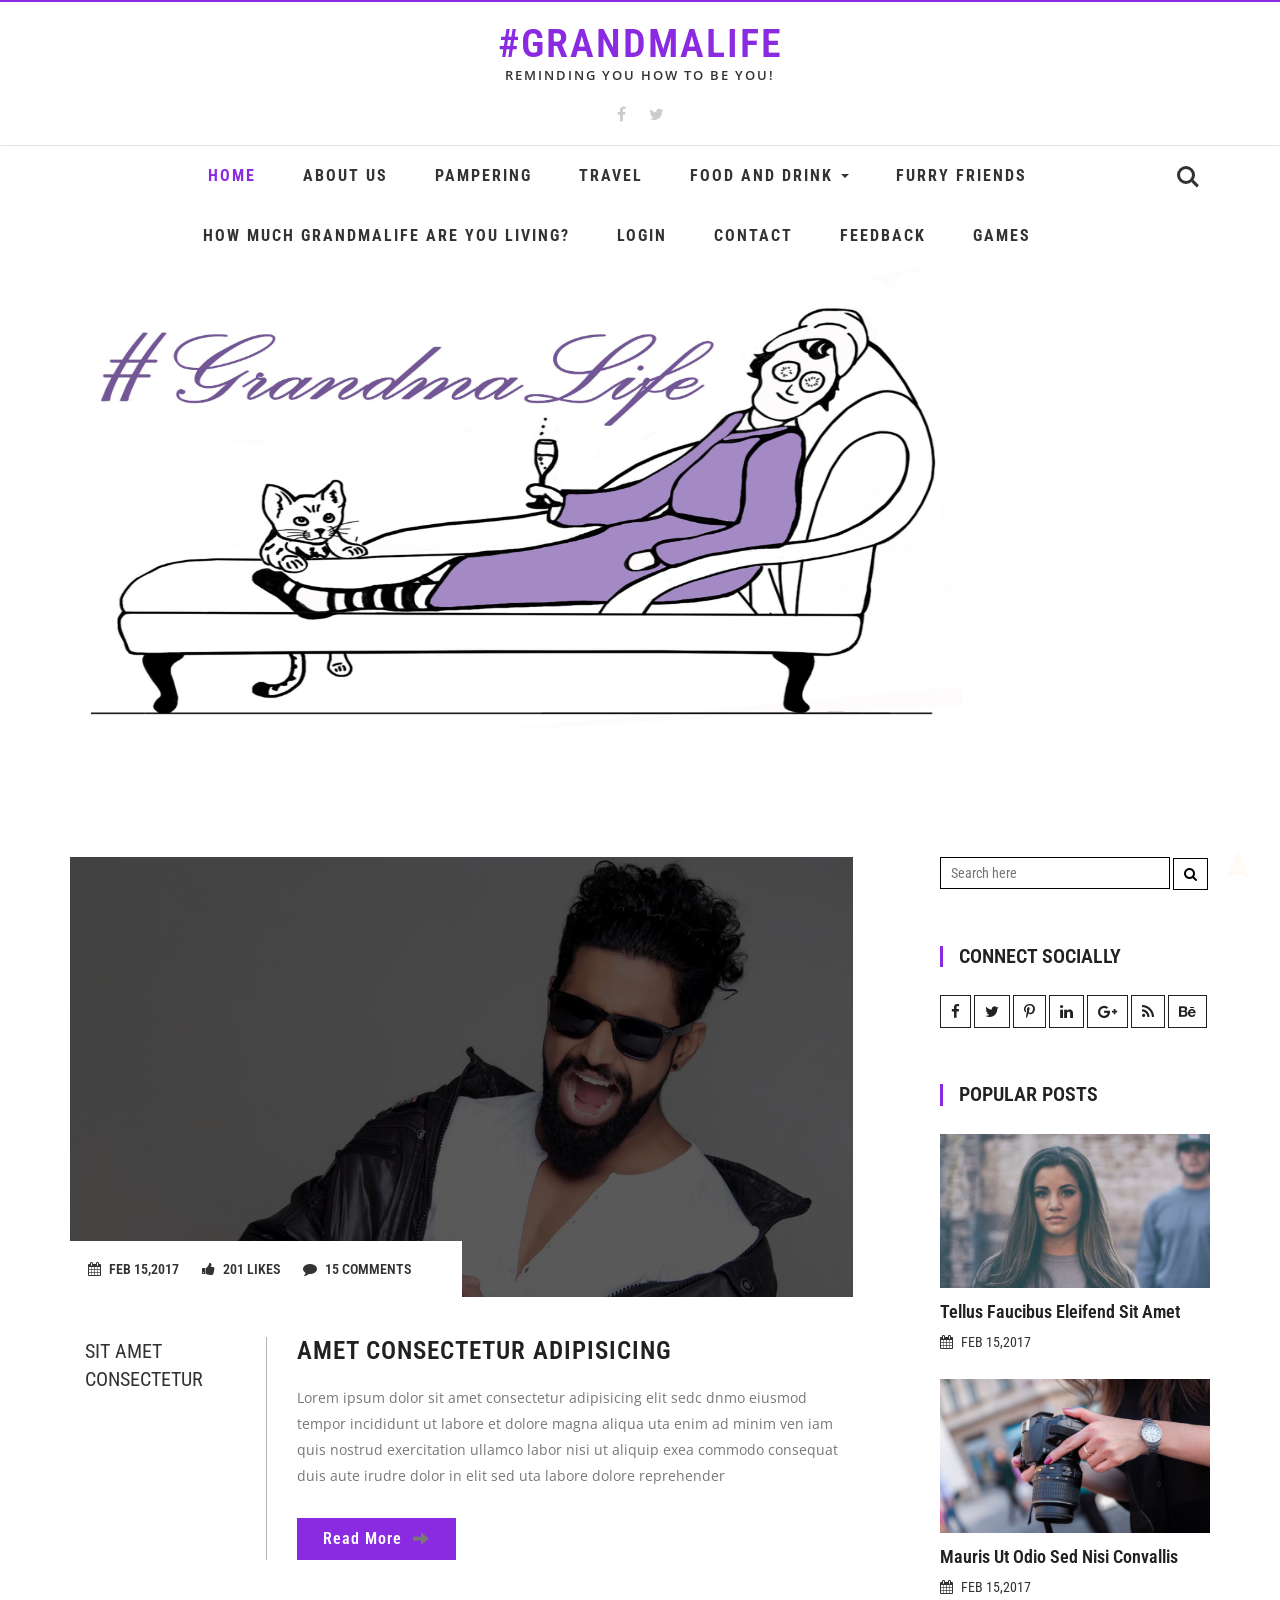
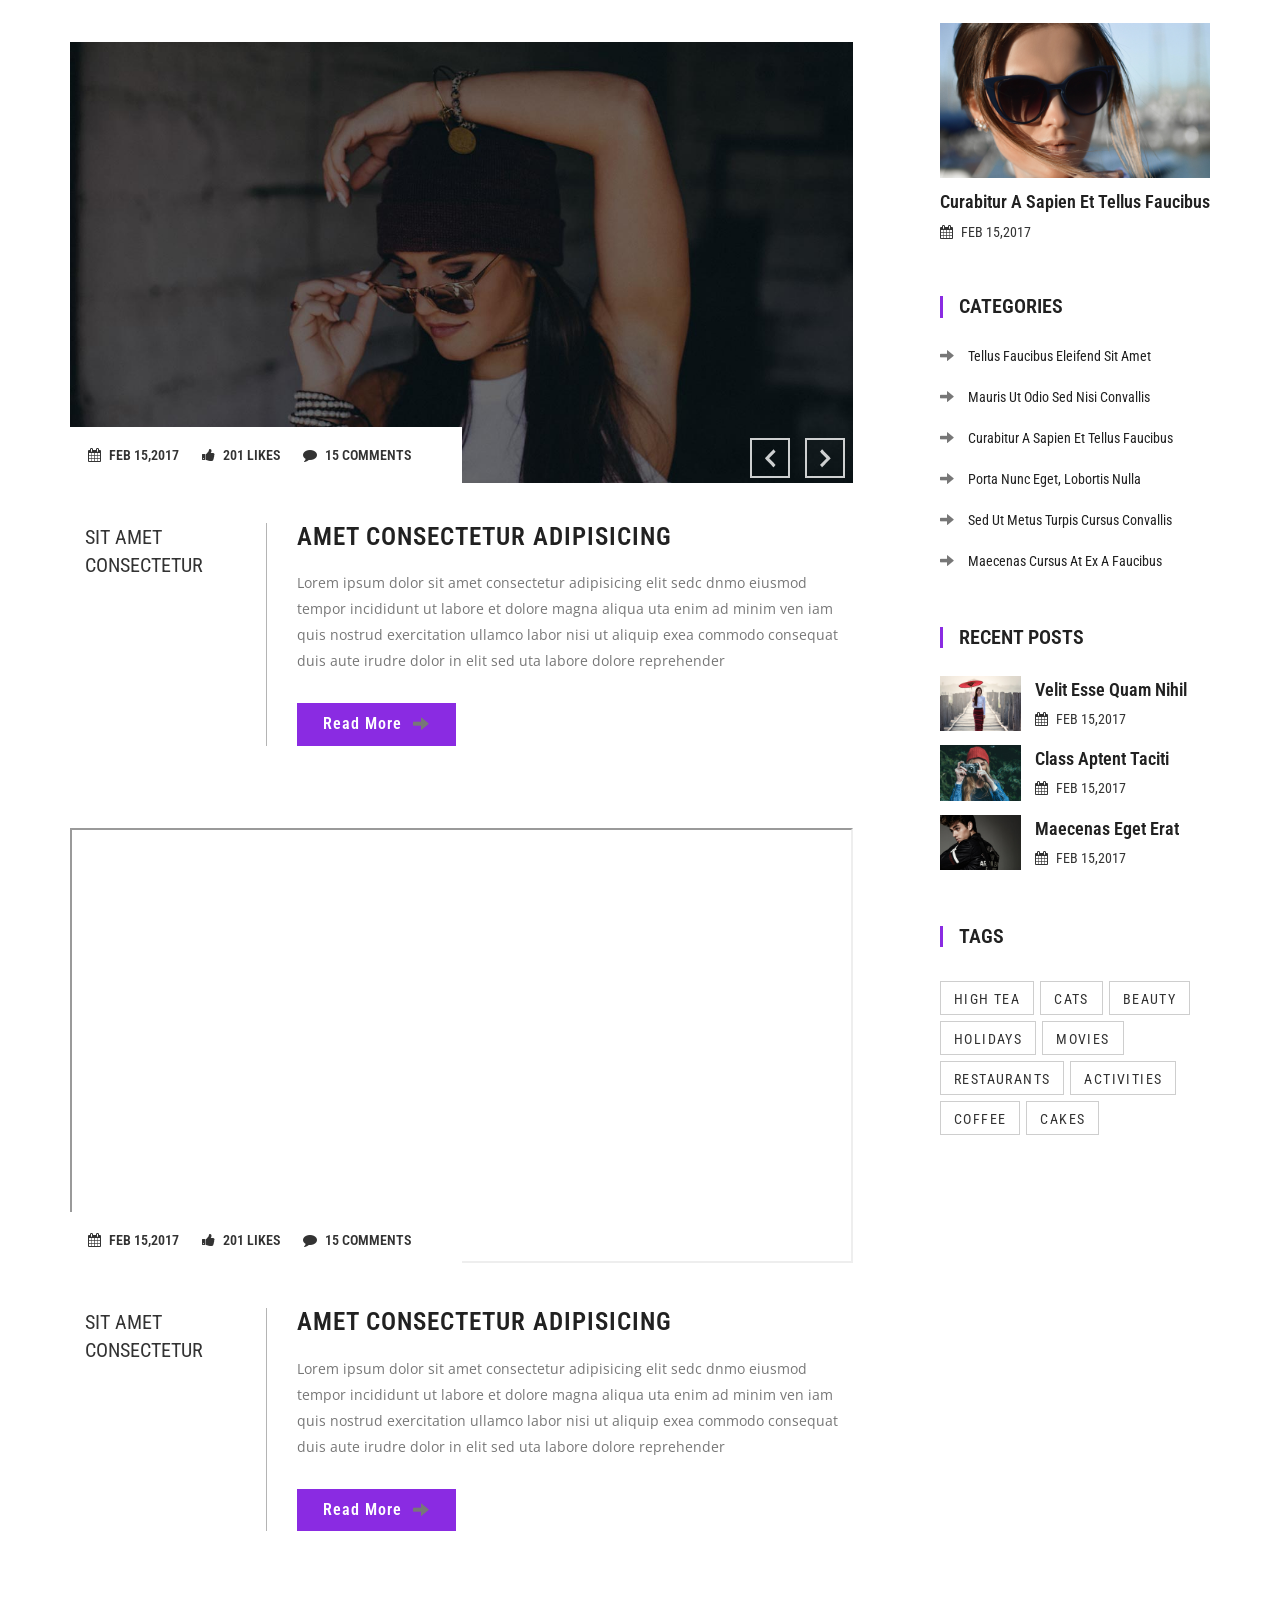
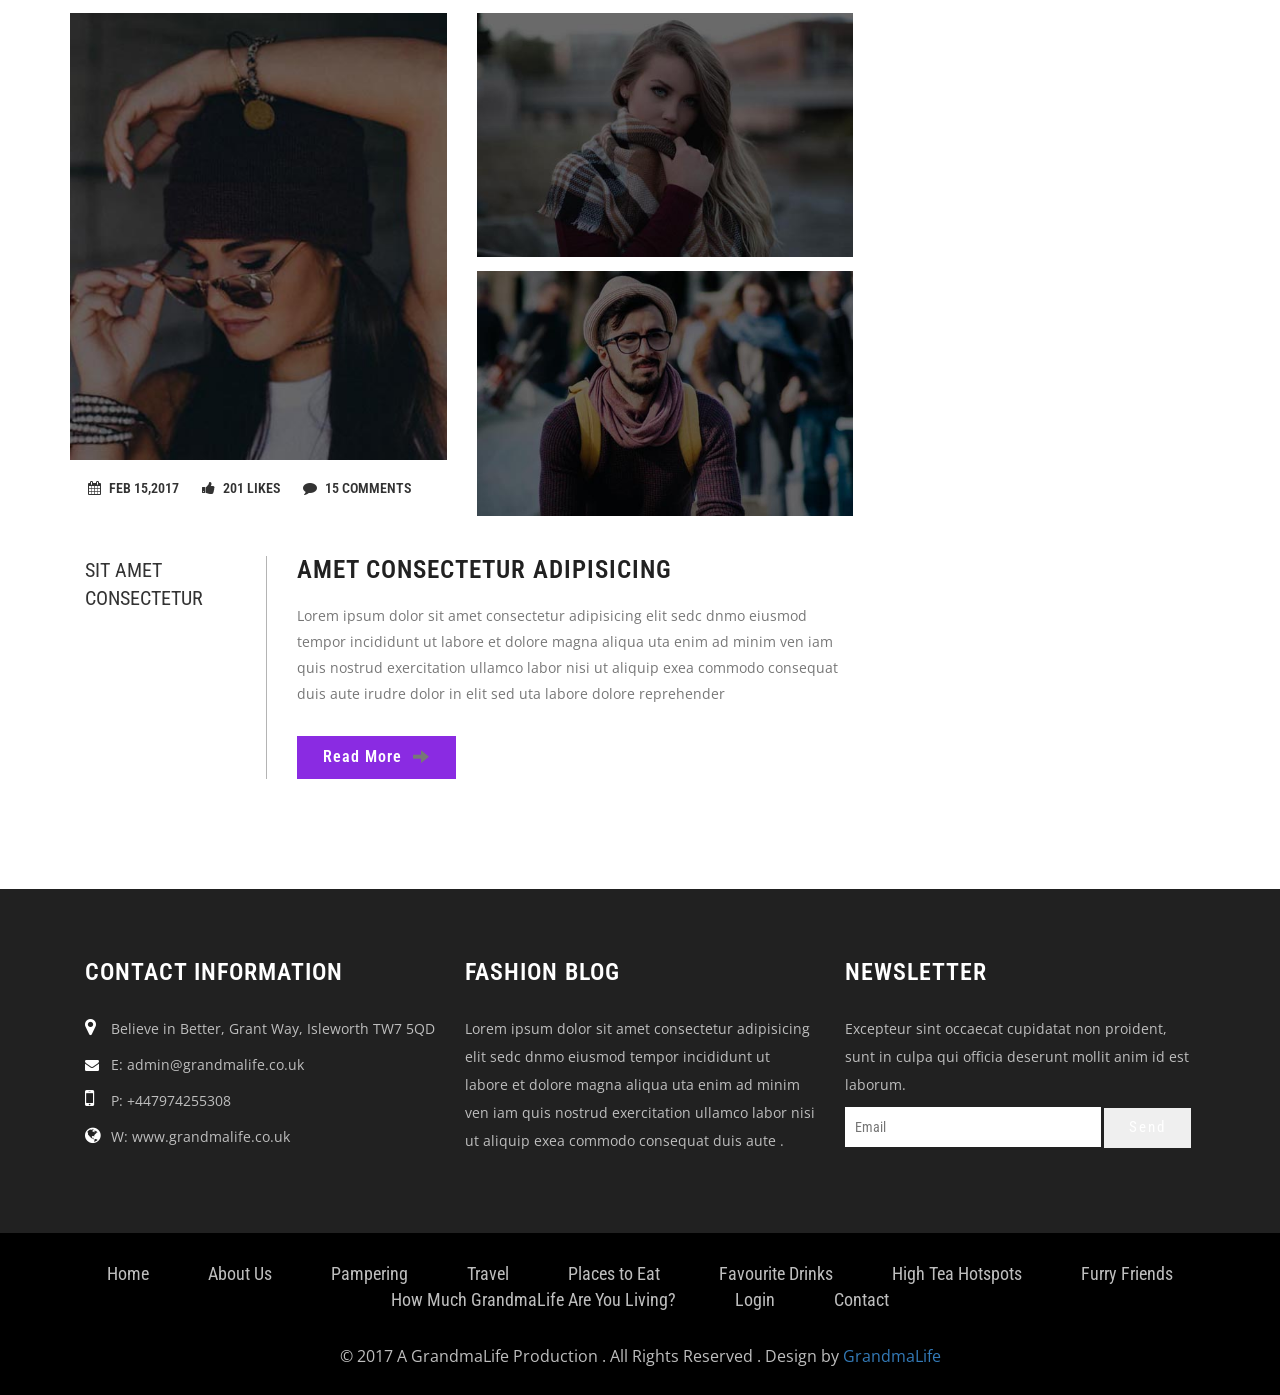
<file: index_1.html>
<!--
Author: W3layouts
Author URL: http://w3layouts.com
License: Creative Commons Attribution 3.0 Unported
License URL: http://creativecommons.org/licenses/by/3.0/
-->
<!DOCTYPE html>
<html lang="en">
<head>
<title>#GrandmaLife</title>    
<link href="css/font-awesome.min.css" rel="stylesheet" type="text/css" media="all" /><!-- fontawesome -->     
<link href="css/bootstrap.min.css" rel="stylesheet" type="text/css" media="all" /><!-- Bootstrap stylesheet -->
<link href="css/style.css" rel="stylesheet" type="text/css" media="all" />
<link rel="stylesheet" href="css/flexslider.css" type="text/css" media="screen" property="" />
<!-- stylesheet -->
<!-- meta tags -->
<meta name="viewport" content="width=device-width, initial-scale=1">
<meta http-equiv="Content-Type" content="text/html; charset=utf-8" />
<meta name="keywords" content="Blog Responsive web template, Bootstrap Web Templates, Flat Web Templates, Android Compatible web template, 
Smartphone Compatible web template, free webdesigns for Nokia, Samsung, LG, Sony Ericsson, Motorola web design" />
<script type="application/x-javascript"> addEventListener("load", function() { setTimeout(hideURLbar, 0); }, false); function hideURLbar(){ window.scrollTo(0,1); } </script>
<!-- //meta tags -->
<!--fonts-->
<link href="//fonts.googleapis.com/css?family=Roboto+Condensed:300,300i,400,400i,700,700i&subset=cyrillic,cyrillic-ext,greek,greek-ext,latin-ext,vietnamese" rel="stylesheet">
<link href="//fonts.googleapis.com/css?family=Open+Sans" rel="stylesheet">
<!--//fonts-->
<script type="text/javascript" src="js/jquery-2.1.4.min.js"></script>
<script src="js/main.js"></script>
<!-- Required-js -->
<!-- main slider-banner -->
<script src="js/skdslider.min.js"></script>
<link href="css/skdslider.css" rel="stylesheet">
<script type="text/javascript">
		jQuery(document).ready(function(){
			/*jQuery('#demo1').skdslider({'delay':5000, 'animationSpeed': 2000,'showNextPrev':true,'showPlayButton':true,'autoSlide':true,'animationType':'fading'});*/
						
			jQuery('#responsive').change(function(){
			  $('#responsive_wrapper').width(jQuery(this).val());
			});
			
		});
</script>	
<!-- //main slider-banner --> 
<!-- start-smoth-scrolling -->
<script type="text/javascript" src="js/move-top.js"></script>
<script type="text/javascript" src="js/easing.js"></script>
<script type="text/javascript">
	jQuery(document).ready(function($) {
		$(".scroll").click(function(event){		
			event.preventDefault();
			$('html,body').animate({scrollTop:$(this.hash).offset().top},1000);
		});
	});
</script>
<!-- start-smoth-scrolling -->

<!-- scriptfor smooth drop down-nav -->
<script>
$(document).ready(function(){
    $(".dropdown").hover(            
        function() {
            $('.dropdown-menu', this).stop( true, true ).slideDown("fast");
            $(this).toggleClass('open');        
        },
        function() {
            $('.dropdown-menu', this).stop( true, true ).slideUp("fast");
            $(this).toggleClass('open');       
        }
    );
});
</script>
<!-- //script for smooth drop down-nav -->
</head>
<body>
<!-- header -->
	<header>
		<div class="w3layouts-top-strip">
			<div class="container">
				<div class="logo">
					<h1><a href="index.html">#GrandmaLife</a></h1>
					<p>Reminding you how to be YOU!</p>
				</div>
				<div class="w3ls-social-icons">
					<a class="facebook" href="https://www.facebook.com/GrandmaLife-111729779382104/?ref=aymt_homepage_panel"><i class="fa fa-facebook"></i></a>
					<a class="twitter" href="https://twitter.com/TeamGrandmaLife"><i class="fa fa-twitter"></i></a>
		
				</div>
			</div>
		</div>
		<!-- navigation -->
			<nav class="navbar navbar-default">
			  <div class="container">
				<!-- Brand and toggle get grouped for better mobile display -->
				<div class="navbar-header">
				  <button type="button" class="navbar-toggle collapsed" data-toggle="collapse" data-target="#bs-example-navbar-collapse-1" aria-expanded="false">
					<span class="sr-only">Toggle navigation</span>
					<span class="icon-bar"></span>
					<span class="icon-bar"></span>
					<span class="icon-bar"></span>
				  </button>
				</div>

				<!-- Collect the nav links, forms, and other content for toggling -->
				<div class="collapse navbar-collapse" id="bs-example-navbar-collapse-1">
				  <ul class="nav navbar-nav">
					<li><a class="active" href="index.html">Home</a></li>
					<li><a href="about.html">About Us</a></li>
					<li><a href="lifestyle.html">Pampering</a></li>
					
					<li><a href="fashion.html">Travel</a></li>
					<li class="dropdown">
					  <a href="#" class="dropdown-toggle" data-toggle="dropdown" role="button" aria-haspopup="true" aria-expanded="false">Food and Drink <span class="caret"></span></a>
					  <ul class="dropdown-menu">
					  <li><a href="icons.html">Places to Eat</a></li>
						<li><a href="typo.html">Favourite Drinks</a></li>
                                                <li><a href="features.html">High Tea Hot Spots</a></li>
						
					  </ul>
					</li>
                                        <li><a href="photography.html">Furry Friends</a></li>
					<li><a href="quiz.php">How Much GrandmaLife Are You Living?</a></li>
                                        <li><a href="Login.php">Login</a></li>
					<li><a href="contact.html">Contact</a></li>
                                        <li><a href="feedback.php">Feedback</a></li>
                                        <li><a href="game.php">Games</a></li>
				  </ul>
				</div><!-- /.navbar-collapse -->
				<div class="w3_agile_login">
							<div class="cd-main-header">
								<a class="cd-search-trigger" href="#cd-search"> <span></span></a>
								<!-- cd-header-buttons -->
							</div>
							<div id="cd-search" class="cd-search">
								<form action="#" method="post">
									<input name="Search" type="search" placeholder="Search...">
								</form>
							</div>
						</div>
						<div class="clearfix"> </div>

			  </div><!-- /.container-fluid -->
			</nav>
			
		<!-- //navigation -->
	</header>
	<!-- //header -->
	<!-- top-header and slider -->
	<!--<div class="w3-slider">-->	
	<!-- main-slider -->
		<ul id="demo1">
			<li>
                        <img src="images\Logo.jpg" alt="Logo" 
                             align="middle" height="520" width="1020" />
				<!--Slider Description example-->
				<!--<div class="slide-desc">
					<h3></h3>
					<p> </p>
				</div> -->
			</li>
			<!--<li>
				<img src="images\Quotes\Quote1.gif" alt="Inspiring Quote" height="520" width="320"/>
				  <div class="slide-desc">
					<h3></h3>
					<p></p>
				</div>
			</li>
			<li>
				<img src="images\Quotes\Quote2.jpg" alt="Inspiring Quote" height="520" width="320"/>
				<div class="slide-desc">
					<h3></h3>
					<p></p>
				</div>
			</li> -->
			
		</ul>
	<!--</div>-->
	<!-- //main-slider -->
	<!-- //top-header and slider -->
	<div class="container">
		<div class="banner-btm-agile">
		<!-- //btm-wthree-left -->
			<div class="col-md-9 btm-wthree-left">
				<div class="wthree-top">
					<div class="w3agile-top">
						<div class="w3agile_special_deals_grid_left_grid">
							<a href="singlepage.html"><img src="images/4.jpg" class="img-responsive" alt="" /></a>
						</div>
						<div class="w3agile-middle">
						<ul>
							<li><a href="#"><i class="fa fa-calendar" aria-hidden="true"></i>FEB 15,2017</a></li>
							<li><a href="#"><i class="fa fa-thumbs-up" aria-hidden="true"></i>201 LIKES</a></li>
							<li><a href="#"><i class="fa fa-comment" aria-hidden="true"></i>15 COMMENTS</a></li>
							
						</ul>
					</div>
					</div>
					
					<div class="w3agile-bottom">
						<div class="col-md-3 w3agile-left">
							<h5>Sit amet consectetur</h5>
						</div>
						<div class="col-md-9 w3agile-right">
							<h3><a href="singlepage.html">Amet consectetur adipisicing </a></h3>
							<p>Lorem ipsum dolor sit amet consectetur adipisicing elit sedc dnmo eiusmod tempor incididunt ut labore et dolore magna aliqua uta enim ad minim ven iam quis nostrud exercitation ullamco labor nisi ut aliquip exea commodo consequat duis aute irudre dolor in elit sed uta labore dolore reprehender</p>
							<a class="agileits w3layouts" href="singlepage.html">Read More <span class="glyphicon agileits w3layouts glyphicon-arrow-right" aria-hidden="true"></span></a>
						</div>
							<div class="clearfix"></div>
					</div>
				</div>
				<!-- wthree-top-1 -->
				<div class="wthree-top-1">
					<div class="w3agile-top">
						<section class="slider">
					<div class="flexslider">
						<ul class="slides">
							<li>
								<div class="w3agile_special_deals_grid_left_grid">
									<a href="singlepage.html"><img src="images/2.jpg" class="img-responsive" alt="" /></a>
								</div>
							</li>
							<li>
								<div class="w3agile_special_deals_grid_left_grid">
									<a href="singlepage.html"><img src="images/3.jpg" class="img-responsive" alt="" /></a>
								</div>
							</li>
							<li>
								<div class="w3agile_special_deals_grid_left_grid">
									<a href="singlepage.html"><img src="images/3.jpg" class="img-responsive" alt="" /></a>
								</div>
							</li>
						</ul>
					</div>
				</section>
			<!-- flexSlider -->
				<script defer src="js/jquery.flexslider.js"></script>
				<script type="text/javascript">
					$(window).load(function(){
					  $('.flexslider').flexslider({
						animation: "slide",
						start: function(slider){
						  $('body').removeClass('loading');
						}
					  });
					});
				</script>
			<!-- //flexSlider -->

						<div class="w3agile-middle">
						<ul>
							<li><a href="#"><i class="fa fa-calendar" aria-hidden="true"></i>FEB 15,2017</a></li>
							<li><a href="#"><i class="fa fa-thumbs-up" aria-hidden="true"></i>201 LIKES</a></li>
							<li><a href="#"><i class="fa fa-comment" aria-hidden="true"></i>15 COMMENTS</a></li>
							
						</ul>
					</div>
					</div>
					
					<div class="w3agile-bottom">
						<div class="col-md-3 w3agile-left">
							<h5>Sit amet consectetur</h5>
						</div>
						<div class="col-md-9 w3agile-right">
							<h3><a href="singlepage.html">Amet consectetur adipisicing </a></h3>
							<p>Lorem ipsum dolor sit amet consectetur adipisicing elit sedc dnmo eiusmod tempor incididunt ut labore et dolore magna aliqua uta enim ad minim ven iam quis nostrud exercitation ullamco labor nisi ut aliquip exea commodo consequat duis aute irudre dolor in elit sed uta labore dolore reprehender</p>
							<a class="agileits w3layouts" href="singlepage.html">Read More <span class="glyphicon agileits w3layouts glyphicon-arrow-right" aria-hidden="true"></span></a>
						</div>
							<div class="clearfix"></div>
					</div>
				</div>
				<!-- //wthree-top-1 -->
				<!-- wthree-top-1 -->
				<div class="wthree-top-1">
					<div class="w3agile-top">
						<iframe src="https://player.vimeo.com/video/37111758" webkitallowfullscreen mozallowfullscreen allowfullscreen></iframe>

						<div class="w3agile-middle">
						<ul>
							<li><a href="#"><i class="fa fa-calendar" aria-hidden="true"></i>FEB 15,2017</a></li>
							<li><a href="#"><i class="fa fa-thumbs-up" aria-hidden="true"></i>201 LIKES</a></li>
							<li><a href="#"><i class="fa fa-comment" aria-hidden="true"></i>15 COMMENTS</a></li>
							
						</ul>
					</div>
					</div>
					
					<div class="w3agile-bottom">
						<div class="col-md-3 w3agile-left">
							<h5>Sit amet consectetur</h5>
						</div>
						<div class="col-md-9 w3agile-right">
							<h3><a href="singlepage.html">Amet consectetur adipisicing </a></h3>
							<p>Lorem ipsum dolor sit amet consectetur adipisicing elit sedc dnmo eiusmod tempor incididunt ut labore et dolore magna aliqua uta enim ad minim ven iam quis nostrud exercitation ullamco labor nisi ut aliquip exea commodo consequat duis aute irudre dolor in elit sed uta labore dolore reprehender</p>
							<a class="agileits w3layouts" href="singlepage.html">Read More <span class="glyphicon agileits w3layouts glyphicon-arrow-right" aria-hidden="true"></span></a>
						</div>
							<div class="clearfix"></div>
					</div>
				</div>
				<!-- //wthree-top-1 -->
				<div class="wthree-top-1">
					<div class="w3agile-top">
					<div class="col-md-6 w3-lft">
						<div class="w3agile_special_deals_grid_left_grid">
							<a href="singlepage.html"><img src="images/5.jpg" class="img-responsive" alt="" /></a>
						</div>
					</div>
					<div class="col-md-6 w3-rgt">
						<div class="w3-rgt-top">
							<div class="w3agile_special_deals_grid_left_grid">
								<a href="singlepage.html"><img src="images/g6.jpg" class="img-responsive" alt="" /></a>
							</div>
						</div>
						<div class="w3-rgt-top1">
							<div class="w3agile_special_deals_grid_left_grid">
								<a href="singlepage.html"><img src="images/g8.jpg" class="img-responsive" alt="" /></a>
							</div>
						</div>
					</div>
					<div class="clearfix"></div>
						<div class="w3agile-middle">
						<ul>
							<li><a href="#"><i class="fa fa-calendar" aria-hidden="true"></i>FEB 15,2017</a></li>
							<li><a href="#"><i class="fa fa-thumbs-up" aria-hidden="true"></i>201 LIKES</a></li>
							<li><a href="#"><i class="fa fa-comment" aria-hidden="true"></i>15 COMMENTS</a></li>
							
						</ul>
					</div>
					</div>
					
					<div class="w3agile-bottom">
						<div class="col-md-3 w3agile-left">
							<h5>Sit amet consectetur</h5>
						</div>
						<div class="col-md-9 w3agile-right">
							<h3><a href="singlepage.html">Amet consectetur adipisicing </a></h3>
							<p>Lorem ipsum dolor sit amet consectetur adipisicing elit sedc dnmo eiusmod tempor incididunt ut labore et dolore magna aliqua uta enim ad minim ven iam quis nostrud exercitation ullamco labor nisi ut aliquip exea commodo consequat duis aute irudre dolor in elit sed uta labore dolore reprehender</p>
							<a class="agileits w3layouts" href="singlepage.html">Read More <span class="glyphicon agileits w3layouts glyphicon-arrow-right" aria-hidden="true"></span></a>
						</div>
							<div class="clearfix"></div>
					</div>
				</div>
				<!-- wthree-top-1 -->
			</div>
			<!-- //btm-wthree-left -->
				<!-- btm-wthree-right -->
			<div class="col-md-3 w3agile_blog_left">
				<div class="wthreesearch">
							<form action="#" method="post">
								<input type="search" name="Search" placeholder="Search here" required="">
								<button type="submit" class="btn btn-default search" aria-label="Left Align">
									<i class="fa fa-search" aria-hidden="true"></i>
								</button>
							</form>
						
				</div>
				
				<div class="agileinfo_calender">
				<h3>CONNECT SOCIALLY</h3>
				<div class="w3ls-social-icons-1">
					<a class="facebook" href="#"><i class="fa fa-facebook"></i></a>
					<a class="twitter" href="#"><i class="fa fa-twitter"></i></a>
					<a class="pinterest" href="#"><i class="fa fa-pinterest-p"></i></a>
					<a class="linkedin" href="#"><i class="fa fa-linkedin"></i></a>
					<a class="linkedin" href="#"><i class="fa fa-google-plus"></i></a>
					<a class="linkedin" href="#"><i class="fa fa-rss"></i></a>
					<a class="linkedin" href="#"><i class="fa fa-behance"></i></a>
				</div>
				</div>
				<div class="w3ls_popular_posts">
					<h3>Popular Posts</h3>
					<div class="agileits_popular_posts_grid">
						<div class="w3agile_special_deals_grid_left_grid">
							<a href="singlepage.html"><img src="images/p1.jpg" class="img-responsive" alt="" /></a>
						</div>
						<h4><a href="singlepage.html">Tellus Faucibus Eleifend Sit Amet</a></h4>
						<h5><i class="fa fa-calendar" aria-hidden="true"></i>FEB 15,2017</h5>
					</div>
					<div class="agileits_popular_posts_grid">
						<div class="w3agile_special_deals_grid_left_grid">
								<a href="singlepage.html"><img src="images/p2.jpg" class="img-responsive" alt="" /></a>
							</div>
						<h4><a href="singlepage.html">Mauris Ut Odio Sed Nisi Convallis</a></h4>
						<h5><i class="fa fa-calendar" aria-hidden="true"></i>FEB 15,2017</h5>
					</div>
					<div class="agileits_popular_posts_grid">
						<div class="w3agile_special_deals_grid_left_grid">
								<a href="singlepage.html"><img src="images/p3.jpg" class="img-responsive" alt="" /></a>
						</div>
						<h4><a href="singlepage.html">Curabitur A Sapien Et Tellus Faucibus</a></h4>
						<h5><i class="fa fa-calendar" aria-hidden="true"></i>FEB 15,2017</h5>
					</div>
				</div>
				
				<div class="w3l_categories">
					<h3>Categories</h3>
					<ul>
						<li><a href="singlepage.html"><span class="glyphicon glyphicon-arrow-right" aria-hidden="true"></span>tellus faucibus eleifend sit amet</a></li>
						<li><a href="singlepage.html"><span class="glyphicon glyphicon-arrow-right" aria-hidden="true"></span>Mauris ut odio sed nisi convallis</a></li>
						<li><a href="singlepage.html"><span class="glyphicon glyphicon-arrow-right" aria-hidden="true"></span>Curabitur a sapien et tellus faucibus</a></li>
						<li><a href="singlepage.html"><span class="glyphicon glyphicon-arrow-right" aria-hidden="true"></span>porta nunc eget, lobortis nulla</a></li>
						<li><a href="singlepage.html"><span class="glyphicon glyphicon-arrow-right" aria-hidden="true"></span>Sed ut metus turpis cursus convallis</a></li>
						<li><a href="singlepage.html"><span class="glyphicon glyphicon-arrow-right" aria-hidden="true"></span>Maecenas cursus at ex a faucibus</a></li>
					</ul>
				</div>
			<div class="w3ls_recent_posts">
					<h3>Recent Posts</h3>
					<div class="agileits_recent_posts_grid">
						<div class="agileits_recent_posts_gridl">
							<div class="w3agile_special_deals_grid_left_grid">
									<a href="singlepage.html"><img src="images/r1.jpg" class="img-responsive" alt="" /></a>
								</div>
						</div>
						<div class="agileits_recent_posts_gridr">
							<h4><a href="singlepage.html">velit esse quam nihil</a></h4>
							<h5><i class="fa fa-calendar" aria-hidden="true"></i>FEB 15,2017</h5>
						</div>
						<div class="clearfix"> </div>
					</div>
					<div class="agileits_recent_posts_grid">
						<div class="agileits_recent_posts_gridl">
							<div class="w3agile_special_deals_grid_left_grid">
									<a href="singlepage.html"><img src="images/r2.jpg" class="img-responsive" alt="" /></a>
								</div>
						</div>
						<div class="agileits_recent_posts_gridr">
							<h4><a href="singlepage.html">Class aptent taciti </a></h4>
							<h5><i class="fa fa-calendar" aria-hidden="true"></i>FEB 15,2017</h5>
						</div>
						<div class="clearfix"> </div>
					</div>
					<div class="agileits_recent_posts_grid">
						<div class="agileits_recent_posts_gridl">
							<div class="w3agile_special_deals_grid_left_grid">
									<a href="singlepage.html"><img src="images/r3.jpg" class="img-responsive" alt="" /></a>
								</div>
						</div>
						<div class="agileits_recent_posts_gridr">
							<h4><a href="singlepage.html">Maecenas eget erat </a></h4>
							<h5><i class="fa fa-calendar" aria-hidden="true"></i>FEB 15,2017</h5>
						</div>
						<div class="clearfix"> </div>
					</div>
				</div>
			<div class="w3l_tags">
					<h3>Tags</h3>
					<ul class="tag">
						<li><a href="singlepage.html">High Tea</a></li>
						<li><a href="singlepage.html">Cats</a></li>
						<li><a href="singlepage.html">Beauty</a></li>
						<li><a href="singlepage.html">Holidays</a></li>
						<li><a href="singlepage.html">Movies</a></li>
						<li><a href="singlepage.html">Restaurants</a></li>
						<li><a href="singlepage.html">Activities</a></li>
						<li><a href="singlepage.html">Coffee</a></li>
						<li><a href="singlepage.html">Cakes</a></li>
					</ul>
				</div>
			</div>
			<!-- //btm-wthree-right -->
			<div class="clearfix"></div>
		</div>
	</div>
	<!-- footer -->
	<div class="footer-agile-info">
		<div class="container">
			<div class="col-md-4 w3layouts-footer">
				<h3>Contact Information</h3>
					<p><span><i class="fa fa-map-marker" aria-hidden="true"></i></span>Believe in Better, Grant Way, Isleworth TW7 5QD</p>
					<p><span><i class="fa fa-envelope" aria-hidden="true"></i></span><a href="#">E: admin@grandmalife.co.uk</a> </p>
					<p><span><i class="fa fa-mobile" aria-hidden="true"></i></span>P: +447974255308 </p>
					<p><span><i class="fa fa-globe" aria-hidden="true"></i></span><a href="#">W: www.grandmalife.co.uk</a></p>
			</div>
			<div class="col-md-4 wthree-footer">
				<h2>Fashion Blog</h2>
				<p>Lorem ipsum dolor sit amet consectetur adipisicing elit sedc dnmo eiusmod tempor incididunt ut labore et dolore magna aliqua uta enim ad minim ven iam quis nostrud exercitation ullamco labor nisi ut aliquip exea commodo consequat duis aute .</p>
			</div>
			<div class="col-md-4 w3-agile">
				<h3>Newsletter</h3>
				<p>Excepteur sint occaecat cupidatat non proident, sunt in culpa qui officia deserunt mollit anim id est laborum.</p>
				<form action="#" method="post">
					<input type="email" name="Email" placeholder="Email" required="">
					<input type="submit" value="Send">
				</form>
			</div>
		</div>
	</div>
	<!-- footer -->
	<!-- copyright -->
	<div class="copyright">
		<div class="container">
			<div class="w3agile-list">
				<ul>
					<li><a href="index.html">Home</a></li>
					<li><a href="about.html">About Us</a></li>
					<li><a href="lifestyle.html">Pampering</a></li>
					<li><a href="fashion.html">Travel</a></li>
                                        <li><a href="icons.html">Places to Eat</a></li>
                                        <li><a href="typo.html">Favourite Drinks</a></li>
                                        <li><a href="features.html">High Tea Hotspots</a></li>
                                        <li><a href="photography.html">Furry Friends</a></li>
					<li><a href="quiz.html">How Much GrandmaLife Are You Living?</a></li>
                                        <li><a href="Login.html">Login</a></li>
					<li><a href="contact.html">Contact</a></li>
				</ul>
			</div>
			<div class="agileinfo">
				<p>© 2017 A GrandmaLife Production . All Rights Reserved . Design by <a href="http://w3layouts.com/">GrandmaLife</a></p>
			</div>
		</div>
	</div>
<!-- //copyright -->
<!-- here stars scrolling icon -->
	<script type="text/javascript">
		$(document).ready(function() {
			/*
				var defaults = {
				containerID: 'toTop', // fading element id
				containerHoverID: 'toTopHover', // fading element hover id
				scrollSpeed: 1200,
				easingType: 'linear' 
				};
			*/
								
			$().UItoTop({ easingType: 'easeOutQuart' });
								
			});
	</script>
<!-- //here ends scrolling icon -->

<!-- jQuery (necessary for Bootstrap's JavaScript plugins) -->
<script src="js/bootstrap.js"></script>
</body>
</html>
</file>
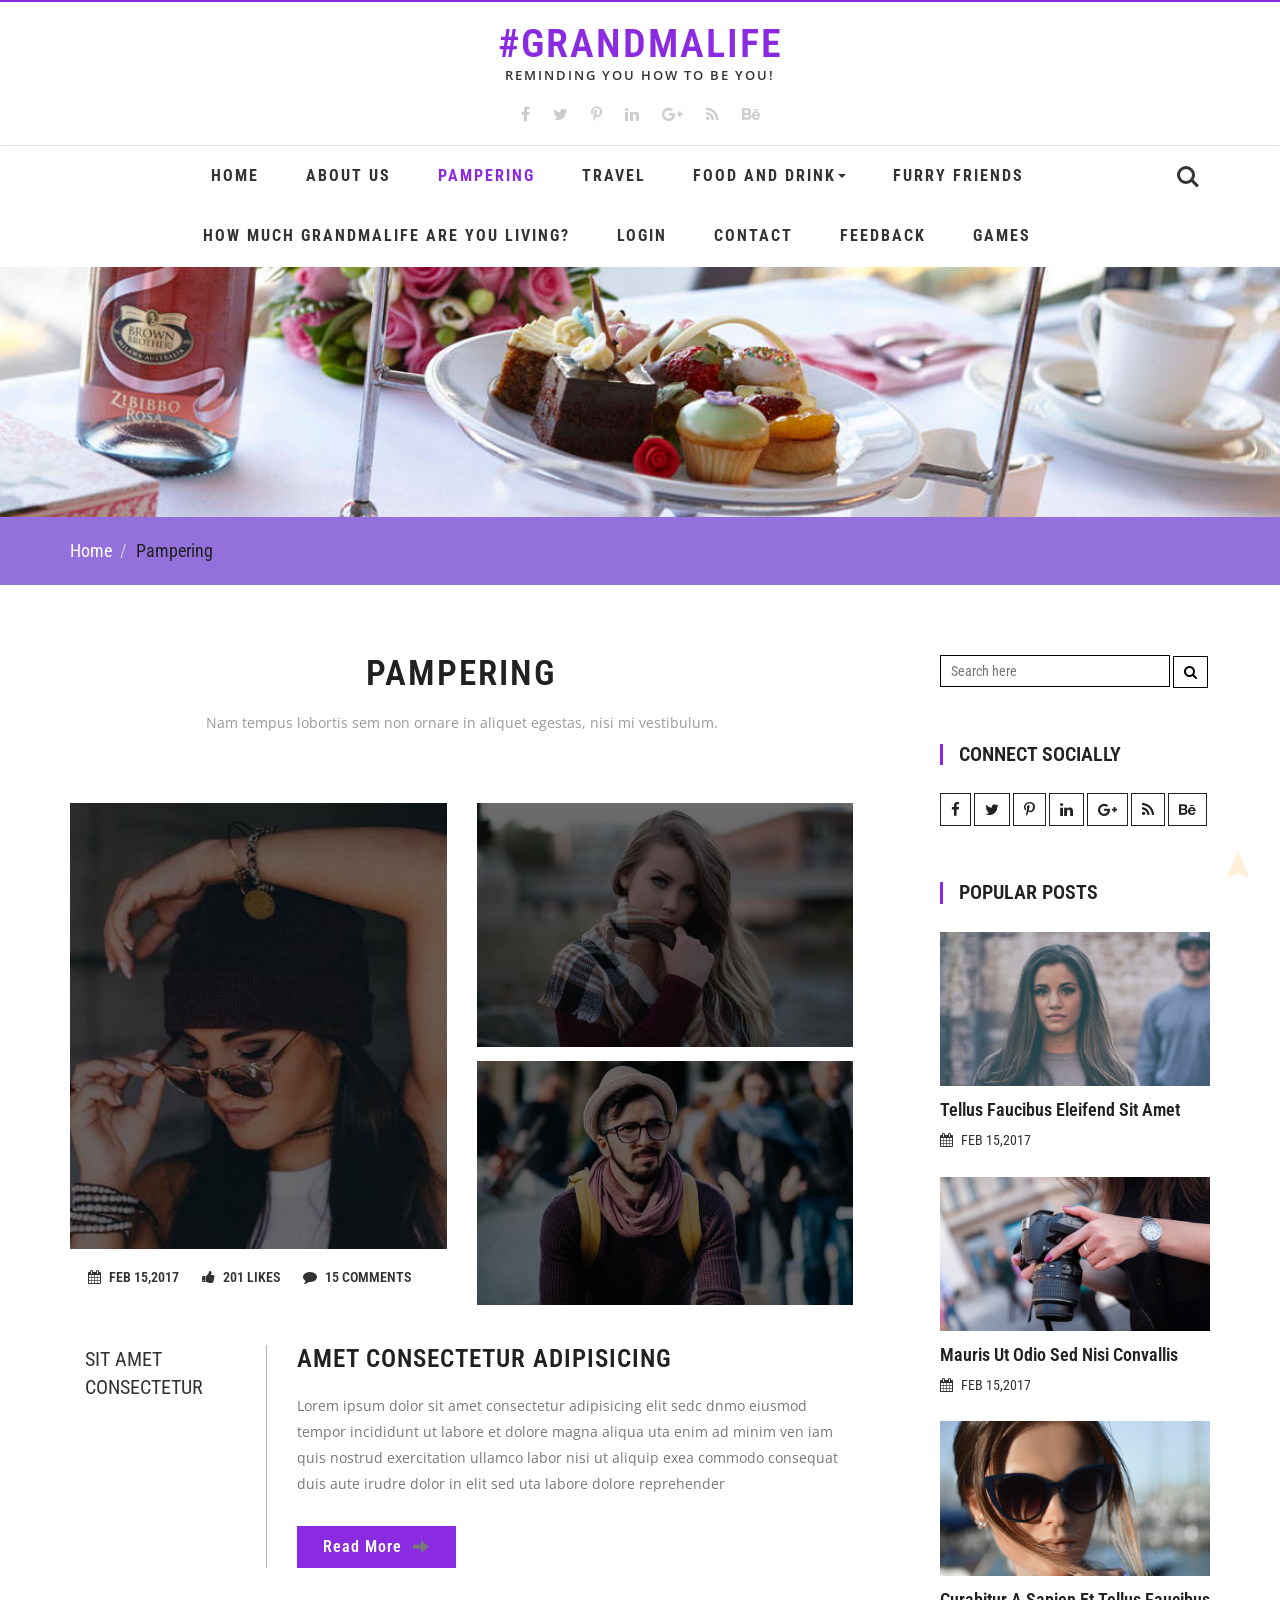
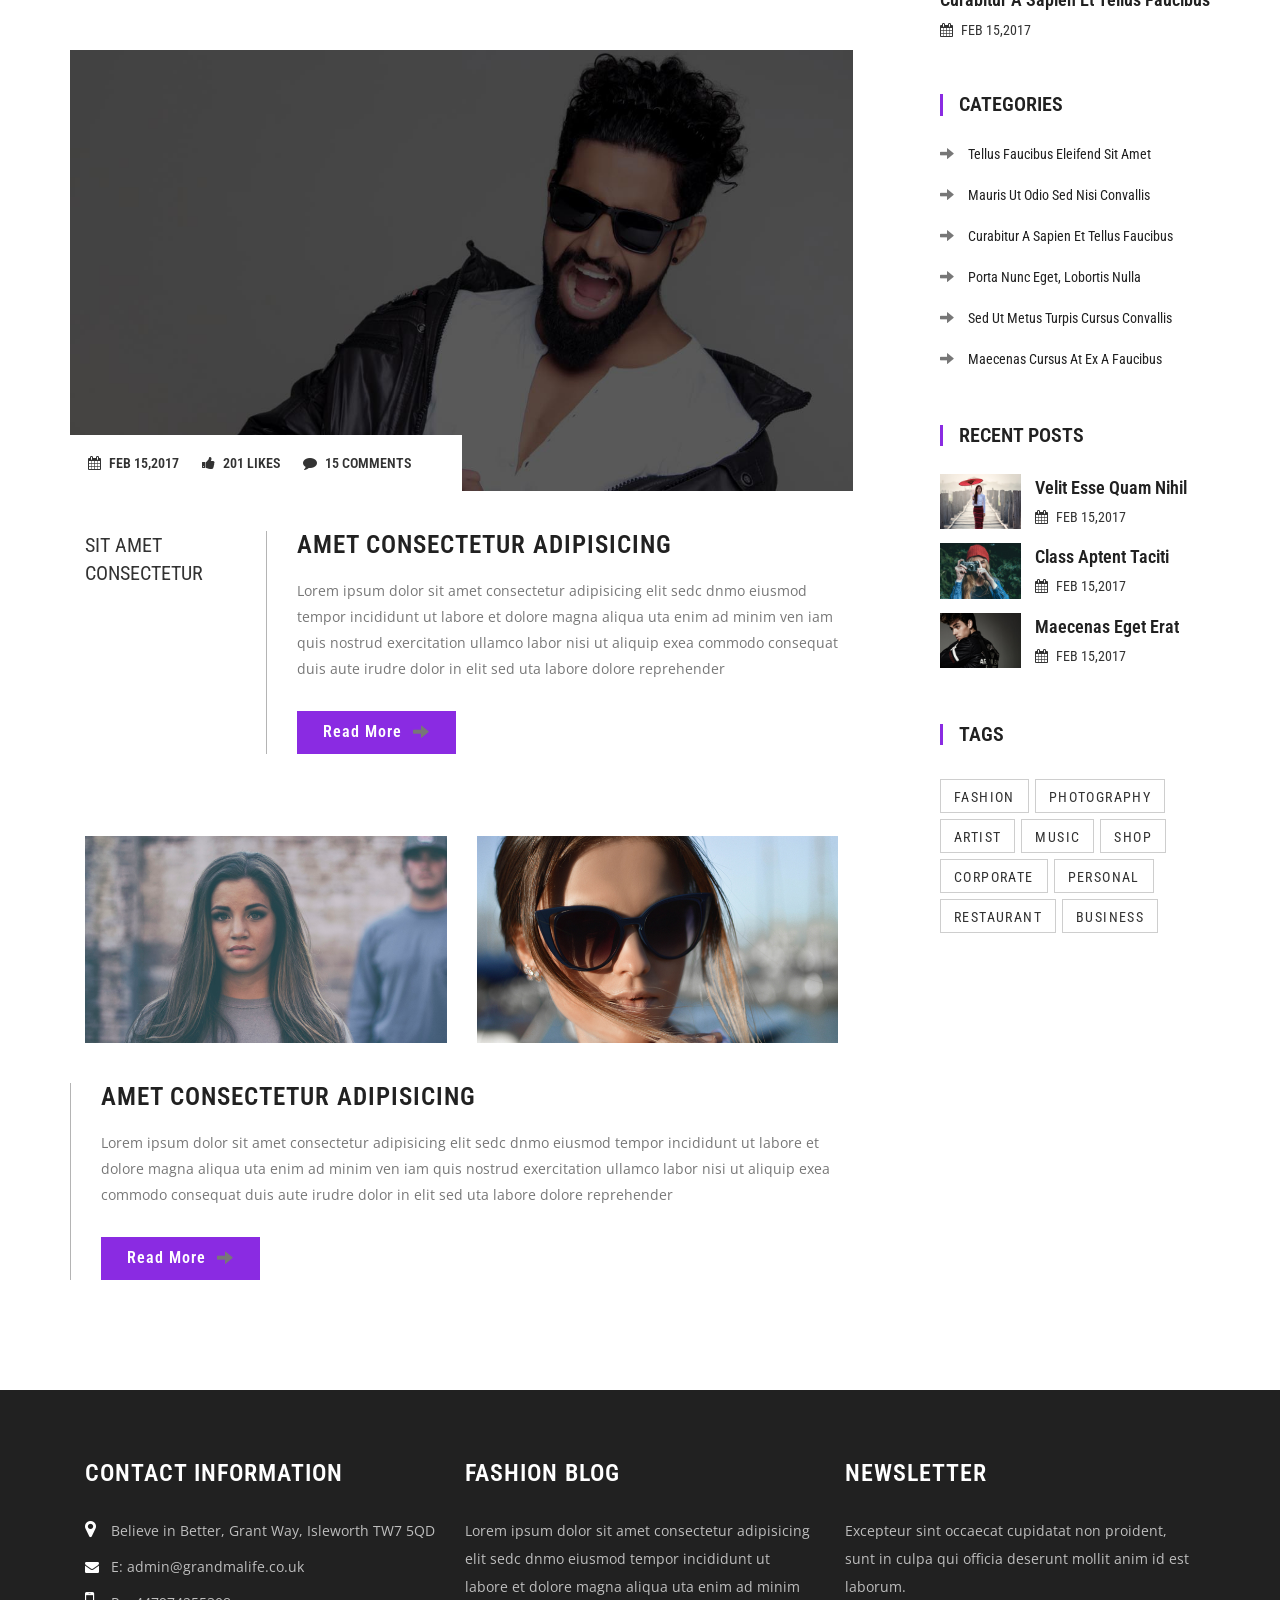
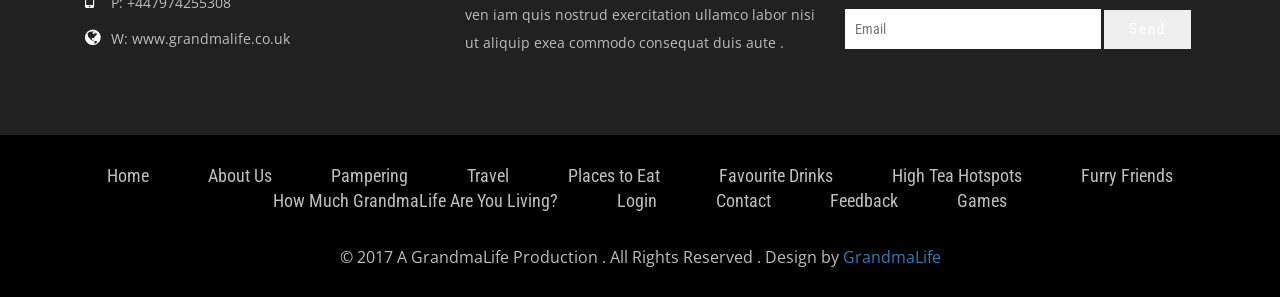
<file: lifestyle.html>
<!--
Author: W3layouts
Author URL: http://w3layouts.com
License: Creative Commons Attribution 3.0 Unported
License URL: http://creativecommons.org/licenses/by/3.0/
-->
<!DOCTYPE html>
<html lang="en">
<head>
<title>#GrandmaLife</title>    
<link href="css/font-awesome.min.css" rel="stylesheet" type="text/css" media="all" /><!-- fontawesome -->     
<link href="css/bootstrap.min.css" rel="stylesheet" type="text/css" media="all" /><!-- Bootstrap stylesheet -->
<link href="css/style.css" rel="stylesheet" type="text/css" media="all" />
<!-- stylesheet -->
<!-- meta tags -->
<meta name="viewport" content="width=device-width, initial-scale=1">
<meta http-equiv="Content-Type" content="text/html; charset=utf-8" />
<meta name="keywords" content="Blog Responsive web template, Bootstrap Web Templates, Flat Web Templates, Android Compatible web template, 
Smartphone Compatible web template, free webdesigns for Nokia, Samsung, LG, Sony Ericsson, Motorola web design" />
<script type="application/x-javascript"> addEventListener("load", function() { setTimeout(hideURLbar, 0); }, false); function hideURLbar(){ window.scrollTo(0,1); } </script>
<!-- //meta tags -->
<!--fonts-->
<link href="//fonts.googleapis.com/css?family=Roboto+Condensed:300,300i,400,400i,700,700i&subset=cyrillic,cyrillic-ext,greek,greek-ext,latin-ext,vietnamese" rel="stylesheet">
<link href="//fonts.googleapis.com/css?family=Open+Sans" rel="stylesheet">
<!--//fonts-->
<script type="text/javascript" src="js/jquery-2.1.4.min.js"></script>
<script src="js/main.js"></script>
<!-- Required-js -->
<!-- start-smoth-scrolling -->
<script type="text/javascript" src="js/move-top.js"></script>
<script type="text/javascript" src="js/easing.js"></script>
<script type="text/javascript">
	jQuery(document).ready(function($) {
		$(".scroll").click(function(event){		
			event.preventDefault();
			$('html,body').animate({scrollTop:$(this.hash).offset().top},1000);
		});
	});
</script>
<!-- start-smoth-scrolling -->

<!-- scriptfor smooth drop down-nav -->
<script>
$(document).ready(function(){
    $(".dropdown").hover(            
        function() {
            $('.dropdown-menu', this).stop( true, true ).slideDown("fast");
            $(this).toggleClass('open');        
        },
        function() {
            $('.dropdown-menu', this).stop( true, true ).slideUp("fast");
            $(this).toggleClass('open');       
        }
    );
});
</script>
<!-- //script for smooth drop down-nav -->
</head>
<body>
<!-- header -->
	<header>
		<div class="w3layouts-top-strip">
			<div class="container">
				<div class="logo">
					<h1><a href="index.html">#GrandmaLife</a></h1>
					<p>Reminding you how to be YOU!</p>
				</div>
				<div class="w3ls-social-icons">
					<a class="facebook" href="#"><i class="fa fa-facebook"></i></a>
					<a class="twitter" href="#"><i class="fa fa-twitter"></i></a>
					<a class="pinterest" href="#"><i class="fa fa-pinterest-p"></i></a>
					<a class="linkedin" href="#"><i class="fa fa-linkedin"></i></a>
					<a class="linkedin" href="#"><i class="fa fa-google-plus"></i></a>
					<a class="linkedin" href="#"><i class="fa fa-rss"></i></a>
					<a class="linkedin" href="#"><i class="fa fa-behance"></i></a>
				</div>
			</div>
		</div>
		<!-- navigation -->
			<nav class="navbar navbar-default">
			  <div class="container">
				<!-- Brand and toggle get grouped for better mobile display -->
				<div class="navbar-header">
				  <button type="button" class="navbar-toggle collapsed" data-toggle="collapse" data-target="#bs-example-navbar-collapse-1" aria-expanded="false">
					<span class="sr-only">Toggle navigation</span>
					<span class="icon-bar"></span>
					<span class="icon-bar"></span>
					<span class="icon-bar"></span>
				  </button>
				</div>

				<!-- Collect the nav links, forms, and other content for toggling -->
				<div class="collapse navbar-collapse" id="bs-example-navbar-collapse-1">
				  <ul class="nav navbar-nav">
					<li><a href="index.html">Home</a></li>
					<li><a href="about.html">About Us</a></li>
					<li><a class="active" href="lifestyle.html">Pampering</a></li>
					
					<li><a href="fashion.html">Travel</a></li>
					<li class="dropdown">
					  <a href="#" class="dropdown-toggle" data-toggle="dropdown" role="button" aria-haspopup="true" aria-expanded="false">Food and Drink<span class="caret"></span></a>
					  <ul class="dropdown-menu">
					  <li><a href="icons.html">Places to Eat</a></li>
						<li><a href="typo.html">Favourite Drinks</a></li>
						<li><a href="features.html">High Tea Hot Spots</a></li>
					  </ul>
					</li>
					<li><a href="photography.html">Furry Friends</a></li>
					<li><a href="quiz.php">How Much GrandmaLife Are You Living?</a></li>
                                        <li><a href="Login.php">Login</a></li>                                        
					<li><a href="contact.html">Contact</a></li>
                                        <li><a href="feedback.php">Feedback</a></li>
                                        <li><a href="game.php">Games</a></li>
				  </ul>
				</div><!-- /.navbar-collapse -->
				<div class="w3_agile_login">
							<div class="cd-main-header">
								<a class="cd-search-trigger" href="#cd-search"> <span></span></a>
								<!-- cd-header-buttons -->
							</div>
							<div id="cd-search" class="cd-search">
								<form action="#" method="post">
									<input name="Search" type="search" placeholder="Search...">
								</form>
							</div>
						</div>
						<div class="clearfix"> </div>

			  </div><!-- /.container-fluid -->
			</nav>
			
		<!-- //navigation -->
	</header>
	<!-- //header -->
	<!-- banner -->
	<div class="agile-banner">
	</div>
	<!-- //banner -->
	<!-- breadcrumbs -->
	<div class="breadcrumbs">
		<div class="container">
			<ol class="breadcrumb breadcrumb1 animated wow slideInLeft" data-wow-delay=".5s">
				<li><a href="index.html">Home</a></li>
				<li class="active">Pampering</li>
			</ol>
		</div>
	</div>
<!-- //breadcrumbs -->
	<div class="container">
		<div class="banner-btm-agile">
		
		<!-- //btm-wthree-left -->
			<div class="col-md-9 btm-wthree-left">
				<div class="agileits_heading_section">
					<h3 class="wthree_head">Pampering</h3>
					<p class="agileinfo_para">Nam tempus lobortis sem non ornare in aliquet egestas, nisi mi vestibulum.</p>
				</div>
			<!-- wthree-top -->
				<div class="wthree-top-6">
					<div class="w3agile-top">
					<div class="col-md-6 w3-lft">
						<div class="w3agile_special_deals_grid_left_grid">
							<a href="singlepage.html"><img src="images/5.jpg" class="img-responsive" alt="" /></a>
						</div>
					</div>
					<div class="col-md-6 w3-rgt">
						<div class="w3-rgt-top">
							<div class="w3agile_special_deals_grid_left_grid">
								<a href="singlepage.html"><img src="images/g6.jpg" class="img-responsive" alt="" /></a>
							</div>
						</div>
						<div class="w3-rgt-top1">
							<div class="w3agile_special_deals_grid_left_grid">
								<a href="singlepage.html"><img src="images/g8.jpg" class="img-responsive" alt="" /></a>
							</div>
						</div>
					</div>
					<div class="clearfix"></div>
						<div class="w3agile-middle">
						<ul>
							<li><a href="#"><i class="fa fa-calendar" aria-hidden="true"></i>FEB 15,2017</a></li>
							<li><a href="#"><i class="fa fa-thumbs-up" aria-hidden="true"></i>201 LIKES</a></li>
							<li><a href="#"><i class="fa fa-comment" aria-hidden="true"></i>15 COMMENTS</a></li>
							
						</ul>
					</div>
					</div>
					
					<div class="w3agile-bottom">
						<div class="col-md-3 w3agile-left">
							<h5>Sit amet consectetur</h5>
						</div>
						<div class="col-md-9 w3agile-right">
							<h3><a href="singlepage.html">Amet consectetur adipisicing </a></h3>
							<p>Lorem ipsum dolor sit amet consectetur adipisicing elit sedc dnmo eiusmod tempor incididunt ut labore et dolore magna aliqua uta enim ad minim ven iam quis nostrud exercitation ullamco labor nisi ut aliquip exea commodo consequat duis aute irudre dolor in elit sed uta labore dolore reprehender</p>
							<a class="agileits w3layouts" href="singlepage.html">Read More <span class="glyphicon agileits w3layouts glyphicon-arrow-right" aria-hidden="true"></span></a>
						</div>
							<div class="clearfix"></div>
					</div>
				</div>
			<!-- //wthree-top -->
			<!-- wthree-top-1 -->
				<div class="wthree-top-1">
					<div class="w3agile-top">
						<div class="w3agile_special_deals_grid_left_grid">
							<a href="singlepage.html"><img src="images/4.jpg" class="img-responsive" alt="" /></a>
						</div>
						<div class="w3agile-middle">
						<ul>
							<li><a href="#"><i class="fa fa-calendar" aria-hidden="true"></i>FEB 15,2017</a></li>
							<li><a href="#"><i class="fa fa-thumbs-up" aria-hidden="true"></i>201 LIKES</a></li>
							<li><a href="#"><i class="fa fa-comment" aria-hidden="true"></i>15 COMMENTS</a></li>
							
						</ul>
					</div>
					</div>
					
					<div class="w3agile-bottom">
						<div class="col-md-3 w3agile-left">
							<h5>Sit amet consectetur</h5>
						</div>
						<div class="col-md-9 w3agile-right">
							<h3><a href="singlepage.html">Amet consectetur adipisicing </a></h3>
							<p>Lorem ipsum dolor sit amet consectetur adipisicing elit sedc dnmo eiusmod tempor incididunt ut labore et dolore magna aliqua uta enim ad minim ven iam quis nostrud exercitation ullamco labor nisi ut aliquip exea commodo consequat duis aute irudre dolor in elit sed uta labore dolore reprehender</p>
							<a class="agileits w3layouts" href="singlepage.html">Read More <span class="glyphicon agileits w3layouts glyphicon-arrow-right" aria-hidden="true"></span></a>
						</div>
							<div class="clearfix"></div>
					</div>
				</div>
				<!-- //wthree-top-1 -->
				<!-- wthree-top-1 -->
				<div class="wthree-top-1">
					<div class="w3agile-top">
					<div class="col-md-6 w3-lft-3">
					
							<div class="w3agile_special_deals_grid_left_grid">
								<a href="singlepage.html"><img src="images/p1.jpg" class="img-responsive" alt="" /></a>
							</div>
						
					</div>
					<div class="col-md-6 w3-rgt-3">
						
						
							<div class="w3agile_special_deals_grid_left_grid">
								<a href="singlepage.html"><img src="images/p3.jpg" class="img-responsive" alt="" /></a>
							</div>
						
					</div>
					<div class="clearfix"></div>
						
					</div>
					
					<div class="w3agile-bottom">
						
						<div class="w3agile-right">
							<h3><a href="singlepage.html">Amet consectetur adipisicing </a></h3>
							<p>Lorem ipsum dolor sit amet consectetur adipisicing elit sedc dnmo eiusmod tempor incididunt ut labore et dolore magna aliqua uta enim ad minim ven iam quis nostrud exercitation ullamco labor nisi ut aliquip exea commodo consequat duis aute irudre dolor in elit sed uta labore dolore reprehender</p>
							<a class="agileits w3layouts" href="singlepage.html">Read More <span class="glyphicon agileits w3layouts glyphicon-arrow-right" aria-hidden="true"></span></a>
						</div>
							<div class="clearfix"></div>
					</div>
				</div>
				<!-- //wthree-top-1 -->
			</div>
			<!-- //btm-wthree-left -->
				<!-- btm-wthree-right -->
			<div class="col-md-3 w3agile_blog_left">
				<div class="wthreesearch">
							<form action="#" method="post">
								<input type="search" name="Search" placeholder="Search here" required="">
								<button type="submit" class="btn btn-default search" aria-label="Left Align">
									<i class="fa fa-search" aria-hidden="true"></i>
								</button>
							</form>
						
				</div>
				
				<div class="agileinfo_calender">
				<h3>CONNECT SOCIALLY</h3>
				<div class="w3ls-social-icons-1">
					<a class="facebook" href="#"><i class="fa fa-facebook"></i></a>
					<a class="twitter" href="#"><i class="fa fa-twitter"></i></a>
					<a class="pinterest" href="#"><i class="fa fa-pinterest-p"></i></a>
					<a class="linkedin" href="#"><i class="fa fa-linkedin"></i></a>
					<a class="linkedin" href="#"><i class="fa fa-google-plus"></i></a>
					<a class="linkedin" href="#"><i class="fa fa-rss"></i></a>
					<a class="linkedin" href="#"><i class="fa fa-behance"></i></a>
				</div>
				</div>
				<div class="w3ls_popular_posts">
					<h3>Popular Posts</h3>
					<div class="agileits_popular_posts_grid">
						<div class="w3agile_special_deals_grid_left_grid">
							<a href="singlepage.html"><img src="images/p1.jpg" class="img-responsive" alt="" /></a>
						</div>
						<h4><a href="singlepage.html">Tellus Faucibus Eleifend Sit Amet</a></h4>
						<h5><i class="fa fa-calendar" aria-hidden="true"></i>FEB 15,2017</h5>
					</div>
					<div class="agileits_popular_posts_grid">
						<div class="w3agile_special_deals_grid_left_grid">
								<a href="singlepage.html"><img src="images/p2.jpg" class="img-responsive" alt="" /></a>
							</div>
						<h4><a href="singlepage.html">Mauris Ut Odio Sed Nisi Convallis</a></h4>
						<h5><i class="fa fa-calendar" aria-hidden="true"></i>FEB 15,2017</h5>
					</div>
					<div class="agileits_popular_posts_grid">
						<div class="w3agile_special_deals_grid_left_grid">
								<a href="singlepage.html"><img src="images/p3.jpg" class="img-responsive" alt="" /></a>
						</div>
						<h4><a href="singlepage.html">Curabitur A Sapien Et Tellus Faucibus</a></h4>
						<h5><i class="fa fa-calendar" aria-hidden="true"></i>FEB 15,2017</h5>
					</div>
				</div>
				
				<div class="w3l_categories">
					<h3>Categories</h3>
					<ul>
						<li><a href="singlepage.html"><span class="glyphicon glyphicon-arrow-right" aria-hidden="true"></span>tellus faucibus eleifend sit amet</a></li>
						<li><a href="singlepage.html"><span class="glyphicon glyphicon-arrow-right" aria-hidden="true"></span>Mauris ut odio sed nisi convallis</a></li>
						<li><a href="singlepage.html"><span class="glyphicon glyphicon-arrow-right" aria-hidden="true"></span>Curabitur a sapien et tellus faucibus</a></li>
						<li><a href="singlepage.html"><span class="glyphicon glyphicon-arrow-right" aria-hidden="true"></span>porta nunc eget, lobortis nulla</a></li>
						<li><a href="singlepage.html"><span class="glyphicon glyphicon-arrow-right" aria-hidden="true"></span>Sed ut metus turpis cursus convallis</a></li>
						<li><a href="singlepage.html"><span class="glyphicon glyphicon-arrow-right" aria-hidden="true"></span>Maecenas cursus at ex a faucibus</a></li>
					</ul>
				</div>
			<div class="w3ls_recent_posts">
					<h3>Recent Posts</h3>
					<div class="agileits_recent_posts_grid">
						<div class="agileits_recent_posts_gridl">
							<div class="w3agile_special_deals_grid_left_grid">
									<a href="singlepage.html"><img src="images/r1.jpg" class="img-responsive" alt="" /></a>
								</div>
						</div>
						<div class="agileits_recent_posts_gridr">
							<h4><a href="singlepage.html">velit esse quam nihil</a></h4>
							<h5><i class="fa fa-calendar" aria-hidden="true"></i>FEB 15,2017</h5>
						</div>
						<div class="clearfix"> </div>
					</div>
					<div class="agileits_recent_posts_grid">
						<div class="agileits_recent_posts_gridl">
							<div class="w3agile_special_deals_grid_left_grid">
									<a href="singlepage.html"><img src="images/r2.jpg" class="img-responsive" alt="" /></a>
								</div>
						</div>
						<div class="agileits_recent_posts_gridr">
							<h4><a href="singlepage.html">Class aptent taciti </a></h4>
							<h5><i class="fa fa-calendar" aria-hidden="true"></i>FEB 15,2017</h5>
						</div>
						<div class="clearfix"> </div>
					</div>
					<div class="agileits_recent_posts_grid">
						<div class="agileits_recent_posts_gridl">
							<div class="w3agile_special_deals_grid_left_grid">
									<a href="singlepage.html"><img src="images/r3.jpg" class="img-responsive" alt="" /></a>
								</div>
						</div>
						<div class="agileits_recent_posts_gridr">
							<h4><a href="singlepage.html">Maecenas eget erat </a></h4>
							<h5><i class="fa fa-calendar" aria-hidden="true"></i>FEB 15,2017</h5>
						</div>
						<div class="clearfix"> </div>
					</div>
				</div>
			<div class="w3l_tags">
					<h3>Tags</h3>
					<ul class="tag">
						<li><a href="singlepage.html">Fashion</a></li>
						<li><a href="singlepage.html">Photography</a></li>
						<li><a href="singlepage.html">Artist</a></li>
						<li><a href="singlepage.html">Music</a></li>
						<li><a href="singlepage.html">Shop</a></li>
						<li><a href="singlepage.html">Corporate</a></li>
						<li><a href="singlepage.html">Personal</a></li>
						<li><a href="singlepage.html">Restaurant</a></li>
						<li><a href="singlepage.html">Business</a></li>
					</ul>
				</div>
			</div>
			<!-- //btm-wthree-right -->
			<div class="clearfix"></div>
		</div>
	</div>
	<!-- footer -->
	<div class="footer-agile-info">
		<div class="container">
			<div class="col-md-4 w3layouts-footer">
				<h3>Contact Information</h3>
										<p><span><i class="fa fa-map-marker" aria-hidden="true"></i></span>Believe in Better, Grant Way, Isleworth TW7 5QD</p>
					<p><span><i class="fa fa-envelope" aria-hidden="true"></i></span><a href="#">E: admin@grandmalife.co.uk</a> </p>
					<p><span><i class="fa fa-mobile" aria-hidden="true"></i></span>P: +447974255308 </p>
					<p><span><i class="fa fa-globe" aria-hidden="true"></i></span><a href="#">W: www.grandmalife.co.uk</a></p>
			</div>
			<div class="col-md-4 wthree-footer">
				<h2>Fashion Blog</h2>
				<p>Lorem ipsum dolor sit amet consectetur adipisicing elit sedc dnmo eiusmod tempor incididunt ut labore et dolore magna aliqua uta enim ad minim ven iam quis nostrud exercitation ullamco labor nisi ut aliquip exea commodo consequat duis aute .</p>
			</div>
			<div class="col-md-4 w3-agile">
				<h3>Newsletter</h3>
				<p>Excepteur sint occaecat cupidatat non proident, sunt in culpa qui officia deserunt mollit anim id est laborum.</p>
				<form action="#" method="post">
					<input type="email" name="Email" placeholder="Email" required="">
					<input type="submit" value="Send">
				</form>
			</div>
		</div>
	</div>
	<!-- footer -->
	<!-- copyright -->
	<div class="copyright">
		<div class="container">
			<div class="w3agile-list">
				<ul>
					<li><a href="index.html">Home</a></li>
					<li><a href="about.html">About Us</a></li>
					<li><a href="lifestyle.html">Pampering</a></li>
					<li><a href="fashion.html">Travel</a></li>
                                        <li><a href="icons.html">Places to Eat</a></li>
                                        <li><a href="typo.html">Favourite Drinks</a></li>
                                        <li><a href="features.html">High Tea Hotspots</a></li>
                                        <li><a href="photography.html">Furry Friends</a></li>
					<li><a href="quiz.html">How Much GrandmaLife Are You Living?</a></li>
                                        <li><a href="Login.html">Login</a></li>
					<li><a href="contact.html">Contact</a></li>
                                        <li><a href="feedback.php">Feedback</a></li>
                                        <li><a href="game.php">Games</a></li>
				</ul>
			</div>
			<div class="agileinfo">
				<p>© 2017 A GrandmaLife Production . All Rights Reserved . Design by <a href="http://w3layouts.com/">GrandmaLife</a></p>
			</div>
		</div>
	</div>
<!-- //copyright -->
<!-- here stars scrolling icon -->
	<script type="text/javascript">
		$(document).ready(function() {
			/*
				var defaults = {
				containerID: 'toTop', // fading element id
				containerHoverID: 'toTopHover', // fading element hover id
				scrollSpeed: 1200,
				easingType: 'linear' 
				};
			*/
								
			$().UItoTop({ easingType: 'easeOutQuart' });
								
			});
	</script>
<!-- //here ends scrolling icon -->

<!-- jQuery (necessary for Bootstrap's JavaScript plugins) -->
<script src="js/bootstrap.js"></script>
</body>
</html>
</file>
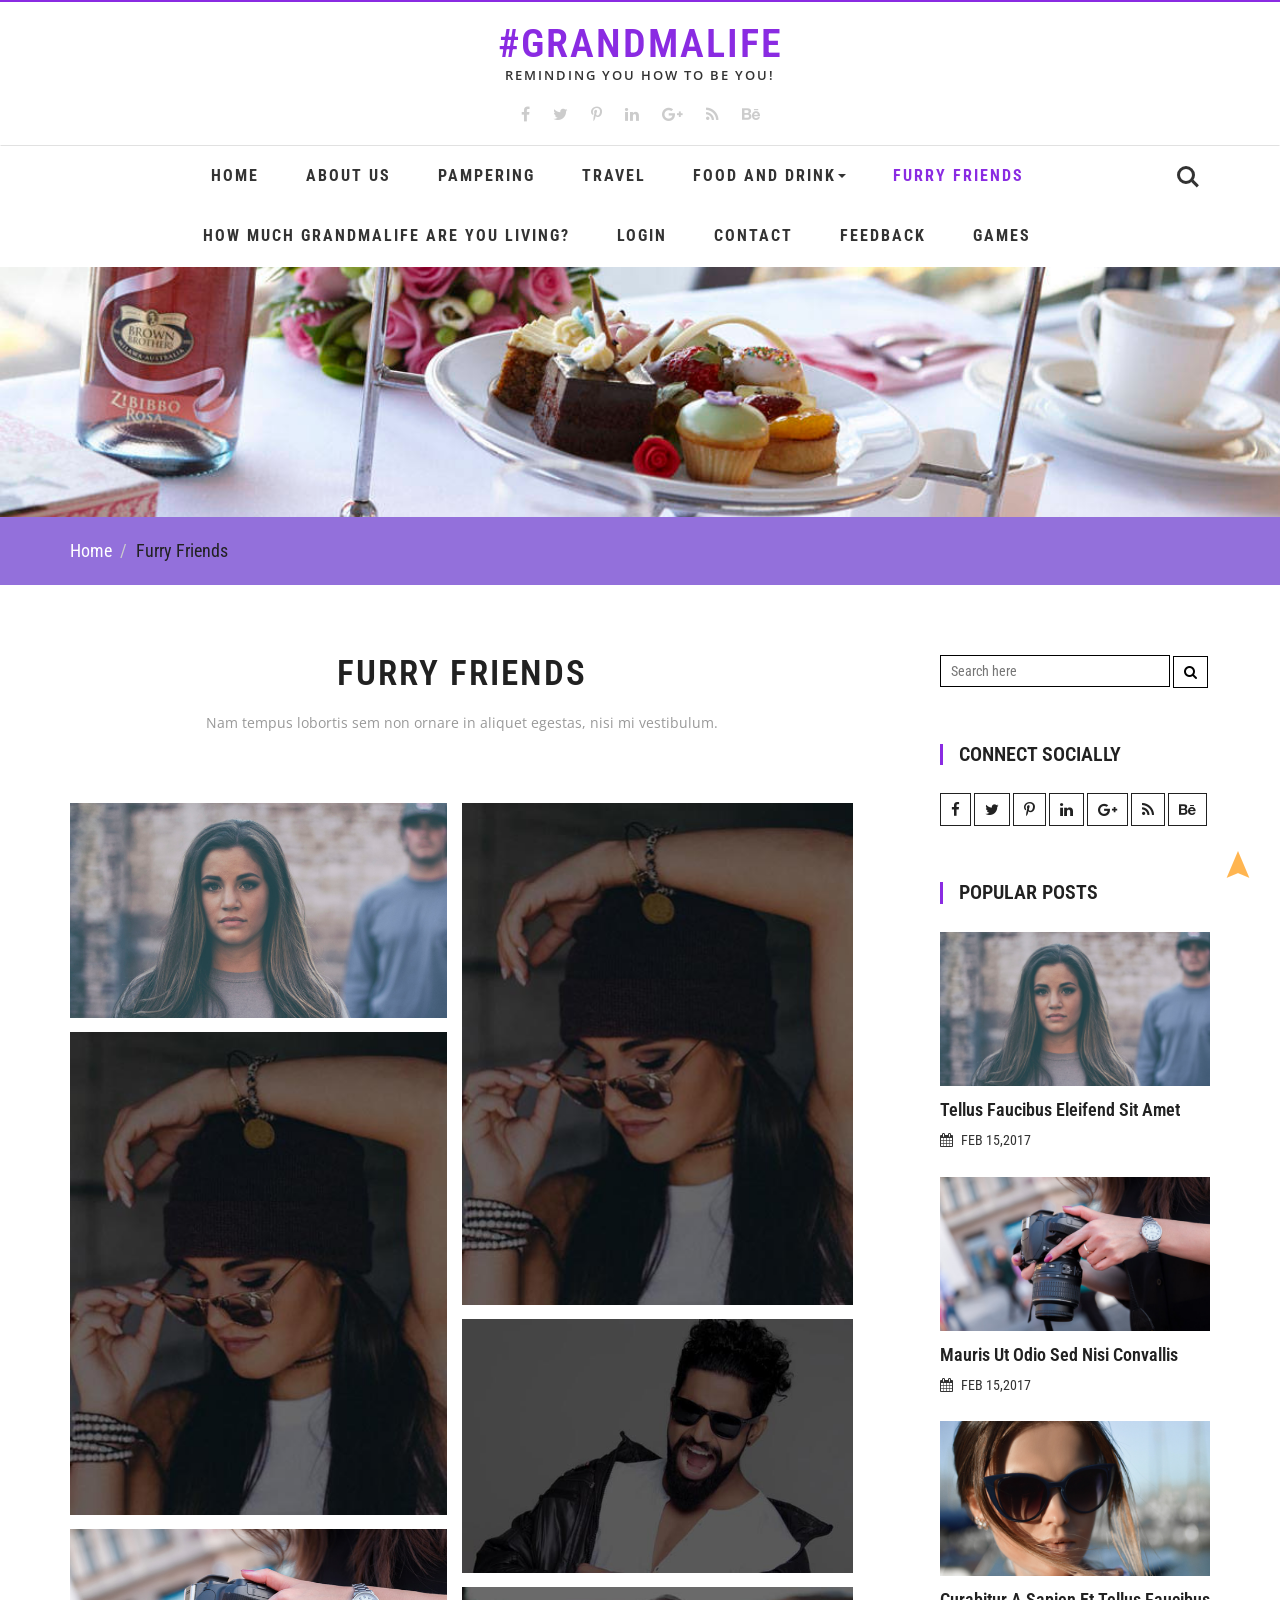
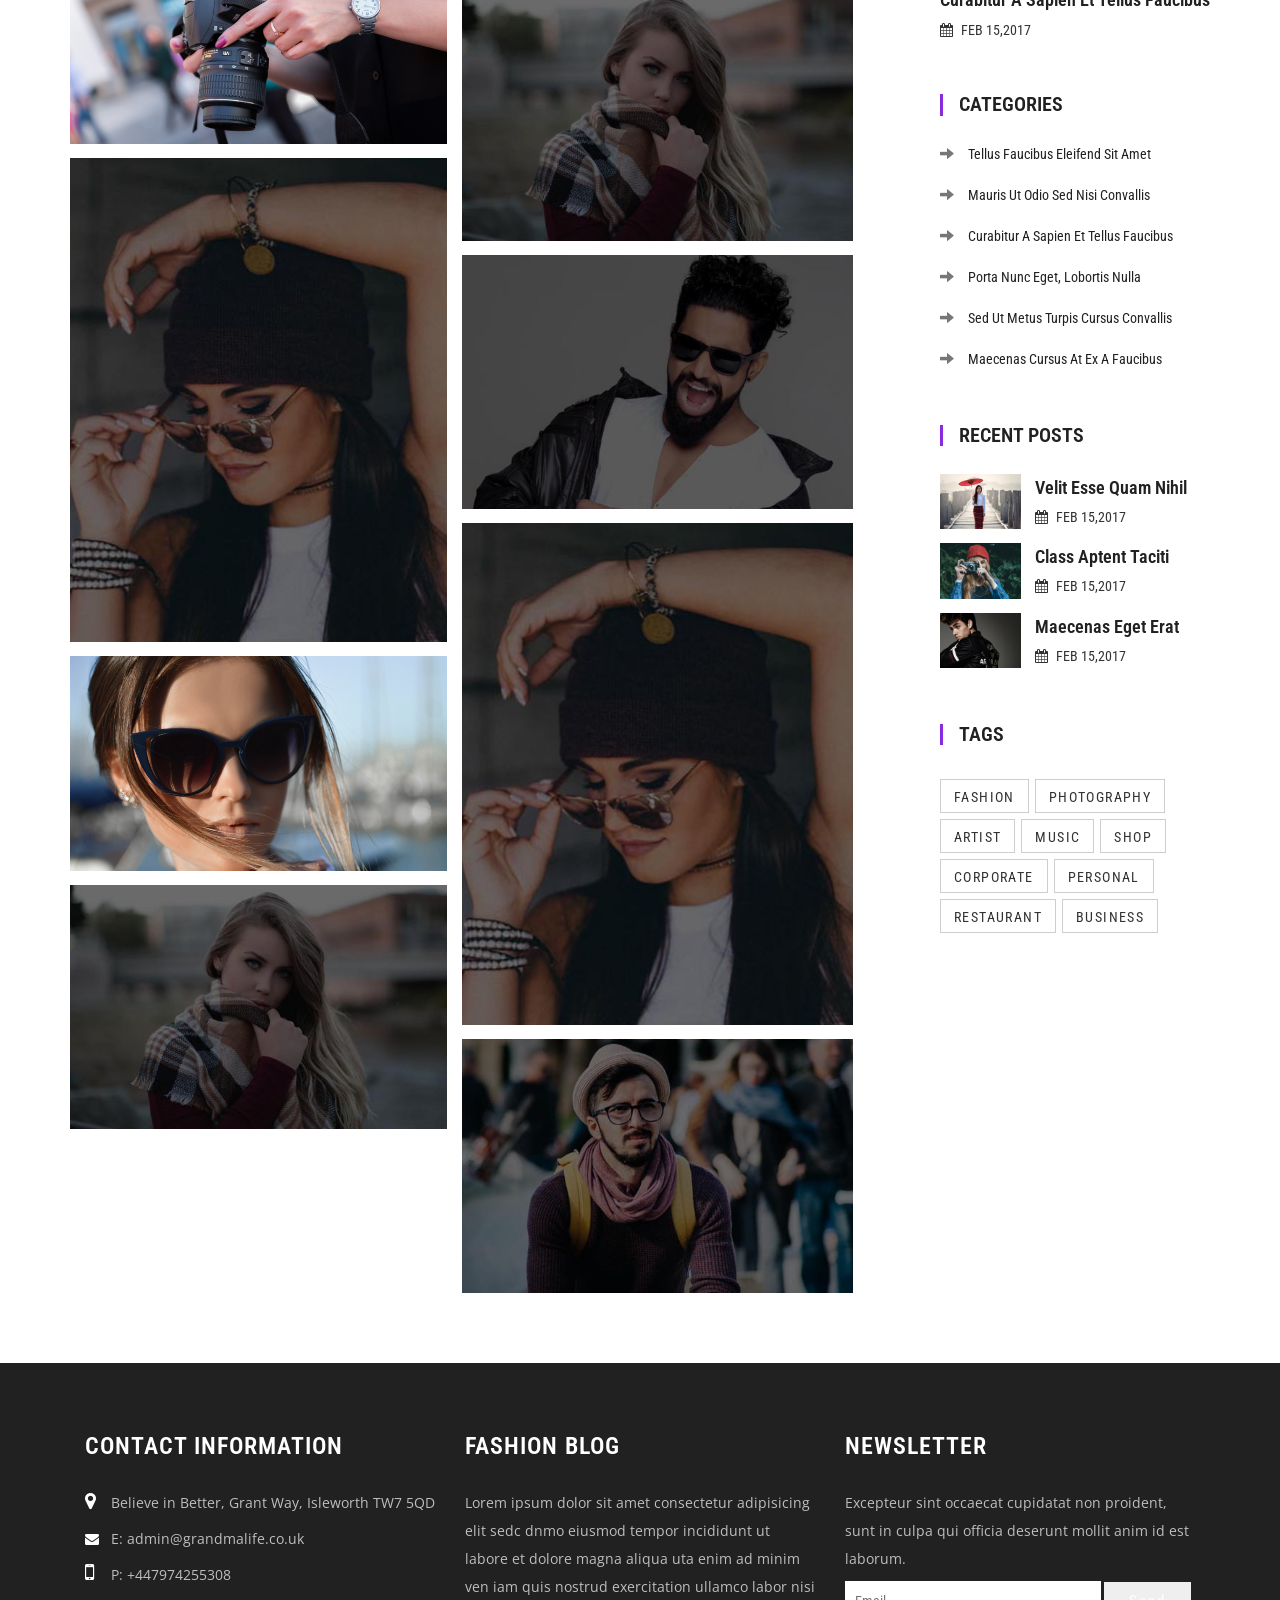
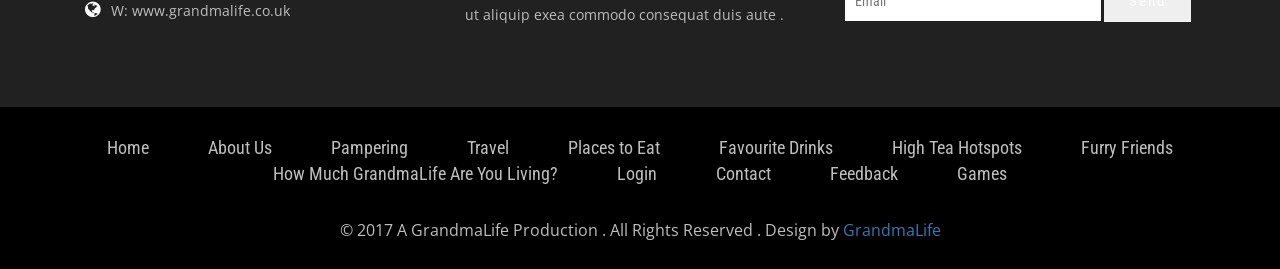
<file: photography.html>
<!--
Author: W3layouts
Author URL: http://w3layouts.com
License: Creative Commons Attribution 3.0 Unported
License URL: http://creativecommons.org/licenses/by/3.0/
-->
<!DOCTYPE html>
<html lang="en">
<head>
<title>#GrandmaLife</title>    
<link href="css/font-awesome.min.css" rel="stylesheet" type="text/css" media="all" /><!-- fontawesome -->     
<link href="css/bootstrap.min.css" rel="stylesheet" type="text/css" media="all" /><!-- Bootstrap stylesheet -->
<link href="css/style.css" rel="stylesheet" type="text/css" media="all" />
<link rel="stylesheet" href="css/smoothbox.css" type='text/css' media="all" />
<!-- stylesheet -->
<!-- meta tags -->
<meta name="viewport" content="width=device-width, initial-scale=1">
<meta http-equiv="Content-Type" content="text/html; charset=utf-8" />
<meta name="keywords" content="Blog Responsive web template, Bootstrap Web Templates, Flat Web Templates, Android Compatible web template, 
Smartphone Compatible web template, free webdesigns for Nokia, Samsung, LG, Sony Ericsson, Motorola web design" />
<script type="application/x-javascript"> addEventListener("load", function() { setTimeout(hideURLbar, 0); }, false); function hideURLbar(){ window.scrollTo(0,1); } </script>
<!-- //meta tags -->
<!--fonts-->
<link href="//fonts.googleapis.com/css?family=Roboto+Condensed:300,300i,400,400i,700,700i&subset=cyrillic,cyrillic-ext,greek,greek-ext,latin-ext,vietnamese" rel="stylesheet">
<link href="//fonts.googleapis.com/css?family=Open+Sans" rel="stylesheet">
<!--//fonts-->
<script type="text/javascript" src="js/jquery-2.1.4.min.js"></script>
<script src="js/main.js"></script>
<!-- Required-js -->
<!-- start-smoth-scrolling -->
<script type="text/javascript" src="js/move-top.js"></script>
<script type="text/javascript" src="js/easing.js"></script>
<script type="text/javascript">
	jQuery(document).ready(function($) {
		$(".scroll").click(function(event){		
			event.preventDefault();
			$('html,body').animate({scrollTop:$(this.hash).offset().top},1000);
		});
	});
</script>
<!-- start-smoth-scrolling -->

<!-- scriptfor smooth drop down-nav -->
<script>
$(document).ready(function(){
    $(".dropdown").hover(            
        function() {
            $('.dropdown-menu', this).stop( true, true ).slideDown("fast");
            $(this).toggleClass('open');        
        },
        function() {
            $('.dropdown-menu', this).stop( true, true ).slideUp("fast");
            $(this).toggleClass('open');       
        }
    );
});
</script>
<!-- //script for smooth drop down-nav -->
</head>
<body>
<!-- header -->
	<header>
		<div class="w3layouts-top-strip">
			<div class="container">
				<div class="logo">
					<h1><a href="index.html">#GrandmaLife</a></h1>
					<p>Reminding you how to be YOU!</p>
				</div>
				<div class="w3ls-social-icons">
					<a class="facebook" href="#"><i class="fa fa-facebook"></i></a>
					<a class="twitter" href="#"><i class="fa fa-twitter"></i></a>
					<a class="pinterest" href="#"><i class="fa fa-pinterest-p"></i></a>
					<a class="linkedin" href="#"><i class="fa fa-linkedin"></i></a>
					<a class="linkedin" href="#"><i class="fa fa-google-plus"></i></a>
					<a class="linkedin" href="#"><i class="fa fa-rss"></i></a>
					<a class="linkedin" href="#"><i class="fa fa-behance"></i></a>
				</div>
			</div>
		</div>
		<!-- navigation -->
			<nav class="navbar navbar-default">
			  <div class="container">
				<!-- Brand and toggle get grouped for better mobile display -->
				<div class="navbar-header">
				  <button type="button" class="navbar-toggle collapsed" data-toggle="collapse" data-target="#bs-example-navbar-collapse-1" aria-expanded="false">
					<span class="sr-only">Toggle navigation</span>
					<span class="icon-bar"></span>
					<span class="icon-bar"></span>
					<span class="icon-bar"></span>
				  </button>
				</div>

				<!-- Collect the nav links, forms, and other content for toggling -->
				<div class="collapse navbar-collapse" id="bs-example-navbar-collapse-1">
				  <ul class="nav navbar-nav">
					<li><a href="index.html">Home</a></li>
					<li><a href="about.html">About Us</a></li>
					<li><a href="lifestyle.html">Pampering</a></li>
					
					<li><a href="fashion.html">Travel</a></li>
					<li class="dropdown">
					  <a href="#" class="dropdown-toggle" data-toggle="dropdown" role="button" aria-haspopup="true" aria-expanded="false">Food and Drink<span class="caret"></span></a>
					  <ul class="dropdown-menu">
					  <li><a href="icons.html">Places to eat</a></li>
						<li><a href="typo.html">Favourite Drinks</a></li>
						<li><a href="features.html">High Tea Hot Spots</a></li>
					  </ul>
					</li>
					<li><a class="active" href="photography.html">Furry Friends</a></li>
					<li><a href="quiz.php">How Much GrandmaLife Are You Living?</a></li>
                                        <li><a href="Login.php">Login</a></li>
					<li><a href="contact.html">Contact</a></li>
                                        <li><a href="feedback.php">Feedback</a></li>
                                        <li><a href="game.php">Games</a></li>
				  </ul>
				</div><!-- /.navbar-collapse -->
				<div class="w3_agile_login">
							<div class="cd-main-header">
								<a class="cd-search-trigger" href="#cd-search"> <span></span></a>
								<!-- cd-header-buttons -->
							</div>
							<div id="cd-search" class="cd-search">
								<form action="#" method="post">
									<input name="Search" type="search" placeholder="Search...">
								</form>
							</div>
						</div>
						<div class="clearfix"> </div>

			  </div><!-- /.container-fluid -->
			</nav>
			
		<!-- //navigation -->
	</header>
	<!-- //header -->
	<!-- banner -->
	<div class="agile-banner">
	</div>
	<!-- breadcrumbs -->
	<div class="breadcrumbs">
		<div class="container">
			<ol class="breadcrumb breadcrumb1 animated wow slideInLeft" data-wow-delay=".5s">
				<li><a href="index.html">Home</a></li>
				<li class="active">Furry Friends</li>
			</ol>
		</div>
	</div>
<!-- //breadcrumbs -->
	<!-- //banner -->
	<div class="container">
		<div class="banner-btm-agile">
		<!-- //btm-wthree-left -->
			<div class="col-md-9 btm-wthree-left">
				<div class="agileits_heading_section">
				<h3 class="wthree_head">Furry Friends</h3>
				<p class="agileinfo_para">Nam tempus lobortis sem non ornare in aliquet egestas, nisi mi vestibulum.</p>
			</div>
			<div class="w3ls_work_grids">	
				<div class="col-md-6 agileits_w3layouts_work_grid">	
					<div class="agileits_w3layouts_work_grid1 w3layouts_work_grid1 hover14 column">
						<div class="w3_agile_work_effect">
							<a href="images/p1.jpg" class="sb" title="quis nostrud exercitation ullamco laboris quis autem vel eum iure reprehenderit qui in ea voluptate velit esse quam nihil molestiae consequatur, vel illum qui dolorem eum">
								<figure>
									<img src="images/p1.jpg" alt=" " class="img-responsive" />
								</figure>
							</a>
						</div>
					</div>
					<div class="agileits_w3layouts_work_grid1 hover14 column">
						<div class="w3_agile_work_effect">
							<a href="images/5.jpg" class="sb" title="quis nostrud exercitation ullamco laboris quis autem vel eum iure reprehenderit qui in ea voluptate velit esse quam nihil molestiae consequatur, vel illum qui dolorem eum">
								<figure>
									<img src="images/5.jpg" alt=" " class="img-responsive" />
								</figure>
							</a>
						</div>
					</div>
					<div class="agileits_w3layouts_work_grid1 hover14 column">
						<div class="w3_agile_work_effect">
							<a href="images/p2.jpg" class="sb" title="quis nostrud exercitation ullamco laboris quis autem vel eum iure reprehenderit qui in ea voluptate velit esse quam nihil molestiae consequatur, vel illum qui dolorem eum">
								<figure>
									<img src="images/p2.jpg" alt=" " class="img-responsive" />
								</figure>
							</a>
						</div>
					</div>
					<div class="agileits_w3layouts_work_grid1 hover14 column">
						<div class="w3_agile_work_effect">
							<a href="images/5.jpg" class="sb" title="quis nostrud exercitation ullamco laboris quis autem vel eum iure reprehenderit qui in ea voluptate velit esse quam nihil molestiae consequatur, vel illum qui dolorem eum">
								<figure>
									<img src="images/5.jpg" alt=" " class="img-responsive" />
								</figure>
							</a>
						</div>
					</div>
					<div class="agileits_w3layouts_work_grid1 hover14 column">
						<div class="w3_agile_work_effect">
							<a href="images/p3.jpg" class="sb" title="quis nostrud exercitation ullamco laboris quis autem vel eum iure reprehenderit qui in ea voluptate velit esse quam nihil molestiae consequatur, vel illum qui dolorem eum">
								<figure>
									<img src="images/p3.jpg" alt=" " class="img-responsive" />
								</figure>
							</a>
						</div>
					</div>
					<div class="agileits_w3layouts_work_grid1 hover14 column">
						<div class="w3_agile_work_effect">
							<a href="images/g6.jpg" class="sb" title="quis nostrud exercitation ullamco laboris quis autem vel eum iure reprehenderit qui in ea voluptate velit esse quam nihil molestiae consequatur, vel illum qui dolorem eum">
								<figure>
									<img src="images/g6.jpg" alt=" " class="img-responsive" />
								</figure>
							</a>
						</div>
					</div>
				</div>
				<div class="col-md-6 agileits_w3layouts_work_grid-1">	
					<div class="agileits_w3layouts_work_grid1 hover14 column">
						<div class="w3_agile_work_effect">
							<a href="images/5.jpg" class="sb" title="quis nostrud exercitation ullamco laboris quis autem vel eum iure reprehenderit qui in ea voluptate velit esse quam nihil molestiae consequatur, vel illum qui dolorem eum">
								<figure>
									<img src="images/5.jpg" alt=" " class="img-responsive" />
								</figure>
							</a>
						</div>
					</div>
					<div class="agileits_w3layouts_work_grid1 hover14 column">
						<div class="w3_agile_work_effect">
							<a href="images/g7.jpg" class="sb" title="quis nostrud exercitation ullamco laboris quis autem vel eum iure reprehenderit qui in ea voluptate velit esse quam nihil molestiae consequatur, vel illum qui dolorem eum">
								<figure>
									<img src="images/g7.jpg" alt=" " class="img-responsive" />
								</figure>
							</a>
						</div>
					</div>
					<div class="agileits_w3layouts_work_grid1 hover14 column">
						<div class="w3_agile_work_effect">
							<a href="images/g6.jpg" class="sb" title="quis nostrud exercitation ullamco laboris quis autem vel eum iure reprehenderit qui in ea voluptate velit esse quam nihil molestiae consequatur, vel illum qui dolorem eum">
								<figure>
									<img src="images/g6.jpg" alt=" " class="img-responsive" />
								</figure>
							</a>
						</div>
					</div>
					<div class="agileits_w3layouts_work_grid1 w3layouts_work_grid1 hover14 column">
						<div class="w3_agile_work_effect">
							<a href="images/g7.jpg" class="sb" title="quis nostrud exercitation ullamco laboris quis autem vel eum iure reprehenderit qui in ea voluptate velit esse quam nihil molestiae consequatur, vel illum qui dolorem eum">
								<figure>
									<img src="images/g7.jpg" alt=" " class="img-responsive" />
								</figure>
							</a>
						</div>
					</div>
					<div class="agileits_w3layouts_work_grid1 hover14 column">
						<div class="w3_agile_work_effect">
							<a href="images/5.jpg" class="sb" title="quis nostrud exercitation ullamco laboris quis autem vel eum iure reprehenderit qui in ea voluptate velit esse quam nihil molestiae consequatur, vel illum qui dolorem eum">
								<figure>
									<img src="images/5.jpg" alt=" " class="img-responsive" />
								</figure>
							</a>
						</div>
					</div>
					<div class="agileits_w3layouts_work_grid1 hover14 column">
						<div class="w3_agile_work_effect">
							<a href="images/g8.jpg" class="sb" title="quis nostrud exercitation ullamco laboris quis autem vel eum iure reprehenderit qui in ea voluptate velit esse quam nihil molestiae consequatur, vel illum qui dolorem eum">
								<figure>
									<img src="images/g8.jpg" alt=" " class="img-responsive" />
								</figure>
							</a>
						</div>
					</div>
				</div>
				<div class="clearfix"> </div>
			</div>

			</div>
			<!-- //btm-wthree-left -->
			<script type="text/javascript" src="js/smoothbox.jquery2.js"></script>
				<!-- btm-wthree-right -->
			<div class="col-md-3 w3agile_blog_left">
				<div class="wthreesearch">
							<form action="#" method="post">
								<input type="search" name="Search" placeholder="Search here" required="">
								<button type="submit" class="btn btn-default search" aria-label="Left Align">
									<i class="fa fa-search" aria-hidden="true"></i>
								</button>
							</form>
						
				</div>
				
				<div class="agileinfo_calender">
				<h3>CONNECT SOCIALLY</h3>
				<div class="w3ls-social-icons-1">
					<a class="facebook" href="#"><i class="fa fa-facebook"></i></a>
					<a class="twitter" href="#"><i class="fa fa-twitter"></i></a>
					<a class="pinterest" href="#"><i class="fa fa-pinterest-p"></i></a>
					<a class="linkedin" href="#"><i class="fa fa-linkedin"></i></a>
					<a class="linkedin" href="#"><i class="fa fa-google-plus"></i></a>
					<a class="linkedin" href="#"><i class="fa fa-rss"></i></a>
					<a class="linkedin" href="#"><i class="fa fa-behance"></i></a>
				</div>
				</div>
				<div class="w3ls_popular_posts">
					<h3>Popular Posts</h3>
					<div class="agileits_popular_posts_grid">
						<div class="w3agile_special_deals_grid_left_grid">
							<a href="singlepage.html"><img src="images/p1.jpg" class="img-responsive" alt="" /></a>
						</div>
						<h4><a href="singlepage.html">Tellus Faucibus Eleifend Sit Amet</a></h4>
						<h5><i class="fa fa-calendar" aria-hidden="true"></i>FEB 15,2017</h5>
					</div>
					<div class="agileits_popular_posts_grid">
						<div class="w3agile_special_deals_grid_left_grid">
								<a href="singlepage.html"><img src="images/p2.jpg" class="img-responsive" alt="" /></a>
							</div>
						<h4><a href="singlepage.html">Mauris Ut Odio Sed Nisi Convallis</a></h4>
						<h5><i class="fa fa-calendar" aria-hidden="true"></i>FEB 15,2017</h5>
					</div>
					<div class="agileits_popular_posts_grid">
						<div class="w3agile_special_deals_grid_left_grid">
								<a href="singlepage.html"><img src="images/p3.jpg" class="img-responsive" alt="" /></a>
						</div>
						<h4><a href="singlepage.html">Curabitur A Sapien Et Tellus Faucibus</a></h4>
						<h5><i class="fa fa-calendar" aria-hidden="true"></i>FEB 15,2017</h5>
					</div>
				</div>
				
				<div class="w3l_categories">
					<h3>Categories</h3>
					<ul>
						<li><a href="singlepage.html"><span class="glyphicon glyphicon-arrow-right" aria-hidden="true"></span>tellus faucibus eleifend sit amet</a></li>
						<li><a href="singlepage.html"><span class="glyphicon glyphicon-arrow-right" aria-hidden="true"></span>Mauris ut odio sed nisi convallis</a></li>
						<li><a href="singlepage.html"><span class="glyphicon glyphicon-arrow-right" aria-hidden="true"></span>Curabitur a sapien et tellus faucibus</a></li>
						<li><a href="singlepage.html"><span class="glyphicon glyphicon-arrow-right" aria-hidden="true"></span>porta nunc eget, lobortis nulla</a></li>
						<li><a href="singlepage.html"><span class="glyphicon glyphicon-arrow-right" aria-hidden="true"></span>Sed ut metus turpis cursus convallis</a></li>
						<li><a href="singlepage.html"><span class="glyphicon glyphicon-arrow-right" aria-hidden="true"></span>Maecenas cursus at ex a faucibus</a></li>
					</ul>
				</div>
			<div class="w3ls_recent_posts">
					<h3>Recent Posts</h3>
					<div class="agileits_recent_posts_grid">
						<div class="agileits_recent_posts_gridl">
							<div class="w3agile_special_deals_grid_left_grid">
									<a href="singlepage.html"><img src="images/r1.jpg" class="img-responsive" alt="" /></a>
								</div>
						</div>
						<div class="agileits_recent_posts_gridr">
							<h4><a href="singlepage.html">velit esse quam nihil</a></h4>
							<h5><i class="fa fa-calendar" aria-hidden="true"></i>FEB 15,2017</h5>
						</div>
						<div class="clearfix"> </div>
					</div>
					<div class="agileits_recent_posts_grid">
						<div class="agileits_recent_posts_gridl">
							<div class="w3agile_special_deals_grid_left_grid">
									<a href="singlepage.html"><img src="images/r2.jpg" class="img-responsive" alt="" /></a>
								</div>
						</div>
						<div class="agileits_recent_posts_gridr">
							<h4><a href="singlepage.html">Class aptent taciti </a></h4>
							<h5><i class="fa fa-calendar" aria-hidden="true"></i>FEB 15,2017</h5>
						</div>
						<div class="clearfix"> </div>
					</div>
					<div class="agileits_recent_posts_grid">
						<div class="agileits_recent_posts_gridl">
							<div class="w3agile_special_deals_grid_left_grid">
									<a href="singlepage.html"><img src="images/r3.jpg" class="img-responsive" alt="" /></a>
								</div>
						</div>
						<div class="agileits_recent_posts_gridr">
							<h4><a href="singlepage.html">Maecenas eget erat </a></h4>
							<h5><i class="fa fa-calendar" aria-hidden="true"></i>FEB 15,2017</h5>
						</div>
						<div class="clearfix"> </div>
					</div>
				</div>
			<div class="w3l_tags">
					<h3>Tags</h3>
					<ul class="tag">
						<li><a href="singlepage.html">Fashion</a></li>
						<li><a href="singlepage.html">Photography</a></li>
						<li><a href="singlepage.html">Artist</a></li>
						<li><a href="singlepage.html">Music</a></li>
						<li><a href="singlepage.html">Shop</a></li>
						<li><a href="singlepage.html">Corporate</a></li>
						<li><a href="singlepage.html">Personal</a></li>
						<li><a href="singlepage.html">Restaurant</a></li>
						<li><a href="singlepage.html">Business</a></li>
					</ul>
				</div>
			</div>
			<!-- //btm-wthree-right -->
			<div class="clearfix"></div>
		</div>
	</div>
	<!-- footer -->
	<div class="footer-agile-info">
		<div class="container">
			<div class="col-md-4 w3layouts-footer">
				<h3>Contact Information</h3>
					<p><span><i class="fa fa-map-marker" aria-hidden="true"></i></span>Believe in Better, Grant Way, Isleworth TW7 5QD</p>
					<p><span><i class="fa fa-envelope" aria-hidden="true"></i></span><a href="#">E: admin@grandmalife.co.uk</a> </p>
					<p><span><i class="fa fa-mobile" aria-hidden="true"></i></span>P: +447974255308 </p>
					<p><span><i class="fa fa-globe" aria-hidden="true"></i></span><a href="#">W: www.grandmalife.co.uk</a></p>
			</div>
			<div class="col-md-4 wthree-footer">
				<h2>Fashion Blog</h2>
				<p>Lorem ipsum dolor sit amet consectetur adipisicing elit sedc dnmo eiusmod tempor incididunt ut labore et dolore magna aliqua uta enim ad minim ven iam quis nostrud exercitation ullamco labor nisi ut aliquip exea commodo consequat duis aute .</p>
			</div>
			<div class="col-md-4 w3-agile">
				<h3>Newsletter</h3>
				<p>Excepteur sint occaecat cupidatat non proident, sunt in culpa qui officia deserunt mollit anim id est laborum.</p>
				<form action="#" method="post">
					<input type="email" name="Email" placeholder="Email" required="">
					<input type="submit" value="Send">
				</form>
			</div>
		</div>
	</div>
	<!-- footer -->
	<!-- copyright -->
	<div class="copyright">
		<div class="container">
			<div class="w3agile-list">
				<ul>
					<li><a href="index.html">Home</a></li>
					<li><a href="about.html">About Us</a></li>
					<li><a href="lifestyle.html">Pampering</a></li>
					<li><a href="fashion.html">Travel</a></li>
                                        <li><a href="icons.html">Places to Eat</a></li>
                                        <li><a href="typo.html">Favourite Drinks</a></li>
                                        <li><a href="features.html">High Tea Hotspots</a></li>
                                        <li><a href="photography.html">Furry Friends</a></li>
					<li><a href="quiz.html">How Much GrandmaLife Are You Living?</a></li>
                                        <li><a href="Login.html">Login</a></li>
					<li><a href="contact.html">Contact</a></li>
                                        <li><a href="feedback.php">Feedback</a></li>
                                        <li><a href="game.php">Games</a></li>
				</ul>
			</div>
			<div class="agileinfo">
				<p>© 2017 A GrandmaLife Production . All Rights Reserved . Design by <a href="http://w3layouts.com/">GrandmaLife</a></p>
			</div>
		</div>
	</div>
<!-- //copyright -->
<!-- here stars scrolling icon -->
	<script type="text/javascript">
		$(document).ready(function() {
			/*
				var defaults = {
				containerID: 'toTop', // fading element id
				containerHoverID: 'toTopHover', // fading element hover id
				scrollSpeed: 1200,
				easingType: 'linear' 
				};
			*/
								
			$().UItoTop({ easingType: 'easeOutQuart' });
								
			});
	</script>
<!-- //here ends scrolling icon -->

<!-- jQuery (necessary for Bootstrap's JavaScript plugins) -->
<script src="js/bootstrap.js"></script>
</body>
</html>
</file>
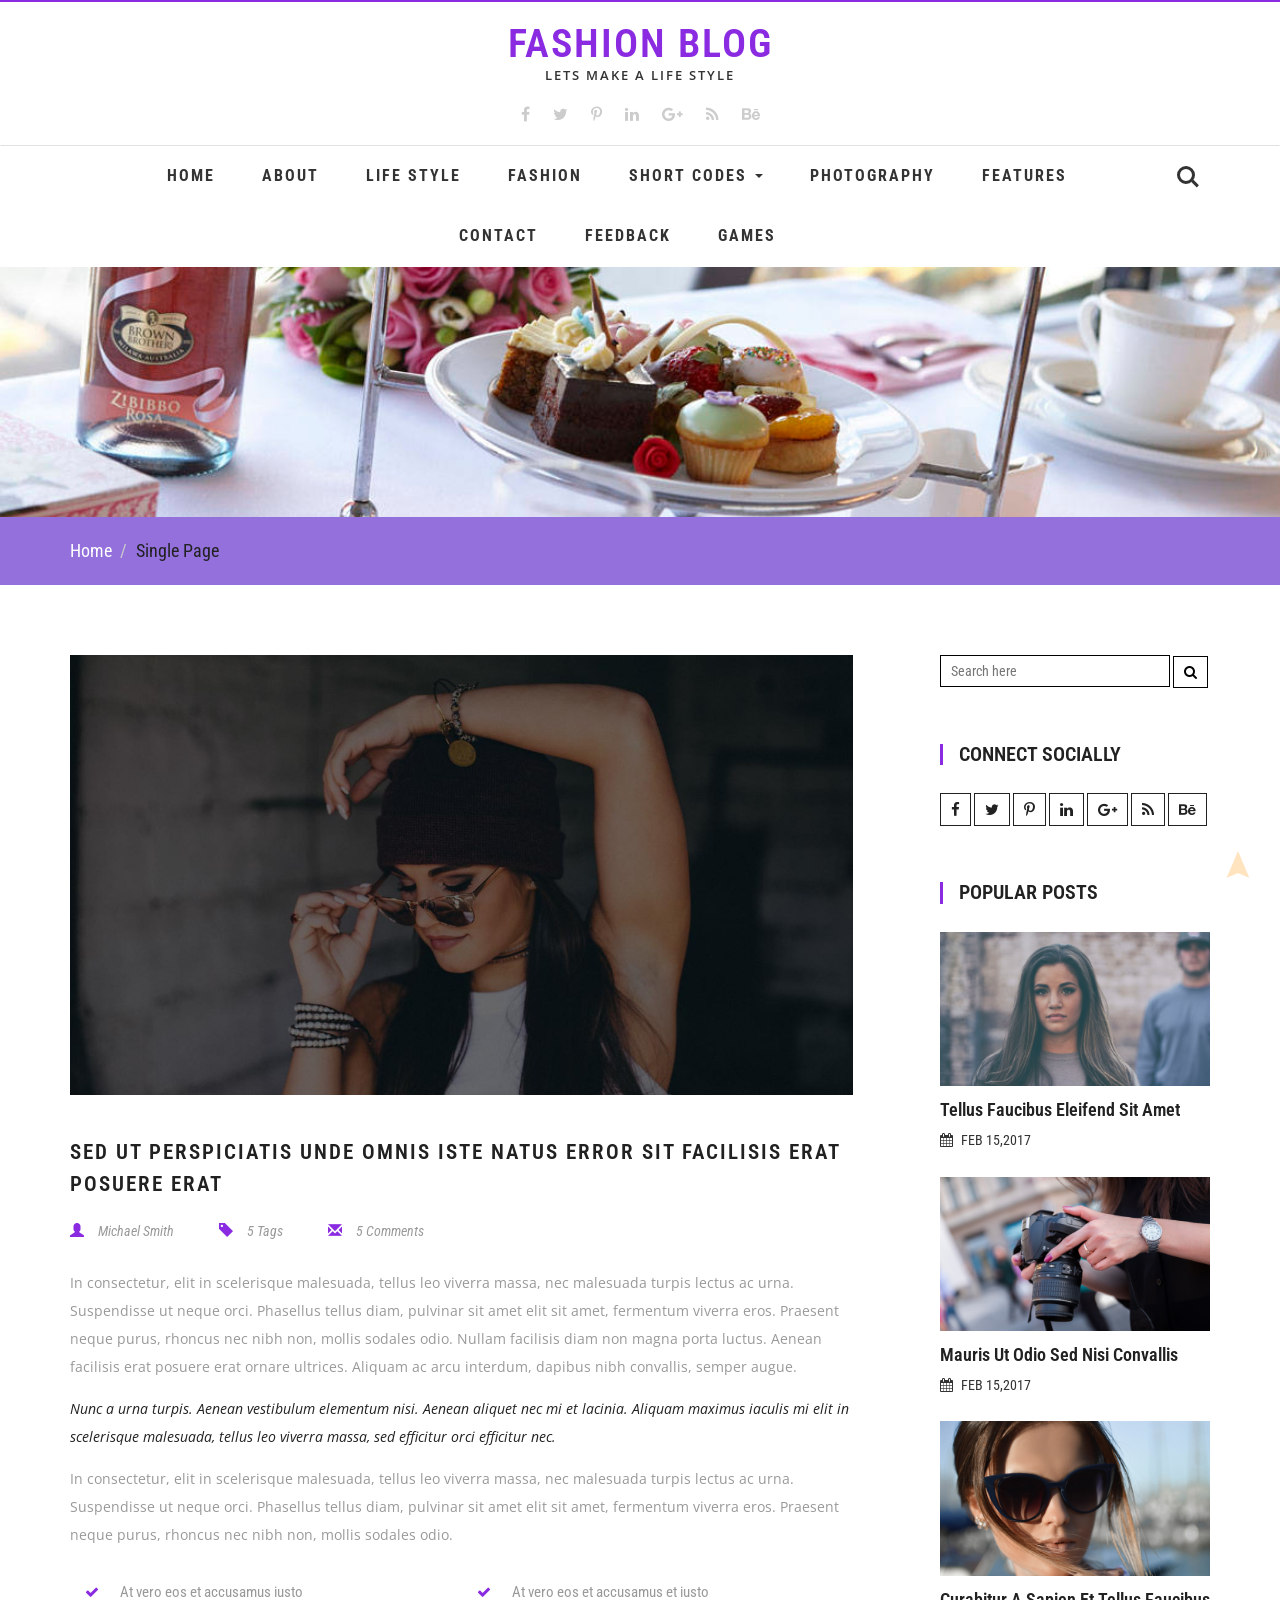
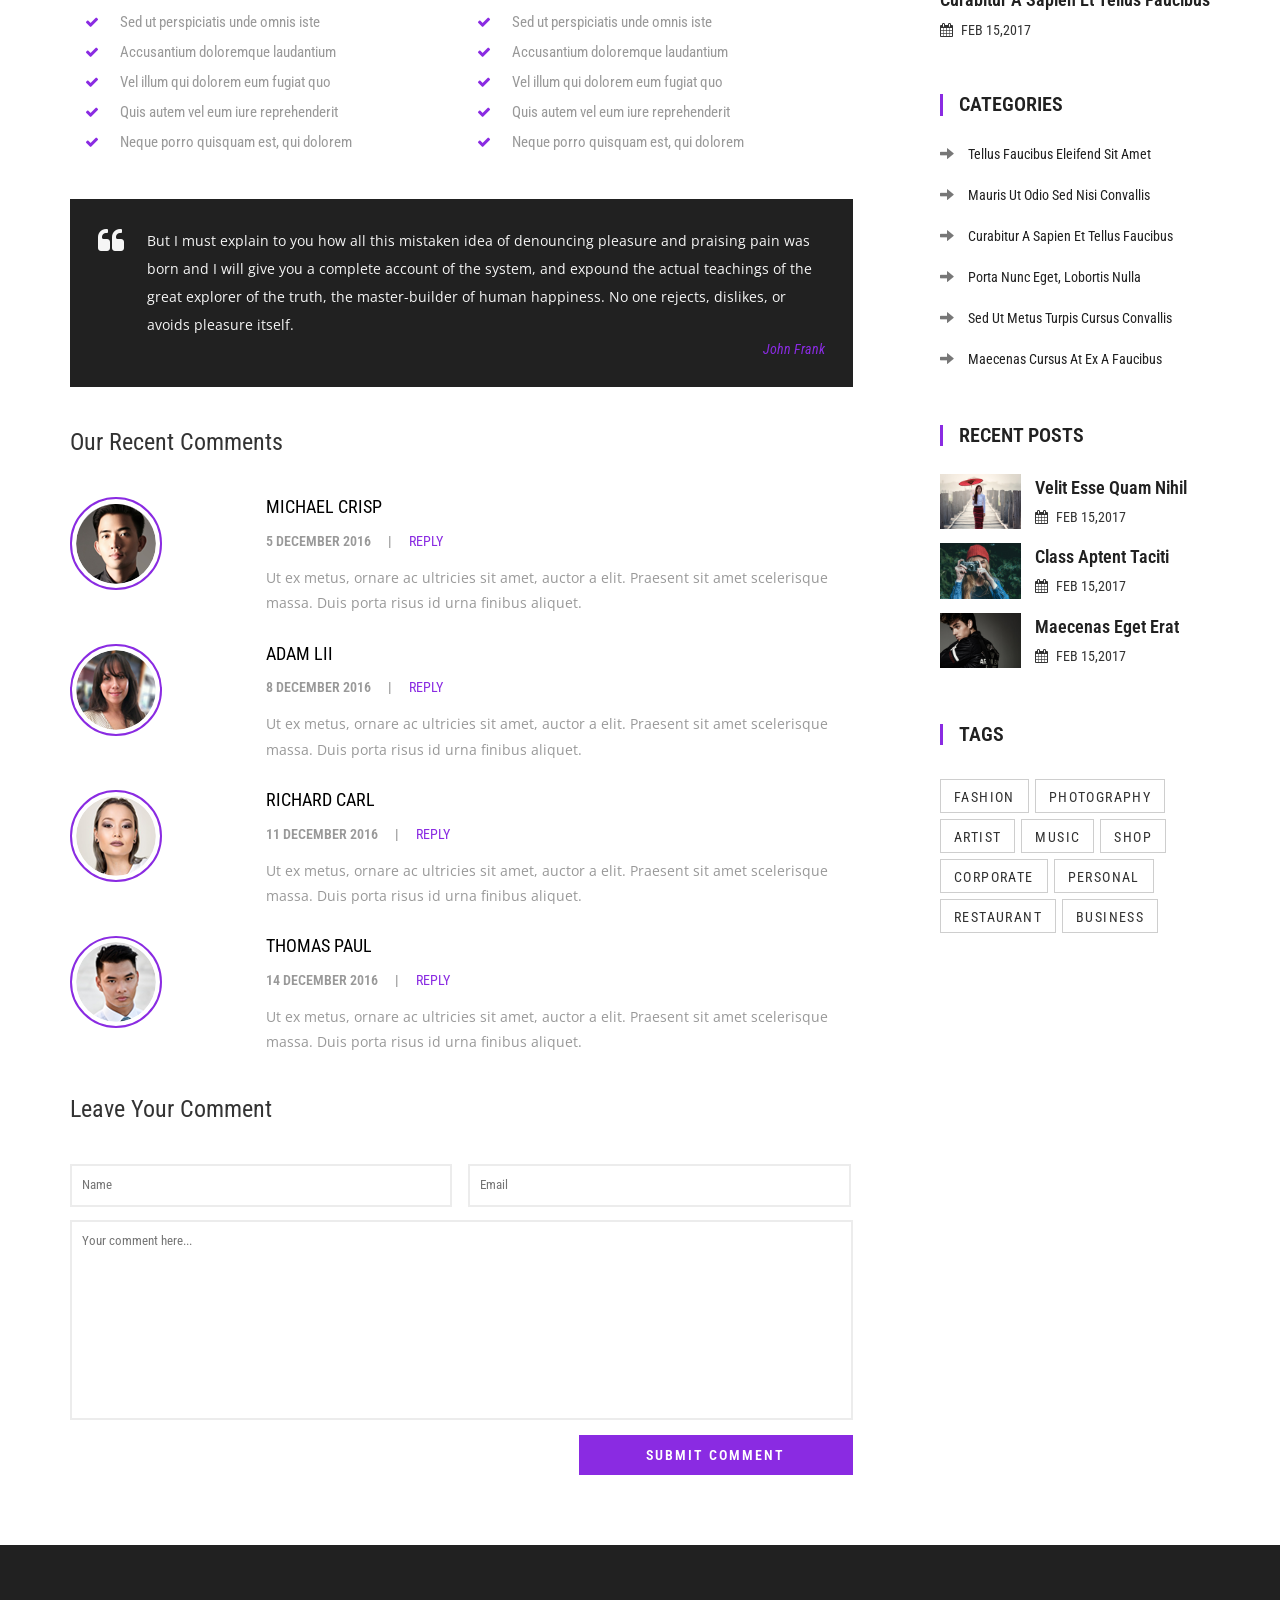
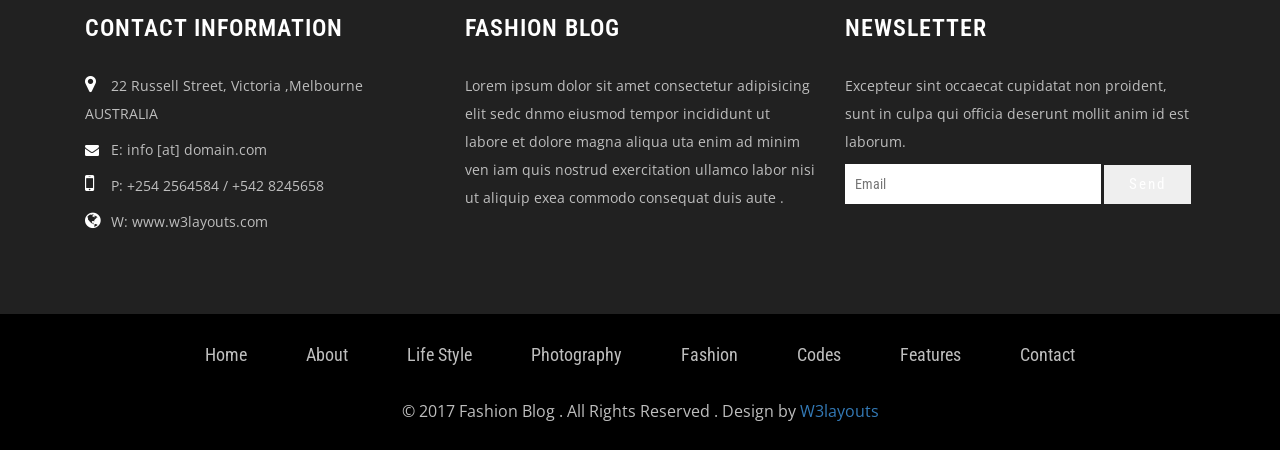
<file: singlepage.html>
<!--
Author: W3layouts
Author URL: http://w3layouts.com
License: Creative Commons Attribution 3.0 Unported
License URL: http://creativecommons.org/licenses/by/3.0/
-->
<!DOCTYPE html>
<html lang="en">
<head>
<title>Fashion Blog a Blogging Category Bootstrap Responsive Website Template | Single Page :: w3layouts</title>    
<link href="css/font-awesome.min.css" rel="stylesheet" type="text/css" media="all" /><!-- fontawesome -->     
<link href="css/bootstrap.min.css" rel="stylesheet" type="text/css" media="all" /><!-- Bootstrap stylesheet -->
<link href="css/style.css" rel="stylesheet" type="text/css" media="all" />
<!-- stylesheet -->
<!-- meta tags -->
<meta name="viewport" content="width=device-width, initial-scale=1">
<meta http-equiv="Content-Type" content="text/html; charset=utf-8" />
<meta name="keywords" content="Blog Responsive web template, Bootstrap Web Templates, Flat Web Templates, Android Compatible web template, 
Smartphone Compatible web template, free webdesigns for Nokia, Samsung, LG, Sony Ericsson, Motorola web design" />
<script type="application/x-javascript"> addEventListener("load", function() { setTimeout(hideURLbar, 0); }, false); function hideURLbar(){ window.scrollTo(0,1); } </script>
<!-- //meta tags -->
<!--fonts-->
<link href="//fonts.googleapis.com/css?family=Roboto+Condensed:300,300i,400,400i,700,700i&subset=cyrillic,cyrillic-ext,greek,greek-ext,latin-ext,vietnamese" rel="stylesheet">
<link href="//fonts.googleapis.com/css?family=Open+Sans" rel="stylesheet">
<!--//fonts-->
<script type="text/javascript" src="js/jquery-2.1.4.min.js"></script>
<script src="js/main.js"></script>
<!-- Required-js -->
<!-- start-smoth-scrolling -->
<script type="text/javascript" src="js/move-top.js"></script>
<script type="text/javascript" src="js/easing.js"></script>
<script type="text/javascript">
	jQuery(document).ready(function($) {
		$(".scroll").click(function(event){		
			event.preventDefault();
			$('html,body').animate({scrollTop:$(this.hash).offset().top},1000);
		});
	});
</script>
<!-- start-smoth-scrolling -->

<!-- scriptfor smooth drop down-nav -->
<script>
$(document).ready(function(){
    $(".dropdown").hover(            
        function() {
            $('.dropdown-menu', this).stop( true, true ).slideDown("fast");
            $(this).toggleClass('open');        
        },
        function() {
            $('.dropdown-menu', this).stop( true, true ).slideUp("fast");
            $(this).toggleClass('open');       
        }
    );
});
</script>
<!-- //script for smooth drop down-nav -->
</head>
<body>
<!-- header -->
	<header>
		<div class="w3layouts-top-strip">
			<div class="container">
				<div class="logo">
					<h1><a href="index.html">Fashion Blog</a></h1>
					<p>lets make a Life style</p>
				</div>
				<div class="w3ls-social-icons">
					<a class="facebook" href="#"><i class="fa fa-facebook"></i></a>
					<a class="twitter" href="#"><i class="fa fa-twitter"></i></a>
					<a class="pinterest" href="#"><i class="fa fa-pinterest-p"></i></a>
					<a class="linkedin" href="#"><i class="fa fa-linkedin"></i></a>
					<a class="linkedin" href="#"><i class="fa fa-google-plus"></i></a>
					<a class="linkedin" href="#"><i class="fa fa-rss"></i></a>
					<a class="linkedin" href="#"><i class="fa fa-behance"></i></a>
				</div>
			</div>
		</div>
		<!-- navigation -->
			<nav class="navbar navbar-default">
			  <div class="container">
				<!-- Brand and toggle get grouped for better mobile display -->
				<div class="navbar-header">
				  <button type="button" class="navbar-toggle collapsed" data-toggle="collapse" data-target="#bs-example-navbar-collapse-1" aria-expanded="false">
					<span class="sr-only">Toggle navigation</span>
					<span class="icon-bar"></span>
					<span class="icon-bar"></span>
					<span class="icon-bar"></span>
				  </button>
				</div>

				<!-- Collect the nav links, forms, and other content for toggling -->
				<div class="collapse navbar-collapse" id="bs-example-navbar-collapse-1">
				  <ul class="nav navbar-nav">
					<li><a href="index.html">Home</a></li>
					<li><a href="about.html">About</a></li>
					<li><a href="lifestyle.html">Life Style</a></li>
					
					<li><a href="fashion.html">Fashion</a></li>
					<li class="dropdown">
					  <a href="#" class="dropdown-toggle" data-toggle="dropdown" role="button" aria-haspopup="true" aria-expanded="false">Short Codes <span class="caret"></span></a>
					  <ul class="dropdown-menu">
					  <li><a href="icons.html">Icons Page</a></li>
						<li><a href="typo.html">Typography</a></li>
						
					  </ul>
					</li>
					<li><a href="photography.html">Photography</a></li>
					<li><a href="features.html">Features</a></li>
					<li><a href="contact.html">Contact</a></li>
                                        <li><a href="feedback.php">Feedback</a></li>
                                        <li><a href="game.php">Games</a></li>
				  </ul>
				</div><!-- /.navbar-collapse -->
				<div class="w3_agile_login">
							<div class="cd-main-header">
								<a class="cd-search-trigger" href="#cd-search"> <span></span></a>
								<!-- cd-header-buttons -->
							</div>
							<div id="cd-search" class="cd-search">
								<form action="#" method="post">
									<input name="Search" type="search" placeholder="Search...">
								</form>
							</div>
						</div>
						<div class="clearfix"> </div>

			  </div><!-- /.container-fluid -->
			</nav>
			
		<!-- //navigation -->
	</header>
	<!-- //header -->
	<!-- banner -->
	<div class="agile-banner">
	</div>
	<!-- //banner -->
	<!-- breadcrumbs -->
	<div class="breadcrumbs">
		<div class="container">
			<ol class="breadcrumb breadcrumb1 animated wow slideInLeft" data-wow-delay=".5s">
				<li><a href="index.html">Home</a></li>
				<li class="active">Single Page</li>
			</ol>
		</div>
	</div>
<!-- //breadcrumbs -->
	<div class="container">
		<div class="banner-btm-agile">
		<!-- //btm-wthree-left -->
			<div class="col-md-9 btm-wthree-left">
				<div class="single-left">
				<div class="single-left1">
					<img src="images/2.jpg" alt=" " class="img-responsive" />
					<h3>Sed ut perspiciatis unde omnis iste natus error sit facilisis erat posuere erat</h3>
					<ul>
						<li><span class="glyphicon glyphicon-user" aria-hidden="true"></span><a href="#">Michael Smith</a></li>
						<li><span class="glyphicon glyphicon-tag" aria-hidden="true"></span><a href="#">5 Tags</a></li>
						<li><span class="glyphicon glyphicon-envelope" aria-hidden="true"></span><a href="#">5 Comments</a></li>
					</ul>
					<p>In consectetur, elit in scelerisque malesuada, tellus leo viverra massa, 
						nec malesuada turpis lectus ac urna. Suspendisse ut neque orci. Phasellus tellus 
						diam, pulvinar sit amet elit sit amet, fermentum viverra eros. Praesent neque purus, 
						rhoncus nec nibh non, mollis sodales odio. Nullam facilisis diam non magna porta 
						luctus. Aenean facilisis erat posuere erat ornare ultrices. Aliquam ac arcu interdum, 
						dapibus nibh convallis, semper augue.
						<i>Nunc a urna turpis. Aenean vestibulum elementum nisi. Aenean aliquet nec mi et 
							lacinia. Aliquam maximus iaculis mi elit in scelerisque malesuada, tellus leo viverra massa, sed efficitur orci efficitur nec.</i>
							In consectetur, elit in scelerisque malesuada, tellus leo viverra massa, 
						nec malesuada turpis lectus ac urna. Suspendisse ut neque orci. Phasellus tellus 
						diam, pulvinar sit amet elit sit amet, fermentum viverra eros. Praesent neque purus, 
						rhoncus nec nibh non, mollis sodales odio.</p>
				</div>
				<div class="single-left2">
					<div class="col-md-6 single-left2-left">
						<ul>
							<li><i class="fa fa-check" aria-hidden="true"></i><a href="singlepage.html">At vero eos et accusamus iusto</a></li>
							<li><i class="fa fa-check" aria-hidden="true"></i><a href="singlepage.html">Sed ut perspiciatis unde omnis iste</a></li>
							<li><i class="fa fa-check" aria-hidden="true"></i><a href="singlepage.html">Accusantium doloremque laudantium</a></li>
							<li><i class="fa fa-check" aria-hidden="true"></i><a href="singlepage.html">Vel illum qui dolorem eum fugiat quo</a></li>
							<li><i class="fa fa-check" aria-hidden="true"></i><a href="singlepage.html">Quis autem vel eum iure reprehenderit</a></li>
							<li><i class="fa fa-check" aria-hidden="true"></i><a href="singlepage.html">Neque porro quisquam est, qui dolorem</a></li>
						</ul>
					</div>
					<div class="col-md-6 single-left2-left">
						<ul>
							<li><i class="fa fa-check" aria-hidden="true"></i><a href="singlepage.html">At vero eos et accusamus et iusto</a></li>
							<li><i class="fa fa-check" aria-hidden="true"></i><a href="singlepage.html">Sed ut perspiciatis unde omnis iste</a></li>
							<li><i class="fa fa-check" aria-hidden="true"></i><a href="singlepage.html">Accusantium doloremque laudantium</a></li>
							<li><i class="fa fa-check" aria-hidden="true"></i><a href="singlepage.html">Vel illum qui dolorem eum fugiat quo</a></li>
							<li><i class="fa fa-check" aria-hidden="true"></i><a href="singlepage.html">Quis autem vel eum iure reprehenderit</a></li>
							<li><i class="fa fa-check" aria-hidden="true"></i><a href="singlepage.html">Neque porro quisquam est, qui dolorem</a></li>
						</ul>
					</div>
					<div class="clearfix"> </div>
				</div>
				<div class="admin">
					<p>But I must explain to you how all this mistaken idea of denouncing 
						pleasure and praising pain was born and I will give you a complete 
						account of the system, and expound the actual teachings of the great 
						explorer of the truth, the master-builder of human happiness. 
						No one rejects, dislikes, or avoids pleasure itself.</p>
					<a href="#"><i>John Frank</i></a>
				</div>
				<div class="comments">
					<h3>Our Recent Comments</h3>
					<div class="comments-grids">
						<div class="comments-grid">
							<div class="comments-grid-left">
								<img src="images/3.png" alt=" " class="img-responsive" />
							</div>
							<div class="comments-grid-right">
								<h4><a href="#">Michael Crisp</a></h4>
								<ul>
									<li>5 December 2016 <i>|</i></li>
									<li><a href="#">Reply</a></li>
								</ul>
								<p>Ut ex metus, ornare ac ultricies sit amet, auctor a elit. Praesent sit 
									amet scelerisque massa. Duis porta risus id urna finibus aliquet.</p>
							</div>
							<div class="clearfix"> </div>
						</div>
						<div class="comments-grid">
							<div class="comments-grid-left">
								<img src="images/2.png" alt=" " class="img-responsive" />
							</div>
							<div class="comments-grid-right">
								<h4><a href="#">Adam Lii</a></h4>
								<ul>
									<li>8 December 2016 <i>|</i></li>
									<li><a href="#">Reply</a></li>
								</ul>
								<p>Ut ex metus, ornare ac ultricies sit amet, auctor a elit. Praesent sit 
									amet scelerisque massa. Duis porta risus id urna finibus aliquet.</p>
							</div>
							<div class="clearfix"> </div>
						</div>
						<div class="comments-grid">
							<div class="comments-grid-left">
								<img src="images/1.png" alt=" " class="img-responsive" />
							</div>
							<div class="comments-grid-right">
								<h4><a href="#">Richard Carl</a></h4>
								<ul>
									<li>11 December 2016 <i>|</i></li>
									<li><a href="#">Reply</a></li>
								</ul>
								<p>Ut ex metus, ornare ac ultricies sit amet, auctor a elit. Praesent sit 
									amet scelerisque massa. Duis porta risus id urna finibus aliquet.</p>
							</div>
							<div class="clearfix"> </div>
						</div>
						<div class="comments-grid">
							<div class="comments-grid-left">
								<img src="images/4.png" alt=" " class="img-responsive" />
							</div>
							<div class="comments-grid-right">
								<h4><a href="#">Thomas Paul</a></h4>
								<ul>
									<li>14 December 2016 <i>|</i></li>
									<li><a href="#">Reply</a></li>
								</ul>
								<p>Ut ex metus, ornare ac ultricies sit amet, auctor a elit. Praesent sit 
									amet scelerisque massa. Duis porta risus id urna finibus aliquet.</p>
							</div>
							<div class="clearfix"> </div>
						</div>
					</div>
				</div>
				<div class="leave-coment-form">
					<h3>Leave Your Comment</h3>
					<form action="#" method="post">
						<input type="text" name="Name" placeholder="Name" required="">
						<input type="email" name="Email" placeholder="Email" required="">
						<textarea name="Message" placeholder="Your comment here..." required=""></textarea>
						<div class="w3_single_submit">
							<input type="submit" value="Submit Comment" >
						</div>
					</form>
				</div>
			</div>

			</div>
			<!-- //btm-wthree-left -->
				<!-- btm-wthree-right -->
			<div class="col-md-3 w3agile_blog_left">
				<div class="wthreesearch">
							<form action="#" method="post">
								<input type="search" name="Search" placeholder="Search here" required="">
								<button type="submit" class="btn btn-default search" aria-label="Left Align">
									<i class="fa fa-search" aria-hidden="true"></i>
								</button>
							</form>
						
				</div>
				
				<div class="agileinfo_calender">
				<h3>CONNECT SOCIALLY</h3>
				<div class="w3ls-social-icons-1">
					<a class="facebook" href="#"><i class="fa fa-facebook"></i></a>
					<a class="twitter" href="#"><i class="fa fa-twitter"></i></a>
					<a class="pinterest" href="#"><i class="fa fa-pinterest-p"></i></a>
					<a class="linkedin" href="#"><i class="fa fa-linkedin"></i></a>
					<a class="linkedin" href="#"><i class="fa fa-google-plus"></i></a>
					<a class="linkedin" href="#"><i class="fa fa-rss"></i></a>
					<a class="linkedin" href="#"><i class="fa fa-behance"></i></a>
				</div>
				</div>
				<div class="w3ls_popular_posts">
					<h3>Popular Posts</h3>
					<div class="agileits_popular_posts_grid">
						<div class="w3agile_special_deals_grid_left_grid">
							<a href="singlepage.html"><img src="images/p1.jpg" class="img-responsive" alt="" /></a>
						</div>
						<h4><a href="singlepage.html">Tellus Faucibus Eleifend Sit Amet</a></h4>
						<h5><i class="fa fa-calendar" aria-hidden="true"></i>FEB 15,2017</h5>
					</div>
					<div class="agileits_popular_posts_grid">
						<div class="w3agile_special_deals_grid_left_grid">
								<a href="singlepage.html"><img src="images/p2.jpg" class="img-responsive" alt="" /></a>
							</div>
						<h4><a href="singlepage.html">Mauris Ut Odio Sed Nisi Convallis</a></h4>
						<h5><i class="fa fa-calendar" aria-hidden="true"></i>FEB 15,2017</h5>
					</div>
					<div class="agileits_popular_posts_grid">
						<div class="w3agile_special_deals_grid_left_grid">
								<a href="singlepage.html"><img src="images/p3.jpg" class="img-responsive" alt="" /></a>
						</div>
						<h4><a href="singlepage.html">Curabitur A Sapien Et Tellus Faucibus</a></h4>
						<h5><i class="fa fa-calendar" aria-hidden="true"></i>FEB 15,2017</h5>
					</div>
				</div>
				
				<div class="w3l_categories">
					<h3>Categories</h3>
					<ul>
						<li><a href="singlepage.html"><span class="glyphicon glyphicon-arrow-right" aria-hidden="true"></span>tellus faucibus eleifend sit amet</a></li>
						<li><a href="singlepage.html"><span class="glyphicon glyphicon-arrow-right" aria-hidden="true"></span>Mauris ut odio sed nisi convallis</a></li>
						<li><a href="singlepage.html"><span class="glyphicon glyphicon-arrow-right" aria-hidden="true"></span>Curabitur a sapien et tellus faucibus</a></li>
						<li><a href="singlepage.html"><span class="glyphicon glyphicon-arrow-right" aria-hidden="true"></span>porta nunc eget, lobortis nulla</a></li>
						<li><a href="singlepage.html"><span class="glyphicon glyphicon-arrow-right" aria-hidden="true"></span>Sed ut metus turpis cursus convallis</a></li>
						<li><a href="singlepage.html"><span class="glyphicon glyphicon-arrow-right" aria-hidden="true"></span>Maecenas cursus at ex a faucibus</a></li>
					</ul>
				</div>
			<div class="w3ls_recent_posts">
					<h3>Recent Posts</h3>
					<div class="agileits_recent_posts_grid">
						<div class="agileits_recent_posts_gridl">
							<div class="w3agile_special_deals_grid_left_grid">
									<a href="singlepage.html"><img src="images/r1.jpg" class="img-responsive" alt="" /></a>
								</div>
						</div>
						<div class="agileits_recent_posts_gridr">
							<h4><a href="singlepage.html">velit esse quam nihil</a></h4>
							<h5><i class="fa fa-calendar" aria-hidden="true"></i>FEB 15,2017</h5>
						</div>
						<div class="clearfix"> </div>
					</div>
					<div class="agileits_recent_posts_grid">
						<div class="agileits_recent_posts_gridl">
							<div class="w3agile_special_deals_grid_left_grid">
									<a href="singlepage.html"><img src="images/r2.jpg" class="img-responsive" alt="" /></a>
								</div>
						</div>
						<div class="agileits_recent_posts_gridr">
							<h4><a href="singlepage.html">Class aptent taciti </a></h4>
							<h5><i class="fa fa-calendar" aria-hidden="true"></i>FEB 15,2017</h5>
						</div>
						<div class="clearfix"> </div>
					</div>
					<div class="agileits_recent_posts_grid">
						<div class="agileits_recent_posts_gridl">
							<div class="w3agile_special_deals_grid_left_grid">
									<a href="singlepage.html"><img src="images/r3.jpg" class="img-responsive" alt="" /></a>
								</div>
						</div>
						<div class="agileits_recent_posts_gridr">
							<h4><a href="singlepage.html">Maecenas eget erat </a></h4>
							<h5><i class="fa fa-calendar" aria-hidden="true"></i>FEB 15,2017</h5>
						</div>
						<div class="clearfix"> </div>
					</div>
				</div>
			<div class="w3l_tags">
					<h3>Tags</h3>
					<ul class="tag">
						<li><a href="singlepage.html">Fashion</a></li>
						<li><a href="singlepage.html">Photography</a></li>
						<li><a href="singlepage.html">Artist</a></li>
						<li><a href="singlepage.html">Music</a></li>
						<li><a href="singlepage.html">Shop</a></li>
						<li><a href="singlepage.html">Corporate</a></li>
						<li><a href="singlepage.html">Personal</a></li>
						<li><a href="singlepage.html">Restaurant</a></li>
						<li><a href="singlepage.html">Business</a></li>
					</ul>
				</div>
			</div>
			<!-- //btm-wthree-right -->
			<div class="clearfix"></div>
		</div>
	</div>
	<!-- footer -->
	<div class="footer-agile-info">
		<div class="container">
			<div class="col-md-4 w3layouts-footer">
				<h3>Contact Information</h3>
					<p><span><i class="fa fa-map-marker" aria-hidden="true"></i></span>22 Russell Street, Victoria ,Melbourne AUSTRALIA </p>
					<p><span><i class="fa fa-envelope" aria-hidden="true"></i></span><a href="#">E: info [at] domain.com</a> </p>
					<p><span><i class="fa fa-mobile" aria-hidden="true"></i></span>P: +254 2564584 / +542 8245658 </p>
					<p><span><i class="fa fa-globe" aria-hidden="true"></i></span><a href="#">W: www.w3layouts.com</a></p>
			</div>
			<div class="col-md-4 wthree-footer">
				<h2>Fashion Blog</h2>
				<p>Lorem ipsum dolor sit amet consectetur adipisicing elit sedc dnmo eiusmod tempor incididunt ut labore et dolore magna aliqua uta enim ad minim ven iam quis nostrud exercitation ullamco labor nisi ut aliquip exea commodo consequat duis aute .</p>
			</div>
			<div class="col-md-4 w3-agile">
				<h3>Newsletter</h3>
				<p>Excepteur sint occaecat cupidatat non proident, sunt in culpa qui officia deserunt mollit anim id est laborum.</p>
				<form action="#" method="post">
					<input type="email" name="Email" placeholder="Email" required="">
					<input type="submit" value="Send">
				</form>
			</div>
		</div>
	</div>
	<!-- footer -->
	<!-- copyright -->
	<div class="copyright">
		<div class="container">
			<div class="w3agile-list">
				<ul>
					<li><a href="index.html">Home</a></li>
					<li><a href="about.html">About</a></li>
					<li><a href="lifestyle.html">Life Style</a></li>
					<li><a href="photography.html">Photography</a></li>
					<li><a href="fashion.html">Fashion</a></li>
					<li><a href="icons.html">Codes</a></li>
					<li><a href="features.html">Features</a></li>
					<li><a href="contact.html">Contact</a></li>
				</ul>
			</div>
			<div class="agileinfo">
				<p>© 2017 Fashion Blog . All Rights Reserved . Design by <a href="http://w3layouts.com/">W3layouts</a></p>
			</div>
		</div>
	</div>
<!-- //copyright -->
<!-- here stars scrolling icon -->
	<script type="text/javascript">
		$(document).ready(function() {
			/*
				var defaults = {
				containerID: 'toTop', // fading element id
				containerHoverID: 'toTopHover', // fading element hover id
				scrollSpeed: 1200,
				easingType: 'linear' 
				};
			*/
								
			$().UItoTop({ easingType: 'easeOutQuart' });
								
			});
	</script>
<!-- //here ends scrolling icon -->

<!-- jQuery (necessary for Bootstrap's JavaScript plugins) -->
<script src="js/bootstrap.js"></script>
</body>
</html>
</file>
<file: css/style.css>
/*--
Author: W3layouts
Author URL: http://w3layouts.com
License: Creative Commons Attribution 3.0 Unported
License URL: http://creativecommons.org/licenses/by/3.0/
--*/
body{
	padding:0;
	margin:0;
	background:#fff;
	font-family: 'Roboto Condensed', sans-serif;
}
a{
	text-decoration:none;
}
body a{
    transition:0.5s all;
	-webkit-transition:0.5s all;
	-moz-transition:0.5s all;
	-o-transition:0.5s all;
	-ms-transition:0.5s all;
	font-weight:400;
}
input[type="button"],input[type="submit"]{
	transition:0.5s all;
	-webkit-transition:0.5s all;
	-moz-transition:0.5s all;
	-o-transition:0.5s all;
	-ms-transition:0.5s all;
}
h1,h2,h3,h4,h5,h6{
	margin:0;		
	font-weight:400;
    transition:0.5s all;
	-webkit-transition:0.5s all;
	-moz-transition:0.5s all;
	-o-transition:0.5s all;
	-ms-transition:0.5s all;
}	
p{
	margin:0;
	font-family: 'Open Sans', sans-serif;
}
ul{
	margin:0;
	padding:0;
}
label{
	margin:0;
}
.w3_agile_login {
    float: right;
    margin-top: 9px;
}
.w3_agile_login a i {
    color: #fff;
    font-size: 1.5em;
    margin-top: 0.5em;
}
/*--search--*/
.cd-main-header {
  /* Force Hardware Acceleration in WebKit */
  -webkit-transform: translateZ(0);
  -moz-transform: translateZ(0);
  -ms-transform: translateZ(0);
  -o-transform: translateZ(0);
  transform: translateZ(0);
}
.cd-main-header {
    -webkit-transition: -webkit-transform 0.3s;
    -moz-transition: -moz-transform 0.3s;
    transition: transform 0.3s;
}
.cd-main-content.nav-is-visible, .cd-main-header.nav-is-visible {
	-webkit-transform: translateX(-260px);
	-moz-transform: translateX(-260px);
	-ms-transform: translateX(-260px);
	-o-transform: translateX(-260px);
	transform: translateX(-260px);
}
.nav-on-left .cd-main-content.nav-is-visible, .nav-on-left .cd-main-header.nav-is-visible {
	-webkit-transform: translateX(260px);
	-moz-transform: translateX(260px);
	-ms-transform: translateX(260px);
	-o-transform: translateX(260px);
	transform: translateX(260px);
}
.cd-header-buttons {
    position: absolute;
    display: inline-block;
    top: 0px;
    right: 0%;
}
.cd-header-buttons li {
	display: inline-block;
}
.cd-search-trigger, .cd-nav-trigger {
	position: relative;
	display: block;
	width: 44px;
	height: 44px;
	overflow: hidden;
	white-space: nowrap;
	color: transparent;
	z-index: 3;
}
.cd-search-trigger::before, .cd-search-trigger::after {
	/* search icon */
	content: '';
	position: absolute;
	-webkit-transition: opacity 0.3s;
	-moz-transition: opacity 0.3s;
	transition: opacity 0.3s;
	/* Force Hardware Acceleration in WebKit */
	-webkit-transform: translateZ(0);
	-moz-transform: translateZ(0);
	-ms-transform: translateZ(0);
	-o-transform: translateZ(0);
	transform: translateZ(0);
	-webkit-backface-visibility: hidden;
	backface-visibility: hidden;
}
.cd-search-trigger::before {
	/* lens */
	top: 11px;
	left: 11px;
	width: 18px;
	height: 18px;
	-webkit-border-radius: 50%;
	-moz-border-radius: 50%;
	border-radius: 50%;
	border: 3px solid #333;
}
.cd-search-trigger::after {
	/* handle */
	height: 3px;
	width: 8px;
	background: #333;
	bottom: 14px;
	right: 11px;
	-webkit-transform: rotate(45deg);
	-moz-transform: rotate(45deg);
	-ms-transform: rotate(45deg);
	-o-transform: rotate(45deg);
	transform: rotate(45deg);
}
.cd-search-trigger span {
	/* container for the X icon */
	position: absolute;
	height: 100%;
	width: 100%;
	top: 0;
	left: 0;
}
.cd-search-trigger span::before, .cd-search-trigger span::after {
	/* close icon */
	content: '';
	position: absolute;
	display: inline-block;
	height: 3px;
	width: 22px;
	top: 50%;
	margin-top: -2px;
	left: 50%;
	margin-left: -11px;
	background: #333;
	opacity: 0;
	/* Force Hardware Acceleration in WebKit */
	-webkit-transform: translateZ(0);
	-moz-transform: translateZ(0);
	-ms-transform: translateZ(0);
	-o-transform: translateZ(0);
	transform: translateZ(0);
	-webkit-backface-visibility: hidden;
	backface-visibility: hidden;
	-webkit-transition: opacity 0.3s, -webkit-transform 0.3s;
	-moz-transition: opacity 0.3s, -moz-transform 0.3s;
	transition: opacity 0.3s, transform 0.3s;
}
.cd-search-trigger span::before {
	-webkit-transform: rotate(45deg);
	-moz-transform: rotate(45deg);
	-ms-transform: rotate(45deg);
	-o-transform: rotate(45deg);
	transform: rotate(45deg);
}
.cd-search-trigger span::after {
	-webkit-transform: rotate(-45deg);
	-moz-transform: rotate(-45deg);
	-ms-transform: rotate(-45deg);
	-o-transform: rotate(-45deg);
	transform: rotate(-45deg);
}
.cd-search-trigger.search-is-visible::before, .cd-search-trigger.search-is-visible::after {
	/* hide search icon */
	-moz-opacity: 0;
	opacity: 0;
}
.cd-search-trigger.search-is-visible span::before, .cd-search-trigger.search-is-visible span::after {
	/* show close icon */
	-moz-opacity: 1;
	opacity: 1;
}
.cd-search-trigger.search-is-visible span::before {
	-webkit-transform: rotate(135deg);
	-moz-transform: rotate(135deg);
	-ms-transform: rotate(135deg);
	-o-transform: rotate(135deg);
	transform: rotate(135deg);
}
.cd-search-trigger.search-is-visible span::after {
	-webkit-transform: rotate(45deg);
	-moz-transform: rotate(45deg);
	-ms-transform: rotate(45deg);
	-o-transform: rotate(45deg);
	transform: rotate(45deg);
}
.cd-search {
	position: absolute;
	width: 100%;
	top: 100%;
	left: 0;
	z-index: 3;
	opacity: 0;
	visibility: hidden;
	-webkit-transition: opacity .3s 0s, visibility 0s .3s;
	-moz-transition: opacity .3s 0s, visibility 0s .3s;
	transition: opacity .3s 0s, visibility 0s .3s;
}
.cd-search input {
    border-radius: 0;
    border: none;
    background: #8A2BE2;
    width: 100%;
    padding: 0 5%;
	-webkit-box-shadow: inset 0 1px 0 #e2e3df, 0 3px 6px rgba(0, 0, 0, 0.05);
	-moz-box-shadow: inset 0 1px 0 #e2e3df, 0 3px 6px rgba(0, 0, 0, 0.05);
    box-shadow: inset 0 1px 0 #e2e3df, 0 3px 6px rgba(0, 0, 0, 0.05);
    -webkit-appearance: none;
    -moz-appearance: none;
    -ms-appearance: none;
    -o-appearance: none;
    font-size: 1em;
    padding: 1em 2em;
	color: #fff;
}
.cd-search input::-webkit-input-placeholder {
	color: #fff !important;
}
.cd-search input::-moz-placeholder {
	color: #fff !important;
}
.cd-search input:-moz-placeholder {
	color: #fff !important;
}
.cd-search input:-ms-input-placeholder {
	color: #fff !important;
}
.cd-search input:focus {
	outline: none;
}
.cd-search.is-visible {
	-moz-opacity: 1;
	opacity: 1;
	visibility: visible;
	-webkit-transition: opacity .3s 0s, visibility 0s 0s;
	-moz-transition: opacity .3s 0s, visibility 0s 0s;
	transition: opacity .3s 0s, visibility 0s 0s;
}
/*--//search--*/
/*-- header --*/
.w3-slider {
    position: relative;
}
header {
    padding: 0;
    background: #fff;
}
.w3layouts-top-strip {
    padding: 20px 0;
    border-top: 2px solid #8A2BE2;
}
.logo a {
    font-size: 40px;
    text-decoration: none;
    color: #8A2BE2;
    font-weight: 600;
    letter-spacing: 2px;
    text-transform: uppercase;
}
.logo p {
    font-size: 13px;
    color: #333;
    text-transform: uppercase;
    margin: 0px 0;
    font-weight: 600;
    letter-spacing: 2px;
}
.w3ls-social-icons{
	margin-top:20px;
	text-align:center;
}
.w3ls-social-icons i, .w3ls-social i {
    font-size: 16px;
    margin: 0px 10px;
    color: #ccc;
    transition: 0.5s all;
    -webkit-transition: 0.5s all;
    -o-transition: 0.5s all;
    -ms-transition: 0.5s all;
    -moz-transition: 0.5s all;
}
.w3ls-social-icons i:hover,.w3ls-social i:hover {
	color:#8A2BE2;
    transition: 0.5s all;
    -webkit-transition: 0.5s all;
    -o-transition: 0.5s all;
    -ms-transition: 0.5s all;
    -moz-transition: 0.5s all;
}
.logo{
	text-align:center;
}
.agileits-contact-info {
    margin-top: 9px;
    float: right;
    margin-right: 15px;
}
.agileits-contact-info ul li {
    display: inline-block;
    font-size: 17px;
	color:#000;
}
.agileits-contact-info ul li span {
    left: -.5em;
    color: #8A2BE2;
}
.agileits-contact-info ul li:nth-child(2) {
    margin-left: 25px;
}
.agileits-contact-info ul li a {
    color: #000;
    vertical-align: text-bottom;
}
.agileits-contact-info ul li a:hover {
    color: #8A2BE2;
}
/*-- //header --*/
.agileinfo-dot {
    background: url(../images/dott.png)repeat 0px 0px;
    background-size: 2px;
    -webkit-background-size: 2px;
    -moz-background-size: 2px;
    -o-background-size: 2px;
    -ms-background-size: 2px;
    padding: 1em 0;
}
/*-- slider-starts --*/

.cb-slideshow,
.cb-slideshow:after {
    width: 100%;
    height: 100%;
    top: 0px;
    left: 0px;
    z-index: 0;
	overflow: visible;
}
.cb-slideshow:after {
    content: '';
    background: transparent url(../images/pattern.png) repeat top left;
}
.cb-slideshow li span {
    width: 100%;
    height: 100%;
    position: absolute;
    top: 0px;
    left: 0px;
    color: transparent;
    background-size: cover;
	-webkit-background-size: cover;
	-moz-background-size: cover;
	-o-background-size: cover;
	-ms-background-size: cover;
    background-position: 50% 50%;
    opacity: 0;
    z-index: 0;
	-webkit-backface-visibility: hidden;
    -webkit-animation: imageAnimation 36s linear infinite 0s;
    -moz-animation: imageAnimation 36s linear infinite 0s;
    -o-animation: imageAnimation 36s linear infinite 0s;
    -ms-animation: imageAnimation 36s linear infinite 0s;
    animation: imageAnimation 36s linear infinite 0s;
}
.cb-slideshow li div {
    z-index: 1000;
    position: absolute;
    bottom: 30px;
    left: 0px;
    width: 100%;
    text-align: center;
    opacity: 0;
    -webkit-animation: titleAnimation 36s linear infinite 0s;
    -moz-animation: titleAnimation 36s linear infinite 0s;
    -o-animation: titleAnimation 36s linear infinite 0s;
    -ms-animation: titleAnimation 36s linear infinite 0s;
    animation: titleAnimation 36s linear infinite 0s;
}
.cb-slideshow li div h3 {
    font-size: 200px;
    padding: 0;
	color: rgb(255, 255, 255);
}
.cb-slideshow li:nth-child(1) span { background-image: url(../images/1.jpg) }
.cb-slideshow li:nth-child(2) span {
    background-image: url(../images/2.jpg);
    -webkit-animation-delay: 6s;
    -moz-animation-delay: 6s;
    -o-animation-delay: 6s;
    -ms-animation-delay: 6s;
    animation-delay: 6s;
}
.cb-slideshow li:nth-child(3) span {
    background-image: url(../images/3.jpg);
    -webkit-animation-delay: 12s;
    -moz-animation-delay: 12s;
    -o-animation-delay: 12s;
    -ms-animation-delay: 12s;
    animation-delay: 12s;
}
.cb-slideshow li:nth-child(4) span {
    background-image: url(../images/4.jpg);
    -webkit-animation-delay: 18s;
    -moz-animation-delay: 18s;
    -o-animation-delay: 18s;
    -ms-animation-delay: 18s;
    animation-delay: 18s;
}
.cb-slideshow li:nth-child(5) span {
    background-image: url(../images/5.jpg);
    -webkit-animation-delay: 24s;
    -moz-animation-delay: 24s;
    -o-animation-delay: 24s;
    -ms-animation-delay: 24s;
    animation-delay: 24s;
}
.cb-slideshow li:nth-child(6) span {
    background-image: url(../images/6.jpg);
    -webkit-animation-delay: 30s;
    -moz-animation-delay: 30s;
    -o-animation-delay: 30s;
    -ms-animation-delay: 30s;
    animation-delay: 30s;
}
.cb-slideshow li:nth-child(2) div {
    -webkit-animation-delay: 6s;
    -moz-animation-delay: 6s;
    -o-animation-delay: 6s;
    -ms-animation-delay: 6s;
    animation-delay: 6s;
}
.cb-slideshow li:nth-child(3) div {
    -webkit-animation-delay: 12s;
    -moz-animation-delay: 12s;
    -o-animation-delay: 12s;
    -ms-animation-delay: 12s;
    animation-delay: 12s;
}
.cb-slideshow li:nth-child(4) div {
    -webkit-animation-delay: 18s;
    -moz-animation-delay: 18s;
    -o-animation-delay: 18s;
    -ms-animation-delay: 18s;
    animation-delay: 18s;
}
.cb-slideshow li:nth-child(5) div {
    -webkit-animation-delay: 24s;
    -moz-animation-delay: 24s;
    -o-animation-delay: 24s;
    -ms-animation-delay: 24s;
    animation-delay: 24s;
}
.cb-slideshow li:nth-child(6) div {
    -webkit-animation-delay: 30s;
    -moz-animation-delay: 30s;
    -o-animation-delay: 30s;
    -ms-animation-delay: 30s;
    animation-delay: 30s;
}
/* Animation for the slideshow images *
@-webkit-keyframes imageAnimation { 
	0% {
	    opacity: 0;
	    -webkit-animation-timing-function: ease-in;
	}
	8% {
	    opacity: 1;
	    -webkit-transform: scale(1.05);
	    -webkit-animation-timing-function: ease-out;
	}
	17% {
	    opacity: 1;
	    -webkit-transform: scale(1.1);
	}
	25% {
	    opacity: 0;
	    -webkit-transform: scale(1.1);
	}
	100% { opacity: 0 }
}
@-moz-keyframes imageAnimation { 
	0% {
	    opacity: 0;
	    -moz-animation-timing-function: ease-in;
	}
	8% {
	    opacity: 1;
	    -moz-transform: scale(1.05);
	    -moz-animation-timing-function: ease-out;
	}
	17% {
	    opacity: 1;
	    -moz-transform: scale(1.1);
	}
	25% {
	    opacity: 0;
	    -moz-transform: scale(1.1);
	}
	100% { opacity: 0 }
}
@-o-keyframes imageAnimation { 
	0% {
	    opacity: 0;
	    -o-animation-timing-function: ease-in;
	}
	8% {
	    opacity: 1;
	    -o-transform: scale(1.05);
	    -o-animation-timing-function: ease-out;
	}
	17% {
	    opacity: 1;
	    -o-transform: scale(1.1);
	}
	25% {
	    opacity: 0;
	    -o-transform: scale(1.1);
	}
	100% { opacity: 0 }
}
@-ms-keyframes imageAnimation { 
	0% {
	    opacity: 0;
	    -ms-animation-timing-function: ease-in;
	}
	8% {
	    opacity: 1;
	    -ms-transform: scale(1.05);
	    -ms-animation-timing-function: ease-out;
	}
	17% {
	    opacity: 1;
	    -ms-transform: scale(1.1);
	}
	25% {
	    opacity: 0;
	    -ms-transform: scale(1.1);
	}
	100% { opacity: 0 }
}
@keyframes imageAnimation { 
	0% {
	    opacity: 0;
	    animation-timing-function: ease-in;
	}
	8% {
	    opacity: 1;
	    transform: scale(1.05);
	    animation-timing-function: ease-out;
	}
	17% {
	    opacity: 1;
	    transform: scale(1.1);
	}
	25% {
	    opacity: 0;
	    transform: scale(1.1);
	}
	100% { opacity: 0 }
}
/* Animation for the title *
@-webkit-keyframes titleAnimation { 
	0% {
	    opacity: 0;
	    -webkit-transform: translateY(200px);
	}
	8% {
	    opacity: 1;
	    -webkit-transform: translateY(0px);
	}
	17% {
	    opacity: 1;
	    -webkit-transform: scale(1);
	}
	19% { opacity: 0 }
	25% {
	    opacity: 0;
	    -webkit-transform: scale(10);
	}
	100% { opacity: 0 }
}
@-moz-keyframes titleAnimation { 
	0% {
	    opacity: 0;
	    -moz-transform: translateY(200px);
	}
	8% {
	    opacity: 1;
	    -moz-transform: translateY(0px);
	}
	17% {
	    opacity: 1;
	    -moz-transform: scale(1);
	}
	19% { opacity: 0 }
	25% {
	    opacity: 0;
	    -moz-transform: scale(10);
	}
	100% { opacity: 0 }
}
@-o-keyframes titleAnimation { 
	0% {
	    opacity: 0;
	    -o-transform: translateY(200px);
	}
	8% {
	    opacity: 1;
	    -o-transform: translateY(0px);
	}
	17% {
	    opacity: 1;
	    -o-transform: scale(1);
	}
	19% { opacity: 0 }
	25% {
	    opacity: 0;
	    -o-transform: scale(10);
	}
	100% { opacity: 0 }
}
@-ms-keyframes titleAnimation { 
	0% {
	    opacity: 0;
	    -ms-transform: translateY(200px);
	}
	8% {
	    opacity: 1;
	    -ms-transform: translateY(0px);
	}
	17% {
	    opacity: 1;
	    -ms-transform: scale(1);
	}
	19% { opacity: 0 }
	25% {
	    opacity: 0;
	    -webkit-transform: scale(10);
	}
	100% { opacity: 0 }
}
@keyframes titleAnimation { 
	0% {
	    opacity: 0;
	    transform: translateY(200px);
	}
	8% {
	    opacity: 1;
	    transform: translateY(0px);
	}
	17% {
	    opacity: 1;
	    transform: scale(1);
	}
	19% { opacity: 0 }
	25% {
	    opacity: 0;
	    transform: scale(10);
	}
	100% { opacity: 0 }
}
/* Show at least something when animations not supported */
.no-cssanimations .cb-slideshow li span{
	opacity: 1;
}
@media screen and (max-width: 1140px) { 
	.cb-slideshow li div h3 { font-size: 100px }
}
@media screen and (max-width: 600px) { 
	.cb-slideshow li div h3 { font-size: 50px }
}

/*-- slider-ends --*/
/*-- navigation-starts --*/
.navbar-default {
    background-color: transparent;
    border-color: transparent;
}
.navbar {
    margin-bottom: 0;
}
.navbar-default .navbar-collapse, .navbar-default .navbar-form {
    border: none;
    float: left;
    width: 96%;
}
.navbar-nav {
    float: none;
    text-align: center;
}
.navbar-nav>li {
    display: inline-block;
    float: none;
}
.navbar-default .navbar-nav>li>a {
    font-size: 16px;
    text-transform: uppercase;
    color: #333;
    font-weight: 700;
    letter-spacing: 2px;
    padding: 20px 22px;
}
.navbar-default .navbar-nav>li>a.active,.navbar-default .navbar-nav>li>a:focus, .navbar-default .navbar-nav>li>a:hover,.navbar-default .navbar-nav>.open>a, .navbar-default .navbar-nav>.open>a:focus, .navbar-default .navbar-nav>.open>a:hover{
    background:#fff;
	color:#8A2BE2;
}
.navbar {
    border-radius: 0px;
    -webkit-border-radius: 0px;
    -moz-border-radius: 0px;
    -ms-border-radius: 0px;
    -o-border-radius: 0px;
	
	border-top: 1px solid #e1e1e1;
}
.dropdown-menu>li>a {
    font-size: 16px;
	padding: 6px 20px;
}
.dropdown-menu>li>a:focus, .dropdown-menu>li>a:hover {
    color: #ffffff;
    text-decoration: none;
    background-color: #000000;
}
.dropdown-menu {
	border-radius:0;
}
/*-- //navigation-ends --*/
/*-- banner-btm --*/
.btm-wthree-left {
    float: left;
    width: 70%;
    padding-left: 0;
}
.w3agile-middle ul li {
    display: inline-block;
    margin-right: 20px;
}
.w3agile-middle ul li a{
    color:#333;
	font-size:14px;
	text-decoration:none;
	font-weight:600;
}
.w3agile-middle ul li a:hover{
    color:#8A2BE2
}
.w3agile-top {
    position: relative;
}
.w3agile-middle {
    width: 50%;
    background: #fff;
    padding: 18px;
    position: absolute;
    bottom: 0;
}
.w3agile-middle i {
    padding-right: 8px;
}
.agileits_popular_posts_grid i,.w3ls_recent_posts i {
    padding-right: 8px;
}
.w3agile-bottom {
    padding: 40px 0;
}
.w3agile-right {
    border-left: 1px solid #b4b4b4;
}
.w3agile-left h5 {
    font-size: 20px;
    line-height: 28px;
    text-transform: uppercase;
    color: #333;
}
.w3agile-right h3 {
    font-size: 25px;
    text-transform: uppercase;
    letter-spacing: 1px;
}
.w3agile-right h3 a{
    color: #212121;
	font-weight: 600;
	text-decoration:none;
}
.w3agile-right h3 a:hover{
    color: #8A2BE2;
}
.w3agile-right p {
    font-size: 14px;
    color: #777;
    margin: 20px 0;
    line-height: 26px;
}
a.agileits.w3layouts {
    font-weight: 600;
     color: #FFF;
    padding: 9px 25px;
   background-color: #8A2BE2;
    margin-top: 9px;
    letter-spacing: 1px;
    display: inline-block;
    text-decoration: none;
    font-size: 16px;
	 border: 1px solid #8A2BE2;
}
a.agileits.w3layouts:hover {
    border: 1px solid #8A2BE2;
	color: #8A2BE2;
	background:none;
}
span.glyphicon.agileits.w3layouts.glyphicon-arrow-right {
    padding-left: 6px;
    top: 2px;
}
.w3agile-right {
    padding-left: 30px;
	padding-right:0;
}
.banner-btm-agile {
    margin: 5em 0;
}
.wthree-top-1 {
    margin-top: 3em;
}
.w3agile-top iframe {
    width: 100%;
    min-height: 435px;
}
.w3-rgt-top1 {
    margin-top: 1em;
}
.w3-lft {
    padding-left: 0;
}
.w3-rgt {
    padding-right: 0;
}
.wthreesearch input[type="search"] {
	border: 1px solid #000;
	padding: 5px 10px;
	color: #000;
	outline: none;
	width: 85%;
}
l.wthreesearch input[type="search"]:active, li.wthreesearch input[type="search"]:focus {
	border-width: 2px;
}
.wthreesearch .btn-default {
	color: #000;
	border-color: #000;
	border-radius: 0;
	padding: 5px 10px;
}
.wthreesearch {
    margin-bottom: 4em;
}
.wthreesearch .btn-default:hover {
	background-color: #000;
	color: #FFF;
}
.agile_author,.w3ls_recent_posts{
	margin:4em 0;
}
.w3agile_blog_left h3 {
    text-transform: uppercase;
    font-size: 1.4em;
    color: #212121;
    padding-left: .8em;
    border-left: 3px solid #8A2BE2;
	font-weight:600;
}

.pa_italic i {
    left: -1em;
	font-size: 11px;
}
.pa_italic span {
    display: none;
}
.collapsed span {
    display: inline-block;
    left: -1em;
	font-size: 11px;
}
.collapsed i {
    display: none;
}
.panel-heading {
    padding:10px 35px;
}
.panel-title {
    font-size: 1em;
    color:#fff;
    text-transform: capitalize;
	text-decoration: none;
}
.panel-default {
    border-color: #FFF;
	background: #f5f5f5;
}
.panel-default > .panel-heading {
    border-color: #FFF;
    color: #fff;
    background-color:#8D8D8D;
}
.panel-body {
    padding: 2em;
    font-size: 14px;
    line-height: 2em;
    color: #999;
}
a.pa_italic label {
    cursor: pointer;
	font-weight:500;
}
a.pa_italic:focus {
    outline: none;
    text-decoration: none;
}
.panel-default > .panel-heading + .panel-collapse > .panel-body {
    border-top-color: transparent;
}
.wthree_panel{
	margin:2em 0 0;
}
.agileits_recent_posts_gridl {
    float: left;
    width: 30%;
}
.agileits_recent_posts_gridr {
    float: right;
    width: 65%;
}
.agileits_recent_posts_gridr h4 a,.w3ls_popular_posts h4 a {
    font-size: 1em;
    text-decoration: none;
    color: #212121;
    line-height: 1.5em;
	font-weight: 600;
    text-transform: capitalize;
}
.agileits_recent_posts_gridr h4 a:hover,.w3ls_popular_posts h4 a:hover {
    color: #8A2BE2;
}
.agileits_recent_posts_gridr ul li {
    display: inline-block;
    margin-right: 1.5em;
    color: #999;
}
.agileits_recent_posts_gridr ul li:last-child{
	margin:0;
}
.w3ls_popular_posts {
    margin-top: 4em;
}
.w3ls_popular_posts h4 {
    margin: 10px 0;
}
.agileits_popular_posts_grid {
    margin-top: 2em;
}
.w3l_categories {
    margin-top: 4em;
}
ul.tag {
    margin-top: 2em;
}
ul.tag li {
	display: inline-block;
    margin-top: 6px;
    margin-right: 3px;
}
ul.tag li a {
    display: inline-block;
    padding: 7px 13px 5px;
    font-size: 14px;
    color: #333;
    border: 1px solid #cecece;
    letter-spacing: 0.1em;
    text-transform: uppercase;
    text-decoration: none;
}
ul.tag li a:hover{
   background:#8A2BE2;
   color:#fff;
}
.agileits_recent_posts_gridr ul li span {
    padding-right: .5em;
    color:#8A2BE2;
}
.agileits_recent_posts_gridr ul li a {
    color: #999;
    text-decoration: none;
}
.agileits_recent_posts_gridr ul li a:hover {
    color: #ff9900;
}
.agileits_recent_posts_gridr h4 {
    margin: 0 0 0.5em;
}
.agileits_recent_posts_grid:nth-child(2) {
    margin: 2em 0 1em;
}
.agileits_recent_posts_grid:nth-child(3){
	margin: 0em 0 1em;
}
.w3l_categories ul{
	padding:2em 0 0;
}
.w3l_categories ul li{
	display:block;
	margin-bottom:1.5em;
}
.w3l_categories ul li:last-child{
	margin:0;
}
.w3l_categories ul li a{
	color:#212121;
	text-transform:capitalize;
	text-decoration:none;
}
.w3l_categories ul li a:hover{
	color:##8A2BE2;
}
.w3l_categories ul li a span{
	padding-right:1em;
	color:##8A2BE2;
}
.agileinfo_calender_grid{
	margin:2em 0 0;
}
.wthree_faq,.agileits_comment{
	margin:3em 0 0;
}
.w3ls-social-icons-1 i,.w3ls-social-1 i {
	font-size: 15px;
	border:1px solid #212121;
    padding: 8px 10px;
    color: #212121;
	transition:0.5s all;
	-webkit-transition:0.5s all;
	-o-transition:0.5s all;
	-ms-transition:0.5s all;
	-moz-transition:0.5s all;
}
.w3ls-social-icons-1 i:hover,.w3ls-socia-1 i:hover {
	background: transparent;
	background:#8A2BE2;
	border:1px solid #8A2BE2;
	color:#fff;
    transition: 0.5s all;
    -webkit-transition: 0.5s all;
    -o-transition: 0.5s all;
    -ms-transition: 0.5s all;
    -moz-transition: 0.5s all;
}
.w3agile_blog_left {
    padding-right: 0;
}
.w3ls-social-icons-1 {
    margin-top: 2em;
}
.w3agile_blog_left {
    padding-right: 0;
    float: right;
    width: 25%;
}
.footer-agile-info {
    padding: 5em 0;
    background: #212121;
}
.footer-agile-info h3,h2 {
    font-size: 24px;
    color: #fff;
    text-transform: uppercase;
    font-weight: 600;
    letter-spacing: 1px;
	    margin-bottom: 30px;
}
.footer-agile-info p {
    font-size: 14px;
    color: #bebebe;
    line-height: 28px;
    margin: 8px 0;
}
.footer-agile-info p a {
    color: #bebebe;
	text-decoration:none;
}
.footer-agile-info p a:hover{
    color: ##8A2BE2;
}
.w3-agile input[type="email"] {
    outline: none;
    padding: 10px;
    width: 73%;
    background: #fff;
    border: none;
    font-size: 14px;
    color: #212121;
}
.w3-agile input[type="submit"] {
    outline: none;
    padding: 9px 0;
    width: 25%;
    background: ##8A2BE2;
    border: none;
    font-size: 15px;
    letter-spacing: 2px;
    color: #fff;
    /* font-weight: 600; */
    border: 1px solid ##8A2BE2;
}
.w3-agile input[type="submit"]:hover {
    border:1px solid ##8A2BE2;
	background:none;
	 color: ##8A2BE2;
}
/*-- copyright --*/
.copyright{
    padding: 2em 0;
    background: #000;
    text-align: center;
}
.w3agile-list ul{
	margin:0;
	padding:0;
}
.w3agile-list ul li{
    display: inline-block;
    margin: 0 2em;
}
.w3agile-list ul li a {
    color: #bebebe;
    font-size: 18px;
    text-decoration: none;
}
.w3agile-list ul li a:hover{
	color:##8A2BE2;
}
.agileinfo p {
    color: #bebebe;
    font-size: 16px;
    margin: 2em 0 0 0;
}
.agileinfo p a{
	color: ##8A2BE2;
}
.agileinfo p a:hover{
    color: #fff;	
}
/*-- //copyright --*/
.w3agile_special_deals_grid_left_grid{
    position: relative;
    overflow: hidden;
}
.w3agile_special_deals_grid_left_grid img {
    -moz-transition: all 1s;
    -o-transition: all 1s;
    -webkit-transition: all 1s;
    transition: all 1s;
    width: 100%;
}
.w3agile_special_deals_grid_left_grid:hover img {
    -moz-transform: scale3d(1.1, 1.1, 1);
    -o-transform: scale3d(1.1, 1.1, 1);
    -ms-transform: scale3d(1.1, 1.1, 1);
    -webkit-transform: scale3d(1.1, 1.1, 1);
    transform: scale3d(1.1, 1.1, 1);
}
.agile-banner {
    background: url(../images/HighTea2.jpg) no-repeat 0px 0px;
    background-size: cover;
    -webkit-background-size: cover;
    -moz-background-size: cover;
    -o-background-size: cover;
    -ms-background-size: cover;
    min-height: 250px;
}
.wthree_head {
    font-size: 2.5em;
    color: #212121;
    text-transform: uppercase;
    text-align: center;
    letter-spacing: 2px;
    font-weight: 600;
    margin: 0em 0 0;
}
.agileinfo_para {
    color: #999;
    text-align: center;
    margin: 20px 0 0;
}
/*-- contact --*/
.banner-bottom {
    padding: 5em 0;
}
.agile-map {
    margin: 5em 0;
}
.agile-map iframe{
    width:100%;
	min-height:400px;
}
.input {
	position: relative;
	z-index: 1;
	display: inline-block;
	margin: 0;
	width: 100%;
	vertical-align: top;
}

.input__field {
	position: relative;
	display: block;
	float: right;
	padding: 0.8em;
	width: 60%;
	border: none;
	border-radius: 0;
	background: #f0f0f0;
	color: #aaa;=
	-webkit-appearance: none; /* for box shadows to show on iOS */
}

.input__field:focus {
	outline: none;
}

.input__label {
	display: inline-block;
    float: right;
    padding: 0 1em;
    width: 40%;
    color: #212121;
    font-size: 14px;
    -webkit-font-smoothing: antialiased;
    -moz-osx-font-smoothing: grayscale;
    -webkit-touch-callout: none;
    -webkit-user-select: none;
    -khtml-user-select: none;
    -moz-user-select: none;
    -ms-user-select: none;
    user-select: none;
}

.input__label-content {
	position: relative;
	display: block;
	padding:1.3em 0;
	width: 100%;
}
/* Ichiro */
.input--ichiro {
	margin-top: 2em;
}

.input__field--ichiro {
	position: absolute;
    top: 4px;
    left: 4px;
    z-index: 100;
    display: block;
    padding: 0 1em;
    width: calc(100% - 8px);
    height: calc(100% - 8px);
    background: #fff;
    color: #212121;
    opacity: 0;
    -webkit-transform: scale3d(1, 0, 1);
    transform: scale3d(1, 0, 1);
    -webkit-transform-origin: 50% 100%;
    transform-origin: 50% 100%;
    -webkit-transition: opacity 0.3s, -webkit-transform 0.3s;
    transition: opacity 0.3s, transform 0.3s;
}

.input__label--ichiro {
	width: 100%;
	text-align: left;
	cursor: text;
}

.input__label--ichiro::before {
	content: '';
	position: absolute;
	top: 0;
	left: 0;
	width: 100%;
	height: 100%;
	background: #f5f5f5;
	-webkit-transform-origin: 50% 100%;
	transform-origin: 50% 100%;
	-webkit-transition: -webkit-transform 0.3s;
	transition: transform 0.3s;
	border: 1px solid #e4e4e4;
}

.input__label-content--ichiro {
	-webkit-transform-origin: 0% 50%;
	transform-origin: 0% 50%;
	-webkit-transition: -webkit-transform 0.3s;
	transition: transform 0.3s;
}

.input__field--ichiro:focus,
.input--filled .input__field--ichiro {
	opacity: 1;
	-webkit-transform: scale3d(1, 1, 1);
	transform: scale3d(1, 1, 1);
}

.input__field--ichiro:focus + .input__label--ichiro,
.input--filled .input__label--ichiro {
	cursor: default;
	pointer-events: none;
}

.input__field--ichiro:focus + .input__label--ichiro::before,
.input--filled .input__label--ichiro::before {
	-webkit-transform: scale3d(1, 1.5, 1);
	transform: scale3d(1, 1.5, 1);
	border: none;
}

.input__field--ichiro:focus + .input__label--ichiro .input__label-content--ichiro,
.input--filled .input__label-content--ichiro {
	-webkit-transform: translate3d(0, -2.9em, 0) scale3d(0.8, 0.8, 1);
	transform:translate3d(0, -2.9em, 0) scale3d(0.8, 0.8, 1) translateZ(1px);
}
.w3_agile_mail_grid textarea {
    outline: none;
    width: 100%;
    background: #f5f5f5;
    color: #212121;
    padding: 10px;
    font-size: 14px;
    border: 1px solid #e4e4e4;
    min-height: 300px;
    font-weight: bold;
    margin: 2em 0 0;
}
.w3_agile_mail_grid textarea::-webkit-input-placeholder {
	color: #212121 !important;
}
.w3_agile_mail_grid input[type="submit"] {
    outline: none;
    width: 100%;
    background: ##8A2BE2;
    color: #fff;
    padding: 1em 0;
    font-size: 1em;
    font-weight: bold;
    border: none;
    text-transform: uppercase;
    margin: 2em 0 0;
    letter-spacing: 5px;
}
.w3_agile_mail_grid input[type="submit"]:hover{
	background:#212121;
}
/*-- //contact --*/
.breadcrumb1 li span {
    left: 0em;
    padding-right: 1em;
    color: #3399cc;
}
.breadcrumbs {
    padding: 1.5em 0;
    background: #9370DB;
}
.breadcrumb {
    margin-bottom: 0 !important;
	padding: 0 !important;
	background-color: #9370DB !important;
}
.breadcrumb1 li {
    font-size: 1.3em;
    color: #999;
}
.breadcrumb1 li a {
    color: #fff;
    text-decoration: none;
}
.breadcrumb>.active {
    color: #212121 !important;
}
/*-- icons --*/
ul.bs-glyphicons-list li:hover {
    background: #000;
    transition: 0.5s all;
    -webkit-transition: 0.5s all;
    -o-transition: 0.5s all;
    -ms-transition: 0.5s all;
    -moz-transition: 0.5s all;
}
ul.bs-glyphicons-list li:hover span {
    color: #fff;
}
.codes a {
    color: #999;
}
.row.fontawesome-icon-list {
    margin: 0;
}
.icon-box {
    padding: 8px 15px;
    background:rgba(149, 149, 149, 0.18);
    margin: 1em 0 1em 0;
    border: 5px solid #ffffff;
    text-align: left;
    -moz-box-sizing: border-box;
    -webkit-box-sizing: border-box;
    box-sizing: border-box;
    font-size: 13px;
    transition: 0.5s all;
    -webkit-transition: 0.5s all;
    -o-transition: 0.5s all;
    -ms-transition: 0.5s all;
    -moz-transition: 0.5s all;
    cursor: pointer;
} 
.icon-box:hover {
    background: #000;
	transition:0.5s all;
	-webkit-transition:0.5s all;
	-o-transition:0.5s all;
	-ms-transition:0.5s all;
	-moz-transition:0.5s all;
}
.icon-box:hover i.fa {
	color:#fff !important;
}
.icon-box:hover a.agile-icon {
	color:#fff !important;
}
.codes .bs-glyphicons li {
    float: left;
    width: 12.5%;
    height: 115px;
    padding: 10px; 
    line-height: 1.4;
    text-align: center;  
    font-size: 12px;
    list-style-type: none;	
}
.codes .bs-glyphicons .glyphicon {
    margin-top: 5px;
    margin-bottom: 10px;
    font-size: 24px;
}
.codes .glyphicon {
    position: relative;
    top: 1px;
    display: inline-block;
    font-family: 'Glyphicons Halflings';
    font-style: normal;
    font-weight: 400;
    line-height: 1;
    -webkit-font-smoothing: antialiased;
    -moz-osx-font-smoothing: grayscale;
	color: #777;
} 
.codes .bs-glyphicons .glyphicon-class {
    display: block;
    text-align: center;
    word-wrap: break-word;
}
h3.icon-subheading {
	font-size: 25px;
    color: #8A2BE2 !important;
    margin: 30px 0 15px;
}
h3.agileits-icons-title {
    text-align: center;
    font-size: 30px;
    color: #000;
}
.agileits_hea {
    margin-top: 5em;
}
.icons a {
    color: #999;
}
.icon-box i {
    margin-right: 10px !important;
    font-size: 20px !important;
    color: #282a2b !important;
}
.bs-glyphicons li {
    float: left;
    width: 18%;
    height: 115px;
    padding: 10px;
    line-height: 1.4;
    text-align: center;
    font-size: 12px;
    list-style-type: none;
    background:rgba(149, 149, 149, 0.18);
    margin: 1%;
	cursor: pointer;
}
.bs-glyphicons .glyphicon {
    margin-top: 5px;
    margin-bottom: 10px;
    font-size: 24px;
	color: #282a2b;
}
.glyphicon {
    position: relative;
    top: 1px;
    display: inline-block;
    font-family: 'Glyphicons Halflings';
    font-style: normal;
    font-weight: 400;
    line-height: 1;
    -webkit-font-smoothing: antialiased;
    -moz-osx-font-smoothing: grayscale;
	color: #777;
} 
.bs-glyphicons .glyphicon-class {
    display: block;
    text-align: center;
    word-wrap: break-word;
}
@media (max-width:1080px){
	.icon-box{
		width: 33.33%;
	}
}
@media (max-width:991px){
	h3.agileits-icons-title {
		font-size: 28px;
	}
	h3.icon-subheading {
		font-size: 22px;
	}
	.icon-box {
		width: 50%;
	}
}
@media (max-width:768px){
	h3.agileits-icons-title {
		font-size: 28px;
	}
	h3.icon-subheading {
		font-size: 25px;
	}
	.row {
		margin-right: 0;
		margin-left: 0;
	}
	.icon-box {
		margin: 0;
	}
}
@media (max-width: 736px){
	.icon-box {
		float: left;
	}
}
@media (max-width: 640px){
	.icon-box {
		float: left;
		width: 50%;
	}
	h3.icon-subheading {
		font-size: 22px;
	}	
}
@media (max-width: 480px){
	.bs-glyphicons li {
		width: 31%;
	}
	.icon-box {
		float: none;
		width: 100%;
	}
}
@media (max-width: 414px){
	h3.agileits-icons-title {
		font-size: 23px;
	}
	h3.icon-subheading {
		font-size: 18px;
	}
	.bs-glyphicons li {
		width: 31.33%;
	}
}
@media (max-width: 384px){
	.icon-box {
		float: none;
		width: 100%;
	}
}
@media (max-width: 375px){
	.w3_agileits_icons_page {
		margin: 25px 0 0 !important;
	}
}
/*-- //icons --*/
/*--Typography--*/
.grid_3.grid_4.w3layouts {
    margin: 0;
}
.well {
    font-weight: 300;
    font-size: 14px;
}
.list-group-item {
    font-weight: 300;
    font-size: 14px;
}
li.list-group-item1 {
    font-size: 14px;
    font-weight: 300;
}
.typo p {
    margin: 0;
    font-size: 14px;
    font-weight: 300;
}
.show-grid [class^=col-] {
    background: #fff;
	text-align: center;
	margin-bottom: 10px;
	line-height: 2em;
	border: 10px solid #f0f0f0;
}
.show-grid [class*="col-"]:hover {
	background: #e0e0e0;
}
.grid_3{
	margin-bottom:2em;
}
.xs h3, h3.m_1{
	color:#000;
	font-size:1.7em;
	font-weight:300;
	margin-bottom: 1em;
}
.grid_3 p{
	color: #999;
	font-size: 0.85em;
	margin-bottom: 1em;
	font-weight: 300;
}
.grid_4{
	background:none;
	margin-top:50px;
}
.label {
	font-weight: 300 !important;
	border-radius:4px;
}  
.grid_5{
	background:none;
	padding:2em 0;
}
.grid_5 h3, .grid_5 h2, .grid_5 h1, .grid_5 h4, .grid_5 h5, h3.hdg, h3.bars {
	margin-bottom: 1em;
    color:#8A2BE2;
}
.table > thead > tr > th, .table > tbody > tr > th, .table > tfoot > tr > th, .table > thead > tr > td, .table > tbody > tr > td, .table > tfoot > tr > td {
	border-top: none !important;
}
.tab-content > .active {
	display: block;
	visibility: visible;
}
.pagination > .active > a, .pagination > .active > span, .pagination > .active > a:hover, .pagination > .active > span:hover, .pagination > .active > a:focus, .pagination > .active > span:focus {
	z-index: 0;
}
.badge-primary {
	background-color: #03a9f4;
}
.badge-success {
	background-color: #8bc34a;
}
.badge-warning {
	background-color: #ffc107;
}
.badge-danger {
	background-color: #e51c23;
}
.grid_3 p{
	line-height: 2em;
	color: #888;
	font-size: 0.9em;
	margin-bottom: 1em;
	font-weight: 300;
}
.bs-docs-example {
	margin: 1em 0;
}
section#tables  p {
	margin-top: 1em;
}
.tab-container .tab-content {
	border-radius: 0 2px 2px 2px;
	border: 1px solid #e0e0e0;
	padding: 16px;
	background-color: #ffffff;
}
.table td, .table>tbody>tr>td, .table>tbody>tr>th, .table>tfoot>tr>td, .table>tfoot>tr>th, .table>thead>tr>td, .table>thead>tr>th {
	padding: 15px!important;
}
.table > thead > tr > th, .table > tbody > tr > th, .table > tfoot > tr > th, .table > thead > tr > td, .table > tbody > tr > td, .table > tfoot > tr > td {
	font-size: 0.9em;
	color: #999;
	border-top: none !important;
}
.tab-content > .active {
	display: block;
	visibility: visible;
}
.label {
	font-weight: 300 !important;
}
.label {
	padding: 4px 6px;
	border: none;
	text-shadow: none;
}
.alert {
	font-size: 0.85em;
}
h1.t-button,h2.t-button,h3.t-button,h4.t-button,h5.t-button {
	line-height:2em;
	margin-top:0.5em;
	margin-bottom: 0.5em;
}
li.list-group-item1 {
	line-height: 2.5em;
}
.input-group {
	margin-bottom: 20px;
}
.in-gp-tl{
	padding:0;
}
.in-gp-tb{
	padding-right:0;
}
.list-group {
	margin-bottom: 48px;
}
ol {
	margin-bottom: 44px;
}
h2.typoh2{
    margin: 0 0 10px;
}
@media (max-width:991px){
	.grid_3.grid_5.wthree,.grid_3.grid_5.w3l {
		margin-bottom: 0;
		padding-bottom: 0;
	}
	.grid_3.grid_5.agileits {
		padding: 0;
	}
}
@media (max-width:768px){
	.grid_5 {
		padding: 0 0 1em;
	}
	.grid_3 {
		margin-bottom: 0em;
	}
}
@media (max-width:640px){
	h1, .h1, h2, .h2, h3, .h3 {
		margin-top: 0px;
		margin-bottom: 0px;
	}
	.grid_5 h3, .grid_5 h2, .grid_5 h1, .grid_5 h4, .grid_5 h5, h3.hdg, h3.bars {
		margin-bottom: .5em;
	}
	.progress {
		height: 10px;
		margin-bottom: 10px;
	}
	ol.breadcrumb li,.grid_3 p,ul.list-group li,li.list-group-item1 {
		font-size: 14px;
	}
	.breadcrumb {
		margin-bottom: 25px;
	}
	.well {
		font-size: 14px;
		margin-bottom: 10px;
	}
	h2.typoh2 {
		font-size: 1.5em;
	}
	.label {
		font-size: 60%;
	}
	.in-gp-tl {
		padding: 0 1em;
	}
	.in-gp-tb {
		padding-right: 1em;
	}
	.grid_3.grid_5.w3l {
		padding: 1.5em 0;
	}
}
@media (max-width:480px){
	.grid_5 h3, .grid_5 h2, .grid_5 h1, .grid_5 h4, .grid_5 h5, h3.hdg, h3.bars {
		font-size: 1.2em;
	}
	.table h1 {
		font-size: 26px;
	}
	.table h2 {
		font-size: 23px;
	}
	.table h3 {
		font-size: 20px;
	}
	.label {
		font-size: 53%;
	}
	.alert,p {
		font-size: 14px;
	}
	.pagination {
		margin: 20px 0 0px;
	}
	.grid_3.grid_4.w3layouts {
		margin-top: 0;
	}
	.grid_3.grid_5.agileinfo {
		padding: 1.5em 0;
	}
}
@media (max-width: 320px){
	.grid_4 {
		margin-top: 18px;
	}
	h3.title {
		font-size: 1.6em;
	}
	.alert, p,ol.breadcrumb li, .grid_3 p,.well, ul.list-group li, li.list-group-item1,a.list-group-item {
		font-size: 13px;
	}
	.alert {
		padding: 10px;
		margin-bottom: 10px;
	}
	ul.pagination li a {
		font-size: 14px;
		padding: 5px 11px;
	}
	.list-group {
		margin-bottom: 10px;
	}
	.well {
		padding: 10px;
	}
	.nav > li > a {
		font-size: 14px;
	}
	table.table.table-striped,.table-bordered,.bs-docs-example {
		display: none;
	}
}
/*-- //typography --*/
/*-- single --*/
.single-left1 h3 {
    margin: 2em 0 1em;
    text-transform: uppercase;
    letter-spacing: 2px;
    font-size: 1.5em;
    font-weight: 600;
    color: #212121;
    line-height: 1.5em;
}
.single-left1 ul li{
	display:inline-block;
	margin-right:3em;
}
.single-left1 ul li span{
	color: #8A2BE2;
    padding-right: 1em;
}
.single-left1 ul li a{
	color:#999;
	font-style:italic;
	text-decoration:none;
}
.single-left1 ul li a:hover{
	color:#8A2BE2;
}
.single-left1 ul {
    text-align:left;
}
.single-left1 p{
	margin: 2em 0;
    color: #999;
    line-height: 2em;
}
.single-left1 p i{
	color:#212121;
	margin:1em 0;
	display:block;
}
.admin{
	padding:2em;
	background:#212121;
	margin: 3em 0;
}
.admin p{
	color: #f5f5f5;
    margin: 0;
    line-height: 2em;
    position: relative;
    padding-left: 3.5em;
}
.admin p:before{
	position:absolute;
	top:0%;
	left:0%;
	content:"\f10d";
	font-family:FontAwesome;
	font-size:2em;
}
.admin a{
	display: block;
    text-align: right;
    color: #8A2BE2;
    font-size: 1em;
    text-decoration: none;
}
.admin a:hover{
	color:#fff;
}
.comments-grids{
	margin:3em 0 0;
}
.comments-grid-left{
	float:left;
	width:15%;
}
.comments-grid-left img{
	padding:.3em;
	border:2px solid #8A2BE2;
	border-radius:50px;
}
.comments-grid-right{
	float:right;
	width:75%;
}
.comments-grid-right ul{
	padding:1em 0;
}
.comments-grid-right ul li{
	display: inline-block;
    color: #999;
    text-transform: uppercase;
    font-weight: 600;
}
.comments-grid-right ul li i{
	margin:0 1em;
	font-style:normal;
}
.comments-grid-right ul li a{
	color:#8A2BE2;
	text-decoration:none;
}
.comments-grid-right ul li a:hover{
	color:#999;
}
.comments-grid-right h4 a{
	font-size: 1em;
    color: #000;
    text-decoration: none;
    text-transform: uppercase;
}
.comments-grid-right h4 a:hover{
	color:#8A2BE2;
}
.comments-grid-right p{
	font-size:14px;
	color:#999;
	line-height:1.8em;
	margin:0;
}
.comments-grid:nth-child(2){
	margin:2em 0;
}
.comments-grid:nth-child(3){
	margin:0 0 2em;
}
.leave-coment-form{
	margin:3em 0 0;
}
.leave-coment-form input[type="text"],.leave-coment-form input[type="email"],.leave-coment-form textarea{
	outline: none;
    border:2px solid #ececec;
    background: none;
    padding: 10px;
    font-size: 13px;
    color: #212121;
    width: 48.82%;
}
.leave-coment-form input[type="email"]{
	margin-left:1em;
}
.leave-coment-form textarea{
	min-height:200px;
	resize:none;
	width:100% !important;
	margin:1em 0 0.8em;
}
.w3_single_submit{
	text-align:right;
}
.leave-coment-form input[type="submit"]{
	outline: none;
    border: none;
    background: #8A2BE2;
    padding: 10px 0;
    font-size: 14px;
    text-transform: uppercase;
    font-weight: 600;
    color: #fff;
    letter-spacing: 2px;
    width: 35%;
}
.leave-coment-form input[type="submit"]:hover{
	background:#212121;
}
.leave-coment-form form {
    margin: 3em 0 0;
}
/*-- //single --*/
.agileits_w3layouts_work_grid {
    padding-left: 0;
}
/*-- start-responsive-design --*/
@media (max-width:1080px){
	.single-left1 h3 {
		margin: 1em 0 1em;
		letter-spacing: 1px;
		font-size: 1.3em;
	}
	.admin {
		margin: 2em 0;
	}
	.leave-coment-form input[type="text"], .leave-coment-form input[type="email"], .leave-coment-form textarea {
		width: 48.56%;
	}
}
@media (max-width:991px){
	.single-left2-left {
		float: left;
		width: 50%;
	}
	.leave-coment-form input[type="text"], .leave-coment-form input[type="email"], .leave-coment-form textarea {
		width: 48.75%;
	}
}
@media (max-width:640px){
	.single-left1 h3 {
		font-size: 1.2em;
	}
	.leave-coment-form input[type="text"], .leave-coment-form input[type="email"], .leave-coment-form textarea {
		width: 48.4%;
	}
}
@media (max-width:480px){
	.single-left {
		padding: 0;
	}
	.single-left1 h3 {
		font-size: 1.1em;
		letter-spacing: 0;
	}
	.single-left2-left {
		float: none;
		width: 100%;
	}
	.comments-grid-right h4 a {
		font-size: .8em;
	}
	.comments-grid-left {
		width: 20%;
	}
	.leave-coment-form input[type="text"], .leave-coment-form input[type="email"], .leave-coment-form textarea {
		width: 100%;
	}
	.leave-coment-form input[type="email"] {
		margin: 1em 0 0;
	}
	.leave-coment-form input[type="submit"] {
		width: 100%;
	}
	.leave-coment-form form,.leave-coment-form {
		margin: 2em 0 0;
	}
	.agileits_map iframe {
		min-height: 250px;
	}
}
@media (max-width: 414px){
	.single-left1 h3 {
		font-size: 1em;
	}
	.single-left1 ul li {
		margin-right: 1em;
	}
	.admin {
		padding: 1em;
	}
}
@media (max-width: 384px){
	.single-left1 ul li span {
		padding-right: .5em;
	}
}
@media (max-width: 375px){
	.admin a {
		margin: 1em 0 0;
	}
}
@media (max-width: 320px){
	p, ul li, ol li,.comments-grid-right p {
		font-size: 13px;
	}
	.single-left1 ul li {
		margin-right: 0.4em;
	}
	.single-left1 p {
		margin: 1em 0;
	}
	.single-left2-left {
		padding: 0;
	}
	.admin {
		margin: 1em 0 2em;
	}
	.admin p {
		padding-left: 3em;
	}
	.comments-grids {
		margin: 2em 0 0;
	}
	.comments-grid-left {
		width: 30%;
	}
	.comments-grid-right {
		width: 65%;
	}
	.comments-grid-right ul li i {
		margin: 0 0.4em;
	}
}
.single-left2-left ul li{
    display:block;
}
.single-left2-left ul li i {
    padding-right: 1.5em;
    color: #8A2BE2;
}
.single-left2-left ul li a {
    color: #999;
    text-decoration: none;
    font-size: 15px;
    line-height: 30px;
}
/*-- features --*/
.agile_classes_grid1_left h4 {
    font-size: 1.4em;
    color: #212121;
    text-transform: uppercase;
    font-weight: 600;
    letter-spacing: 2px;
}
.agile_classes_grid1_left p{
	color:#999;
	line-height:2em;
	margin:1em 0 0;
}
.agileits_w3layouts_classes_grid1_right{
	width: 80px;
    height: 80px;
    border-radius: 80px;
    text-align: center;
    background: #8A2BE2;
    margin: 0 auto;
}
.agileits_w3layouts_classes_grid1_right i{
	line-height:2.8em;
	font-size:2em;
	color:#fff;
}
.agile_classes_grid1 {
    padding: 20px;
    border: 1px solid #d9d9d9;
    margin-top: 20px;
}
.w3_agile_classes_grid {
    padding-top: 5.5em;
}
.w3_agile_classes_grid_middle img {
    margin: 0 auto;
}
.agile_classes_grid1_left {
    padding: 0;
}
.agile_classes_grid1_right {
    padding-left: 0;
}
/*-- //features --*/
.footer-agile-info span {
    display: inline-block;
    margin-right: 10px;
    color: #fff;
    width: 16px;
    text-align: left;
}
.footer-agile-info i.fa.fa-globe {
    font-size: 18px;
}
.footer-agile-info i.fa.fa-mobile {
    font-size: 22px;
}
.footer-agile-info i.fa.fa-map-marker {
    font-size: 19px;
}
/*-- featured-services --*/
.agile_services_grid{
	position:relative;
}
.agile_services_grid_pos{
	position: absolute;
    bottom: -13%;
    left: 5%;
    width: 55px;
    height: 55px;
    background: #8A2BE2;
    border-radius: 50px;
    border: 2px solid #fff;
    text-align: center;
}
.w3_agile_services_grid:hover .agile_services_grid_pos{
	background: #212121;
}
.agile_services_grid_pos i{
	font-size: 1.3em;
    color: #fff;
    line-height: 2.7em;
}
.w3_agile_services_grid h4 {
    font-size: 1.3em;
    letter-spacing: 2px;
    color: #212121;
    font-weight: 600;
    margin: 2.5em 0 0.5em;
    text-transform: uppercase;
}
.w3_agile_services_grid p{
	color:#999;
	line-height:2em;
}
.column div {
	position: relative;
    padding: 0;
}
.agile_services_grid figure {
    margin: 0;
    padding: 0;
    overflow: hidden;
}

/* Rotate */
.hover06 figure img {
	-ms-transform: rotate(15deg) scale(1.4);
	-o-transform: rotate(15deg) scale(1.4);
	-moz-transform: rotate(15deg) scale(1.4);
	-webkit-transform: rotate(15deg) scale(1.4);
	transform: rotate(15deg) scale(1.4);
	-webkit-transition: .3s ease-in-out;
	transition: .3s ease-in-out;
	-moz-transition: .3s ease-in-out;
	-o-transition: .3s ease-in-out;
	-ms-transition: .3s ease-in-out;
}
.hover06 figure:hover img,.w3_agile_services_grid:hover .hover06 figure img{
	-webkit-transform: rotate(0) scale(1);
	transform: rotate(0) scale(1);
	-moz-transform: rotate(0) scale(1);
	-o-transform: rotate(0) scale(1);
	-ms-transform: rotate(0) scale(1);
}
/*-- //featured-services --*/
.fea-tp {
    margin-top: 5em;
}
.w3ls_service_grids {
    margin-top: 4em;
}
.w3_agile_services_grid {
    margin-bottom: 2em;
}
/*-- courses --*/
.wthree_banner1_info{
	margin: 8em 0 0;
    text-align: right;
}
.wthree_banner1_info h3{
	font-size:2em;
	color:#fff;
}
.wthree_banner1_info h3 span{
	color:#ec9114;
}
.agileinfo_courses_flipster{
	width:70%;
	margin:0 auto;
}
.w3ls_courses_left{
	padding:0 !important;
}
.w3ls_courses_left_grid h3 {
    font-size: 1.3em;
    color: #ec9114;
    text-transform: capitalize;
    font-weight: 600;
    letter-spacing: 2px;
}
.w3ls_courses_left_grid h3 i{
	color:#212121;
	padding-right:1em;
}
.w3ls_courses_left_grid p {
    margin: 1.5em 0 0;
    color: #999;
    line-height: 2em;
}
.w3ls_courses_left_grid{
	padding-top:2em;
}
.w3ls_courses_right p{
	margin-bottom:2em !important;
}
.agileits_courses_right img{
	margin:0 auto;
}
/*-- //courses --*/
.agileits_w3layouts_team_grids.w3ls_courses_grids {
    margin-top: 5em;
}
.agileits_courses_right {
    padding-right: 0;
}
/*-- stats-bottom --*/
body .bar_group__bar.thin::before, body .bar_group__bar.thick::before {
  display: block;
  content: '';
  position: absolute;
  z-index: -1;
}

body .bar_group__bar.thin::before {
  width: 100%;
  height: 30px;
  background: #efefef;
}

body .bar_group__bar.thin {
  width: 0%;
  height: 30px;
  background:#8A2BE2;
  margin-bottom: 20px;
  -webkit-transition: width 1s;
          transition: width 1s;
}
.w3ls_bar_group__bar_pos p {
    font-size: 1em;
    color: #fff;
    text-align: right;
    padding: .25em 1em 0 0;
}
.bar_group{
    position: relative;
    z-index: 1;
}
body .bar_group__bar.thin:last-child {
    margin-bottom: 0;
}
p.b_label {
    font-size: 1em;
    text-transform: uppercase;
    color: #212121;
    margin-bottom: .8em;
    font-weight: 600;
}
.w3l_stats_bottom_grid_right {
    margin: 0em 0 0;
    padding-right: 0;
}
/*-- //stats-bottom --*/
.team {
    margin-top: 5em;
}
.agileits_w3layouts_team_grids {
    margin-top: 5em;
}
.w3layouts_news_grid{
    overflow: hidden;
    position: relative;
}
.w3layouts_news_grid_pos{
    opacity: 0;
    position: absolute;
    top: 0;
    left: 0;
    bottom: 0;
    background-color:rgba(0, 0, 0, 0.4);
    right: 0;
    -webkit-transition: all 400ms ease;
    -moz-transition: all 400ms ease;
    transition: all 400ms ease;
}
.w3layouts_news_grid_pos{
    -webkit-transform: scale3d(0,0,1);
    -moz-transform: scale3d(0,0,1);
    -ms-transform: scale3d(0,0,1);
    transform: scale3d(0,0,1);
}
.w3ls_news_grid:hover .w3layouts_news_grid .w3layouts_news_grid_pos,.w3_agileits_team_grid:hover .w3layouts_news_grid .w3layouts_news_grid_pos,
.w3layouts_gallery_grid:hover .w3layouts_news_grid .w3layouts_news_grid_pos{
    opacity:1;
	-webkit-transform: scale3d(1,1,1);
    -moz-transform: scale3d(1,1,1);
    -ms-transform: scale3d(1,1,1);
    transform: scale3d(1,1,1);
}
.w3ls_news_grid:hover .wthree_text,.w3_agileits_team_grid:hover .wthree_text,
.w3layouts_gallery_grid:hover .wthree_text{
    opacity: 1;
	-webkit-transform: translateY(0) scale3d(1,1,1);
    -moz-transform: translateY(0) scale3d(1,1,1);
    -ms-transform: translateY(0) scale3d(1,1,1);
    transform: translateY(0) scale3d(1,1,1);
    -webkit-transition: transform 400ms ease 380ms;
    -moz-transition: transform 400ms ease 380ms;
    transition: transform 400ms ease 380ms;
}
.wthree_text{
    text-align: center;
    padding: 12em 0 0;
    opacity: 0;
	    -webkit-transform: translateY(0) scale3d(0,0,1);
    -moz-transform: translateY(0) scale3d(0,0,1);
    -ms-transform: translateY(0) scale3d(0,0,1);
    transform: translateY(0) scale3d(0,0,1);
    -webkit-transition: transform 400ms ease 280ms;
    -moz-transition: transform 400ms ease 280ms;
    transition: transform 400ms ease 280ms;
}
.wthree_text h3{
	color:#fff;
	font-size:2em;
}
/*-- //news --*/
.welcome {
    margin-top: 5em;
}
.w3ls_news_grids.w3_agileits_team_grids {
    margin-top: 5em;
}
.w3_agileits_team_grid {
    margin-bottom: 2em;
	text-align:center;
}
.w3_agileits_team_grid h4 {
    font-size: 1.3em;
    color: #212121;
    margin: 1.5em 0 0.5em;
    font-weight: 600;
}
.w3_agileits_team_grid p {
    color: #777;
    font-weight: 600;
}
.agileits_social_list li{
	display: inline-block;
    margin-right: 3em;
}
.agileits_social_list li a{
    color: #fff;
    text-align: center;
    display: inline-block;
    font-size: 1.2em;
}
a.w3_agile_facebook:hover{
	color:#3b5998;
}
a.agile_twitter:hover{
	color:#1da1f2;
}
a.w3_agile_dribble:hover{
	color:#ea4c89;
}
a.w3_agile_vimeo:hover{
	color:#1ab7ea;
}
.agile_social_icons_banner {
    float: right;
    margin:1.6em 2em 0 0;
}
/*--events start here--*/
.events {
  padding: 3em 0em 3em 0em;
}
.events-head {
  text-align: center;
  padding: 0em 0em 3em 0em;
}
.events-head h2 {
  font-size: 3em;
  color: #5c53a9;

  margin: 0em 0em 0.2em 0em;
}
.events-top {
  padding: 0em 0em 5em 0em;
}
.events-top h4 {
  font-size: 1.6em;
  color:#3A3A3A;
  margin: 0em 0em 0.8em 0em;

}
.fea-left {
    padding-left: 0px;
}
.fea-right h3 {
    font-size: 1.6em;
    color: #212121;
    margin: 0em 0em 0.8em 0em;
    text-align: left;
    text-transform: capitalize;
    font-weight: 600;
}
.fea-right p {
    font-size: 14px;
    color: #818181;
    line-height: 28px;
}
.events-icon ul {
  padding: 0px;
  list-style: none;
}
nav.events {
    text-align: center;
}
.pagination > .active > a, .pagination > .active > span, .pagination > .active > a:hover, .pagination > .active > span:hover, .pagination > .active > a:focus, .pagination > .active > span:focus {
    background-color: ##8A2BE2;
    border-color:  ##8A2BE2;
}
.pagination > li > a:hover, .pagination > li > span:hover, .pagination > li > a:focus, .pagination > li > span:focus {
	background-color: ##8A2BE2;
    border-color:  ##8A2BE2;
	color:#fff;
}
/*--events end here--*/
/*-- work --*/
.agileits_w3layouts_work_grid1{
	padding-top:1em;
}
.w3ls_work_grids{
	margin-top:4em;
}
.column .w3_agile_work_effect{
	position: relative;
}
.hover14 figure {
	overflow: hidden;
	position: relative;
}
.hover14 figure::before {
	position: absolute;
	top: 0;
	left: -75%;
	z-index: 2;
	display: block;
	content: '';
	width: 50%;
	height: 100%;
	background: -webkit-linear-gradient(left, rgba(255,255,255,0) 0%, rgba(255,255,255,.3) 100%);
	background: linear-gradient(to right, rgba(255,255,255,0) 0%, rgba(255,255,255,.3) 100%);
	-webkit-transform:skewX(-17deg);
	transform: skewX(-17deg);
}
.hover14 figure:hover::before {
	-webkit-animation: shine .95s;
	animation: shine .95s;
}
@-webkit-keyframes shine {
	100% {
		left: 125%;
	}
}
@keyframes shine {
	100% {
		left: 125%;
	}
}
/*-- //work --*/
.agileits_w3layouts_work_grid-1 {
    padding-right: 0;
}
.agileits_w3layouts_work_grid-1 {
    padding-left: 0;
}
.bs-example h2 {
    color: #999;
	text-transform:none;
	font-weight:normal;
	margin-bottom:0;
}
.wthree-top-6 {
    margin-top: 5em;
}
/*-- to-top --*/
#toTop {
	display: none;
	text-decoration: none;
	position: fixed;
	bottom: 20px;
	right: 2%;
	overflow: hidden;
	z-index: 999; 
	width: 32px;
	height: 32px;
	border: none;
	text-indent: 100%;
	background: url(../images/top-arrow.png) no-repeat 0px 0px;
}
#toTopHover {
	width: 32px;
	height: 32px;
	display: block;
	overflow: hidden;
	float: right;
	opacity: 0;
	-moz-opacity: 0;
	filter: alpha(opacity=0);
}
/*-- //to-top --*/
/*-- responsive media queries --*/
@media (max-width: 1440px){
}
@media (max-width: 1366px){
}
@media (max-width: 1280px){
}
@media (max-width: 1080px){
.navbar-default .navbar-nav>li>a {
    padding: 15px 9px;
}
.navbar-default .navbar-collapse, .navbar-default .navbar-form {
    width: 95%;
}
.w3_agile_login {
    margin-top: 3px;
}
.wthreesearch input[type="search"] {
    width: 82%;
}
.w3ls-social-icons-1 i, .w3ls-social-1 i {
    font-size: 11px;
    padding: 8px 8px;
}
.w3agile-middle {
    width: 60%;
}
.agileits_w3layouts_classes_grid1_right {
    width: 70px;
    height: 70px;
    border-radius: 70px;
}
.agileits_w3layouts_classes_grid1_right i {
    line-height: 2.5em;
    font-size: 2em;
}
.wthree_text {
    padding: 10em 0 0;
}
}
@media (max-width: 1024px){
}
@media (max-width: 991px){
.navbar-default .navbar-nav>li>a {
    font-size: 12px;
    padding: 15px 4px;
}
.navbar-default .navbar-collapse, .navbar-default .navbar-form {
    width: 93%;
}
.wthreesearch input[type="search"] {
    width: 94%;
}
.w3agile-middle {
    width: 72%;
	padding:13px;
}
.w3agile-left {
    padding-left: 32px;
}
.w3agile-right h3 {
    padding-top: 20px;
}
.wthree-top-1 {
    margin-top: 1em;
}
.w3agile-middle ul li a {
    font-size: 13px;
}
.w3agile-top iframe {
    min-height: 382px;
}
.btm-wthree-left {
    width: 100%;
    padding: 16px;
}
.w3-rgt {
    float: left;
    width: 100%;
    padding-left: 0;
    padding-right: 16px;
}
.w3-rgt-top {
    float: left;
    width: 48%;
    margin-top: 1em;
    margin-right: 13px;
}
.w3-rgt-top1 {
    margin-top: 1em;
    float: left;
    width: 50%;
}
.w3agile_blog_left {
    padding-right: 16px;
    float: right;
    width: 100%;
    margin-top: 2em;
}
.w3agile-list ul li {
    margin: 0 1em;
}
.wthree-footer {
    margin: 30px 0;
}
.w3_agile_classes_grid {
    padding-top: 3em;
    float: left;
    width: 50%;
}
.w3_agile_services_grid {
    float: left;
    width: 50%;
}
.agileits_w3layouts_work_grid {
    float: left;
    width: 50%;
}
.agileits_w3layouts_work_grid-1{
    float: left;
    width: 50%;
}
.fea-left {
    float: left;
    width: 50%;
}
.wthree.fea-right {
    float: left;
    width: 50%;
}
.w3-agile.fea-right {
    float: left;
    width: 50%;
}
.fea-right{
    float: left;
    width: 50%;
}
.events {
    padding: 1em 0em 0em 0em;
}
.events-top {
    padding: 4em 0em 0em 0em;
}
.w3-lft-3 {
    float: left;
    width: 50%;
    padding-left: 0;
}
.w3-rgt-3 {
    float: left;
    width: 50%;
    padding-right: 0;
}
.agileits_courses_right {
    margin-top: 2em;
}
.w3l_stats_bottom_grid_right {
    margin: 2em 0 0;
}
.w3_agileits_team_grid {
    float: left;
    width: 50%;
}
}
@media (max-width: 800px){
}
@media (max-width: 768px){
}
@media (max-width: 736px){
	.navbar-default .navbar-nav .open .dropdown-menu>li>a {
		color: #212121;
	}
	.dropdown-menu>li>a {
		text-align: center;
	}
	.navbar-default .navbar-nav .open .dropdown-menu>li>a:focus, .navbar-default .navbar-nav .open .dropdown-menu>li>a:hover {
		color: ##8A2BE2;
		background-color: #fff;
	}
	.navbar-default .navbar-toggle .icon-bar {
		background-color: #ffffff;
	}
	.navbar-default .navbar-toggle:focus, .navbar-default .navbar-toggle:hover {
		background-color:##8A2BE2;
		border-color:##8A2BE2;
	}
	.navbar-nav>li {
		display: block;
	}
.navbar-default .navbar-nav>li>a {
    font-size: 14px;
    padding: 10px 15.6px;
}
.container-fluid>.navbar-collapse, .container-fluid>.navbar-header, .container>.navbar-collapse, .container>.navbar-header {
    margin-right: 0px; 
    margin-left: 0px; 
    width: 93%;
    float: left;
}
.navbar-toggle {
    float: left;
    background-color: ##8A2BE2;
    border: 1px solid ##8A2BE2;
    border-radius: 4px;
}
.w3-rgt-top1 {
    width: 49.9%;
}
.w3agile-list ul li {
    margin: 0 0.5em;
}
}
@media (max-width: 667px){
.container-fluid>.navbar-collapse, .container-fluid>.navbar-header, .container>.navbar-collapse, .container>.navbar-header {
    width: 88%;
}
.w3-rgt-top1 {
    width: 49.5%;
}
.leave-coment-form input[type="text"], .leave-coment-form input[type="email"], .leave-coment-form textarea {
    width: 48.6%;
}
.wthreesearch input[type="search"] {
    width: 93%;
}
}
@media (max-width: 640px){
.banner-btm-agile {
    margin: 3em 0;
}
.w3agile-top iframe {
    min-height: 325px;
}
.agile-banner {
    min-height: 180px;
}
.banner-bottom {
    padding: 3em 0;
}
.w3_agile_classes_grid {
    float: left;
    width: 100%;
}
.fea-right h3 {
    margin: 0em 0em 0.5em 0em;
}
.agileits_w3layouts_team_grids.w3ls_courses_grids {
    margin-top: 2em;
}
.team {
    margin-top: 3em;
}
.agileits_w3layouts_team_grids {
    margin-top: 3em;
}
.welcome {
    margin-top: 3em;
}
.w3ls_news_grids.w3_agileits_team_grids {
    margin-top: 3em;
}
.wthree_text {
    padding: 9em 0 0;
}
.agileits_social_list li {
    margin-right: 2em;
}
.wthree-top-6 {
    margin-top: 3em;
}
.w3ls_work_grids {
    margin-top:2em;
}
}
@media (max-width: 600px){
.w3-rgt-top1 {
    width: 49.4%;
}
.w3agile-top iframe {
    min-height: 303px;
}
.fea-left {
    width: 100%;
}
.wthree.fea-right {
    width: 100%;
    padding: 0;
    margin-top: 1.5em;
}
.events-top {
    padding: 3em 0em 0em 0em;
}
.w3-agile.fea-right {
    width: 100%;
    padding: 0;
}
.fea-left {
    width: 100%;
    padding: 0;
    margin-top: 1.5em;
}
.fea-right {
    width: 100%;
    padding: 0;
    margin-top: 1.5em;
}
.wthreesearch input[type="search"] {
    width: 92%;
}
.wthree_text {
    padding: 7em 0 0;
}
}
@media (max-width: 568px){
.w3-rgt-top1 {
    width: 49.2%;
}
.leave-coment-form input[type="text"], .leave-coment-form input[type="email"], .leave-coment-form textarea {
    width: 48.3%;
}
}
@media (max-width: 480px){
.w3agile-middle {
    width: 88%;
    padding: 13px;
}
.w3agile-right h3 {
    font-size: 20px;
	padding-top: 12px;
}
.w3agile-left h5 {
    font-size: 18px;
}
.w3agile-right p {
    margin: 16px 0;
}
.w3agile-top iframe {
    min-height: 234px;
}
.w3-rgt-top {
    width: 100%;
    margin-top: 1em;
    margin-right: 0;
}
.w3-rgt-top1 {
    width: 100%;
}
.w3agile-list ul li {
    margin: 0 0.5em 0.2em;
}
.w3agile-list ul li a {
    font-size: 16px;
}
.agileinfo p {
    font-size: 15px;
    line-height: 28px;
}
.footer-agile-info h3, h2 {
    font-size: 22px;
    margin-bottom: 16px;
}
.wthree_head {
    font-size: 2em;
}
.agile-banner {
    min-height: 150px;
}
.breadcrumbs {
    padding: 1em 0;
}
.agile-map {
    margin: 3em 0;
}
.w3_agile_services_grid {
    width: 100%;
}
.events-top {
    padding: 1em 0em 0em 0em;
}
.wthreesearch input[type="search"] {
    width: 90%;
}
.wthree_text {
    padding: 5em 0 0;
}
}
@media (max-width: 414px){
.logo a {
    font-size: 32px;
}
.container-fluid>.navbar-collapse, .container-fluid>.navbar-header, .container>.navbar-collapse, .container>.navbar-header {
    width: 84%;
}
.w3agile-middle {
    width: 100%;
    padding: 10px;
}
.w3agile-middle ul li {
    margin-right: 16px;
}
.w3agile-right h3 {
    font-size: 18px;
}
.w3agile-top iframe {
    min-height: 198px;
}
.agile-map iframe {
    min-height: 220px;
}
.w3_agile_classes_grid {
    width: 100%;
    padding: 2em 0 0;
}
.fea-tp {
    margin-top: 3em;
}
.w3ls_service_grids {
    margin-top: 3em;
}
.fea-right h3 {
    font-size: 1.4em;
}
.w3-lft-3 {
    width: 100%;
    padding-left: 0;
    padding: 0;
    margin-bottom: 1.5em;
}
.w3-rgt-3 {
    width: 100%;
    padding-right: 0;
    padding: 0;
}
.wthreesearch input[type="search"] {
    width: 88%;
}
.agile-banner {
    min-height: 130px;
}
.w3ls_courses_left_grid h3 i {
    padding-right: 0.5em;
}
.agileits_courses_right {
    padding: 0;
}
.w3_agileits_team_grid {
    width: 100%;
}
.wthree_text {
    padding: 10em 0 0;
}
}
@media (max-width: 384px){
.w3agile-middle ul li {
    margin-right: 6px;
}
.wthreesearch input[type="search"] {
    width: 87%;
}
}
@media (max-width: 375px){
.w3agile-middle i {
    padding-right: 5px;
}
}
@media (max-width: 320px){
.w3layouts-top-strip {
    padding: 14px 0;
}
.logo a {
    font-size: 27px;
}
.logo p {
    font-size: 11px;
}
.container-fluid>.navbar-collapse, .container-fluid>.navbar-header, .container>.navbar-collapse, .container>.navbar-header {
    width: 83%;
}
.btm-wthree-left {
    width: 100%;
    padding: 0px;
}
.w3agile-middle ul li a {
    font-size: 13px;
}
.w3agile-middle i {
    padding-right: 4px;
}
.w3agile-middle ul li {
    margin-right: 3px;
}
.w3agile-middle {
    padding: 10px 4px;
}
.w3agile-right {
    padding-left: 16px;
}
.w3agile-right h3 {
    font-size: 16px;
}
.w3agile-left h5 {
    font-size: 17px;
}
.w3agile-left {
    padding-left: 16px;
}
.w3agile-bottom {
    padding: 18px 0;
}
a.agileits.w3layouts {
    padding: 8px 16px;
    font-size: 14px;
}
.w3agile-right p {
    font-size: 13px;
}
.w3-lft {
    padding: 0;
}
.w3-rgt {
    padding-right: 0;
}
.w3agile_blog_left {
    padding: 0;
    margin-top: 25px;
}
.wthreesearch {
    margin-bottom: 2em;
}
.w3ls_popular_posts {
    margin-top: 2em;
}
.w3l_categories {
    margin-top: 2em;
}
.agile_author, .w3ls_recent_posts {
    margin: 2em 0;
}
.footer-agile-info {
    padding: 2.5em 0;
}
.footer-agile-info h3, h2 {
    font-size: 20px;
}
.w3layouts-footer {
    padding: 0;
}
.wthree-footer {
    padding: 0;
}
.w3-agile {
    padding: 0;
}
.footer-agile-info p {
    font-size: 13px;
}
.agileinfo p {
    font-size: 13px;
    margin: 1em 0 0 0;
}
.wthreesearch input[type="search"] {
    width: 85%;
}
.banner-bottom {
    padding: 2em 0;
}
.agile-map {
    margin: 2em 0;
}
.w3_agile_mail_grid {
    padding: 0;
}
.w3_agile_mail_grid textarea {
    min-height: 180px;
}
.banner-btm-agile {
    margin: 2em 0;
}
.agile_classes_grid1 {
    margin-top: 20px;
}
.agile_classes_grid1_left h4 {
    font-size: 1.3em;
}
.events-top {
    padding: 0em 0em 0em 0em;
}
.fea-right p {
    font-size: 13px;
}
.agile-banner {
    min-height: 100px;
}
.breadcrumbs {
    padding: 0.8em 0;
}
.agileits_w3layouts_team_grids.w3ls_courses_grids {
    margin-top: 1em;
}
.agileits_w3layouts_team_grids {
    margin-top: 2em;
}
.w3l_stats_bottom_grid_left {
    padding: 0;
}
.w3l_stats_bottom_grid_right {
    padding: 0;
}
.w3ls_news_grids.w3_agileits_team_grids {
    margin-top: 2em;
}
.w3_agileits_team_grid {
    padding: 0;
}
.wthree-top-6 {
    margin-top: 2em;
}
.w3ls_work_grids {
    margin-top: 1em;
}
}
</file>
<file: css/skdslider.css>
.skdslider{
	 width:100%;
	 position: relative;
	 display: block;
	 overflow:hidden;
	 height: 650px;
}

.skdslider:after {
    content: '';
    padding-top: 50%; 
    display: block;
}

.skdslider ul.slides{ margin:0; padding:0; list-style-type:none;}
.skdslider ul.slides li
{
   display: none;
}
.skdslider ul.slides li img{
    width: 100%;
	border:0;
}

.skdslider ul.slide-navs {
    bottom: 20px;
    left: 50%;
    position: absolute;
	list-style-type: none;
    margin: 0;
    padding: 0;
}


.skdslider ul.slide-navs li {
    float: left;
	height:12px;
	width:12px;
	margin-right:4px;
	cursor:pointer;
}
.skdslider ul.slide-navs li.current-slide {
}

.skdslider .slide-desc {
    left: 0;
    padding: 20px;
    position: absolute;
    bottom: 28%;
    width: 100%;
    display: inline-block;
	text-align:center;
}
.skdslider .slide-desc > h3 {
    color: #ffffff;
    font-size: 50px;
    margin-bottom: 20px;
    padding: 10px;
    width: 100%;
    margin: 0 auto;
	font-weight:600;
    letter-spacing: 2px;
	text-transform:uppercase;
}

.skdslider .slide-desc > p {
    color: #FFFFFF;
    font-size: 18px;
    line-height: 28px;
    margin: 0px auto 20px;
    width: 42%;
    padding: 12px;
}
.skdslider .slide-desc > a.more {
    color:#990000;
	font-size:25px;
	text-decoration:none;
}
.skdslider .slide-desc > a.more:hover {
text-decoration:underline;
}

.skdslider a.prev{
   /*-- background: url("../images/left.png") no-repeat scroll 0 0 transparent;* --*/
	width:35px;
	height:35px;
	display:block;
	cursor:pointer;
	position:absolute;
	top:55%;
	left:2%;
	margin-top:-17px;
}

.skdslider a.next{
   /*-- background: url("../images/right.png") no-repeat scroll 0 0 transparent;--*/
	width:35px;
	height:35px;
	display:block;
	cursor:pointer;
	position:absolute;
	top:55%;
	right:2%;
	margin-top:-17px;
}
.skdslider a.prev:hover{
  
}
.skdslider a.next:hover{
  
}

.skdslider a.play{
   /*-- background: url("../images/play.png") no-repeat scroll center center transparent;--*/
	width:35px;
	height:35px;
	display:none;
	cursor:pointer;
	position:absolute;
    bottom : 6%;
    right: 2%;
	margin-top:-17px;
}

.skdslider a.pause{
   /*-- background: url(../images/pause.png) no-repeat scroll center center transparent;--*/
    width: 35px;
    height: 35px;
    display: none;
    cursor: pointer;
    position: absolute;
    bottom : 6%;
    right: 2%;
    margin-top: -17px;
}

/*-- responsive media queries --*/
/*Some Responsive CSS */
@media (max-width: 1440px){
	.skdslider .slide-desc > p {
		width: 70%;
	}
	.skdslider .slide-desc > h3 {
		font-size: 38px;
	}
	.skdslider .slide-desc {
		bottom: 31%;
	}
	.skdslider {
		height: 680px;
	}
}
@media (max-width: 1366px){
	.skdslider {
		height: 660px;
	}	
	.skdslider .slide-desc > h3 {
		font-size: 36px;
	}
	.skdslider .slide-desc > p {
		width: 75%;
	}
	.skdslider .slide-desc {
		bottom: 28%;
	}
}
@media (max-width: 1280px){
	.skdslider {
		height: 620px;
	}	
	.skdslider .slide-desc > p {
		font-size: 14px;
	}
}
@media (max-width: 1080px){
	.skdslider {
		height: 550px;
	}
	.skdslider .slide-desc > p {
		font-size: 13px;
		width: 85%;
	}
	.skdslider .slide-desc > h3 {
		font-size: 34px;
	}
}
@media (max-width: 1050px){
	.skdslider {
		height: 530px;
	}
	.skdslider .slide-desc > h3 {
		font-size: 32px;
	}
}
@media (max-width: 1024px){
	.skdslider {
		height: 510px;
	}
	.skdslider .slide-desc > h3 {
		font-size: 30px;
	}
}
@media (max-width: 900px){
	.skdslider {
		height: 460px;
	}
	.skdslider .slide-desc {
		bottom: 20%;
	}
	.skdslider .slide-desc > p {
		line-height: 24px;
		letter-spacing: 1px;
	}
}
@media (max-width: 800px){
	.skdslider .slide-desc > h3 {
		font-size: 26px;
		width: 100%;
	}
	.skdslider {
		height: 420px;
	}
	.skdslider .slide-desc > p {
		line-height: 22px;
		letter-spacing: 0.5px;
	}
	.skdslider .slide-desc > p {
		font-size: 12.5px;
		width: 90%;
	}
}
@media screen and (max-width:768px) {
	.skdslider .slide-desc > h3 {
		font-size: 24px;
	}
	.skdslider {
		height: 400px;
	}
	.skdslider .slide-desc > p a.more {
		font-size:14px;
	}
}
@media screen and (max-width:736px) {	
	.skdslider {
		height: 390px;
	}
	.skdslider .slide-desc {
		bottom: 18%;
	}
}
@media screen and (max-width:667px) {	
	.skdslider {
		height: 350px;
	}
	.skdslider .slide-desc {
		bottom: 14%;
	}
	.skdslider .slide-desc > p {
		padding: 10px;
	}
}
@media screen and (max-width:640px) {
	.skdslider {
		height: 330px;
	}
	.skdslider .slide-desc > h3 {
		width: 100%;
		font-size: 22px;
	}	
	.skdslider .slide-desc > p {
		padding: 8px;
	}
}
@media screen and (max-width:600px) {
	.skdslider {
		height: 320px;
	}
	.skdslider .slide-desc > h3 {
		font-size: 22px;
		letter-spacing: 2px;
		width: 100%;
	}	
	.skdslider .slide-desc > p {
		padding: 6px;
		font-size: 12px;
	}
}
@media (max-width: 568px){
	.skdslider {
		height: 305px;
	}
	.skdslider .slide-desc > p {
		line-height: 20px;
		letter-spacing: 0px;
	}
}
@media (max-width: 480px){
	.skdslider {
		height: 255px;
	}	
	.skdslider .slide-desc > p {
		width:93%;
		padding: 8px;
	}
}
@media (max-width: 414px){	
	.skdslider {
		height: 220px;
	}	
	.skdslider .slide-desc {
		bottom: 10%;
	}
	.skdslider .slide-desc > h3 {
		font-size: 20px;
		width: 100%;
	}	
}
@media (max-width: 384px){	
	.skdslider {
		height: 200px;
	}	
	.skdslider .slide-desc {
		bottom: 2%;
	}
}
@media (max-width: 375px){	
	.skdslider {
		height: 195px;
	}	
	.skdslider .slide-desc {
		bottom: 1.5%;
	}
}
@media (max-width: 320px){	
	.skdslider {
		height: 168px;
	}	
	.skdslider .slide-desc {
		bottom: -11%;
	}
	.skdslider .slide-desc > h3 {
    font-size: 15px;
    width: 100%;
}
}
</file>
<file: css/smoothbox.css>
body, html {
    height:100%;
    width:100%;
}
.sb-prev:focus, .sb-next:focus, .sb-cancel:focus {
    outline: none;
    outline-offset: 0;
    text-decoration: none;
}
/* wrapper */
.smoothbox {
    position: fixed;
    top:0;
    left:0;
    background:rgb(0,0,0);
    background: rgba(0, 0, 0, 0.9);
    height:100%;
    width:100%;
    z-index: 9999;
}
/* wrapper after loading */
.sb-load {
    background:url('images/load.gif') center no-repeat rgba(0,0,0,.9);
}
/* vertical centering */
.smoothbox-table {
    top:0;
    height:100%;
    width:100%;
    display:table;
}
.smoothbox-centering {
    display:table-cell;
    vertical-align:middle;
    top:0;
    height:100%;
    width:100%;
	overflow-y: scroll;
}
/* horizontal centering & sizing */
.smoothbox-sizing {
    display:none;
    position: relative;
    margin: 0 auto;
    padding: 0px;
    width: 80%;
}
/* item wrapper */
.sb-items {
    margin: 0 auto;
    width: auto;
    padding: 0;
    list-style: none;    
    border-radius: 2px;
    display: table;
}
.sb-items:after {
    content: "";
    display: block;
    clear: both;
    visibility: hidden;
    line-height: 0;
    height: 0;
}
/* items */
.sb-item {
    left: 0;
    top:0;
    width: 100%;
    max-height: 80%;
    float: left;
    margin-right: -100%;
    position: relative;
    zoom: 1;
    border-radius: 2px;
    box-shadow:0px 0px 0px 5px rgb(255, 255, 255), 0px 0px 0px 6px #292929;
    -webkit-backface-visibility: hidden;
    -webkit-transition: all .4s ease-out;
    -moz-transition:all .4s ease-out;
    transition: all .4s ease-out;
}

.no-trans {
    -webkit-transition:none;
    -moz-transition:none;
    transition:none;
}

.sb-item img {
    max-width: 100%;
    max-height: 100%;
    display: block;
    border-radius: 2px;
    position: relative;
}
/* forward animation */
.sb-item-ani {
    top: 400px;
    opacity:0;
    -webkit-transform:scale(.5)rotate(25deg);
    -moz-transform:scale(.5)rotate(25deg);
    transform:scale(.5)rotate(25deg);
	-o-transform:scale(.5)rotate(25deg);
	-ms-transform:scale(.5)rotate(25deg);
}
/* back animation */
.sb-item-ani2 {
    top:400px;
    -webkit-transform:scale(.5) rotate(25deg);
    -moz-transform:scale(.5) rotate(25deg);
    transform:scale(.5) rotate(25deg);
	-o-transform:scale(.5) rotate(25deg);
	-ms-transform:scale(.5) rotate(25deg);
    opacity:0;
}
.sb-caption {
    position: absolute;
    bottom: 0px;
    width: 100%;
    background: rgb(0,0,0);
    background: rgba(95, 94, 94, 0.9);
    color: #CCC;
    text-transform: capitalize;
    padding: 2em;
    line-height: 1.8em;
    box-sizing: border-box;
    -moz-box-sizing: border-box;
    z-index: 1;
    text-align: center;
    font-size: 14px;
    -ms-filter:"progid:DXImageTransform.Microsoft.Alpha(Opacity=80)";
}
/* buttons */
.sb-nav {
    position:absolute;
    top: 10px;
    width: 100%;
    margin: 0 auto;
    display: none;
    z-index: 10;
    text-align: center;
    opacity: .5;
    -ms-filter: "progid:DXImageTransform.Microsoft.Alpha(Opacity=50)";
    filter: alpha(opacity=50);
    font-size: 0;
    -webkit-transition:all .15s ease-out;
    -moz-transition:all .15s ease-out;
    transition:all .15s ease-out;
	-o-transition:all .15s ease-out;
	-ms-transition:all .15s ease-out;
    zoom:1;
}
.sb-nav:hover {
    opacity:1;
    -ms-filter: "progid:DXImageTransform.Microsoft.Alpha(Opacity=100)";
    filter: alpha(opacity=100);
}

.sb-prev, .sb-next, .sb-cancel {
    display: inline-block;
    background:rgb(0,0,0);
    background: rgba(0, 0, 0, 0.9);
    position: relative;
    zoom:1;
    outline:none;
    margin-right:1px;
    color: #fff!important;
    width: 50px;
    height: 35px;
    text-align: center;
    text-decoration: none;
    font-size: 21px;
    font-weight: bold;
    line-height: 33px;
    -webkit-transition:all .15s ease-out;
    -moz-transition:all .15s ease-out;
    transition:all .15s ease-out;
	-o-transition:all .15s ease-out;
	-ms-transition:all .15s ease-out;
}
.sb-prev {border-radius: 15px 0 0 15px;}
.sb-next {border-radius: 0 15px 15px 0;}
.sb-nav a:hover {
    background: #fff;
    color: #000!important;
	text-decoration: none;
}
.sb-cancel:hover {
    background:#820001;
}
@media (max-width:480px){
	.sb-caption {
		bottom: -125px;
		padding: 1em;
	}
}
@media (max-width:414px){
	.sb-caption {
		bottom: -159px;
	}
}
@media (max-width:320px){
	.sb-caption {
		font-size: 12px;
	}
}
</file>
